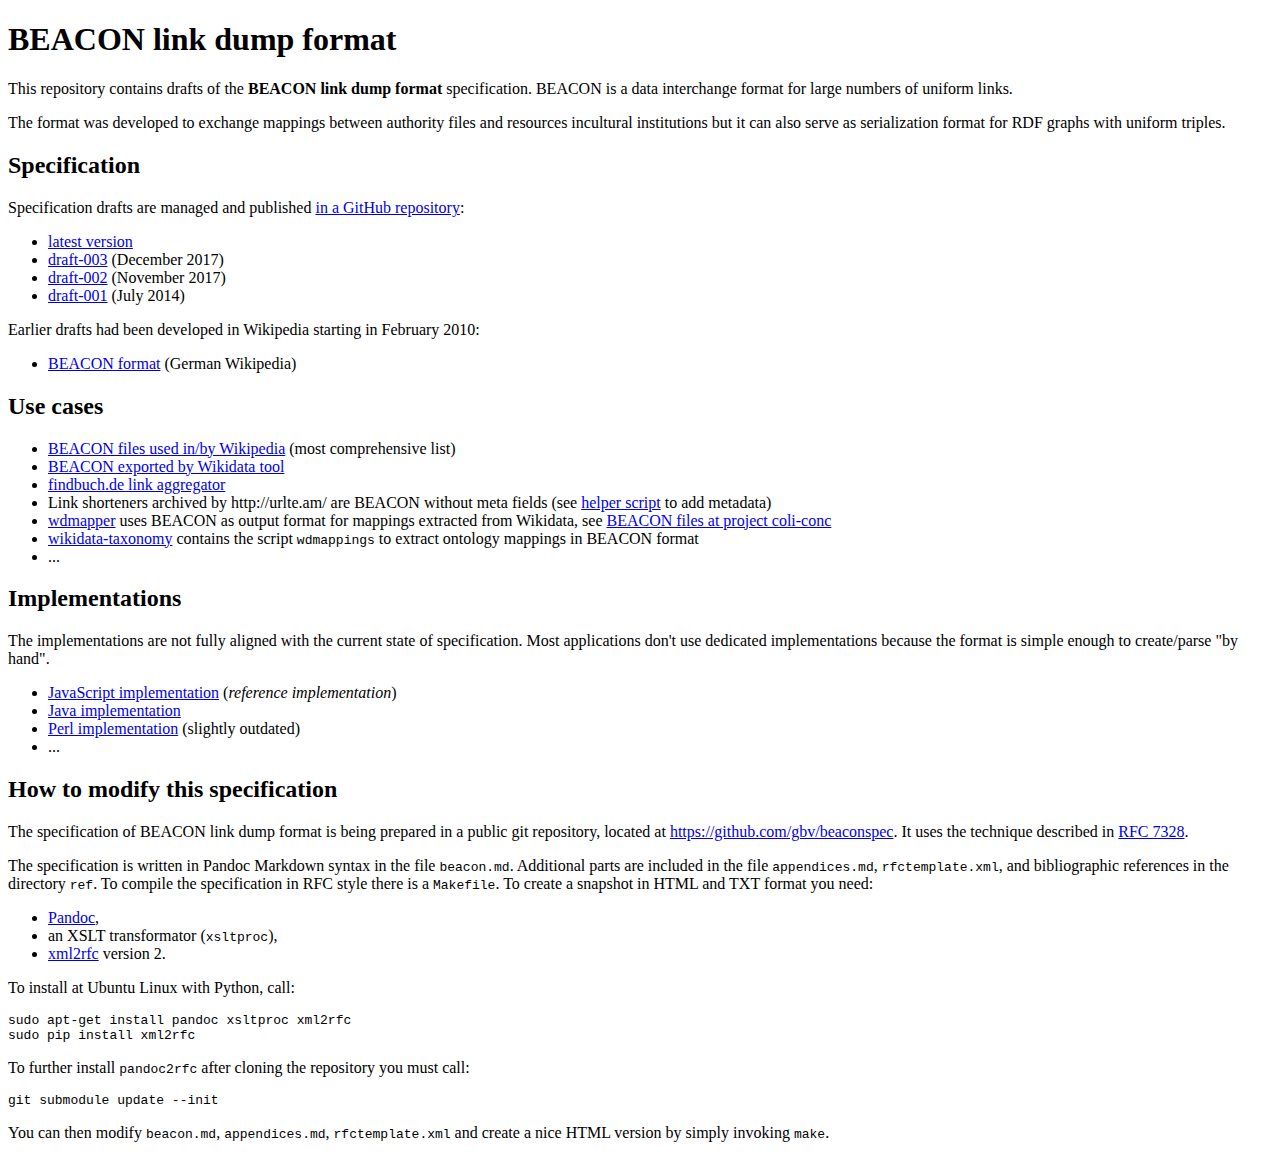
<file: index.html>
<!DOCTYPE html>
<html>
<head>
  <meta charset="utf-8">
  <meta name="generator" content="pandoc">
  <meta name="viewport" content="width=device-width, initial-scale=1.0, user-scalable=yes">
  <title></title>
  <style type="text/css">code{white-space: pre;}</style>
  <!--[if lt IE 9]>
    <script src="//cdnjs.cloudflare.com/ajax/libs/html5shiv/3.7.3/html5shiv-printshiv.min.js"></script>
  <![endif]-->
</head>
<body>
<h1 id="beacon-link-dump-format">BEACON link dump format</h1>
<p>This repository contains drafts of the <strong>BEACON link dump format</strong> specification. BEACON is a data interchange format for large numbers of uniform links.</p>
<p>The format was developed to exchange mappings between authority files and resources incultural institutions but it can also serve as serialization format for RDF graphs with uniform triples.</p>
<h2 id="specification">Specification</h2>
<p>Specification drafts are managed and published <a href="https://github.com/gbv/beaconspec">in a GitHub repository</a>:</p>
<ul>
<li><a href="https://gbv.github.io/beaconspec/beacon.html">latest version</a></li>
<li><a href="https://gbv.github.io/beaconspec/draft-voss-beacon-003.html">draft-003</a> (December 2017)</li>
<li><a href="https://gbv.github.io/beaconspec/draft-voss-beacon-002.html">draft-002</a> (November 2017)</li>
<li><a href="https://gbv.github.io/beaconspec/draft-voss-beacon-002.html">draft-001</a> (July 2014)</li>
</ul>
<p>Earlier drafts had been developed in Wikipedia starting in February 2010:</p>
<ul>
<li><a href="https://de.wikipedia.org/wiki/Wikipedia:BEACON/Format">BEACON format</a> (German Wikipedia)</li>
</ul>
<h2 id="use-cases">Use cases</h2>
<ul>
<li><a href="https://de.wikipedia.org/wiki/Wikipedia:BEACON">BEACON files used in/by Wikipedia</a> (most comprehensive list)</li>
<li><a href="https://tools.wmflabs.org/wikidata-todo/beacon.php">BEACON exported by Wikidata tool</a></li>
<li><a href="https://beacon.findbuch.de/">findbuch.de link aggregator</a></li>
<li>Link shorteners archived by http://urlte.am/ are BEACON without meta fields (see <a href="https://github.com/ArchiveTeam/urlteam-stuff/blob/master/tools/mkbeacon.pl">helper script</a> to add metadata)</li>
<li><a href="https://wdmapper.readthedocs.io/">wdmapper</a> uses BEACON as output format for mappings extracted from Wikidata, see <a href="http://coli-conc.gbv.de/concordances/wikidata/">BEACON files at project coli-conc</a></li>
<li><a href="https://www.npmjs.com/package/wikidata-taxonomy">wikidata-taxonomy</a> contains the script <code>wdmappings</code> to extract ontology mappings in BEACON format</li>
<li>...</li>
</ul>
<h2 id="implementations">Implementations</h2>
<p>The implementations are not fully aligned with the current state of specification. Most applications don't use dedicated implementations because the format is simple enough to create/parse &quot;by hand&quot;.</p>
<ul>
<li><a href="https://github.com/gbv/beacon-js">JavaScript implementation</a> (<em>reference implementation</em>)</li>
<li><a href="https://github.com/thunken/beacon">Java implementation</a></li>
<li><a href="https://metacpan.org/release/Data-Beacon">Perl implementation</a> (slightly outdated)</li>
<li>...</li>
</ul>
<h2 id="how-to-modify-this-specification">How to modify this specification</h2>
<p>The specification of BEACON link dump format is being prepared in a public git repository, located at <a href="https://github.com/gbv/beaconspec" class="uri">https://github.com/gbv/beaconspec</a>. It uses the technique described in <a href="https://tools.ietf.org/html/rfc7328.html">RFC 7328</a>.</p>
<p>The specification is written in Pandoc Markdown syntax in the file <code>beacon.md</code>. Additional parts are included in the file <code>appendices.md</code>, <code>rfctemplate.xml</code>, and bibliographic references in the directory <code>ref</code>. To compile the specification in RFC style there is a <code>Makefile</code>. To create a snapshot in HTML and TXT format you need:</p>
<ul>
<li><a href="http://johnmacfarlane.net/pandoc/">Pandoc</a>,</li>
<li>an XSLT transformator (<code>xsltproc</code>),</li>
<li><a href="http://xml.resource.org/">xml2rfc</a> version 2.</li>
</ul>
<p>To install at Ubuntu Linux with Python, call:</p>
<pre><code>sudo apt-get install pandoc xsltproc xml2rfc
sudo pip install xml2rfc</code></pre>
<p>To further install <code>pandoc2rfc</code> after cloning the repository you must call:</p>
<pre><code>git submodule update --init</code></pre>
<p>You can then modify <code>beacon.md</code>, <code>appendices.md</code>, <code>rfctemplate.xml</code> and create a nice HTML version by simply invoking <code>make</code>.</p>
</body>
</html>
</file>
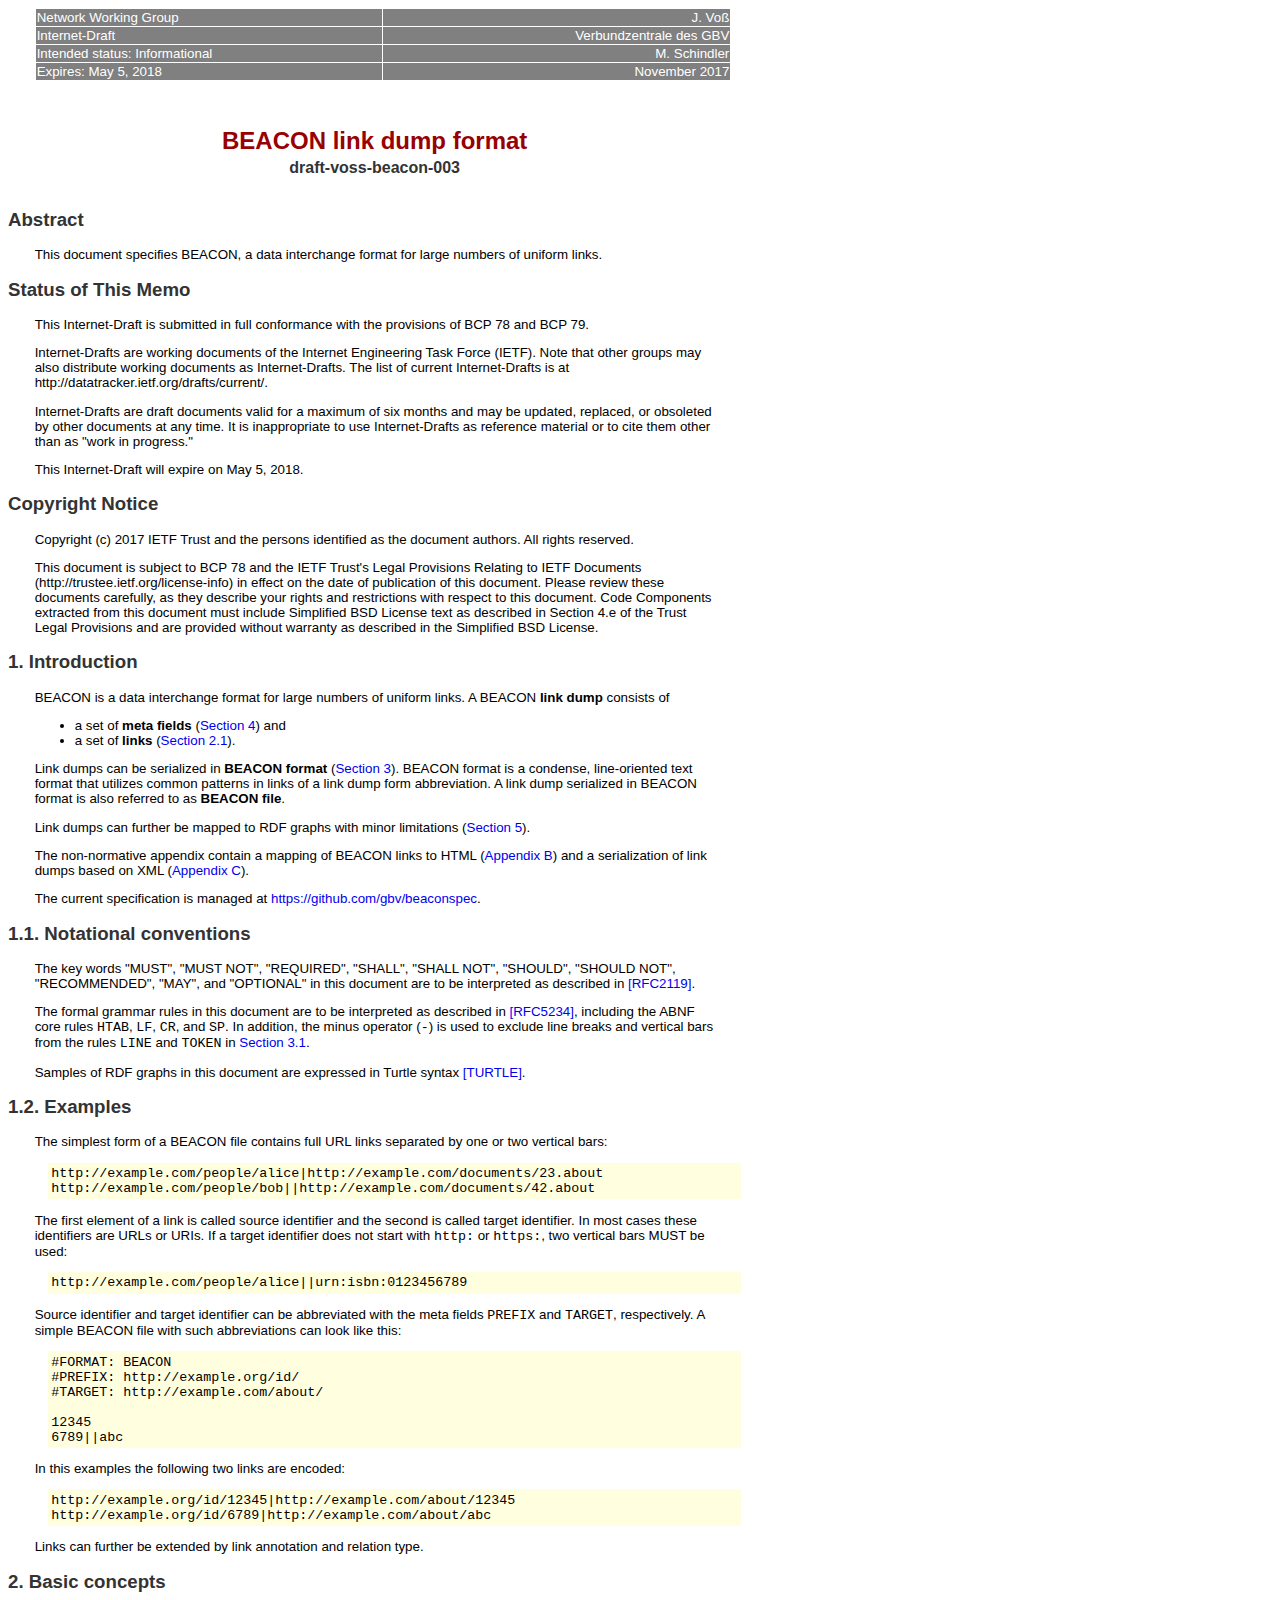
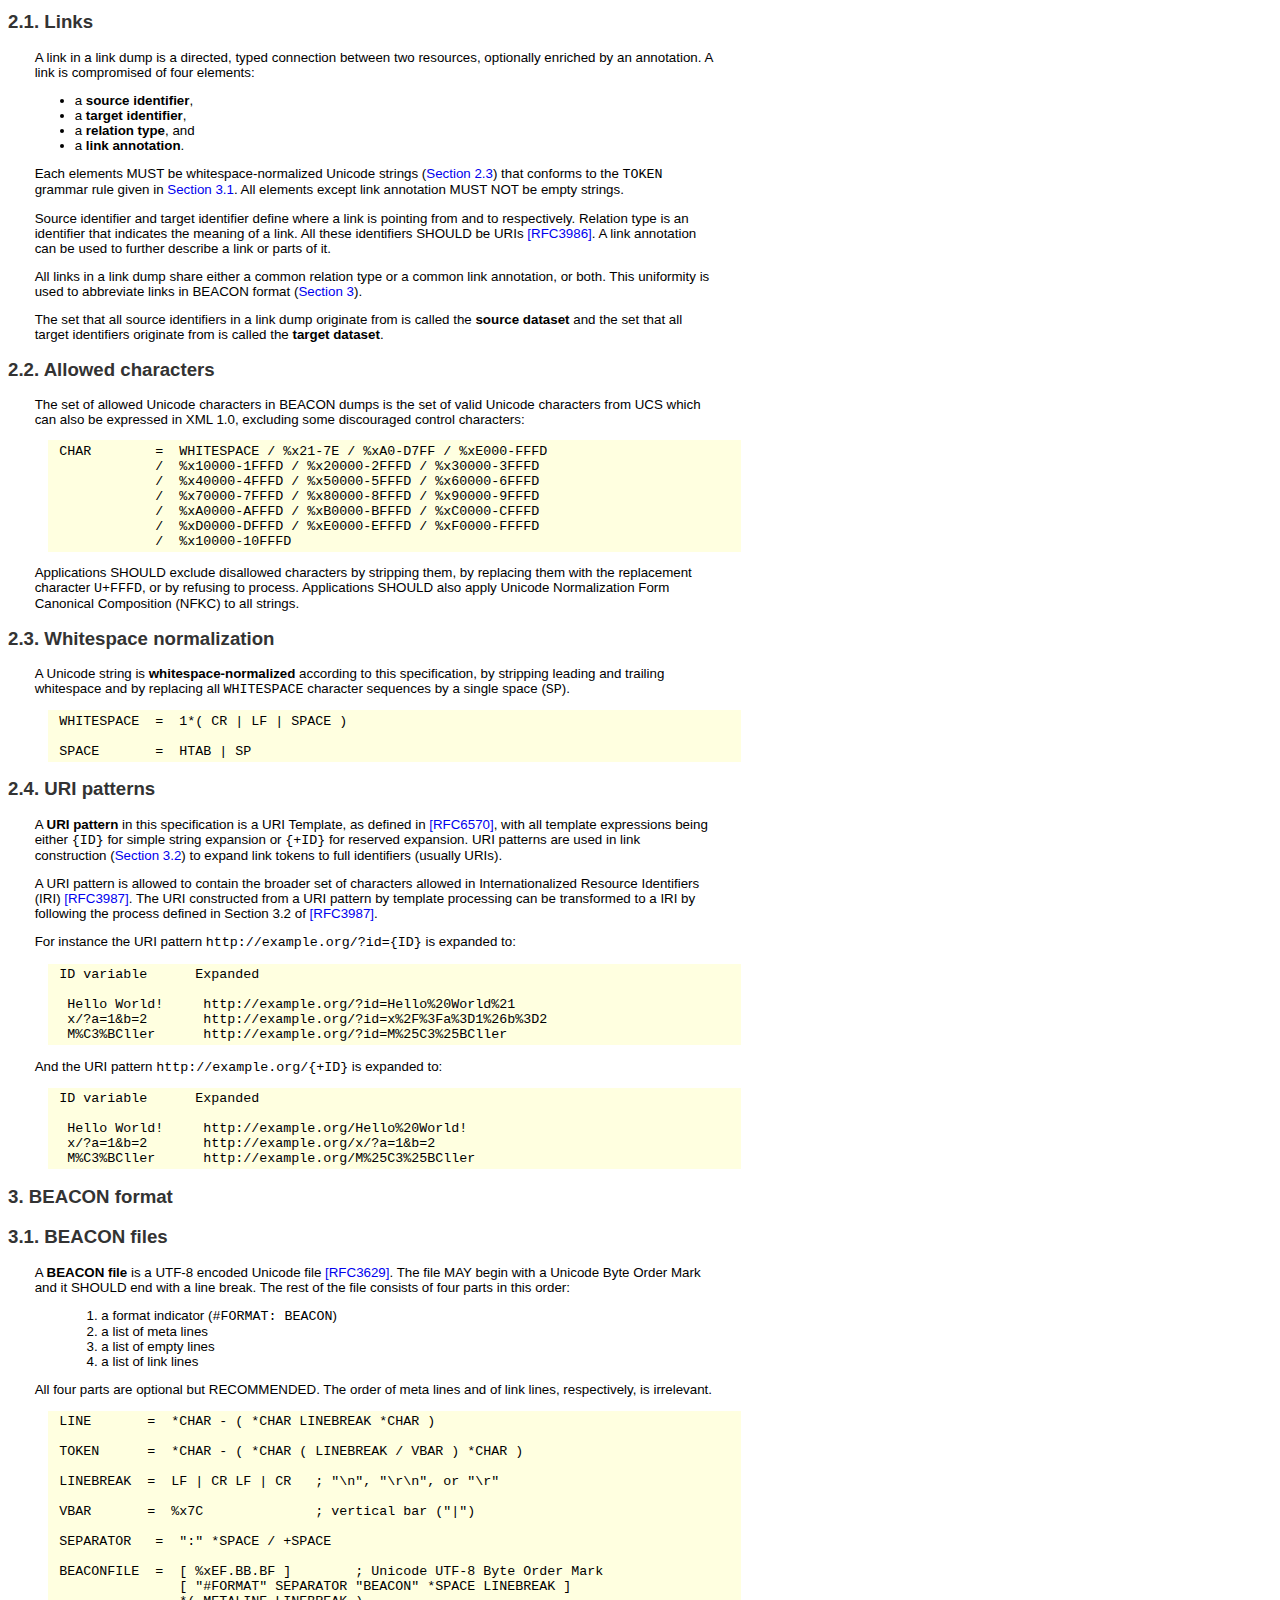
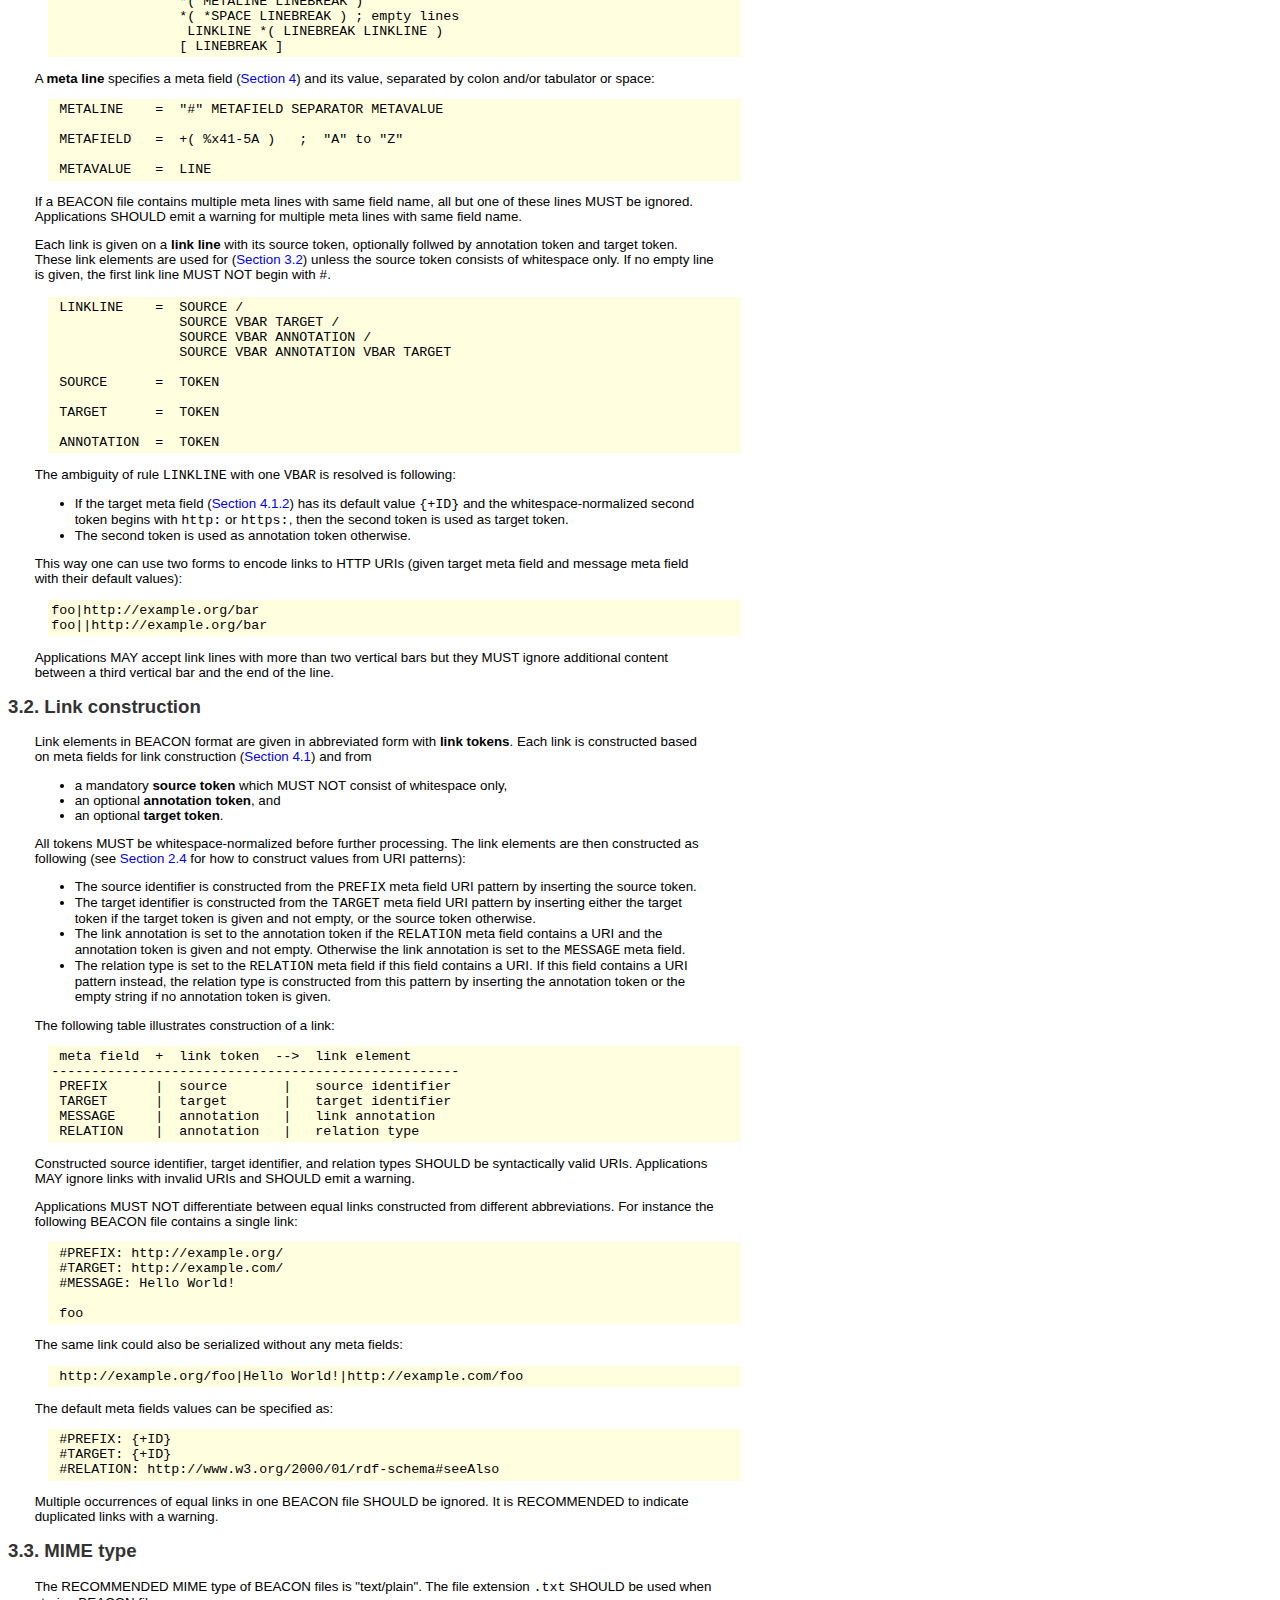
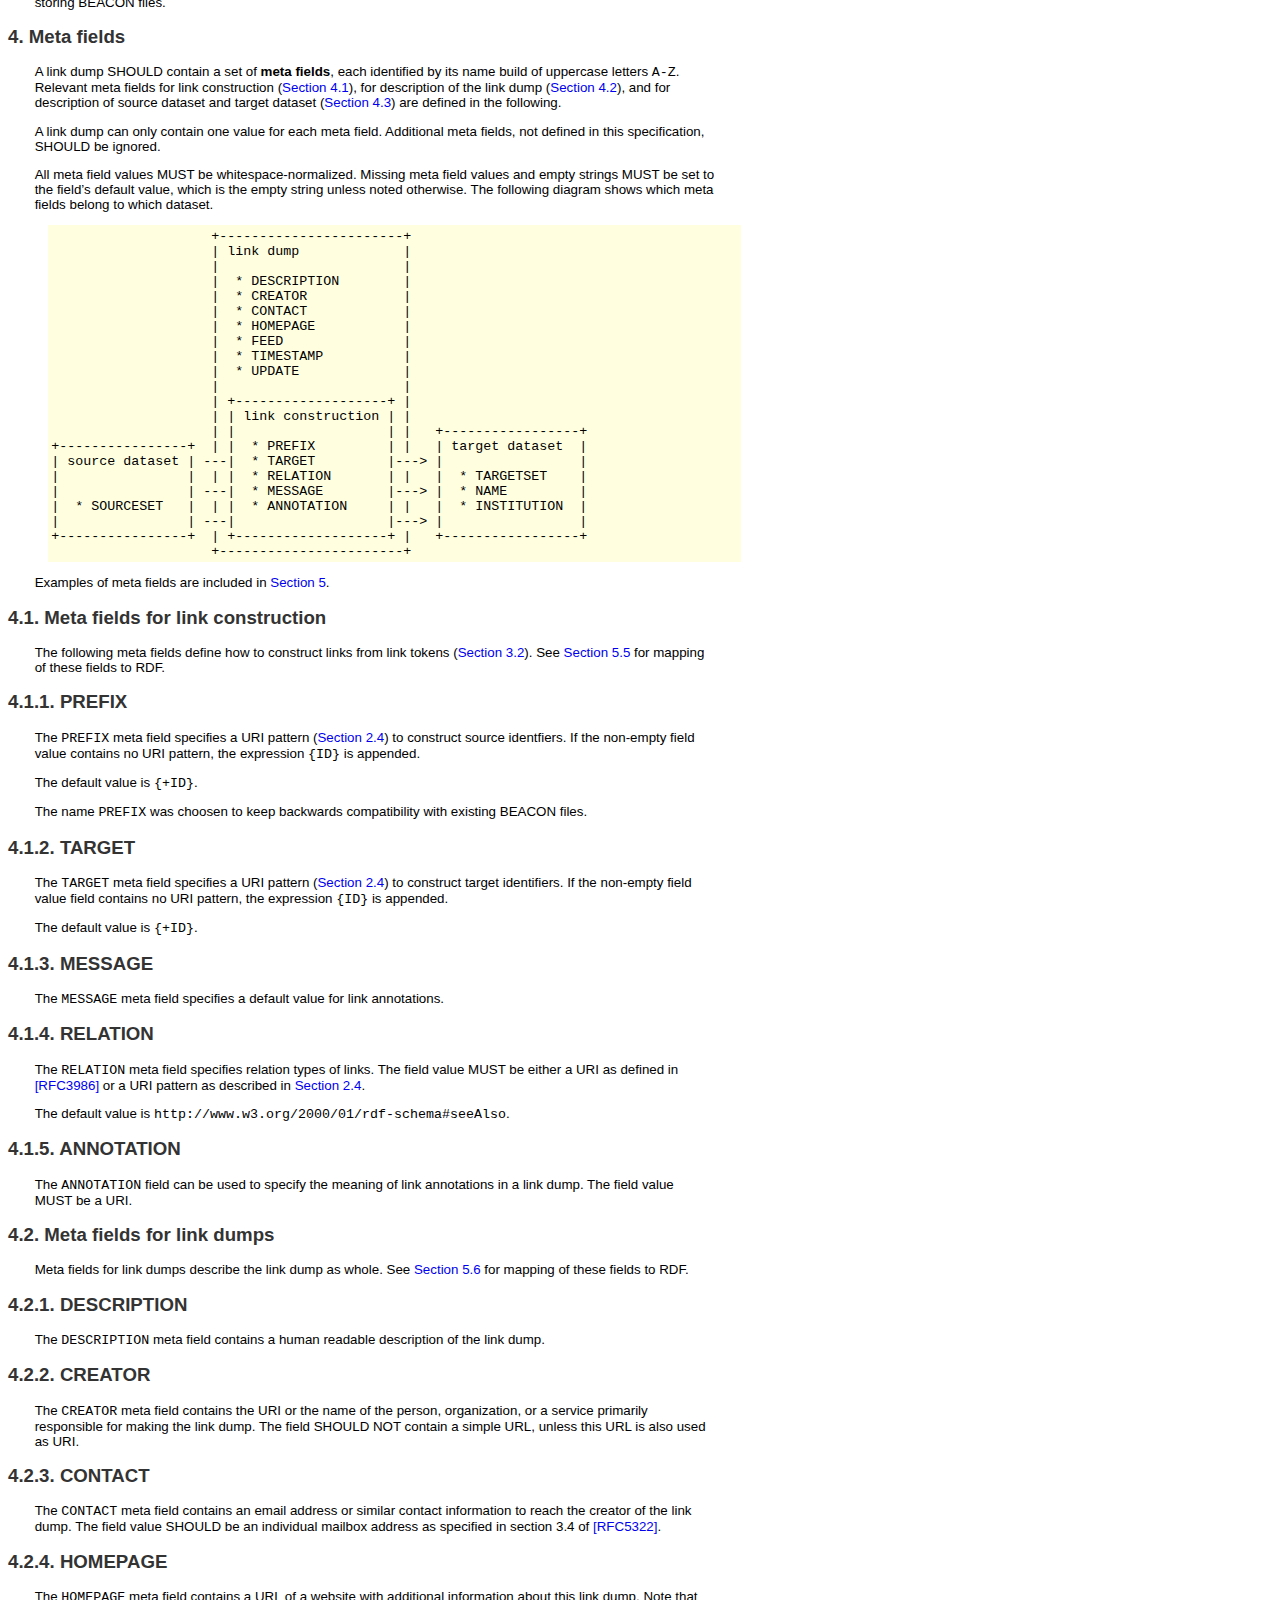
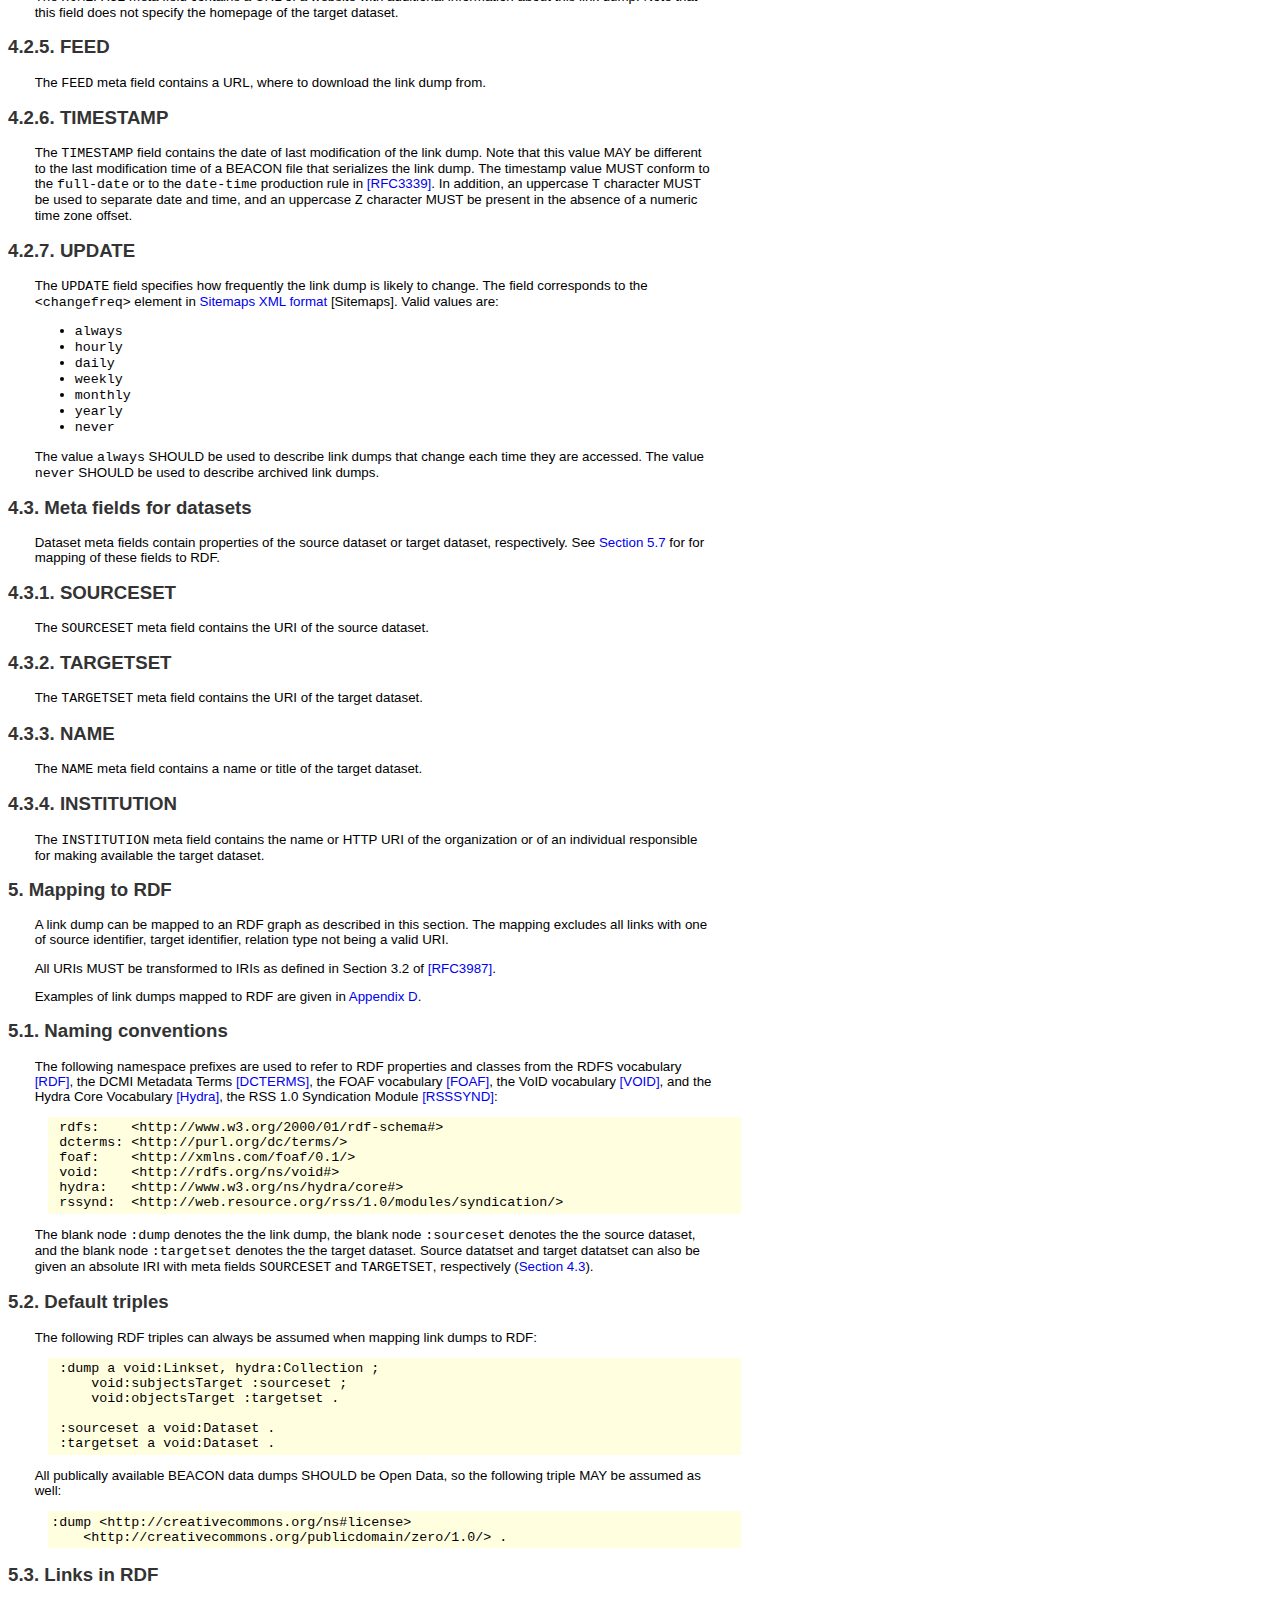
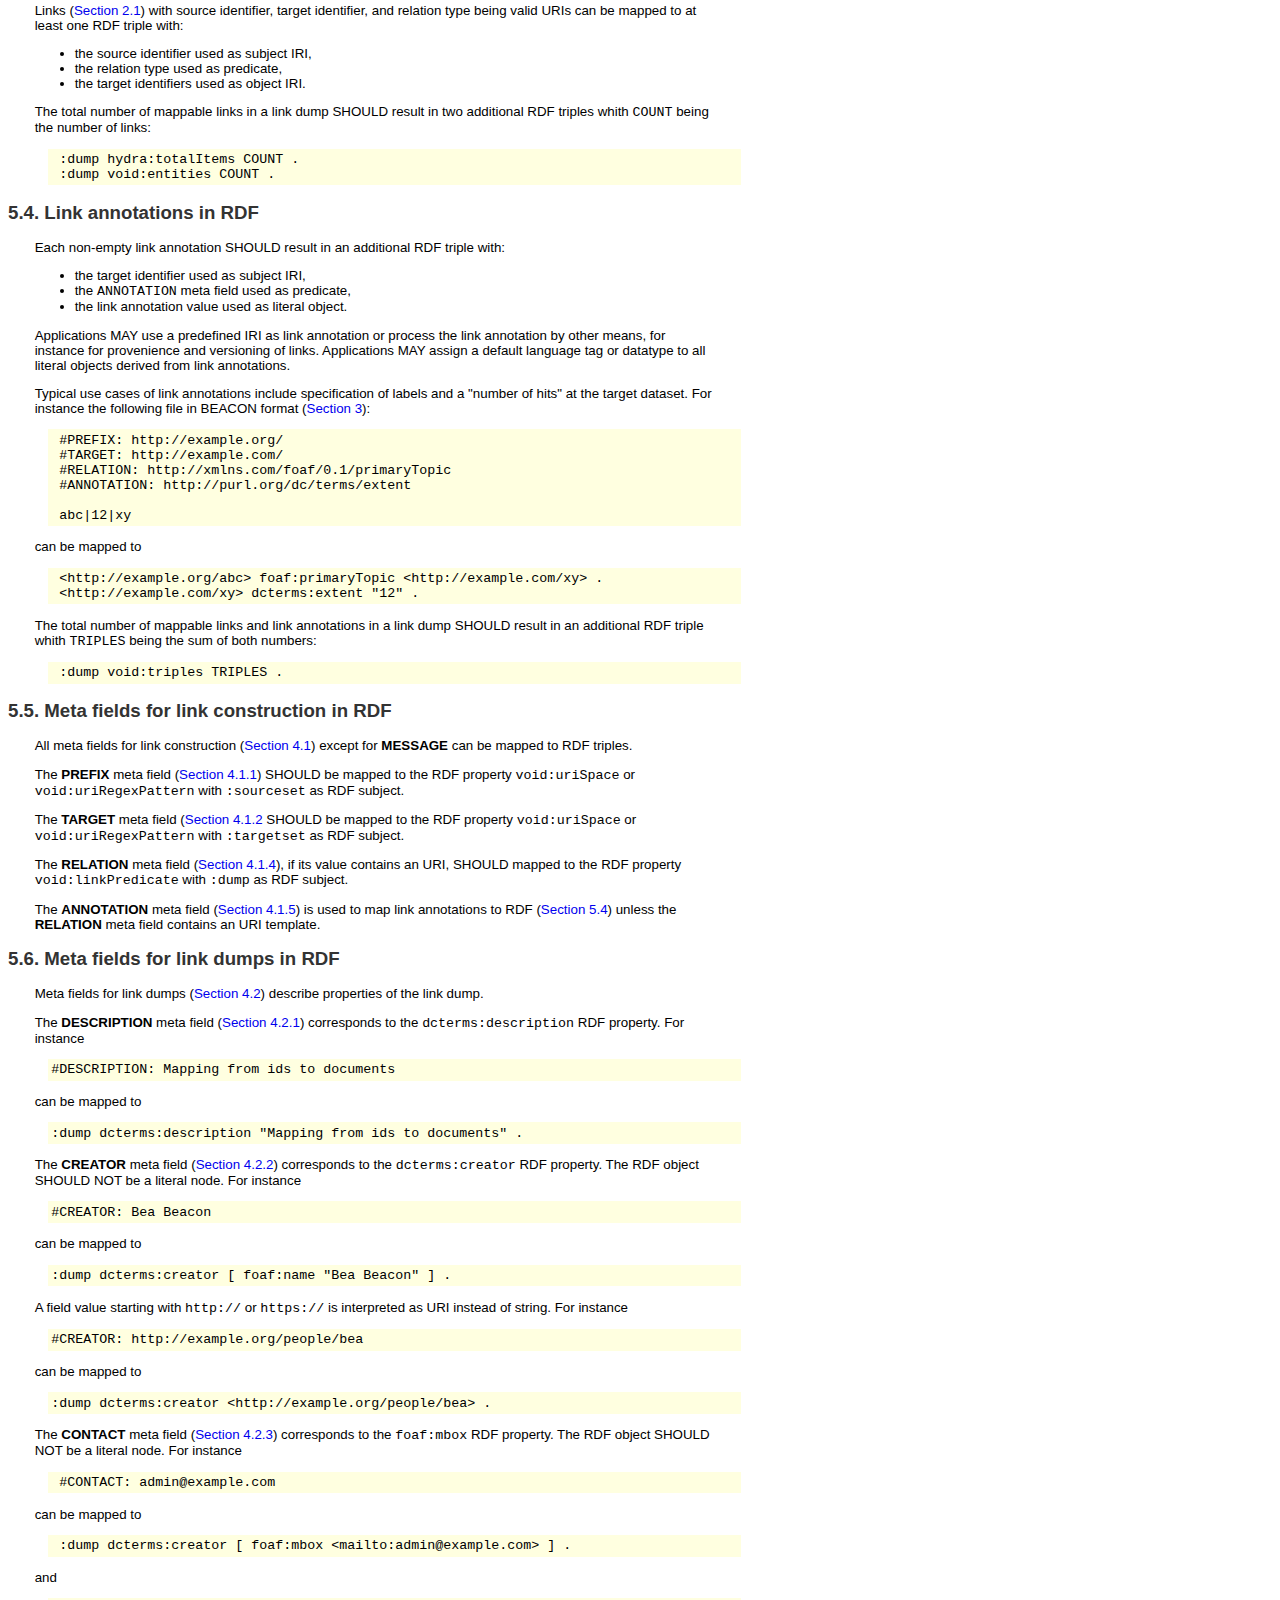
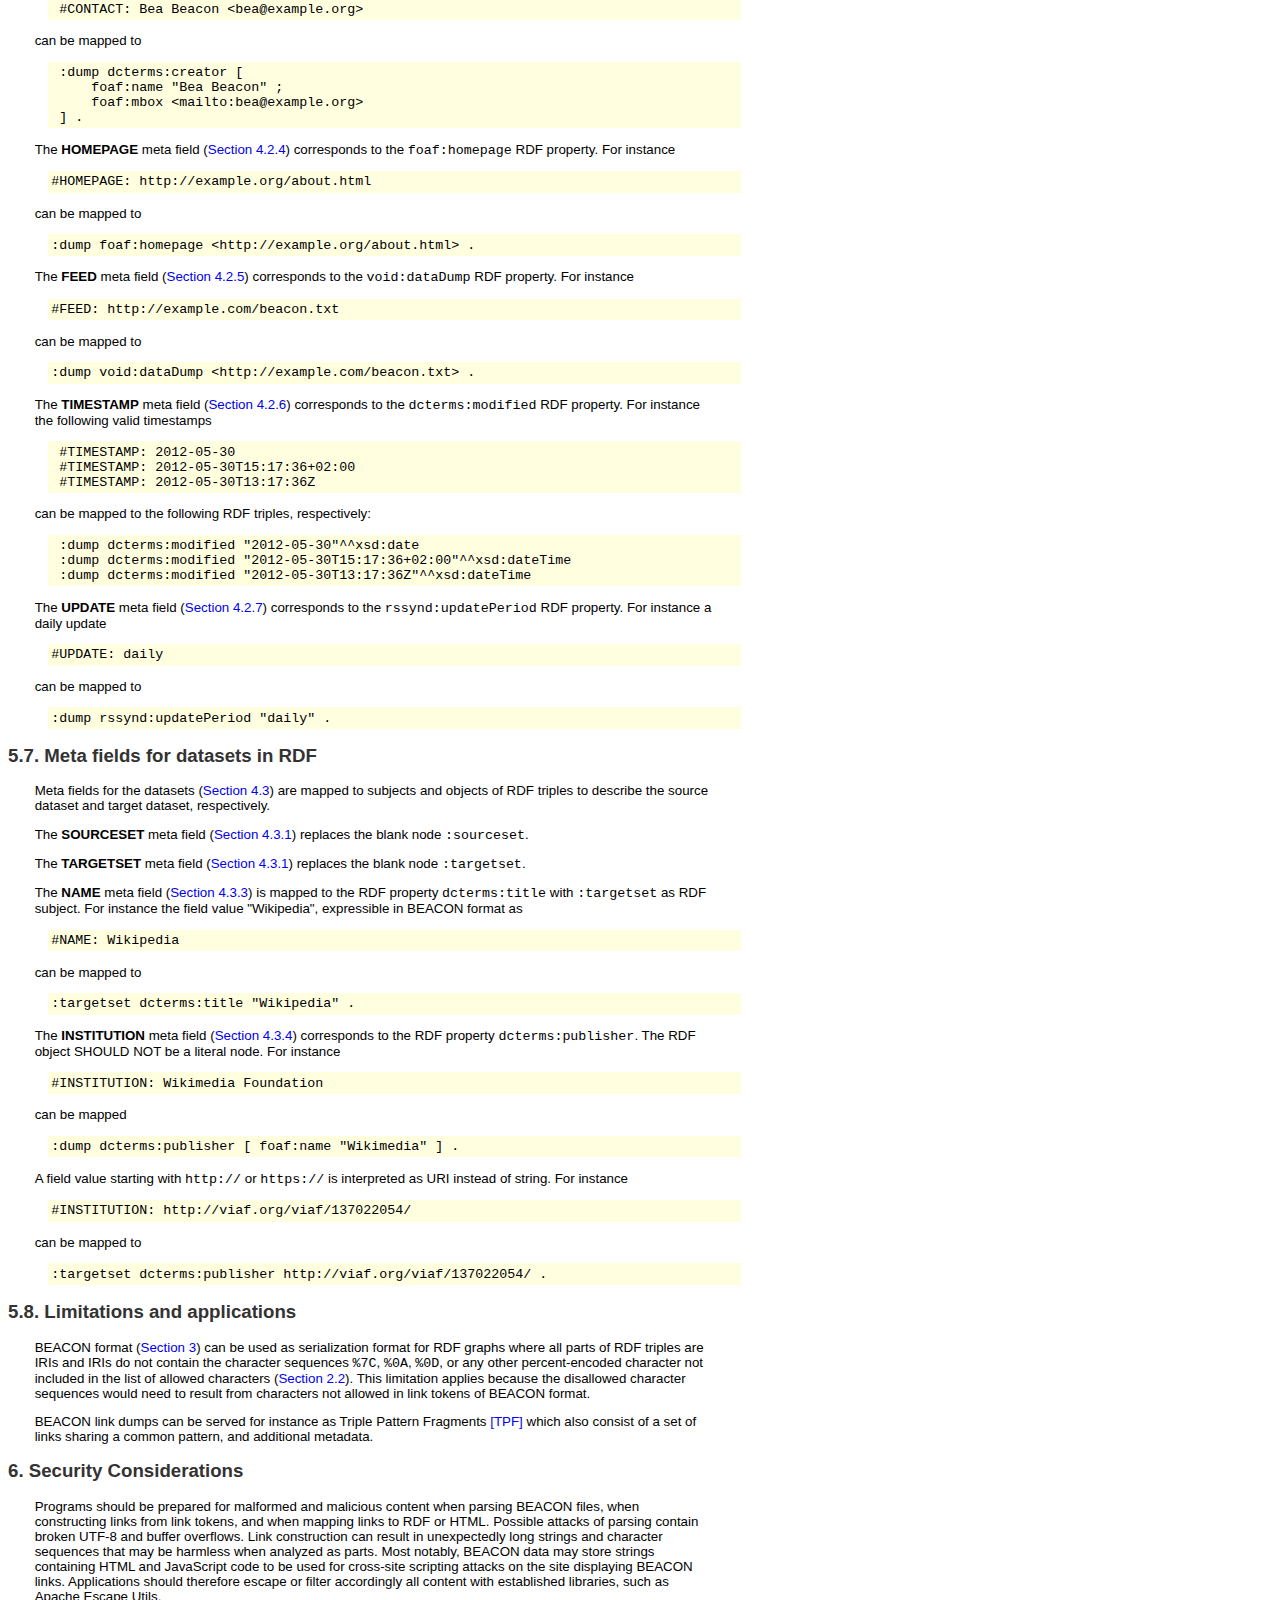
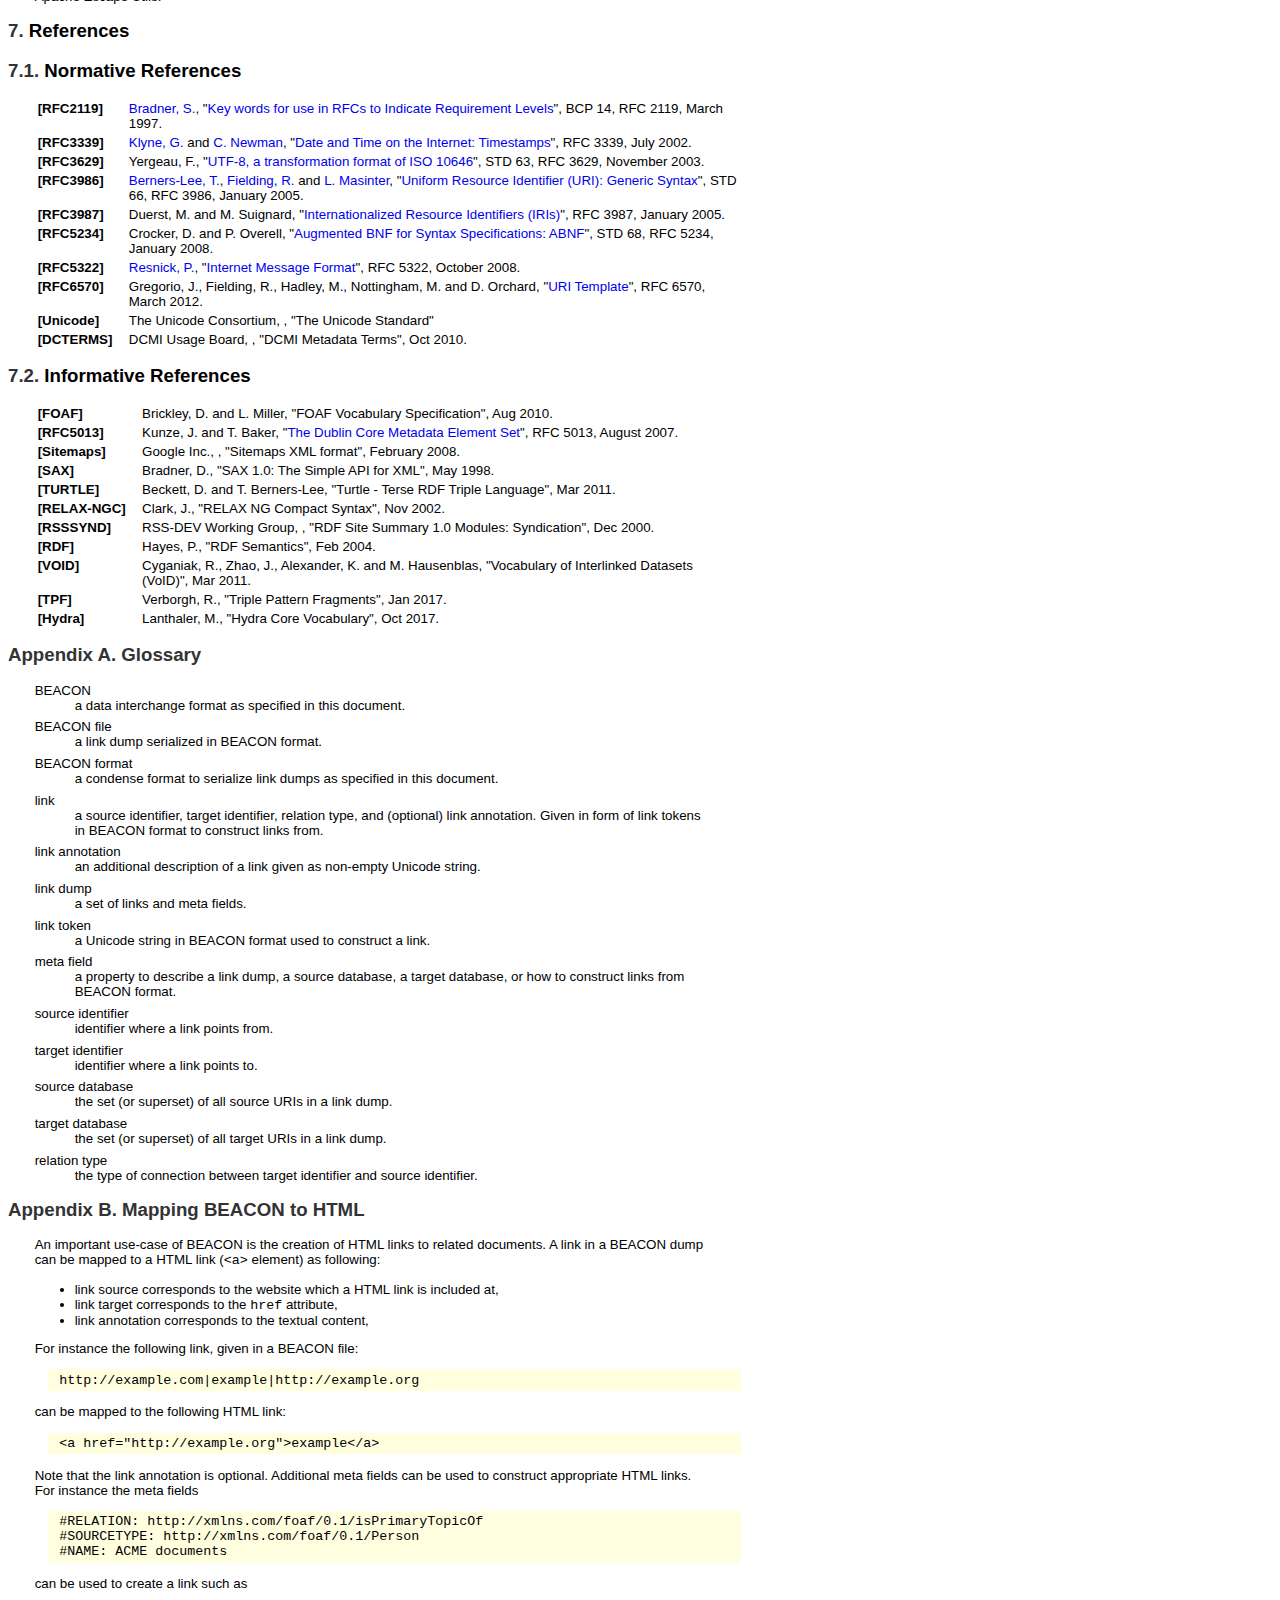
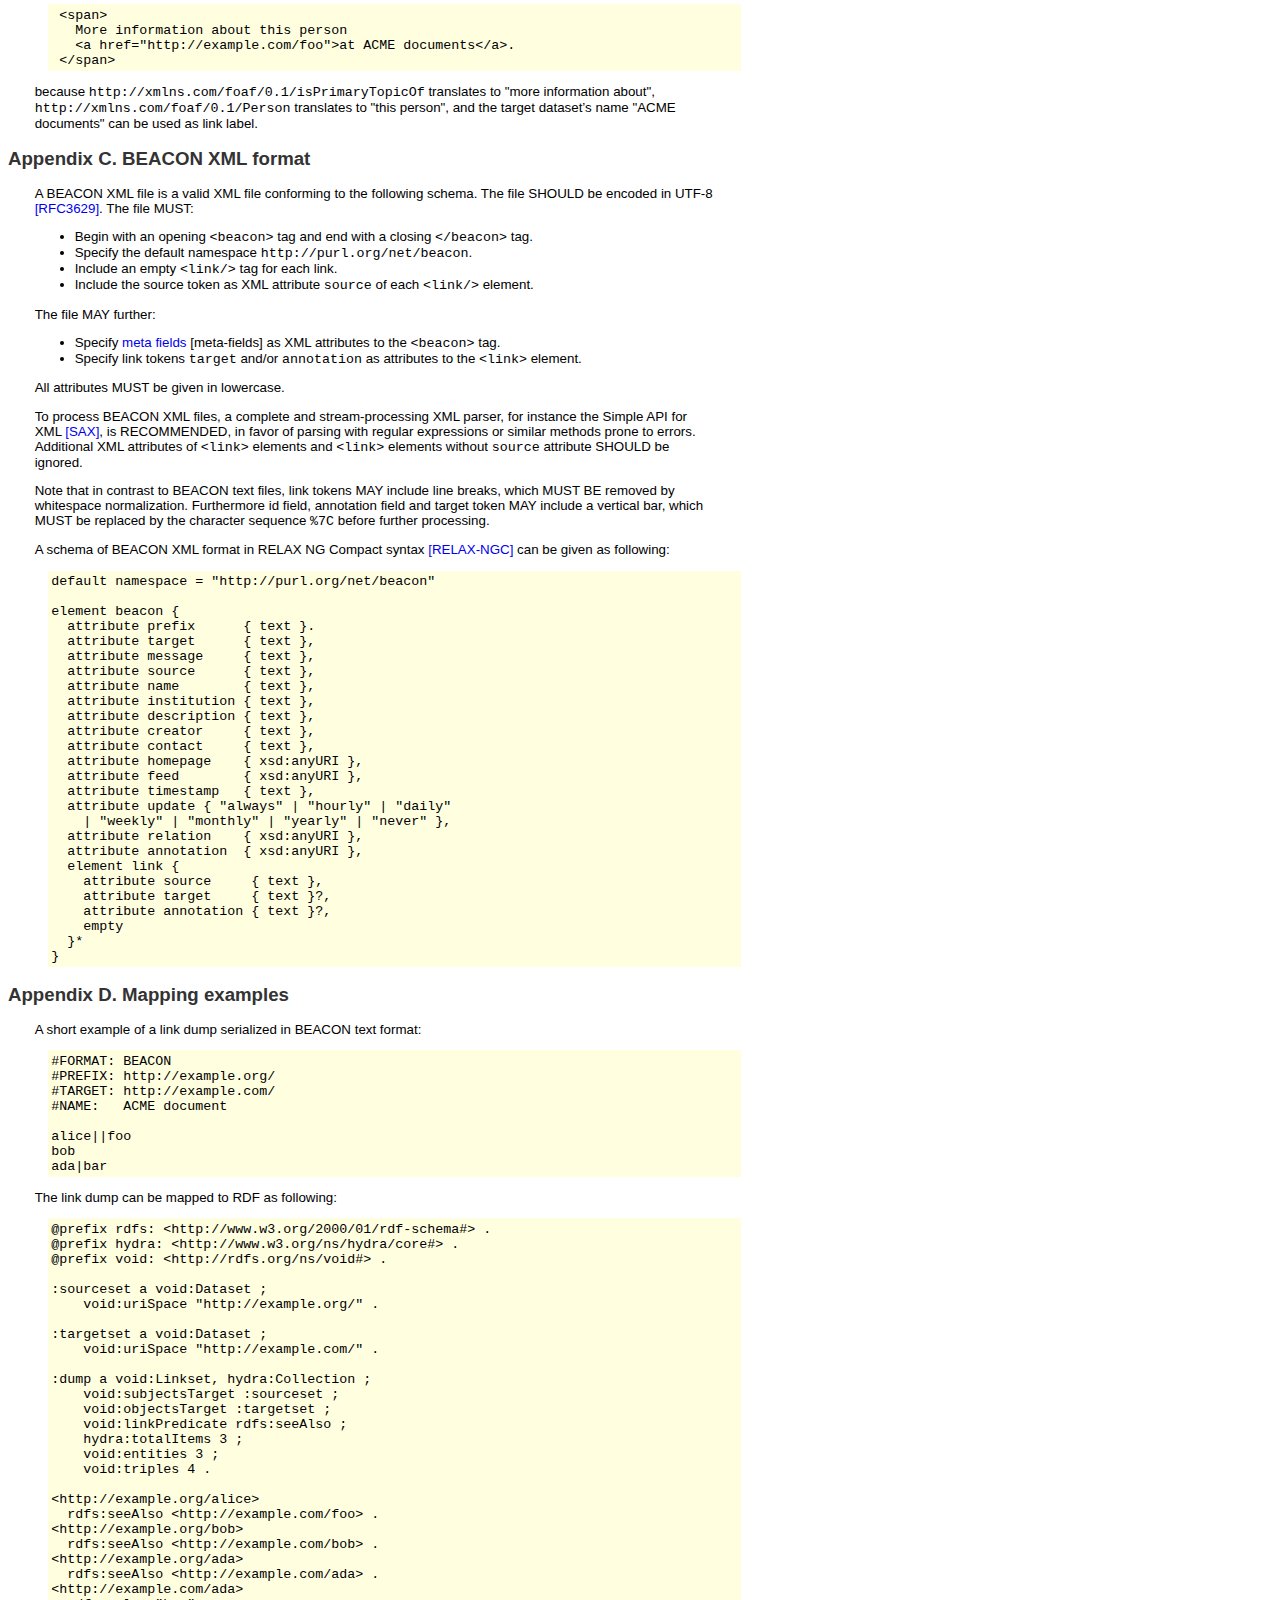
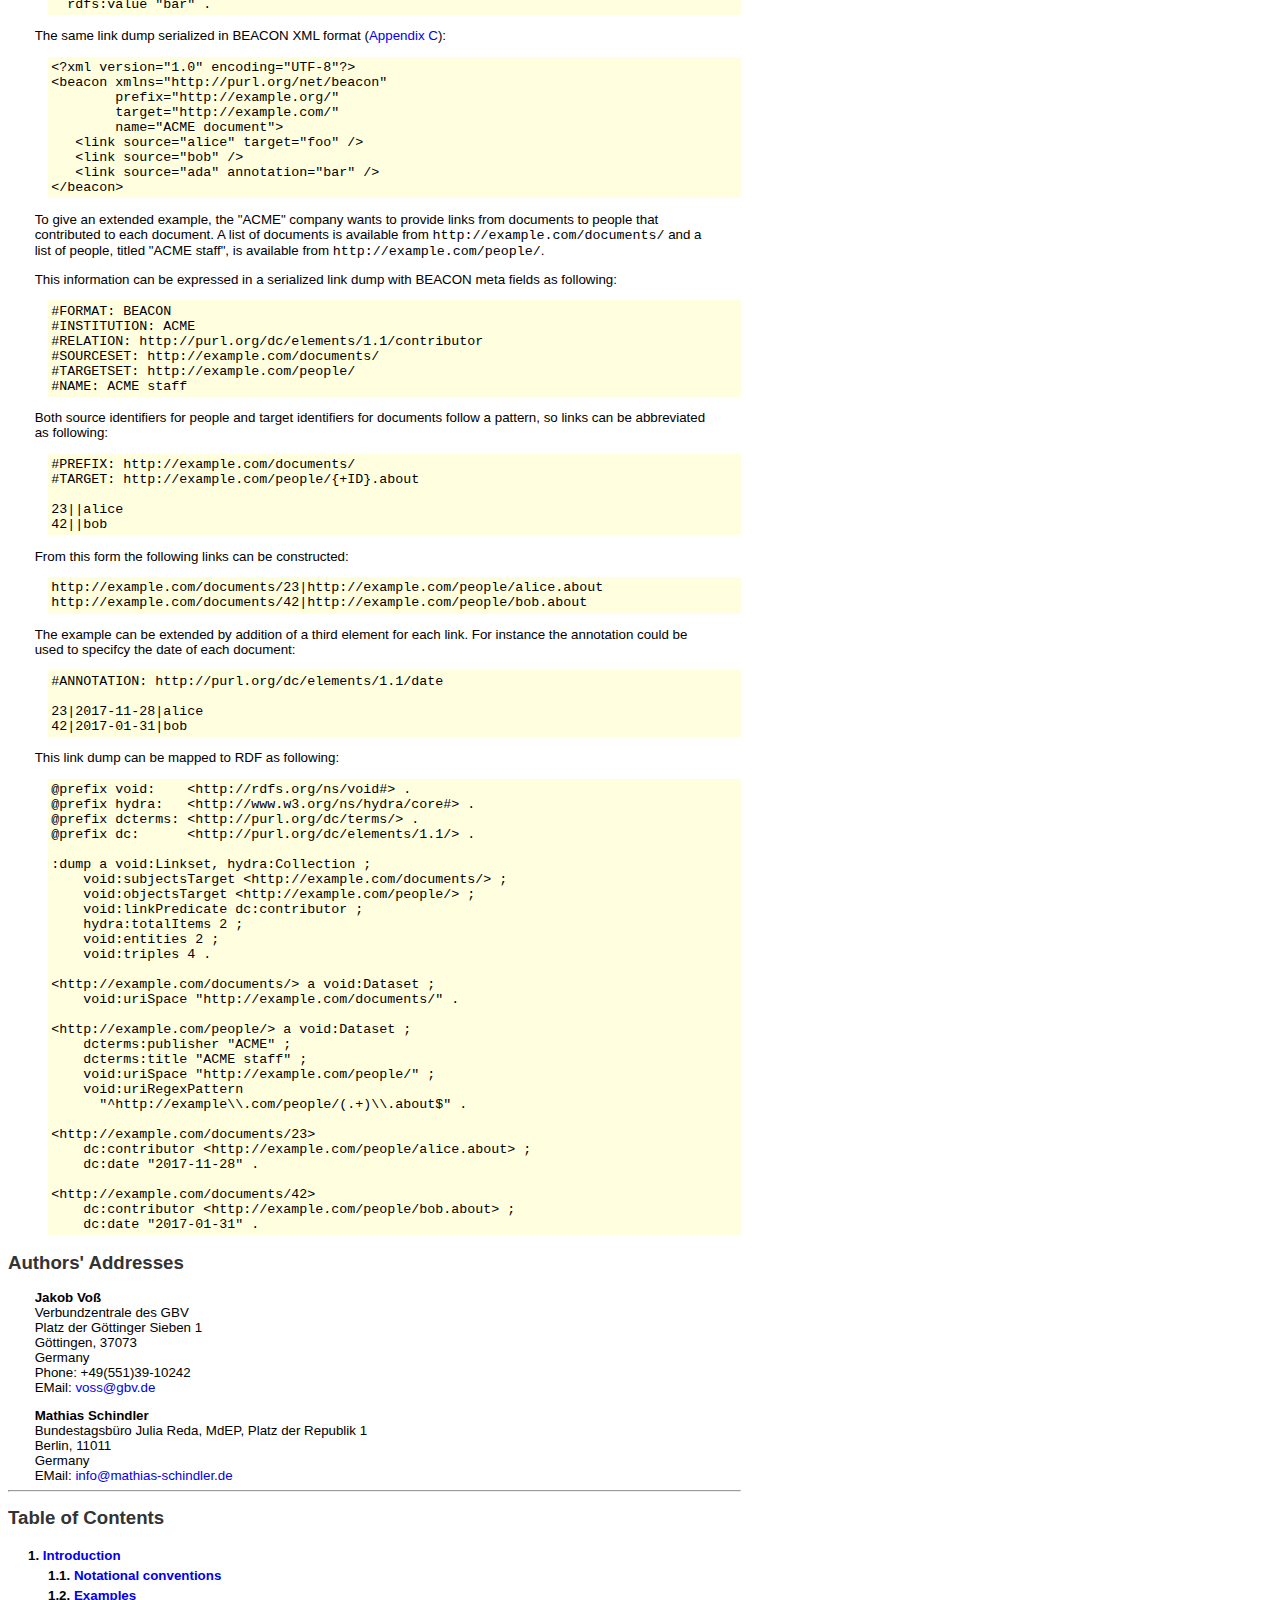
<file: beacon.html>
<!DOCTYPE html PUBLIC "-//W3C//DTD XHTML 1.0 Strict//EN" 
  "http://www.w3.org/TR/xhtml1/DTD/xhtml1-strict.dtd">

<html lang="en" xmlns="http://www.w3.org/1999/xhtml" xml:lang="en">
<head profile="http://www.w3.org/2006/03/hcard http://dublincore.org/documents/2008/08/04/dc-html/">
  <meta http-equiv="Content-Type" content="text/html; charset=us-ascii" />

  <title>BEACON link dump format</title>

  <style type="text/css" title="Xml2Rfc (sans serif)">
  /*<![CDATA[*/
	  a {
	  text-decoration: none;
	  }
      /* info code from SantaKlauss at http://www.madaboutstyle.com/tooltip2.html */
      a.info {
          /* This is the key. */
          position: relative;
          z-index: 24;
          text-decoration: none;
      }
      a.info:hover {
          z-index: 25;
          color: #FFF; background-color: #900;
      }
      a.info span { display: none; }
      a.info:hover span.info {
          /* The span will display just on :hover state. */
          display: block;
          position: absolute;
          font-size: smaller;
          top: 2em; left: -5em; width: 15em;
          padding: 2px; border: 1px solid #333;
          color: #900; background-color: #EEE;
          text-align: left;
      }
	  a.smpl {
	  color: black;
	  }
	  a:hover {
	  text-decoration: underline;
	  }
	  a:active {
	  text-decoration: underline;
	  }
	  address {
	  margin-top: 1em;
	  margin-left: 2em;
	  font-style: normal;
	  }
	  body {
	  color: black;
	  font-family: verdana, helvetica, arial, sans-serif;
	  font-size: 10pt;
	  max-width: 55em;
	  
	  }
	  cite {
	  font-style: normal;
	  }
	  dd {
	  margin-right: 2em;
	  }
	  dl {
	  margin-left: 2em;
	  }
	
	  ul.empty {
	  list-style-type: none;
	  }
	  ul.empty li {
	  margin-top: .5em;
	  }
	  dl p {
	  margin-left: 0em;
	  }
	  dt {
	  margin-top: .5em;
	  }
	  h1 {
	  font-size: 14pt;
	  line-height: 21pt;
	  page-break-after: avoid;
	  }
	  h1.np {
	  page-break-before: always;
	  }
	  h1 a {
	  color: #333333;
	  }
	  h2 {
	  font-size: 12pt;
	  line-height: 15pt;
	  page-break-after: avoid;
	  }
	  h3, h4, h5, h6 {
	  font-size: 10pt;
	  page-break-after: avoid;
	  }
	  h2 a, h3 a, h4 a, h5 a, h6 a {
	  color: black;
	  }
	  img {
	  margin-left: 3em;
	  }
	  li {
	  margin-left: 2em;
	  margin-right: 2em;
	  }
	  ol {
	  margin-left: 2em;
	  margin-right: 2em;
	  }
	  ol p {
	  margin-left: 0em;
	  }
	  p {
	  margin-left: 2em;
	  margin-right: 2em;
	  }
	  pre {
	  margin-left: 3em;
	  background-color: lightyellow;
	  padding: .25em;
	  }
	  pre.text2 {
	  border-style: dotted;
	  border-width: 1px;
	  background-color: #f0f0f0;
	  width: 69em;
	  }
	  pre.inline {
	  background-color: white;
	  padding: 0em;
	  }
	  pre.text {
	  border-style: dotted;
	  border-width: 1px;
	  background-color: #f8f8f8;
	  width: 69em;
	  }
	  pre.drawing {
	  border-style: solid;
	  border-width: 1px;
	  background-color: #f8f8f8;
	  padding: 2em;
	  }
	  table {
	  margin-left: 2em;
	  }
	  table.tt {
	  vertical-align: top;
	  }
	  table.full {
	  border-style: outset;
	  border-width: 1px;
	  }
	  table.headers {
	  border-style: outset;
	  border-width: 1px;
	  }
	  table.tt td {
	  vertical-align: top;
	  }
	  table.full td {
	  border-style: inset;
	  border-width: 1px;
	  }
	  table.tt th {
	  vertical-align: top;
	  }
	  table.full th {
	  border-style: inset;
	  border-width: 1px;
	  }
	  table.headers th {
	  border-style: none none inset none;
	  border-width: 1px;
	  }
	  table.left {
	  margin-right: auto;
	  }
	  table.right {
	  margin-left: auto;
	  }
	  table.center {
	  margin-left: auto;
	  margin-right: auto;
	  }
	  caption {
	  caption-side: bottom;
	  font-weight: bold;
	  font-size: 9pt;
	  margin-top: .5em;
	  }
	
	  table.header {
	  border-spacing: 1px;
	  width: 95%;
	  font-size: 10pt;
	  color: white;
	  }
	  td.top {
	  vertical-align: top;
	  }
	  td.topnowrap {
	  vertical-align: top;
	  white-space: nowrap; 
	  }
	  table.header td {
	  background-color: gray;
	  width: 50%;
	  }
	  table.header a {
	  color: white;
	  }
	  td.reference {
	  vertical-align: top;
	  white-space: nowrap;
	  padding-right: 1em;
	  }
	  thead {
	  display:table-header-group;
	  }
	  ul.toc, ul.toc ul {
	  list-style: none;
	  margin-left: 1.5em;
	  margin-right: 0em;
	  padding-left: 0em;
	  }
	  ul.toc li {
	  line-height: 150%;
	  font-weight: bold;
	  font-size: 10pt;
	  margin-left: 0em;
	  margin-right: 0em;
	  }
	  ul.toc li li {
	  line-height: normal;
	  font-weight: normal;
	  font-size: 9pt;
	  margin-left: 0em;
	  margin-right: 0em;
	  }
	  li.excluded {
	  font-size: 0pt;
	  }
	  ul p {
	  margin-left: 0em;
	  }
	
	  .comment {
	  background-color: yellow;
	  }
	  .center {
	  text-align: center;
	  }
	  .error {
	  color: red;
	  font-style: italic;
	  font-weight: bold;
	  }
	  .figure {
	  font-weight: bold;
	  text-align: center;
	  font-size: 9pt;
	  }
	  .filename {
	  color: #333333;
	  font-weight: bold;
	  font-size: 12pt;
	  line-height: 21pt;
	  text-align: center;
	  }
	  .fn {
	  font-weight: bold;
	  }
	  .hidden {
	  display: none;
	  }
	  .left {
	  text-align: left;
	  }
	  .right {
	  text-align: right;
	  }
	  .title {
	  color: #990000;
	  font-size: 18pt;
	  line-height: 18pt;
	  font-weight: bold;
	  text-align: center;
	  margin-top: 36pt;
	  }
	  .vcardline {
	  display: block;
	  }
	  .warning {
	  font-size: 14pt;
	  background-color: yellow;
	  }
	
	
	  @media print {
	  .noprint {
		display: none;
	  }
	
	  a {
		color: black;
		text-decoration: none;
	  }
	
	  table.header {
		width: 90%;
	  }
	
	  td.header {
		width: 50%;
		color: black;
		background-color: white;
		vertical-align: top;
		font-size: 12pt;
	  }
	
	  ul.toc a::after {
		content: leader('.') target-counter(attr(href), page);
	  }
	
	  ul.ind li li a {
		content: target-counter(attr(href), page);
	  }
	
	  .print2col {
		column-count: 2;
		-moz-column-count: 2;
		column-fill: auto;
	  }
	  }
	
	  @page {
	  @top-left {
		   content: "Internet-Draft"; 
	  } 
	  @top-right {
		   content: "December 2010"; 
	  } 
	  @top-center {
		   content: "Abbreviated Title";
	  } 
	  @bottom-left {
		   content: "Doe"; 
	  } 
	  @bottom-center {
		   content: "Expires June 2011"; 
	  } 
	  @bottom-right {
		   content: "[Page " counter(page) "]"; 
	  } 
	  }
	
	  @page:first { 
		@top-left {
		  content: normal;
		}
		@top-right {
		  content: normal;
		}
		@top-center {
		  content: normal;
		}
	  }
  /*]]>*/
  </style>

  <link href="#rfc.toc" rel="Contents"/>
<link href="#rfc.section.1" rel="Chapter" title="1 Introduction"/>
<link href="#rfc.section.1.1" rel="Chapter" title="1.1 Notational conventions"/>
<link href="#rfc.section.1.2" rel="Chapter" title="1.2 Examples"/>
<link href="#rfc.section.2" rel="Chapter" title="2 Basic concepts"/>
<link href="#rfc.section.2.1" rel="Chapter" title="2.1 Links"/>
<link href="#rfc.section.2.2" rel="Chapter" title="2.2 Allowed characters"/>
<link href="#rfc.section.2.3" rel="Chapter" title="2.3 Whitespace normalization"/>
<link href="#rfc.section.2.4" rel="Chapter" title="2.4 URI patterns"/>
<link href="#rfc.section.3" rel="Chapter" title="3 BEACON format"/>
<link href="#rfc.section.3.1" rel="Chapter" title="3.1 BEACON files"/>
<link href="#rfc.section.3.2" rel="Chapter" title="3.2 Link construction"/>
<link href="#rfc.section.3.3" rel="Chapter" title="3.3 MIME type"/>
<link href="#rfc.section.4" rel="Chapter" title="4 Meta fields"/>
<link href="#rfc.section.4.1" rel="Chapter" title="4.1 Meta fields for link construction"/>
<link href="#rfc.section.4.1.1" rel="Chapter" title="4.1.1 PREFIX"/>
<link href="#rfc.section.4.1.2" rel="Chapter" title="4.1.2 TARGET"/>
<link href="#rfc.section.4.1.3" rel="Chapter" title="4.1.3 MESSAGE"/>
<link href="#rfc.section.4.1.4" rel="Chapter" title="4.1.4 RELATION"/>
<link href="#rfc.section.4.1.5" rel="Chapter" title="4.1.5 ANNOTATION"/>
<link href="#rfc.section.4.2" rel="Chapter" title="4.2 Meta fields for link dumps"/>
<link href="#rfc.section.4.2.1" rel="Chapter" title="4.2.1 DESCRIPTION"/>
<link href="#rfc.section.4.2.2" rel="Chapter" title="4.2.2 CREATOR"/>
<link href="#rfc.section.4.2.3" rel="Chapter" title="4.2.3 CONTACT"/>
<link href="#rfc.section.4.2.4" rel="Chapter" title="4.2.4 HOMEPAGE"/>
<link href="#rfc.section.4.2.5" rel="Chapter" title="4.2.5 FEED"/>
<link href="#rfc.section.4.2.6" rel="Chapter" title="4.2.6 TIMESTAMP"/>
<link href="#rfc.section.4.2.7" rel="Chapter" title="4.2.7 UPDATE"/>
<link href="#rfc.section.4.3" rel="Chapter" title="4.3 Meta fields for datasets"/>
<link href="#rfc.section.4.3.1" rel="Chapter" title="4.3.1 SOURCESET"/>
<link href="#rfc.section.4.3.2" rel="Chapter" title="4.3.2 TARGETSET"/>
<link href="#rfc.section.4.3.3" rel="Chapter" title="4.3.3 NAME"/>
<link href="#rfc.section.4.3.4" rel="Chapter" title="4.3.4 INSTITUTION"/>
<link href="#rfc.section.5" rel="Chapter" title="5 Mapping to RDF"/>
<link href="#rfc.section.5.1" rel="Chapter" title="5.1 Naming conventions"/>
<link href="#rfc.section.5.2" rel="Chapter" title="5.2 Default triples"/>
<link href="#rfc.section.5.3" rel="Chapter" title="5.3 Links in RDF"/>
<link href="#rfc.section.5.4" rel="Chapter" title="5.4 Link annotations in RDF"/>
<link href="#rfc.section.5.5" rel="Chapter" title="5.5 Meta fields for link construction in RDF"/>
<link href="#rfc.section.5.6" rel="Chapter" title="5.6 Meta fields for link dumps in RDF"/>
<link href="#rfc.section.5.7" rel="Chapter" title="5.7 Meta fields for datasets in RDF"/>
<link href="#rfc.section.5.8" rel="Chapter" title="5.8 Limitations and applications"/>
<link href="#rfc.section.6" rel="Chapter" title="6 Security Considerations"/>
<link href="#rfc.references" rel="Chapter" title="7 References"/>
<link href="#rfc.references.1" rel="Chapter" title="7.1 Normative References"/>
<link href="#rfc.references.2" rel="Chapter" title="7.2 Informative References"/>
<link href="#rfc.appendix.A" rel="Chapter" title="A Glossary"/>
<link href="#rfc.appendix.B" rel="Chapter" title="B Mapping BEACON to HTML"/>
<link href="#rfc.appendix.C" rel="Chapter" title="C BEACON XML format"/>
<link href="#rfc.appendix.D" rel="Chapter" title="D Mapping examples"/>
<link href="#rfc.authors" rel="Chapter"/>


  <meta name="generator" content="xml2rfc version 2.5.1 - http://tools.ietf.org/tools/xml2rfc" />
  <link rel="schema.dct" href="http://purl.org/dc/terms/" />

  <meta name="dct.creator" content="Vo&#223;, J. and M. Schindler" />
  <meta name="dct.identifier" content="urn:ietf:id:draft-voss-beacon-003" />
  <meta name="dct.issued" scheme="ISO8601" content="2017-11" />
  <meta name="dct.abstract" content="This document specifies BEACON, a data interchange format for large numbers of uniform links." />
  <meta name="description" content="This document specifies BEACON, a data interchange format for large numbers of uniform links." />

</head>

<body>

  <table class="header">
    <tbody>
    
    	<tr>
  <td class="left">Network Working Group</td>
  <td class="right">J. Vo&#223;</td>
</tr>
<tr>
  <td class="left">Internet-Draft</td>
  <td class="right">Verbundzentrale des GBV</td>
</tr>
<tr>
  <td class="left">Intended status: Informational</td>
  <td class="right">M. Schindler</td>
</tr>
<tr>
  <td class="left">Expires: May 5, 2018</td>
  <td class="right">November 2017</td>
</tr>

    	
    </tbody>
  </table>

  <p class="title">BEACON link dump format<br />
  <span class="filename">draft-voss-beacon-003</span></p>
  
  <h1 id="rfc.abstract">
  <a href="#rfc.abstract">Abstract</a>
</h1>
<p>This document specifies BEACON, a data interchange format for large numbers of uniform links.</p>
<h1 id="rfc.status">
  <a href="#rfc.status">Status of This Memo</a>
</h1>
<p>This Internet-Draft is submitted in full conformance with the provisions of BCP 78 and BCP 79.</p>
<p>Internet-Drafts are working documents of the Internet Engineering Task Force (IETF).  Note that other groups may also distribute working documents as Internet-Drafts.  The list of current Internet-Drafts is at http://datatracker.ietf.org/drafts/current/.</p>
<p>Internet-Drafts are draft documents valid for a maximum of six months and may be updated, replaced, or obsoleted by other documents at any time.  It is inappropriate to use Internet-Drafts as reference material or to cite them other than as "work in progress."</p>
<p>This Internet-Draft will expire on May 5, 2018.</p>
<h1 id="rfc.copyrightnotice">
  <a href="#rfc.copyrightnotice">Copyright Notice</a>
</h1>
<p>Copyright (c) 2017 IETF Trust and the persons identified as the document authors.  All rights reserved.</p>
<p>This document is subject to BCP 78 and the IETF Trust's Legal Provisions Relating to IETF Documents (http://trustee.ietf.org/license-info) in effect on the date of publication of this document.  Please review these documents carefully, as they describe your rights and restrictions with respect to this document.  Code Components extracted from this document must include Simplified BSD License text as described in Section 4.e of the Trust Legal Provisions and are provided without warranty as described in the Simplified BSD License.</p>
<h1 id="rfc.section.1"><a href="#rfc.section.1">1.</a> <a href="#introduction" id="introduction">Introduction</a></h1>
<p id="rfc.section.1.p.1">BEACON is a data interchange format for large numbers of uniform links. A BEACON <strong>link dump</strong> consists of </p>
<p/>

<ul>
  <li>a set of <strong>meta fields</strong> (<a href="#meta-fields">Section 4</a>) and </li>
  <li>a set of <strong>links</strong> (<a href="#links">Section 2.1</a>).  </li>
</ul>
<p id="rfc.section.1.p.3">Link dumps can be serialized in <strong>BEACON format</strong> (<a href="#beacon-format">Section 3</a>). BEACON format is a condense, line-oriented text format that utilizes common patterns in links of a link dump form abbreviation. A link dump serialized in BEACON format is also referred to as <strong>BEACON file</strong>.  </p>
<p id="rfc.section.1.p.4">Link dumps can further be mapped to RDF graphs with minor limitations (<a href="#mapping-to-rdf">Section 5</a>).  </p>
<p id="rfc.section.1.p.5">The non-normative appendix contain a mapping of BEACON links to HTML (<a href="#mapping-beacon-to-html">Appendix B</a>) and a serialization of link dumps based on XML (<a href="#beacon-xml-format">Appendix C</a>).  </p>
<p id="rfc.section.1.p.6">The current specification is managed at <a href="https://github.com/gbv/beaconspec">https://github.com/gbv/beaconspec</a>.  </p>
<h1 id="rfc.section.1.1"><a href="#rfc.section.1.1">1.1.</a> <a href="#notational-conventions" id="notational-conventions">Notational conventions</a></h1>
<p id="rfc.section.1.1.p.1">The key words "MUST", "MUST NOT", "REQUIRED", "SHALL", "SHALL NOT", "SHOULD", "SHOULD NOT", "RECOMMENDED", "MAY", and "OPTIONAL" in this document are to be interpreted as described in <a href="#RFC2119">[RFC2119]</a>.  </p>
<p id="rfc.section.1.1.p.2">The formal grammar rules in this document are to be interpreted as described in <a href="#RFC5234">[RFC5234]</a>, including the ABNF core rules <samp>HTAB</samp>, <samp>LF</samp>, <samp>CR</samp>, and <samp>SP</samp>. In addition, the minus operator (<samp>-</samp>) is used to exclude line breaks and vertical bars from the rules <samp>LINE</samp> and <samp>TOKEN</samp> in <a href="#beacon-files">Section 3.1</a>.  </p>
<p id="rfc.section.1.1.p.3">Samples of RDF graphs in this document are expressed in Turtle syntax <a href="#TURTLE">[TURTLE]</a>.  </p>
<h1 id="rfc.section.1.2"><a href="#rfc.section.1.2">1.2.</a> <a href="#examples" id="examples">Examples</a></h1>
<p id="rfc.section.1.2.p.1">The simplest form of a BEACON file contains full URL links separated by one or two vertical bars: </p>
<pre>
http://example.com/people/alice|http://example.com/documents/23.about
http://example.com/people/bob||http://example.com/documents/42.about
</pre>
<p id="rfc.section.1.2.p.2">The first element of a link is called source identifier and the second is called target identifier. In most cases these identifiers are URLs or URIs. If a target identifier does not start with <samp>http:</samp> or <samp>https:</samp>, two vertical bars MUST be used: </p>
<pre>
http://example.com/people/alice||urn:isbn:0123456789
</pre>
<p id="rfc.section.1.2.p.3">Source identifier and target identifier can be abbreviated with the meta fields <samp>PREFIX</samp> and <samp>TARGET</samp>, respectively. A simple BEACON file with such abbreviations can look like this: </p>
<pre>
#FORMAT: BEACON
#PREFIX: http://example.org/id/
#TARGET: http://example.com/about/

12345
6789||abc
</pre>
<p id="rfc.section.1.2.p.4">In this examples the following two links are encoded: </p>
<pre>
http://example.org/id/12345|http://example.com/about/12345
http://example.org/id/6789|http://example.com/about/abc
</pre>
<p id="rfc.section.1.2.p.5">Links can further be extended by link annotation and relation type.  </p>
<h1 id="rfc.section.2"><a href="#rfc.section.2">2.</a> <a href="#basic-concepts" id="basic-concepts">Basic concepts</a></h1>
<h1 id="rfc.section.2.1"><a href="#rfc.section.2.1">2.1.</a> <a href="#links" id="links">Links</a></h1>
<p id="rfc.section.2.1.p.1">A link in a link dump is a directed, typed connection between two resources, optionally enriched by an annotation. A link is compromised of four elements: </p>
<p/>

<ul>
  <li>a <strong>source identifier</strong>, </li>
  <li>a <strong>target identifier</strong>, </li>
  <li>a <strong>relation type</strong>, and </li>
  <li>a <strong>link annotation</strong>.  </li>
</ul>
<p id="rfc.section.2.1.p.3">Each elements MUST be whitespace-normalized Unicode strings (<a href="#whitespace-normalization">Section 2.3</a>) that conforms to the <samp>TOKEN</samp> grammar rule given in <a href="#beacon-files">Section 3.1</a>. All elements except link annotation MUST NOT be empty strings.  </p>
<p id="rfc.section.2.1.p.4">Source identifier and target identifier define where a link is pointing from and to respectively. Relation type is an identifier that indicates the meaning of a link. All these identifiers SHOULD be URIs <a href="#RFC3986">[RFC3986]</a>. A link annotation can be used to further describe a link or parts of it.  </p>
<p id="rfc.section.2.1.p.5">All links in a link dump share either a common relation type or a common link annotation, or both. This uniformity is used to abbreviate links in BEACON format (<a href="#beacon-format">Section 3</a>).  </p>
<p id="rfc.section.2.1.p.6">The set that all source identifiers in a link dump originate from is called the <strong>source dataset</strong> and the set that all target identifiers originate from is called the <strong>target dataset</strong>.  </p>
<h1 id="rfc.section.2.2"><a href="#rfc.section.2.2">2.2.</a> <a href="#allowed-characters" id="allowed-characters">Allowed characters</a></h1>
<p id="rfc.section.2.2.p.1">The set of allowed Unicode characters in BEACON dumps is the set of valid Unicode characters from UCS which can also be expressed in XML 1.0, excluding some discouraged control characters: </p>
<pre>
 CHAR        =  WHITESPACE / %x21-7E / %xA0-D7FF / %xE000-FFFD
             /  %x10000-1FFFD / %x20000-2FFFD / %x30000-3FFFD
             /  %x40000-4FFFD / %x50000-5FFFD / %x60000-6FFFD
             /  %x70000-7FFFD / %x80000-8FFFD / %x90000-9FFFD
             /  %xA0000-AFFFD / %xB0000-BFFFD / %xC0000-CFFFD
             /  %xD0000-DFFFD / %xE0000-EFFFD / %xF0000-FFFFD
             /  %x10000-10FFFD
</pre>
<p id="rfc.section.2.2.p.2">Applications SHOULD exclude disallowed characters by stripping them, by replacing them with the replacement character <samp>U+FFFD</samp>, or by refusing to process. Applications SHOULD also apply Unicode Normalization Form Canonical Composition (NFKC) to all strings.  </p>
<h1 id="rfc.section.2.3"><a href="#rfc.section.2.3">2.3.</a> <a href="#whitespace-normalization" id="whitespace-normalization">Whitespace normalization</a></h1>
<p id="rfc.section.2.3.p.1">A Unicode string is <strong>whitespace-normalized</strong> according to this specification, by stripping leading and trailing whitespace and by replacing all <samp>WHITESPACE</samp> character sequences by a single space (<samp>SP</samp>).  </p>
<pre>
 WHITESPACE  =  1*( CR | LF | SPACE )

 SPACE       =  HTAB | SP
</pre>
<h1 id="rfc.section.2.4"><a href="#rfc.section.2.4">2.4.</a> <a href="#uri-patterns" id="uri-patterns">URI patterns</a></h1>
<p id="rfc.section.2.4.p.1">A <strong>URI pattern</strong> in this specification is a URI Template, as defined in <a href="#RFC6570">[RFC6570]</a>, with all template expressions being either <samp>{ID}</samp> for simple string expansion or <samp>{+ID}</samp> for reserved expansion. URI patterns are used in link construction (<a href="#link-construction">Section 3.2</a>) to expand link tokens to full identifiers (usually URIs).  </p>
<p id="rfc.section.2.4.p.2">A URI pattern is allowed to contain the broader set of characters allowed in Internationalized Resource Identifiers (IRI) <a href="#RFC3987">[RFC3987]</a>. The URI constructed from a URI pattern by template processing can be transformed to a IRI by following the process defined in Section 3.2 of <a href="#RFC3987">[RFC3987]</a>.  </p>
<p id="rfc.section.2.4.p.3">For instance the URI pattern <samp>http://example.org/?id={ID}</samp> is expanded to: </p>
<pre>
 ID variable      Expanded

  Hello World!     http://example.org/?id=Hello%20World%21
  x/?a=1&amp;b=2       http://example.org/?id=x%2F%3Fa%3D1%26b%3D2
  M%C3%BCller      http://example.org/?id=M%25C3%25BCller
</pre>
<p id="rfc.section.2.4.p.4">And the URI pattern <samp>http://example.org/{+ID}</samp> is expanded to: </p>
<pre>
 ID variable      Expanded

  Hello World!     http://example.org/Hello%20World!
  x/?a=1&amp;b=2       http://example.org/x/?a=1&amp;b=2
  M%C3%BCller      http://example.org/M%25C3%25BCller
</pre>
<h1 id="rfc.section.3"><a href="#rfc.section.3">3.</a> <a href="#beacon-format" id="beacon-format">BEACON format</a></h1>
<h1 id="rfc.section.3.1"><a href="#rfc.section.3.1">3.1.</a> <a href="#beacon-files" id="beacon-files">BEACON files</a></h1>
<p id="rfc.section.3.1.p.1">A <strong>BEACON file</strong> is a UTF-8 encoded Unicode file <a href="#RFC3629">[RFC3629]</a>. The file MAY begin with a Unicode Byte Order Mark and it SHOULD end with a line break. The rest of the file consists of four parts in this order: </p>
<p/>

<ol>
  <li>a format indicator (<samp>#FORMAT: BEACON</samp>) </li>
  <li>a list of meta lines </li>
  <li>a list of empty lines </li>
  <li>a list of link lines </li>
</ol>
<p id="rfc.section.3.1.p.3">All four parts are optional but RECOMMENDED. The order of meta lines and of link lines, respectively, is irrelevant.  </p>
<pre>
 LINE       =  *CHAR - ( *CHAR LINEBREAK *CHAR )

 TOKEN      =  *CHAR - ( *CHAR ( LINEBREAK / VBAR ) *CHAR )

 LINEBREAK  =  LF | CR LF | CR   ; "\n", "\r\n", or "\r"

 VBAR       =  %x7C              ; vertical bar ("|")

 SEPARATOR   =  ":" *SPACE / +SPACE

 BEACONFILE  =  [ %xEF.BB.BF ]        ; Unicode UTF-8 Byte Order Mark
                [ "#FORMAT" SEPARATOR "BEACON" *SPACE LINEBREAK ]
                *( METALINE LINEBREAK )
                *( *SPACE LINEBREAK ) ; empty lines
                 LINKLINE *( LINEBREAK LINKLINE )
                [ LINEBREAK ]
</pre>
<p id="rfc.section.3.1.p.4">A <strong>meta line</strong> specifies a meta field (<a href="#meta-fields">Section 4</a>) and its value, separated by colon and/or tabulator or space: </p>
<pre>
 METALINE    =  "#" METAFIELD SEPARATOR METAVALUE

 METAFIELD   =  +( %x41-5A )   ;  "A" to "Z"

 METAVALUE   =  LINE
</pre>
<p id="rfc.section.3.1.p.5">If a BEACON file contains multiple meta lines with same field name, all but one of these lines MUST be ignored. Applications SHOULD emit a warning for multiple meta lines with same field name.  </p>
<p id="rfc.section.3.1.p.6">Each link is given on a <strong>link line</strong> with its source token, optionally follwed by annotation token and target token. These link elements are used for (<a href="#link-construction">Section 3.2</a>) unless the source token consists of whitespace only. If no empty line is given, the first link line MUST NOT begin with <samp>#</samp>.  </p>
<pre>
 LINKLINE    =  SOURCE /
                SOURCE VBAR TARGET /
                SOURCE VBAR ANNOTATION /
                SOURCE VBAR ANNOTATION VBAR TARGET

 SOURCE      =  TOKEN

 TARGET      =  TOKEN

 ANNOTATION  =  TOKEN
</pre>
<p id="rfc.section.3.1.p.7">The ambiguity of rule <samp>LINKLINE</samp> with one <samp>VBAR</samp> is resolved is following: </p>
<p/>

<ul>
  <li>If the target meta field (<a href="#target">Section 4.1.2</a>) has its default value <samp>{+ID}</samp> and the whitespace-normalized second token begins with <samp>http:</samp> or <samp>https:</samp>, then the second token is used as target token.  </li>
  <li>The second token is used as annotation token otherwise.  </li>
</ul>
<p id="rfc.section.3.1.p.9">This way one can use two forms to encode links to HTTP URIs (given target meta field and message meta field with their default values): </p>
<pre>
foo|http://example.org/bar
foo||http://example.org/bar
</pre>
<p id="rfc.section.3.1.p.10">Applications MAY accept link lines with more than two vertical bars but they MUST ignore additional content between a third vertical bar and the end of the line.  </p>
<h1 id="rfc.section.3.2"><a href="#rfc.section.3.2">3.2.</a> <a href="#link-construction" id="link-construction">Link construction</a></h1>
<p id="rfc.section.3.2.p.1">Link elements in BEACON format are given in abbreviated form with <strong>link tokens</strong>. Each link is constructed based on meta fields for link construction (<a href="#meta-fields-for-link-construction">Section 4.1</a>) and from </p>
<p/>

<ul>
  <li>a mandatory <strong>source token</strong> which MUST NOT consist of whitespace only, </li>
  <li>an optional <strong>annotation token</strong>, and </li>
  <li>an optional <strong>target token</strong>.  </li>
</ul>
<p id="rfc.section.3.2.p.3">All tokens MUST be whitespace-normalized before further processing. The link elements are then constructed as following (see <a href="#uri-patterns">Section 2.4</a> for how to construct values from URI patterns): </p>
<p/>

<ul>
  <li>The source identifier is constructed from the <samp>PREFIX</samp> meta field URI pattern by inserting the source token.  </li>
  <li>The target identifier is constructed from the <samp>TARGET</samp> meta field URI pattern by inserting either the target token if the target token is given and not empty, or the source token otherwise.  </li>
  <li>The link annotation is set to the annotation token if the <samp>RELATION</samp> meta field contains a URI and the annotation token is given and not empty. Otherwise the link annotation is set to the <samp>MESSAGE</samp> meta field.  </li>
  <li>The relation type is set to the <samp>RELATION</samp> meta field if this field contains a URI. If this field contains a URI pattern instead, the relation type is constructed from this pattern by inserting the annotation token or the empty string if no annotation token is given.  </li>
</ul>
<p id="rfc.section.3.2.p.5">The following table illustrates construction of a link: </p>
<pre>
 meta field  +  link token  --&gt;  link element
---------------------------------------------------
 PREFIX      |  source       |   source identifier
 TARGET      |  target       |   target identifier
 MESSAGE     |  annotation   |   link annotation
 RELATION    |  annotation   |   relation type
</pre>
<p id="rfc.section.3.2.p.6">Constructed source identifier, target identifier, and relation types SHOULD be syntactically valid URIs. Applications MAY ignore links with invalid URIs and SHOULD emit a warning.  </p>
<p id="rfc.section.3.2.p.7">Applications MUST NOT differentiate between equal links constructed from different abbreviations. For instance the following BEACON file contains a single link: </p>
<pre>
 #PREFIX: http://example.org/
 #TARGET: http://example.com/
 #MESSAGE: Hello World!

 foo
</pre>
<p id="rfc.section.3.2.p.8">The same link could also be serialized without any meta fields: </p>
<pre>
 http://example.org/foo|Hello World!|http://example.com/foo
</pre>
<p id="rfc.section.3.2.p.9">The default meta fields values can be specified as: </p>
<pre>
 #PREFIX: {+ID}
 #TARGET: {+ID}
 #RELATION: http://www.w3.org/2000/01/rdf-schema#seeAlso
</pre>
<p id="rfc.section.3.2.p.10">Multiple occurrences of equal links in one BEACON file SHOULD be ignored. It is RECOMMENDED to indicate duplicated links with a warning.  </p>
<h1 id="rfc.section.3.3"><a href="#rfc.section.3.3">3.3.</a> <a href="#mime-type" id="mime-type">MIME type</a></h1>
<p id="rfc.section.3.3.p.1">The RECOMMENDED MIME type of BEACON files is "text/plain". The file extension <samp>.txt</samp> SHOULD be used when storing BEACON files.  </p>
<h1 id="rfc.section.4"><a href="#rfc.section.4">4.</a> <a href="#meta-fields" id="meta-fields">Meta fields</a></h1>
<p id="rfc.section.4.p.1">A link dump SHOULD contain a set of <strong>meta fields</strong>, each identified by its name build of uppercase letters <samp>A-Z</samp>. Relevant meta fields for link construction (<a href="#meta-fields-for-link-construction">Section 4.1</a>), for description of the link dump (<a href="#meta-fields-for-link-dumps">Section 4.2</a>), and for description of source dataset and target dataset (<a href="#meta-fields-for-datasets">Section 4.3</a>) are defined in the following.  </p>
<p id="rfc.section.4.p.2">A link dump can only contain one value for each meta field.  Additional meta fields, not defined in this specification, SHOULD be ignored.  </p>
<p id="rfc.section.4.p.3">All meta field values MUST be whitespace-normalized. Missing meta field values and empty strings MUST be set to the field&#8217;s default value, which is the empty string unless noted otherwise. The following diagram shows which meta fields belong to which dataset.  </p>
<pre>
                    +-----------------------+
                    | link dump             |
                    |                       |
                    |  * DESCRIPTION        |
                    |  * CREATOR            |
                    |  * CONTACT            |
                    |  * HOMEPAGE           |
                    |  * FEED               |
                    |  * TIMESTAMP          |
                    |  * UPDATE             |
                    |                       |
                    | +-------------------+ |
                    | | link construction | |
                    | |                   | |   +-----------------+
+----------------+  | |  * PREFIX         | |   | target dataset  |
| source dataset | ---|  * TARGET         |---&gt; |                 |
|                |  | |  * RELATION       | |   |  * TARGETSET    |
|                | ---|  * MESSAGE        |---&gt; |  * NAME         |
|  * SOURCESET   |  | |  * ANNOTATION     | |   |  * INSTITUTION  |
|                | ---|                   |---&gt; |                 |
+----------------+  | +-------------------+ |   +-----------------+
                    +-----------------------+
</pre>
<p id="rfc.section.4.p.4">Examples of meta fields are included in <a href="#mapping-to-rdf">Section 5</a>.  </p>
<h1 id="rfc.section.4.1"><a href="#rfc.section.4.1">4.1.</a> <a href="#meta-fields-for-link-construction" id="meta-fields-for-link-construction">Meta fields for link construction</a></h1>
<p id="rfc.section.4.1.p.1">The following meta fields define how to construct links from link tokens (<a href="#link-construction">Section 3.2</a>). See <a href="#meta-fields-for-link-construction-in-rdf">Section 5.5</a> for mapping of these fields to RDF.  </p>
<h1 id="rfc.section.4.1.1"><a href="#rfc.section.4.1.1">4.1.1.</a> <a href="#prefix" id="prefix">PREFIX</a></h1>
<p id="rfc.section.4.1.1.p.1">The <samp>PREFIX</samp> meta field specifies a URI pattern (<a href="#uri-patterns">Section 2.4</a>) to construct source identfiers. If the non-empty field value contains no URI pattern, the expression <samp>{ID}</samp> is appended.  </p>
<p id="rfc.section.4.1.1.p.2">The default value is <samp>{+ID}</samp>.  </p>
<p id="rfc.section.4.1.1.p.3">The name <samp>PREFIX</samp> was choosen to keep backwards compatibility with existing BEACON files.  </p>
<h1 id="rfc.section.4.1.2"><a href="#rfc.section.4.1.2">4.1.2.</a> <a href="#target" id="target">TARGET</a></h1>
<p id="rfc.section.4.1.2.p.1">The <samp>TARGET</samp> meta field specifies a URI pattern (<a href="#uri-patterns">Section 2.4</a>) to construct target identifiers. If the non-empty field value field contains no URI pattern, the expression <samp>{ID}</samp> is appended.  </p>
<p id="rfc.section.4.1.2.p.2">The default value is <samp>{+ID}</samp>.  </p>
<h1 id="rfc.section.4.1.3"><a href="#rfc.section.4.1.3">4.1.3.</a> <a href="#message" id="message">MESSAGE</a></h1>
<p id="rfc.section.4.1.3.p.1">The <samp>MESSAGE</samp> meta field specifies a default value for link annotations.  </p>
<h1 id="rfc.section.4.1.4"><a href="#rfc.section.4.1.4">4.1.4.</a> <a href="#relation" id="relation">RELATION</a></h1>
<p id="rfc.section.4.1.4.p.1">The <samp>RELATION</samp> meta field specifies relation types of links. The field value MUST be either a URI as defined in <a href="#RFC3986">[RFC3986]</a> or a URI pattern as described in <a href="#uri-patterns">Section 2.4</a>.  </p>
<p id="rfc.section.4.1.4.p.2">The default value is <samp>http://www.w3.org/2000/01/rdf-schema#seeAlso</samp>.  </p>
<h1 id="rfc.section.4.1.5"><a href="#rfc.section.4.1.5">4.1.5.</a> <a href="#annotation" id="annotation">ANNOTATION</a></h1>
<p id="rfc.section.4.1.5.p.1">The <samp>ANNOTATION</samp> field can be used to specify the meaning of link annotations in a link dump. The field value MUST be a URI.  </p>
<h1 id="rfc.section.4.2"><a href="#rfc.section.4.2">4.2.</a> <a href="#meta-fields-for-link-dumps" id="meta-fields-for-link-dumps">Meta fields for link dumps</a></h1>
<p id="rfc.section.4.2.p.1">Meta fields for link dumps describe the link dump as whole. See <a href="#meta-fields-for-link-dumps-in-rdf">Section 5.6</a> for mapping of these fields to RDF.  </p>
<h1 id="rfc.section.4.2.1"><a href="#rfc.section.4.2.1">4.2.1.</a> <a href="#description" id="description">DESCRIPTION</a></h1>
<p id="rfc.section.4.2.1.p.1">The <samp>DESCRIPTION</samp> meta field contains a human readable description of the link dump.  </p>
<h1 id="rfc.section.4.2.2"><a href="#rfc.section.4.2.2">4.2.2.</a> <a href="#creator" id="creator">CREATOR</a></h1>
<p id="rfc.section.4.2.2.p.1">The <samp>CREATOR</samp> meta field contains the URI or the name of the person, organization, or a service primarily responsible for making the link dump. The field SHOULD NOT contain a simple URL, unless this URL is also used as URI.  </p>
<h1 id="rfc.section.4.2.3"><a href="#rfc.section.4.2.3">4.2.3.</a> <a href="#contact" id="contact">CONTACT</a></h1>
<p id="rfc.section.4.2.3.p.1">The <samp>CONTACT</samp> meta field contains an email address or similar contact information to reach the creator of the link dump. The field value SHOULD be an individual mailbox address as specified in section 3.4 of <a href="#RFC5322">[RFC5322]</a>.  </p>
<h1 id="rfc.section.4.2.4"><a href="#rfc.section.4.2.4">4.2.4.</a> <a href="#homepage" id="homepage">HOMEPAGE</a></h1>
<p id="rfc.section.4.2.4.p.1">The <samp>HOMEPAGE</samp> meta field contains a URL of a website with additional information about this link dump. Note that this field does not specify the homepage of the target dataset.  </p>
<h1 id="rfc.section.4.2.5"><a href="#rfc.section.4.2.5">4.2.5.</a> <a href="#feed" id="feed">FEED</a></h1>
<p id="rfc.section.4.2.5.p.1">The <samp>FEED</samp> meta field contains a URL, where to download the link dump from.  </p>
<h1 id="rfc.section.4.2.6"><a href="#rfc.section.4.2.6">4.2.6.</a> <a href="#timestamp" id="timestamp">TIMESTAMP</a></h1>
<p id="rfc.section.4.2.6.p.1">The <samp>TIMESTAMP</samp> field contains the date of last modification of the link dump. Note that this value MAY be different to the last modification time of a BEACON file that serializes the link dump. The timestamp value MUST conform to the <samp>full-date</samp> or to the <samp>date-time</samp> production rule in <a href="#RFC3339">[RFC3339]</a>. In addition, an uppercase <samp>T</samp> character MUST be used to separate date and time, and an uppercase <samp>Z</samp> character MUST be present in the absence of a numeric time zone offset.  </p>
<h1 id="rfc.section.4.2.7"><a href="#rfc.section.4.2.7">4.2.7.</a> <a href="#update" id="update">UPDATE</a></h1>
<p id="rfc.section.4.2.7.p.1">The <samp>UPDATE</samp> field specifies how frequently the link dump is likely to change. The field corresponds to the <samp>&lt;changefreq&gt;</samp> element in <a href="#Sitemaps">Sitemaps XML format</a> <cite title="NONE">[Sitemaps]</cite>. Valid values are: </p>
<p/>

<ul>
  <li><samp>always</samp> </li>
  <li><samp>hourly</samp> </li>
  <li><samp>daily</samp> </li>
  <li><samp>weekly</samp> </li>
  <li><samp>monthly</samp> </li>
  <li><samp>yearly</samp> </li>
  <li><samp>never</samp> </li>
</ul>
<p id="rfc.section.4.2.7.p.3">The value <samp>always</samp> SHOULD be used to describe link dumps that change each time they are accessed. The value <samp>never</samp> SHOULD be used to describe archived link dumps.  </p>
<h1 id="rfc.section.4.3"><a href="#rfc.section.4.3">4.3.</a> <a href="#meta-fields-for-datasets" id="meta-fields-for-datasets">Meta fields for datasets</a></h1>
<p id="rfc.section.4.3.p.1">Dataset meta fields contain properties of the source dataset or target dataset, respectively. See <a href="#meta-fields-for-datasets-in-rdf">Section 5.7</a> for for mapping of these fields to RDF.  </p>
<h1 id="rfc.section.4.3.1"><a href="#rfc.section.4.3.1">4.3.1.</a> <a href="#sourceset" id="sourceset">SOURCESET</a></h1>
<p id="rfc.section.4.3.1.p.1">The <samp>SOURCESET</samp> meta field contains the URI of the source dataset.  </p>
<h1 id="rfc.section.4.3.2"><a href="#rfc.section.4.3.2">4.3.2.</a> <a href="#targetset" id="targetset">TARGETSET</a></h1>
<p id="rfc.section.4.3.2.p.1">The <samp>TARGETSET</samp> meta field contains the URI of the target dataset.  </p>
<h1 id="rfc.section.4.3.3"><a href="#rfc.section.4.3.3">4.3.3.</a> <a href="#name" id="name">NAME</a></h1>
<p id="rfc.section.4.3.3.p.1">The <samp>NAME</samp> meta field contains a name or title of the target dataset.  </p>
<h1 id="rfc.section.4.3.4"><a href="#rfc.section.4.3.4">4.3.4.</a> <a href="#institution" id="institution">INSTITUTION</a></h1>
<p id="rfc.section.4.3.4.p.1">The <samp>INSTITUTION</samp> meta field contains the name or HTTP URI of the organization or of an individual responsible for making available the target dataset.  </p>
<h1 id="rfc.section.5"><a href="#rfc.section.5">5.</a> <a href="#mapping-to-rdf" id="mapping-to-rdf">Mapping to RDF</a></h1>
<p id="rfc.section.5.p.1">A link dump can be mapped to an RDF graph as described in this section. The mapping excludes all links with one of source identifier, target identifier, relation type not being a valid URI.  </p>
<p id="rfc.section.5.p.2">All URIs MUST be transformed to IRIs as defined in Section 3.2 of <a href="#RFC3987">[RFC3987]</a>.  </p>
<p id="rfc.section.5.p.3">Examples of link dumps mapped to RDF are given in <a href="#mapping-examples">Appendix D</a>.  </p>
<h1 id="rfc.section.5.1"><a href="#rfc.section.5.1">5.1.</a> <a href="#naming-conventions" id="naming-conventions">Naming conventions</a></h1>
<p id="rfc.section.5.1.p.1">The following namespace prefixes are used to refer to RDF properties and classes from the RDFS vocabulary <a href="#RDF">[RDF]</a>, the DCMI Metadata Terms <a href="#DCTERMS">[DCTERMS]</a>, the FOAF vocabulary <a href="#FOAF">[FOAF]</a>, the VoID vocabulary <a href="#VOID">[VOID]</a>, and the Hydra Core Vocabulary <a href="#Hydra">[Hydra]</a>, the RSS 1.0 Syndication Module <a href="#RSSSYND">[RSSSYND]</a>: </p>
<pre>
 rdfs:    &lt;http://www.w3.org/2000/01/rdf-schema#&gt;
 dcterms: &lt;http://purl.org/dc/terms/&gt;
 foaf:    &lt;http://xmlns.com/foaf/0.1/&gt;
 void:    &lt;http://rdfs.org/ns/void#&gt;
 hydra:   &lt;http://www.w3.org/ns/hydra/core#&gt;
 rssynd:  &lt;http://web.resource.org/rss/1.0/modules/syndication/&gt;
</pre>
<p id="rfc.section.5.1.p.2">The blank node <samp>:dump</samp> denotes the the link dump, the blank node <samp>:sourceset</samp> denotes the the source dataset, and the blank node <samp>:targetset</samp> denotes the the target dataset. Source datatset and target datatset can also be given an absolute IRI with meta fields <samp>SOURCESET</samp> and <samp>TARGETSET</samp>, respectively (<a href="#meta-fields-for-datasets">Section 4.3</a>).  </p>
<h1 id="rfc.section.5.2"><a href="#rfc.section.5.2">5.2.</a> <a href="#default-triples" id="default-triples">Default triples</a></h1>
<p id="rfc.section.5.2.p.1">The following RDF triples can always be assumed when mapping link dumps to RDF: </p>
<pre>
 :dump a void:Linkset, hydra:Collection ;
     void:subjectsTarget :sourceset ;
     void:objectsTarget :targetset .

 :sourceset a void:Dataset .
 :targetset a void:Dataset .
</pre>
<p id="rfc.section.5.2.p.2">All publically available BEACON data dumps SHOULD be Open Data, so the following triple MAY be assumed as well: </p>
<pre>
:dump &lt;http://creativecommons.org/ns#license&gt;
    &lt;http://creativecommons.org/publicdomain/zero/1.0/&gt; .
</pre>
<h1 id="rfc.section.5.3"><a href="#rfc.section.5.3">5.3.</a> <a href="#links-in-rdf" id="links-in-rdf">Links in RDF</a></h1>
<p id="rfc.section.5.3.p.1">Links (<a href="#links">Section 2.1</a>) with source identifier, target identifier, and relation type being valid URIs can be mapped to at least one RDF triple with: </p>
<p/>

<ul>
  <li>the source identifier used as subject IRI, </li>
  <li>the relation type used as predicate, </li>
  <li>the target identifiers used as object IRI.  </li>
</ul>
<p id="rfc.section.5.3.p.3">The total number of mappable links in a link dump SHOULD result in two additional RDF triples whith <samp>COUNT</samp> being the number of links: </p>
<pre>
 :dump hydra:totalItems COUNT .
 :dump void:entities COUNT .
</pre>
<h1 id="rfc.section.5.4"><a href="#rfc.section.5.4">5.4.</a> <a href="#link-annotations-in-rdf" id="link-annotations-in-rdf">Link annotations in RDF</a></h1>
<p id="rfc.section.5.4.p.1">Each non-empty link annotation SHOULD result in an additional RDF triple with: </p>
<p/>

<ul>
  <li>the target identifier used as subject IRI, </li>
  <li>the <samp>ANNOTATION</samp> meta field used as predicate, </li>
  <li>the link annotation value used as literal object.  </li>
</ul>
<p id="rfc.section.5.4.p.3">Applications MAY use a predefined IRI as link annotation or process the link annotation by other means, for instance for provenience and versioning of links. Applications MAY assign a default language tag or datatype to all literal objects derived from link annotations.  </p>
<p id="rfc.section.5.4.p.4">Typical use cases of link annotations include specification of labels and a "number of hits" at the target dataset. For instance the following file in BEACON format (<a href="#beacon-format">Section 3</a>): </p>
<pre>
 #PREFIX: http://example.org/
 #TARGET: http://example.com/
 #RELATION: http://xmlns.com/foaf/0.1/primaryTopic
 #ANNOTATION: http://purl.org/dc/terms/extent

 abc|12|xy
</pre>
<p id="rfc.section.5.4.p.5">can be mapped to </p>
<pre>
 &lt;http://example.org/abc&gt; foaf:primaryTopic &lt;http://example.com/xy&gt; .
 &lt;http://example.com/xy&gt; dcterms:extent "12" .
</pre>
<p id="rfc.section.5.4.p.6">The total number of mappable links and link annotations in a link dump SHOULD result in an additional RDF triple whith <samp>TRIPLES</samp> being the sum of both numbers: </p>
<pre>
 :dump void:triples TRIPLES .
</pre>
<h1 id="rfc.section.5.5"><a href="#rfc.section.5.5">5.5.</a> <a href="#meta-fields-for-link-construction-in-rdf" id="meta-fields-for-link-construction-in-rdf">Meta fields for link construction in RDF</a></h1>
<p id="rfc.section.5.5.p.1">All meta fields for link construction (<a href="#meta-fields-for-link-construction">Section 4.1</a>) except for <strong>MESSAGE</strong> can be mapped to RDF triples.  </p>
<p id="rfc.section.5.5.p.2">The <strong>PREFIX</strong> meta field (<a href="#prefix">Section 4.1.1</a>) SHOULD be mapped to the RDF property <samp>void:uriSpace</samp> or <samp>void:uriRegexPattern</samp> with <samp>:sourceset</samp> as RDF subject.  </p>
<p id="rfc.section.5.5.p.3">The <strong>TARGET</strong> meta field (<a href="#target">Section 4.1.2</a> SHOULD be mapped to the RDF property <samp>void:uriSpace</samp> or <samp>void:uriRegexPattern</samp> with <samp>:targetset</samp> as RDF subject.  </p>
<p id="rfc.section.5.5.p.4">The <strong>RELATION</strong> meta field (<a href="#relation">Section 4.1.4</a>), if its value contains an URI, SHOULD mapped to the RDF property <samp>void:linkPredicate</samp> with <samp>:dump</samp> as RDF subject.  </p>
<p id="rfc.section.5.5.p.5">The <strong>ANNOTATION</strong> meta field (<a href="#annotation">Section 4.1.5</a>) is used to map link annotations to RDF (<a href="#link-annotations-in-rdf">Section 5.4</a>) unless the <strong>RELATION</strong> meta field contains an URI template.  </p>
<h1 id="rfc.section.5.6"><a href="#rfc.section.5.6">5.6.</a> <a href="#meta-fields-for-link-dumps-in-rdf" id="meta-fields-for-link-dumps-in-rdf">Meta fields for link dumps in RDF</a></h1>
<p id="rfc.section.5.6.p.1">Meta fields for link dumps (<a href="#meta-fields-for-link-dumps">Section 4.2</a>) describe properties of the link dump.  </p>
<p id="rfc.section.5.6.p.2">The <strong>DESCRIPTION</strong> meta field (<a href="#description">Section 4.2.1</a>) corresponds to the <samp>dcterms:description</samp> RDF property. For instance </p>
<pre>
#DESCRIPTION: Mapping from ids to documents
</pre>
<p id="rfc.section.5.6.p.3">can be mapped to </p>
<pre>
:dump dcterms:description "Mapping from ids to documents" .
</pre>
<p id="rfc.section.5.6.p.4">The <strong>CREATOR</strong> meta field (<a href="#creator">Section 4.2.2</a>) corresponds to the <samp>dcterms:creator</samp> RDF property. The RDF object SHOULD NOT be a literal node. For instance </p>
<pre>
#CREATOR: Bea Beacon
</pre>
<p id="rfc.section.5.6.p.5">can be mapped to </p>
<pre>
:dump dcterms:creator [ foaf:name "Bea Beacon" ] .
</pre>
<p id="rfc.section.5.6.p.6">A field value starting with <samp>http://</samp> or <samp>https://</samp> is interpreted as URI instead of string. For instance </p>
<pre>
#CREATOR: http://example.org/people/bea
</pre>
<p id="rfc.section.5.6.p.7">can be mapped to </p>
<pre>
:dump dcterms:creator &lt;http://example.org/people/bea&gt; .
</pre>
<p id="rfc.section.5.6.p.8">The <strong>CONTACT</strong> meta field (<a href="#contact">Section 4.2.3</a>) corresponds to the <samp>foaf:mbox</samp> RDF property. The RDF object SHOULD NOT be a literal node. For instance </p>
<pre>
 #CONTACT: admin@example.com
</pre>
<p id="rfc.section.5.6.p.9">can be mapped to </p>
<pre>
 :dump dcterms:creator [ foaf:mbox &lt;mailto:admin@example.com&gt; ] .
</pre>
<p id="rfc.section.5.6.p.10">and </p>
<pre>
 #CONTACT: Bea Beacon &lt;bea@example.org&gt;
</pre>
<p id="rfc.section.5.6.p.11">can be mapped to </p>
<pre>
 :dump dcterms:creator [
     foaf:name "Bea Beacon" ;
     foaf:mbox &lt;mailto:bea@example.org&gt;
 ] .
</pre>
<p id="rfc.section.5.6.p.12">The <strong>HOMEPAGE</strong> meta field (<a href="#homepage">Section 4.2.4</a>) corresponds to the <samp>foaf:homepage</samp> RDF property. For instance </p>
<pre>
#HOMEPAGE: http://example.org/about.html
</pre>
<p id="rfc.section.5.6.p.13">can be mapped to </p>
<pre>
:dump foaf:homepage &lt;http://example.org/about.html&gt; .
</pre>
<p id="rfc.section.5.6.p.14">The <strong>FEED</strong> meta field (<a href="#feed">Section 4.2.5</a>) corresponds to the <samp>void:dataDump</samp> RDF property. For instance </p>
<pre>
#FEED: http://example.com/beacon.txt
</pre>
<p id="rfc.section.5.6.p.15">can be mapped to </p>
<pre>
:dump void:dataDump &lt;http://example.com/beacon.txt&gt; .
</pre>
<p id="rfc.section.5.6.p.16">The <strong>TIMESTAMP</strong> meta field (<a href="#timestamp">Section 4.2.6</a>) corresponds to the <samp>dcterms:modified</samp> RDF property. For instance the following valid timestamps </p>
<pre>
 #TIMESTAMP: 2012-05-30
 #TIMESTAMP: 2012-05-30T15:17:36+02:00
 #TIMESTAMP: 2012-05-30T13:17:36Z
</pre>
<p id="rfc.section.5.6.p.17">can be mapped to the following RDF triples, respectively: </p>
<pre>
 :dump dcterms:modified "2012-05-30"^^xsd:date
 :dump dcterms:modified "2012-05-30T15:17:36+02:00"^^xsd:dateTime
 :dump dcterms:modified "2012-05-30T13:17:36Z"^^xsd:dateTime
</pre>
<p id="rfc.section.5.6.p.18">The <strong>UPDATE</strong> meta field (<a href="#update">Section 4.2.7</a>) corresponds to the <samp>rssynd:updatePeriod</samp> RDF property. For instance a daily update </p>
<pre>
#UPDATE: daily
</pre>
<p id="rfc.section.5.6.p.19">can be mapped to </p>
<pre>
:dump rssynd:updatePeriod "daily" .
</pre>
<h1 id="rfc.section.5.7"><a href="#rfc.section.5.7">5.7.</a> <a href="#meta-fields-for-datasets-in-rdf" id="meta-fields-for-datasets-in-rdf">Meta fields for datasets in RDF</a></h1>
<p id="rfc.section.5.7.p.1">Meta fields for the datasets (<a href="#meta-fields-for-datasets">Section 4.3</a>) are mapped to subjects and objects of RDF triples to describe the source dataset and target dataset, respectively.  </p>
<p id="rfc.section.5.7.p.2">The <strong>SOURCESET</strong> meta field (<a href="#sourceset">Section 4.3.1</a>) replaces the blank node <samp>:sourceset</samp>.  </p>
<p id="rfc.section.5.7.p.3">The <strong>TARGETSET</strong> meta field (<a href="#sourceset">Section 4.3.1</a>) replaces the blank node <samp>:targetset</samp>.  </p>
<p id="rfc.section.5.7.p.4">The <strong>NAME</strong> meta field (<a href="#name">Section 4.3.3</a>) is mapped to the RDF property <samp>dcterms:title</samp> with <samp>:targetset</samp> as RDF subject. For instance the field value "Wikipedia", expressible in BEACON format as </p>
<pre>
#NAME: Wikipedia
</pre>
<p id="rfc.section.5.7.p.5">can be mapped to </p>
<pre>
:targetset dcterms:title "Wikipedia" .
</pre>
<p id="rfc.section.5.7.p.6">The <strong>INSTITUTION</strong> meta field (<a href="#institution">Section 4.3.4</a>) corresponds to the RDF property <samp>dcterms:publisher</samp>. The RDF object SHOULD NOT be a literal node. For instance </p>
<pre>
#INSTITUTION: Wikimedia Foundation
</pre>
<p id="rfc.section.5.7.p.7">can be mapped </p>
<pre>
:dump dcterms:publisher [ foaf:name "Wikimedia" ] .
</pre>
<p id="rfc.section.5.7.p.8">A field value starting with <samp>http://</samp> or <samp>https://</samp> is interpreted as URI instead of string. For instance </p>
<pre>
#INSTITUTION: http://viaf.org/viaf/137022054/
</pre>
<p id="rfc.section.5.7.p.9">can be mapped to </p>
<pre>
:targetset dcterms:publisher http://viaf.org/viaf/137022054/ .
</pre>
<h1 id="rfc.section.5.8"><a href="#rfc.section.5.8">5.8.</a> <a href="#limitations-and-applications" id="limitations-and-applications">Limitations and applications</a></h1>
<p id="rfc.section.5.8.p.1">BEACON format (<a href="#beacon-format">Section 3</a>) can be used as serialization format for RDF graphs where all parts of RDF triples are IRIs and IRIs do not contain the character sequences <samp>%7C</samp>, <samp>%0A</samp>, <samp>%0D</samp>, or any other percent-encoded character not included in the list of allowed characters (<a href="#allowed-characters">Section 2.2</a>). This limitation applies because the disallowed character sequences would need to result from characters not allowed in link tokens of BEACON format.  </p>
<p id="rfc.section.5.8.p.2">BEACON link dumps can be served for instance as Triple Pattern Fragments <a href="#TPF">[TPF]</a> which also consist of a set of links sharing a common pattern, and additional metadata.  </p>
<h1 id="rfc.section.6"><a href="#rfc.section.6">6.</a> <a href="#security-considerations" id="security-considerations">Security Considerations</a></h1>
<p id="rfc.section.6.p.1">Programs should be prepared for malformed and malicious content when parsing BEACON files, when constructing links from link tokens, and when mapping links to RDF or HTML. Possible attacks of parsing contain broken UTF-8 and buffer overflows. Link construction can result in unexpectedly long strings and character sequences that may be harmless when analyzed as parts. Most notably, BEACON data may store strings containing HTML and JavaScript code to be used for cross-site scripting attacks on the site displaying BEACON links.  Applications should therefore escape or filter accordingly all content with established libraries, such as Apache Escape Utils.  </p>
<h1 id="rfc.references"><a href="#rfc.references">7.</a> References</h1>
<h1 id="rfc.references.1"><a href="#rfc.references.1">7.1.</a> Normative References</h1>
<table>
  <tbody>
    <tr>
      <td class="reference">
        <b id="RFC2119">[RFC2119]</b>
      </td>
      <td class="top"><a href="mailto:sob@harvard.edu" title="Harvard University">Bradner, S.</a>, "<a href="http://tools.ietf.org/html/rfc2119">Key words for use in RFCs to Indicate Requirement Levels</a>", BCP 14, RFC 2119, March 1997.</td>
    </tr>
    <tr>
      <td class="reference">
        <b id="RFC3339">[RFC3339]</b>
      </td>
      <td class="top"><a href="mailto:GK@ACM.ORG" title="Clearswift Corporation">Klyne, G.</a> and <a href="mailto:chris.newman@sun.com" title="Sun Microsystems">C. Newman</a>, "<a href="http://tools.ietf.org/html/rfc3339">Date and Time on the Internet: Timestamps</a>", RFC 3339, July 2002.</td>
    </tr>
    <tr>
      <td class="reference">
        <b id="RFC3629">[RFC3629]</b>
      </td>
      <td class="top"><a>Yergeau, F.</a>, "<a href="http://tools.ietf.org/html/rfc3629">UTF-8, a transformation format of ISO 10646</a>", STD 63, RFC 3629, November 2003.</td>
    </tr>
    <tr>
      <td class="reference">
        <b id="RFC3986">[RFC3986]</b>
      </td>
      <td class="top"><a href="mailto:timbl@w3.org" title="World Wide Web Consortium">Berners-Lee, T.</a>, <a href="mailto:fielding@gbiv.com" title="Day Software">Fielding, R.</a> and <a href="mailto:LMM@acm.org" title="Adobe Systems Incorporated">L. Masinter</a>, "<a href="http://tools.ietf.org/html/rfc3986">Uniform Resource Identifier (URI): Generic Syntax</a>", STD 66, RFC 3986, January 2005.</td>
    </tr>
    <tr>
      <td class="reference">
        <b id="RFC3987">[RFC3987]</b>
      </td>
      <td class="top"><a>Duerst, M.</a> and <a>M. Suignard</a>, "<a href="http://tools.ietf.org/html/rfc3987">Internationalized Resource Identifiers (IRIs)</a>", RFC 3987, January 2005.</td>
    </tr>
    <tr>
      <td class="reference">
        <b id="RFC5234">[RFC5234]</b>
      </td>
      <td class="top"><a>Crocker, D.</a> and <a>P. Overell</a>, "<a href="http://tools.ietf.org/html/rfc5234">Augmented BNF for Syntax Specifications: ABNF</a>", STD 68, RFC 5234, January 2008.</td>
    </tr>
    <tr>
      <td class="reference">
        <b id="RFC5322">[RFC5322]</b>
      </td>
      <td class="top"><a href="mailto:presnick@qualcomm.com" title="Qualcomm Incorporated">Resnick, P.</a>, "<a href="http://tools.ietf.org/html/rfc5322">Internet Message Format</a>", RFC 5322, October 2008.</td>
    </tr>
    <tr>
      <td class="reference">
        <b id="RFC6570">[RFC6570]</b>
      </td>
      <td class="top"><a>Gregorio, J.</a>, <a>Fielding, R.</a>, <a>Hadley, M.</a>, <a>Nottingham, M.</a> and <a>D. Orchard</a>, "<a href="http://tools.ietf.org/html/rfc6570">URI Template</a>", RFC 6570, March 2012.</td>
    </tr>
    <tr>
      <td class="reference">
        <b id="Unicode">[Unicode]</b>
      </td>
      <td class="top"><a>The Unicode Consortium, </a>, "<a>The Unicode Standard</a>"</td>
    </tr>
    <tr>
      <td class="reference">
        <b id="DCTERMS">[DCTERMS]</b>
      </td>
      <td class="top"><a>DCMI Usage Board, </a>, "<a>DCMI Metadata Terms</a>", Oct 2010.</td>
    </tr>
  </tbody>
</table>
<h1 id="rfc.references.2"><a href="#rfc.references.2">7.2.</a> Informative References</h1>
<table>
  <tbody>
    <tr>
      <td class="reference">
        <b id="FOAF">[FOAF]</b>
      </td>
      <td class="top"><a>Brickley, D.</a> and <a>L. Miller</a>, "<a>FOAF Vocabulary Specification</a>", Aug 2010.</td>
    </tr>
    <tr>
      <td class="reference">
        <b id="RFC5013">[RFC5013]</b>
      </td>
      <td class="top"><a>Kunze, J.</a> and <a>T. Baker</a>, "<a href="http://tools.ietf.org/html/rfc5013">The Dublin Core Metadata Element Set</a>", RFC 5013, August 2007.</td>
    </tr>
    <tr>
      <td class="reference">
        <b id="Sitemaps">[Sitemaps]</b>
      </td>
      <td class="top"><a>Google Inc., </a>, "<a>Sitemaps XML format</a>", February 2008.</td>
    </tr>
    <tr>
      <td class="reference">
        <b id="SAX">[SAX]</b>
      </td>
      <td class="top"><a>Bradner, D.</a>, "<a>SAX 1.0: The Simple API for XML</a>", May 1998.</td>
    </tr>
    <tr>
      <td class="reference">
        <b id="TURTLE">[TURTLE]</b>
      </td>
      <td class="top"><a>Beckett, D.</a> and <a>T. Berners-Lee</a>, "<a>Turtle - Terse RDF Triple Language</a>", Mar 2011.</td>
    </tr>
    <tr>
      <td class="reference">
        <b id="RELAX-NGC">[RELAX-NGC]</b>
      </td>
      <td class="top"><a>Clark, J.</a>, "<a>RELAX NG Compact Syntax</a>", Nov 2002.</td>
    </tr>
    <tr>
      <td class="reference">
        <b id="RSSSYND">[RSSSYND]</b>
      </td>
      <td class="top"><a>RSS-DEV Working Group, </a>, "<a>RDF Site Summary 1.0 Modules: Syndication</a>", Dec 2000.</td>
    </tr>
    <tr>
      <td class="reference">
        <b id="RDF">[RDF]</b>
      </td>
      <td class="top"><a>Hayes, P.</a>, "<a>RDF Semantics</a>", Feb 2004.</td>
    </tr>
    <tr>
      <td class="reference">
        <b id="VOID">[VOID]</b>
      </td>
      <td class="top"><a>Cyganiak, R.</a>, <a>Zhao, J.</a>, <a>Alexander, K.</a> and <a>M. Hausenblas</a>, "<a>Vocabulary of Interlinked Datasets (VoID)</a>", Mar 2011.</td>
    </tr>
    <tr>
      <td class="reference">
        <b id="TPF">[TPF]</b>
      </td>
      <td class="top"><a>Verborgh, R.</a>, "<a>Triple Pattern Fragments</a>", Jan 2017.</td>
    </tr>
    <tr>
      <td class="reference">
        <b id="Hydra">[Hydra]</b>
      </td>
      <td class="top"><a>Lanthaler, M.</a>, "<a>Hydra Core Vocabulary</a>", Oct 2017.</td>
    </tr>
  </tbody>
</table>
<h1 id="rfc.appendix.A"><a href="#rfc.appendix.A">Appendix A.</a> <a href="#glossary" id="glossary">Glossary</a></h1>
<p/>

<dl>
  <dt>BEACON</dt>
  <dd style="margin-left: 8">a data interchange format as specified in this document.  </dd>
  <dt>BEACON file</dt>
  <dd style="margin-left: 8">a link dump serialized in BEACON format.  </dd>
  <dt>BEACON format</dt>
  <dd style="margin-left: 8">a condense format to serialize link dumps as specified in this document.  </dd>
  <dt>link</dt>
  <dd style="margin-left: 8">a source identifier, target identifier, relation type, and (optional) link annotation. Given in form of link tokens in BEACON format to construct links from.  </dd>
  <dt>link annotation</dt>
  <dd style="margin-left: 8">an additional description of a link given as non-empty Unicode string.  </dd>
  <dt>link dump</dt>
  <dd style="margin-left: 8">a set of links and meta fields.  </dd>
  <dt>link token</dt>
  <dd style="margin-left: 8">a Unicode string in BEACON format used to construct a link.  </dd>
  <dt>meta field</dt>
  <dd style="margin-left: 8">a property to describe a link dump, a source database, a target database, or how to construct links from BEACON format.  </dd>
  <dt>source identifier</dt>
  <dd style="margin-left: 8">identifier where a link points from.  </dd>
  <dt>target identifier</dt>
  <dd style="margin-left: 8">identifier where a link points to.  </dd>
  <dt>source database</dt>
  <dd style="margin-left: 8">the set (or superset) of all source URIs in a link dump.  </dd>
  <dt>target database</dt>
  <dd style="margin-left: 8">the set (or superset) of all target URIs in a link dump.  </dd>
  <dt>relation type</dt>
  <dd style="margin-left: 8">the type of connection between target identifier and source identifier.  </dd>
</dl>
<h1 id="rfc.appendix.B"><a href="#rfc.appendix.B">Appendix B.</a> <a href="#mapping-beacon-to-html" id="mapping-beacon-to-html">Mapping BEACON to HTML</a></h1>
<p id="rfc.section.B.p.1">An important use-case of BEACON is the creation of HTML links to related documents. A link in a BEACON dump can be mapped to a HTML link (<samp>&lt;a&gt;</samp> element) as following: </p>
<p/>

<ul>
  <li>link source corresponds to the website which a HTML link is included at, </li>
  <li>link target corresponds to the <samp>href</samp> attribute, </li>
  <li>link annotation corresponds to the textual content, </li>
</ul>
<p id="rfc.section.B.p.3">For instance the following link, given in a BEACON file: </p>
<pre>
 http://example.com|example|http://example.org
</pre>
<p id="rfc.section.B.p.4">can be mapped to the following HTML link: </p>
<pre>
 &lt;a href="http://example.org"&gt;example&lt;/a&gt;
</pre>
<p id="rfc.section.B.p.5">Note that the link annotation is optional. Additional meta fields can be used to construct appropriate HTML links. For instance the meta fields </p>
<pre>
 #RELATION: http://xmlns.com/foaf/0.1/isPrimaryTopicOf
 #SOURCETYPE: http://xmlns.com/foaf/0.1/Person
 #NAME: ACME documents
</pre>
<p id="rfc.section.B.p.6">can be used to create a link such as </p>
<pre>
 &lt;span&gt;
   More information about this person
   &lt;a href="http://example.com/foo"&gt;at ACME documents&lt;/a&gt;.
 &lt;/span&gt;
</pre>
<p id="rfc.section.B.p.7">because <samp>http://xmlns.com/foaf/0.1/isPrimaryTopicOf</samp> translates to "more information about", <samp>http://xmlns.com/foaf/0.1/Person</samp> translates to "this person", and the target dataset&#8217;s name "ACME documents" can be used as link label.  </p>
<h1 id="rfc.appendix.C"><a href="#rfc.appendix.C">Appendix C.</a> <a href="#beacon-xml-format" id="beacon-xml-format">BEACON XML format</a></h1>
<p id="rfc.section.C.p.1">A BEACON XML file is a valid XML file conforming to the following schema. The file SHOULD be encoded in UTF-8 <a href="#RFC3629">[RFC3629]</a>. The file MUST: </p>
<p/>

<ul>
  <li>Begin with an opening <samp>&lt;beacon&gt;</samp> tag and end with a closing <samp>&lt;/beacon&gt;</samp> tag.  </li>
  <li>Specify the default namespace <samp>http://purl.org/net/beacon</samp>.  </li>
  <li>Include an empty <samp>&lt;link/&gt;</samp> tag for each link.  </li>
  <li>Include the source token as XML attribute <samp>source</samp> of each <samp>&lt;link/&gt;</samp> element.  </li>
</ul>
<p id="rfc.section.C.p.3">The file MAY further: </p>
<p/>

<ul>
  <li>Specify <a href="#meta-fields">meta fields</a> <cite title="NONE">[meta-fields]</cite> as XML attributes to the <samp>&lt;beacon&gt;</samp> tag.  </li>
  <li>Specify link tokens <samp>target</samp> and/or <samp>annotation</samp> as attributes to the <samp>&lt;link&gt;</samp> element.  </li>
</ul>
<p id="rfc.section.C.p.5">All attributes MUST be given in lowercase.  </p>
<p id="rfc.section.C.p.6">To process BEACON XML files, a complete and stream-processing XML parser, for instance the Simple API for XML <a href="#SAX">[SAX]</a>, is RECOMMENDED, in favor of parsing with regular expressions or similar methods prone to errors.  Additional XML attributes of <samp>&lt;link&gt;</samp> elements and <samp>&lt;link&gt;</samp> elements without <samp>source</samp> attribute SHOULD be ignored.  </p>
<p id="rfc.section.C.p.7">Note that in contrast to BEACON text files, link tokens MAY include line breaks, which MUST BE removed by whitespace normalization.  Furthermore id field, annotation field and target token MAY include a vertical bar, which MUST be replaced by the character sequence <samp>%7C</samp> before further processing.  </p>
<p id="rfc.section.C.p.8">A schema of BEACON XML format in RELAX NG Compact syntax <a href="#RELAX-NGC">[RELAX-NGC]</a> can be given as following: </p>
<pre>
default namespace = "http://purl.org/net/beacon"

element beacon {
  attribute prefix      { text }.
  attribute target      { text },
  attribute message     { text },
  attribute source      { text },
  attribute name        { text },
  attribute institution { text },
  attribute description { text },
  attribute creator     { text },
  attribute contact     { text },
  attribute homepage    { xsd:anyURI },
  attribute feed        { xsd:anyURI },
  attribute timestamp   { text },
  attribute update { "always" | "hourly" | "daily"
    | "weekly" | "monthly" | "yearly" | "never" },
  attribute relation    { xsd:anyURI },
  attribute annotation  { xsd:anyURI },
  element link {
    attribute source     { text },
    attribute target     { text }?,
    attribute annotation { text }?,
    empty
  }*
}
</pre>
<h1 id="rfc.appendix.D"><a href="#rfc.appendix.D">Appendix D.</a> <a href="#mapping-examples" id="mapping-examples">Mapping examples</a></h1>
<p id="rfc.section.D.p.1">A short example of a link dump serialized in BEACON text format: </p>
<pre>
#FORMAT: BEACON
#PREFIX: http://example.org/
#TARGET: http://example.com/
#NAME:   ACME document

alice||foo
bob
ada|bar
</pre>
<p id="rfc.section.D.p.2">The link dump can be mapped to RDF as following: </p>
<pre>
@prefix rdfs: &lt;http://www.w3.org/2000/01/rdf-schema#&gt; .
@prefix hydra: &lt;http://www.w3.org/ns/hydra/core#&gt; .
@prefix void: &lt;http://rdfs.org/ns/void#&gt; .

:sourceset a void:Dataset ;
    void:uriSpace "http://example.org/" .

:targetset a void:Dataset ;
    void:uriSpace "http://example.com/" .

:dump a void:Linkset, hydra:Collection ;
    void:subjectsTarget :sourceset ;
    void:objectsTarget :targetset ;
    void:linkPredicate rdfs:seeAlso ;
    hydra:totalItems 3 ;
    void:entities 3 ;
    void:triples 4 .

&lt;http://example.org/alice&gt;
  rdfs:seeAlso &lt;http://example.com/foo&gt; .
&lt;http://example.org/bob&gt;
  rdfs:seeAlso &lt;http://example.com/bob&gt; .
&lt;http://example.org/ada&gt;
  rdfs:seeAlso &lt;http://example.com/ada&gt; .
&lt;http://example.com/ada&gt;
  rdfs:value "bar" .
</pre>
<p id="rfc.section.D.p.3">The same link dump serialized in BEACON XML format (<a href="#beacon-xml-format">Appendix C</a>): </p>
<pre>
&lt;?xml version="1.0" encoding="UTF-8"?&gt;
&lt;beacon xmlns="http://purl.org/net/beacon"
        prefix="http://example.org/"
        target="http://example.com/"
        name="ACME document"&gt;
   &lt;link source="alice" target="foo" /&gt;
   &lt;link source="bob" /&gt;
   &lt;link source="ada" annotation="bar" /&gt;
&lt;/beacon&gt;
</pre>
<p id="rfc.section.D.p.4">To give an extended example, the "ACME" company wants to provide links from documents to people that contributed to each document. A list of documents is available from <samp>http://example.com/documents/</samp> and a list of people, titled "ACME staff", is available from <samp>http://example.com/people/</samp>.  </p>
<p id="rfc.section.D.p.5">This information can be expressed in a serialized link dump with BEACON meta fields as following: </p>
<pre>
#FORMAT: BEACON
#INSTITUTION: ACME
#RELATION: http://purl.org/dc/elements/1.1/contributor
#SOURCESET: http://example.com/documents/
#TARGETSET: http://example.com/people/
#NAME: ACME staff
</pre>
<p id="rfc.section.D.p.6">Both source identifiers for people and target identifiers for documents follow a pattern, so links can be abbreviated as following: </p>
<pre>
#PREFIX: http://example.com/documents/
#TARGET: http://example.com/people/{+ID}.about

23||alice
42||bob
</pre>
<p id="rfc.section.D.p.7">From this form the following links can be constructed: </p>
<pre>
http://example.com/documents/23|http://example.com/people/alice.about
http://example.com/documents/42|http://example.com/people/bob.about
</pre>
<p id="rfc.section.D.p.8">The example can be extended by addition of a third element for each link. For instance the annotation could be used to specifcy the date of each document: </p>
<pre>
#ANNOTATION: http://purl.org/dc/elements/1.1/date

23|2017-11-28|alice
42|2017-01-31|bob
</pre>
<p id="rfc.section.D.p.9">This link dump can be mapped to RDF as following: </p>
<pre>
@prefix void:    &lt;http://rdfs.org/ns/void#&gt; .
@prefix hydra:   &lt;http://www.w3.org/ns/hydra/core#&gt; .
@prefix dcterms: &lt;http://purl.org/dc/terms/&gt; .
@prefix dc:      &lt;http://purl.org/dc/elements/1.1/&gt; .

:dump a void:Linkset, hydra:Collection ;
    void:subjectsTarget &lt;http://example.com/documents/&gt; ;
    void:objectsTarget &lt;http://example.com/people/&gt; ;
    void:linkPredicate dc:contributor ;
    hydra:totalItems 2 ;
    void:entities 2 ;
    void:triples 4 .

&lt;http://example.com/documents/&gt; a void:Dataset ;
    void:uriSpace "http://example.com/documents/" .

&lt;http://example.com/people/&gt; a void:Dataset ;
    dcterms:publisher "ACME" ;
    dcterms:title "ACME staff" ;
    void:uriSpace "http://example.com/people/" ;
    void:uriRegexPattern
      "^http://example\\.com/people/(.+)\\.about$" .

&lt;http://example.com/documents/23&gt;
    dc:contributor &lt;http://example.com/people/alice.about&gt; ;
    dc:date "2017-11-28" .

&lt;http://example.com/documents/42&gt;
    dc:contributor &lt;http://example.com/people/bob.about&gt; ;
    dc:date "2017-01-31" .
</pre>
<h1 id="rfc.authors">
  <a href="#rfc.authors">Authors' Addresses</a>
</h1>
<div class="avoidbreak">
  <address class="vcard">
	<span class="vcardline">
	  <span class="fn">Jakob Vo&#223;</span> 
	  <span class="n hidden">
		<span class="family-name">Vo&#223;</span>
	  </span>
	</span>
	<span class="org vcardline">Verbundzentrale des GBV</span>
	<span class="adr">
	  <span class="vcardline">Platz der G&#246;ttinger Sieben 1</span>

	  <span class="vcardline">
		<span class="locality">G&#246;ttingen</span>,  
		<span class="region"></span>
		<span class="code">37073</span>
	  </span>
	  <span class="country-name vcardline">Germany</span>
	</span>
	<span class="vcardline">Phone: +49(551)39-10242</span>

<span class="vcardline">EMail: <a href="mailto:voss@gbv.de">voss@gbv.de</a></span>

  </address>
</div><div class="avoidbreak">
  <address class="vcard">
	<span class="vcardline">
	  <span class="fn">Mathias Schindler</span> 
	  <span class="n hidden">
		<span class="family-name">Schindler</span>
	  </span>
	</span>
	<span class="org vcardline"></span>
	<span class="adr">
	  <span class="vcardline">Bundestagsb&#252;ro Julia Reda, MdEP, Platz der Republik 1</span>

	  <span class="vcardline">
		<span class="locality">Berlin</span>,  
		<span class="region"></span>
		<span class="code">11011</span>
	  </span>
	  <span class="country-name vcardline">Germany</span>
	</span>
	<span class="vcardline">EMail: <a href="mailto:info@mathias-schindler.de">info@mathias-schindler.de</a></span>

  </address>
</div>
  
  <hr class="noprint" />
  <h1 class="np" id="rfc.toc"><a href="#rfc.toc">Table of Contents</a></h1>
  <ul class="toc">

  	<li>1.   <a href="#rfc.section.1">Introduction</a></li>
<ul><li>1.1.   <a href="#rfc.section.1.1">Notational conventions</a></li>
<li>1.2.   <a href="#rfc.section.1.2">Examples</a></li>
</ul><li>2.   <a href="#rfc.section.2">Basic concepts</a></li>
<ul><li>2.1.   <a href="#rfc.section.2.1">Links</a></li>
<li>2.2.   <a href="#rfc.section.2.2">Allowed characters</a></li>
<li>2.3.   <a href="#rfc.section.2.3">Whitespace normalization</a></li>
<li>2.4.   <a href="#rfc.section.2.4">URI patterns</a></li>
</ul><li>3.   <a href="#rfc.section.3">BEACON format</a></li>
<ul><li>3.1.   <a href="#rfc.section.3.1">BEACON files</a></li>
<li>3.2.   <a href="#rfc.section.3.2">Link construction</a></li>
<li>3.3.   <a href="#rfc.section.3.3">MIME type</a></li>
</ul><li>4.   <a href="#rfc.section.4">Meta fields</a></li>
<ul><li>4.1.   <a href="#rfc.section.4.1">Meta fields for link construction</a></li>
<ul><li>4.1.1.   <a href="#rfc.section.4.1.1">PREFIX</a></li>
<li>4.1.2.   <a href="#rfc.section.4.1.2">TARGET</a></li>
<li>4.1.3.   <a href="#rfc.section.4.1.3">MESSAGE</a></li>
<li>4.1.4.   <a href="#rfc.section.4.1.4">RELATION</a></li>
<li>4.1.5.   <a href="#rfc.section.4.1.5">ANNOTATION</a></li>
</ul><li>4.2.   <a href="#rfc.section.4.2">Meta fields for link dumps</a></li>
<ul><li>4.2.1.   <a href="#rfc.section.4.2.1">DESCRIPTION</a></li>
<li>4.2.2.   <a href="#rfc.section.4.2.2">CREATOR</a></li>
<li>4.2.3.   <a href="#rfc.section.4.2.3">CONTACT</a></li>
<li>4.2.4.   <a href="#rfc.section.4.2.4">HOMEPAGE</a></li>
<li>4.2.5.   <a href="#rfc.section.4.2.5">FEED</a></li>
<li>4.2.6.   <a href="#rfc.section.4.2.6">TIMESTAMP</a></li>
<li>4.2.7.   <a href="#rfc.section.4.2.7">UPDATE</a></li>
</ul><li>4.3.   <a href="#rfc.section.4.3">Meta fields for datasets</a></li>
<ul><li>4.3.1.   <a href="#rfc.section.4.3.1">SOURCESET</a></li>
<li>4.3.2.   <a href="#rfc.section.4.3.2">TARGETSET</a></li>
<li>4.3.3.   <a href="#rfc.section.4.3.3">NAME</a></li>
<li>4.3.4.   <a href="#rfc.section.4.3.4">INSTITUTION</a></li>
</ul></ul><li>5.   <a href="#rfc.section.5">Mapping to RDF</a></li>
<ul><li>5.1.   <a href="#rfc.section.5.1">Naming conventions</a></li>
<li>5.2.   <a href="#rfc.section.5.2">Default triples</a></li>
<li>5.3.   <a href="#rfc.section.5.3">Links in RDF</a></li>
<li>5.4.   <a href="#rfc.section.5.4">Link annotations in RDF</a></li>
<li>5.5.   <a href="#rfc.section.5.5">Meta fields for link construction in RDF</a></li>
<li>5.6.   <a href="#rfc.section.5.6">Meta fields for link dumps in RDF</a></li>
<li>5.7.   <a href="#rfc.section.5.7">Meta fields for datasets in RDF</a></li>
<li>5.8.   <a href="#rfc.section.5.8">Limitations and applications</a></li>
</ul><li>6.   <a href="#rfc.section.6">Security Considerations</a></li>
<li>7.   <a href="#rfc.references">References</a></li>
<ul><li>7.1.   <a href="#rfc.references.1">Normative References</a></li>
<li>7.2.   <a href="#rfc.references.2">Informative References</a></li>
</ul><li>Appendix A.   <a href="#rfc.appendix.A">Glossary</a></li>
<li>Appendix B.   <a href="#rfc.appendix.B">Mapping BEACON to HTML</a></li>
<li>Appendix C.   <a href="#rfc.appendix.C">BEACON XML format</a></li>
<li>Appendix D.   <a href="#rfc.appendix.D">Mapping examples</a></li>
<li><a href="#rfc.authors">Authors' Addresses</a></li>


  </ul>

  

</body>
</html>
</file>
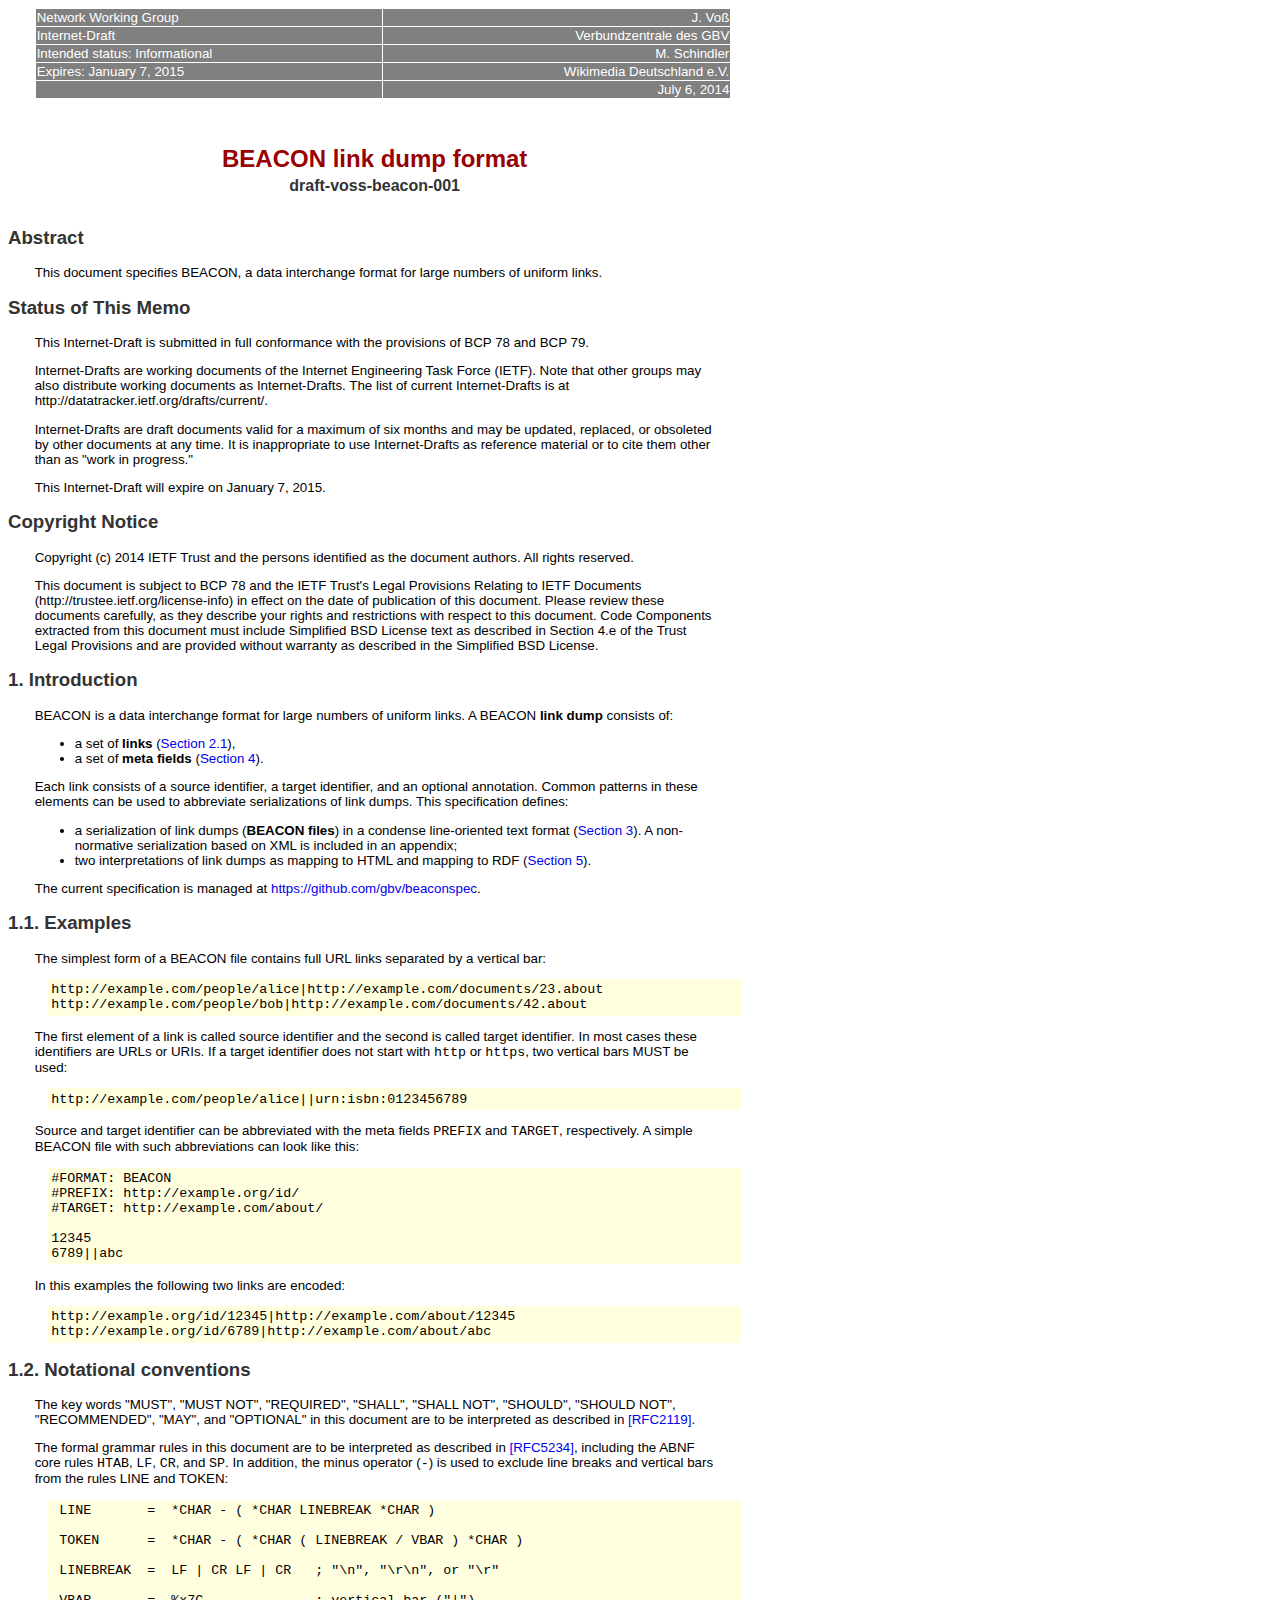
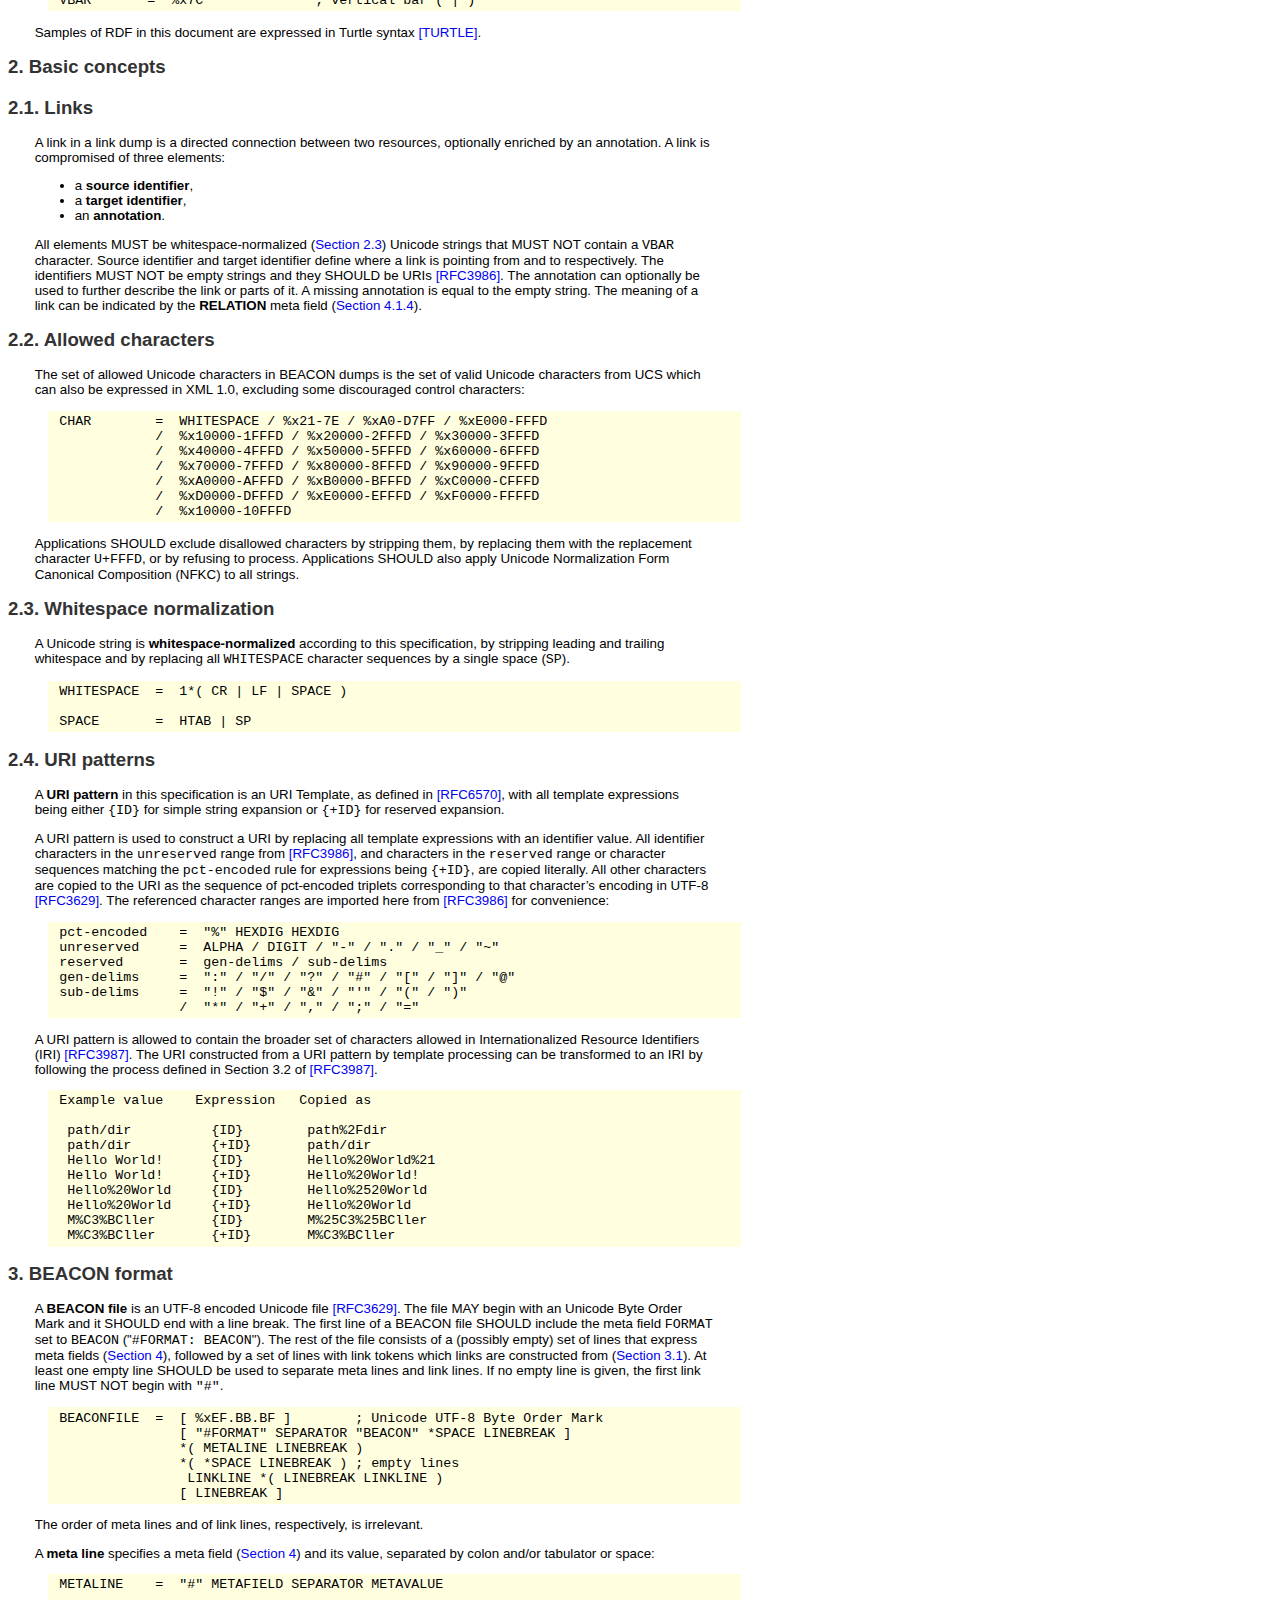
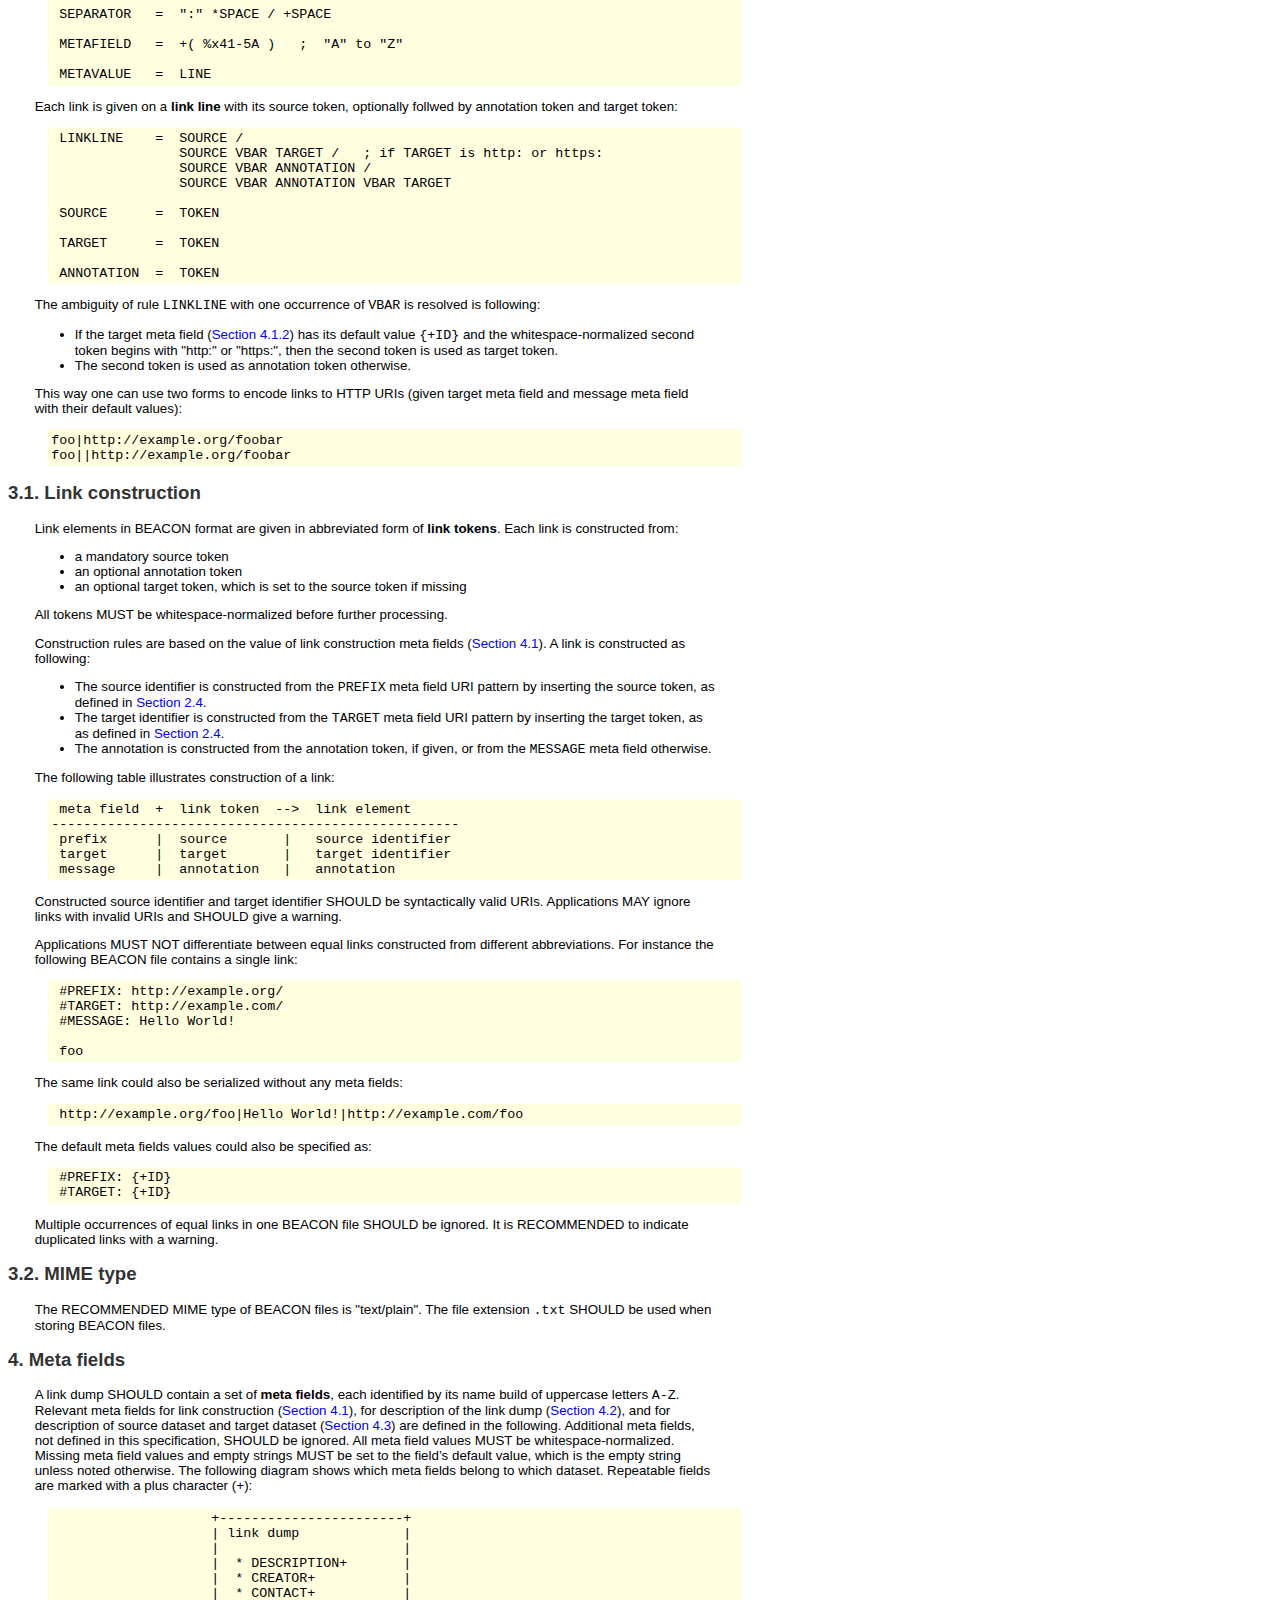
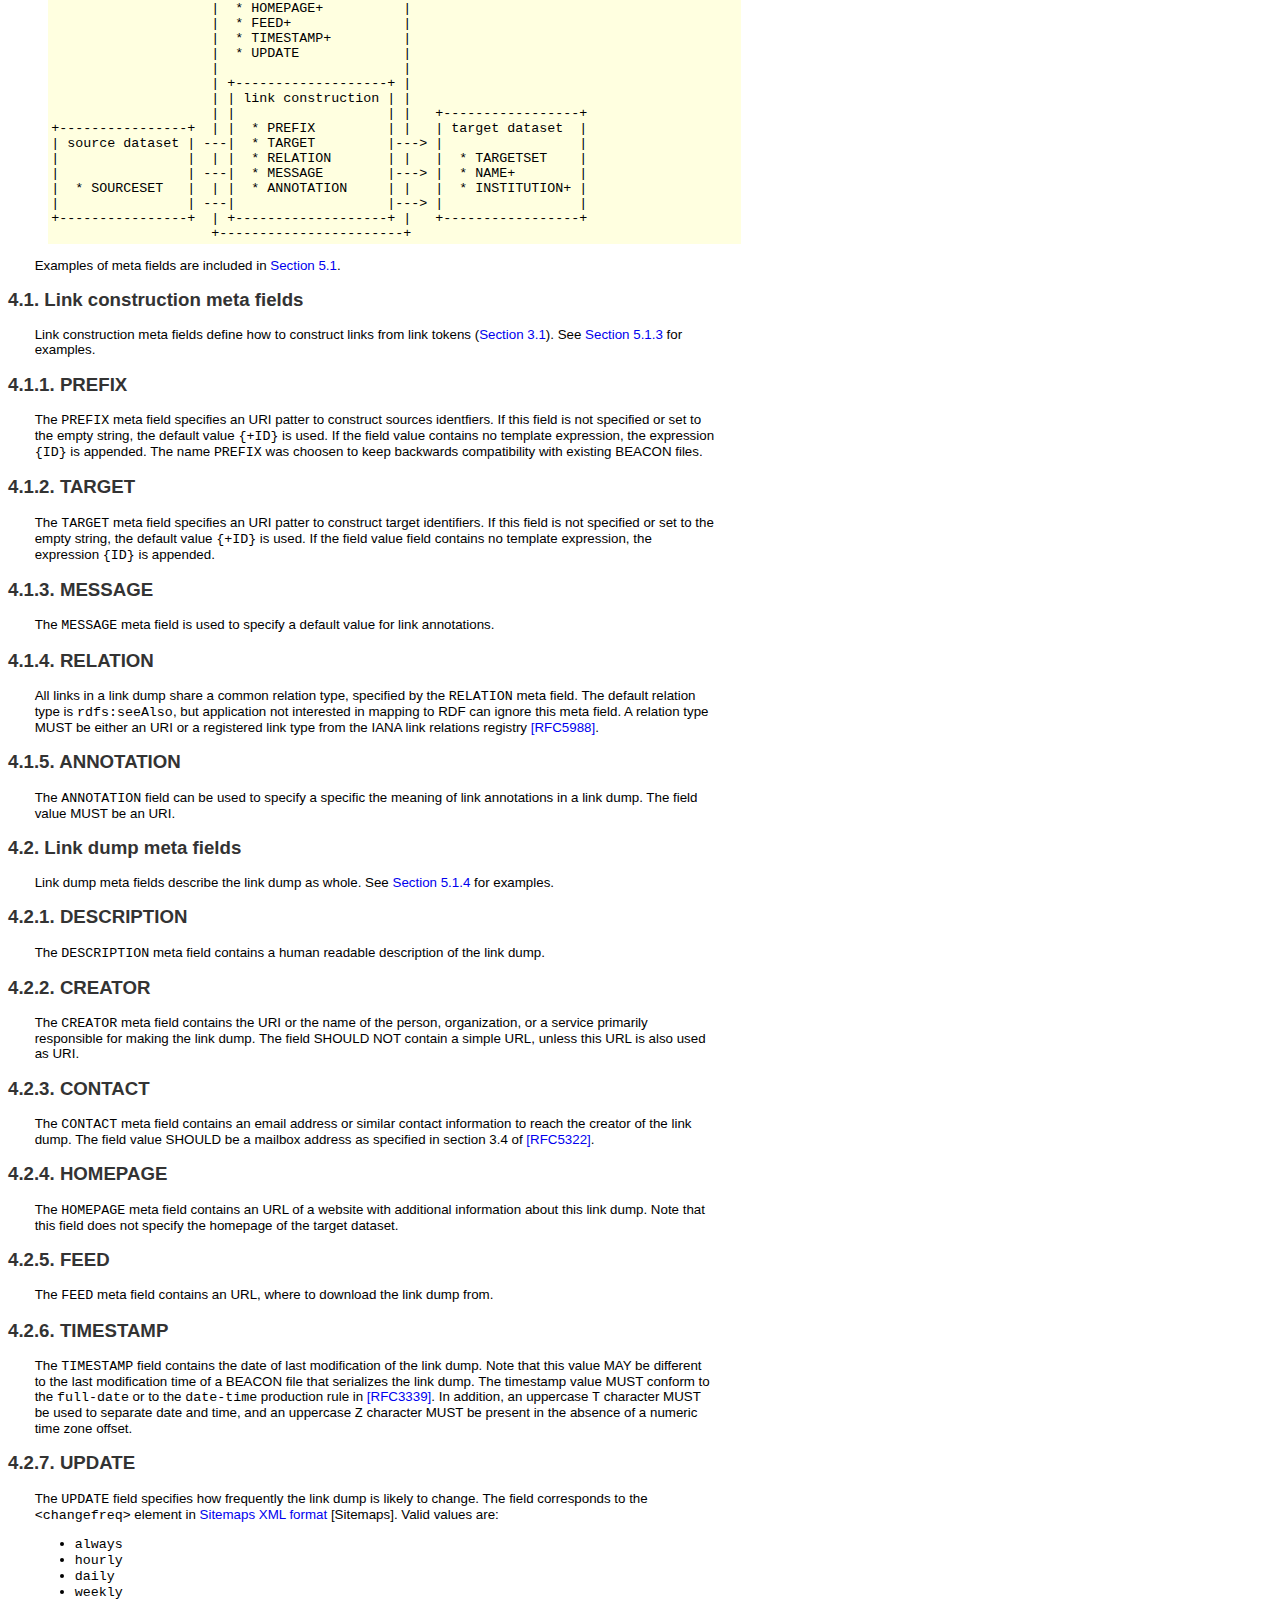
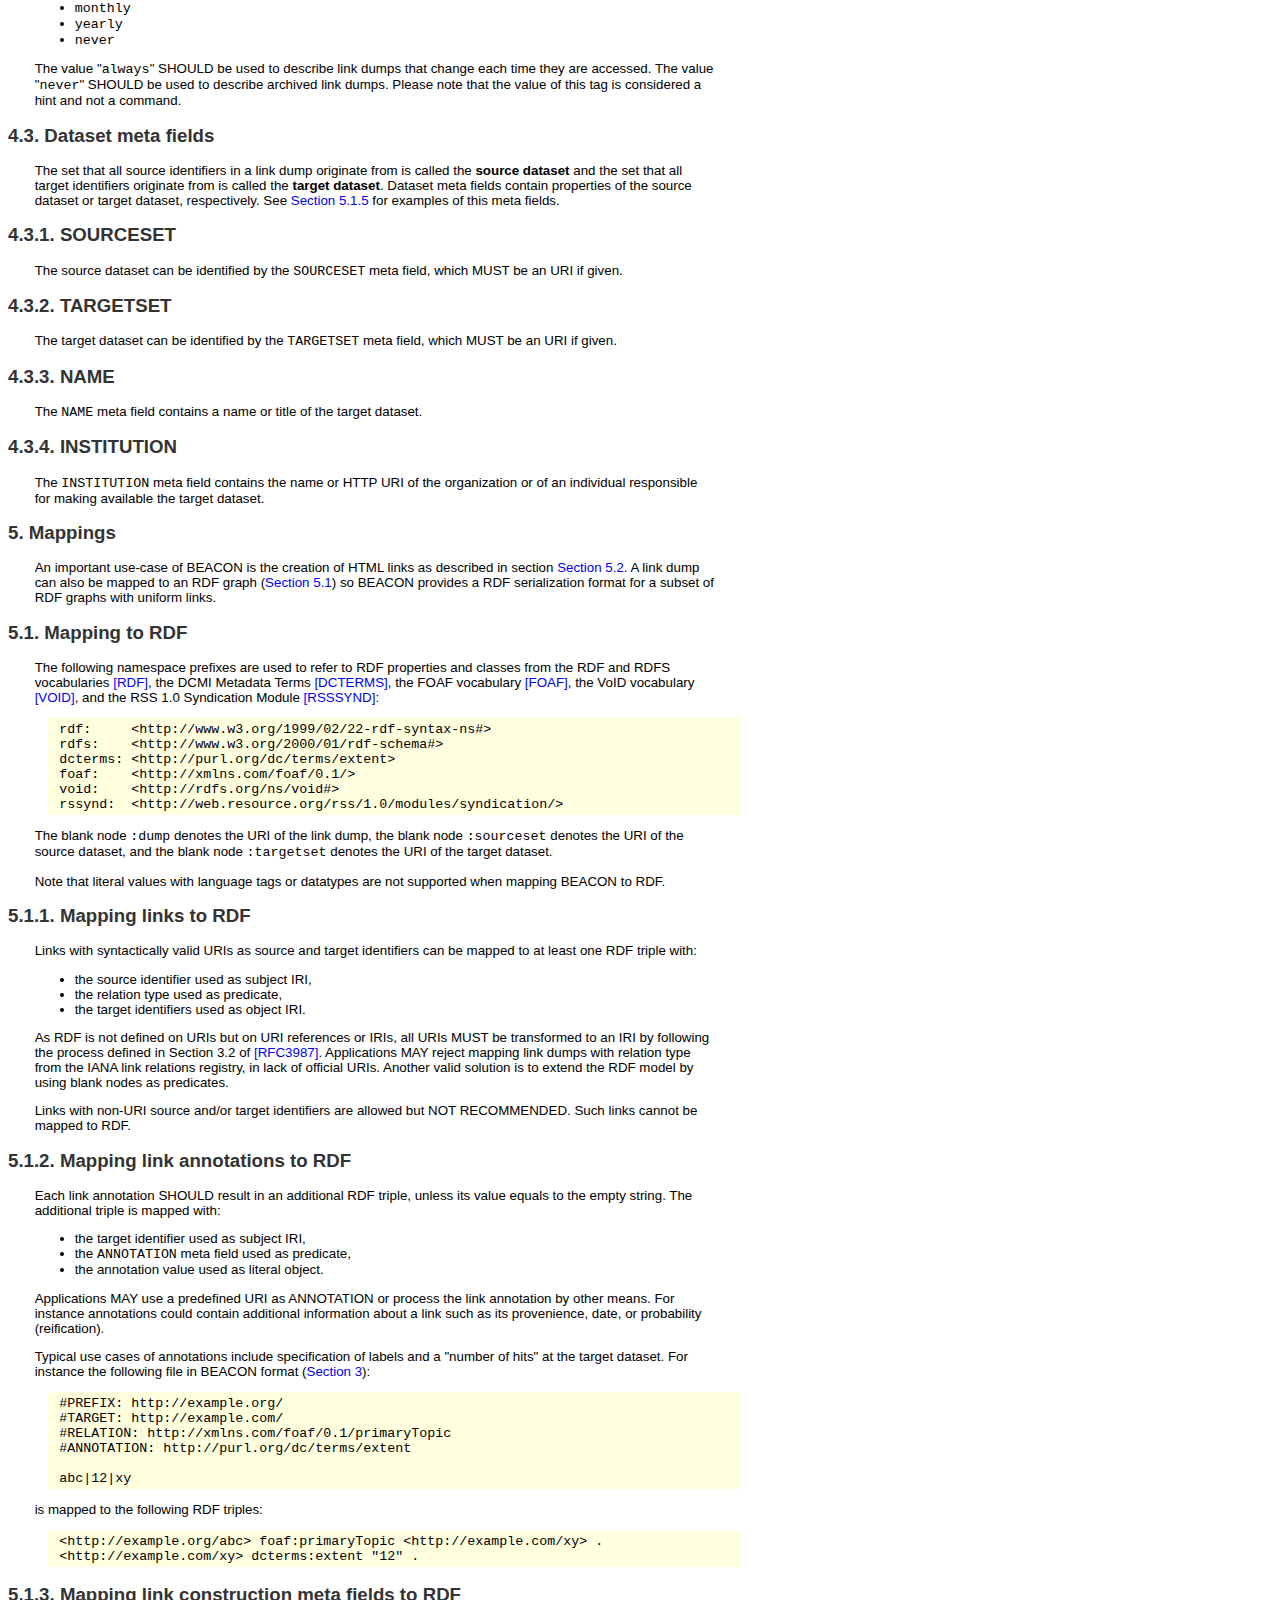
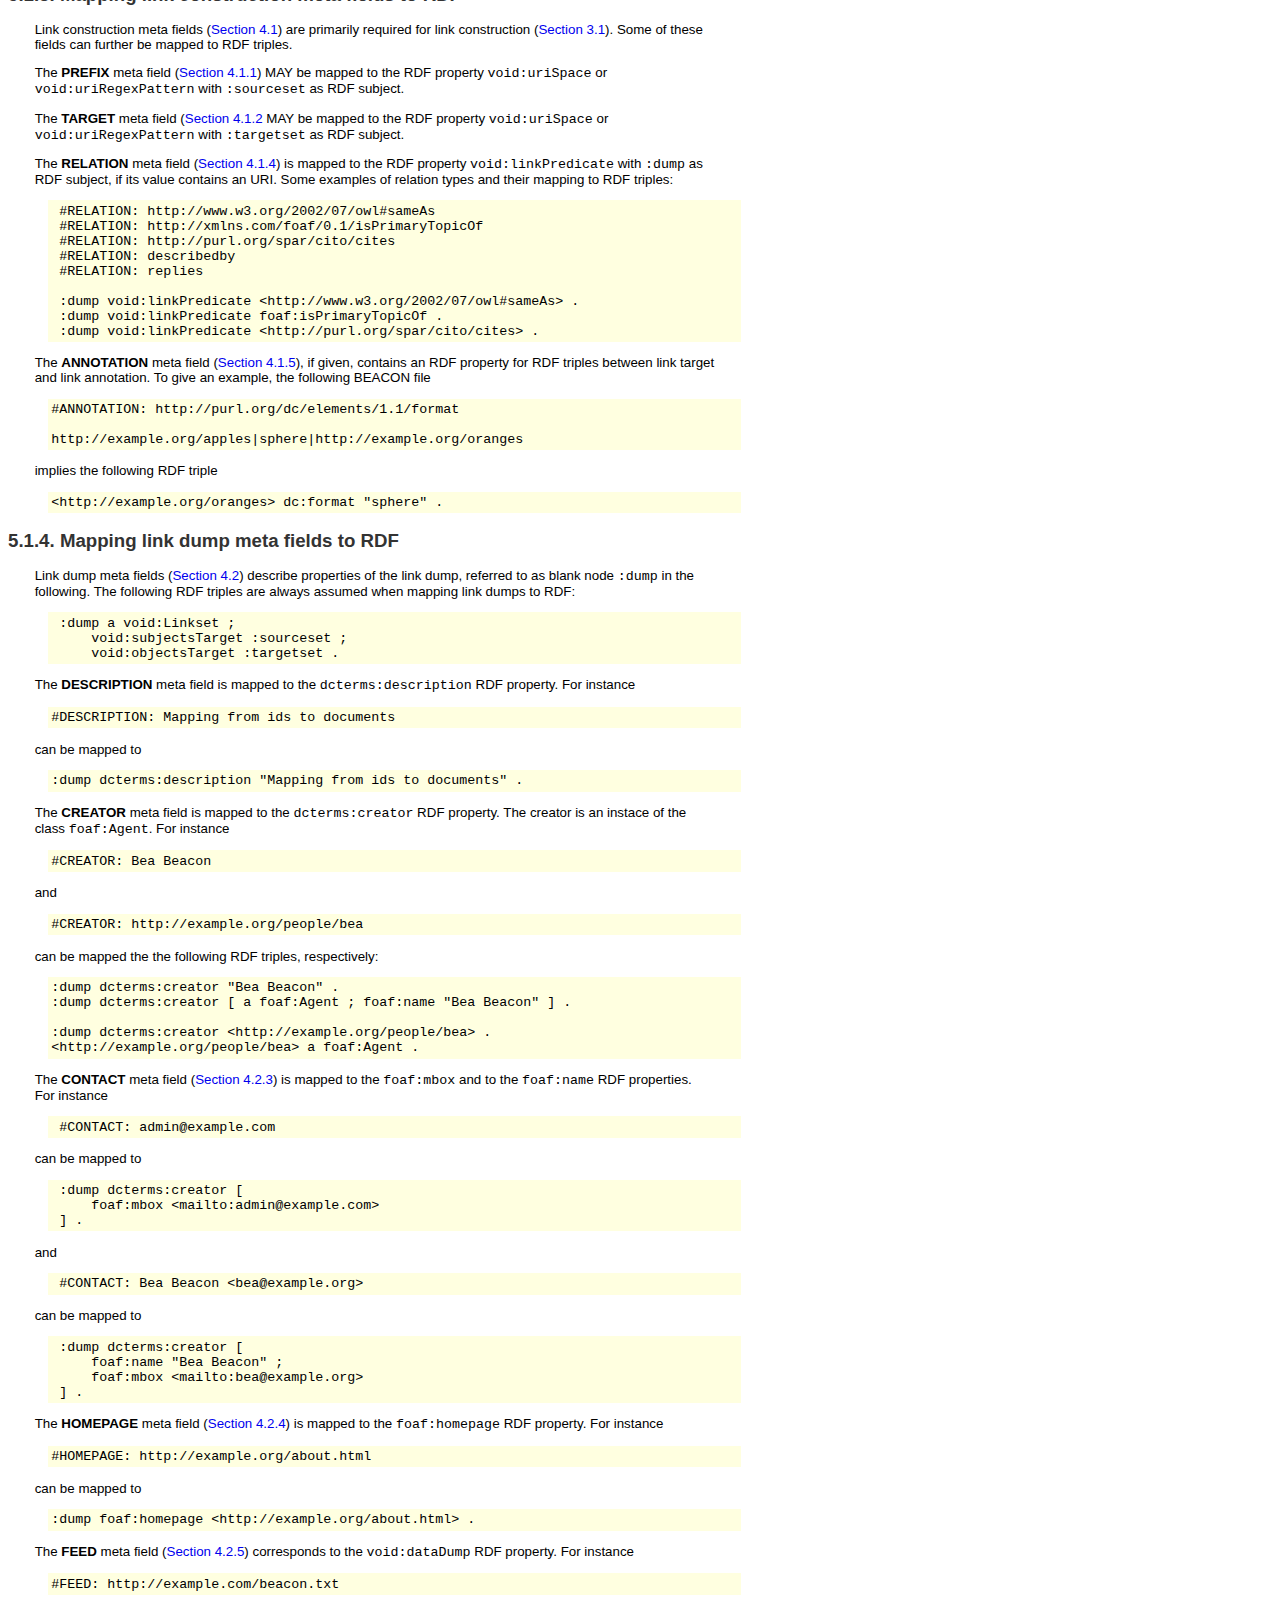
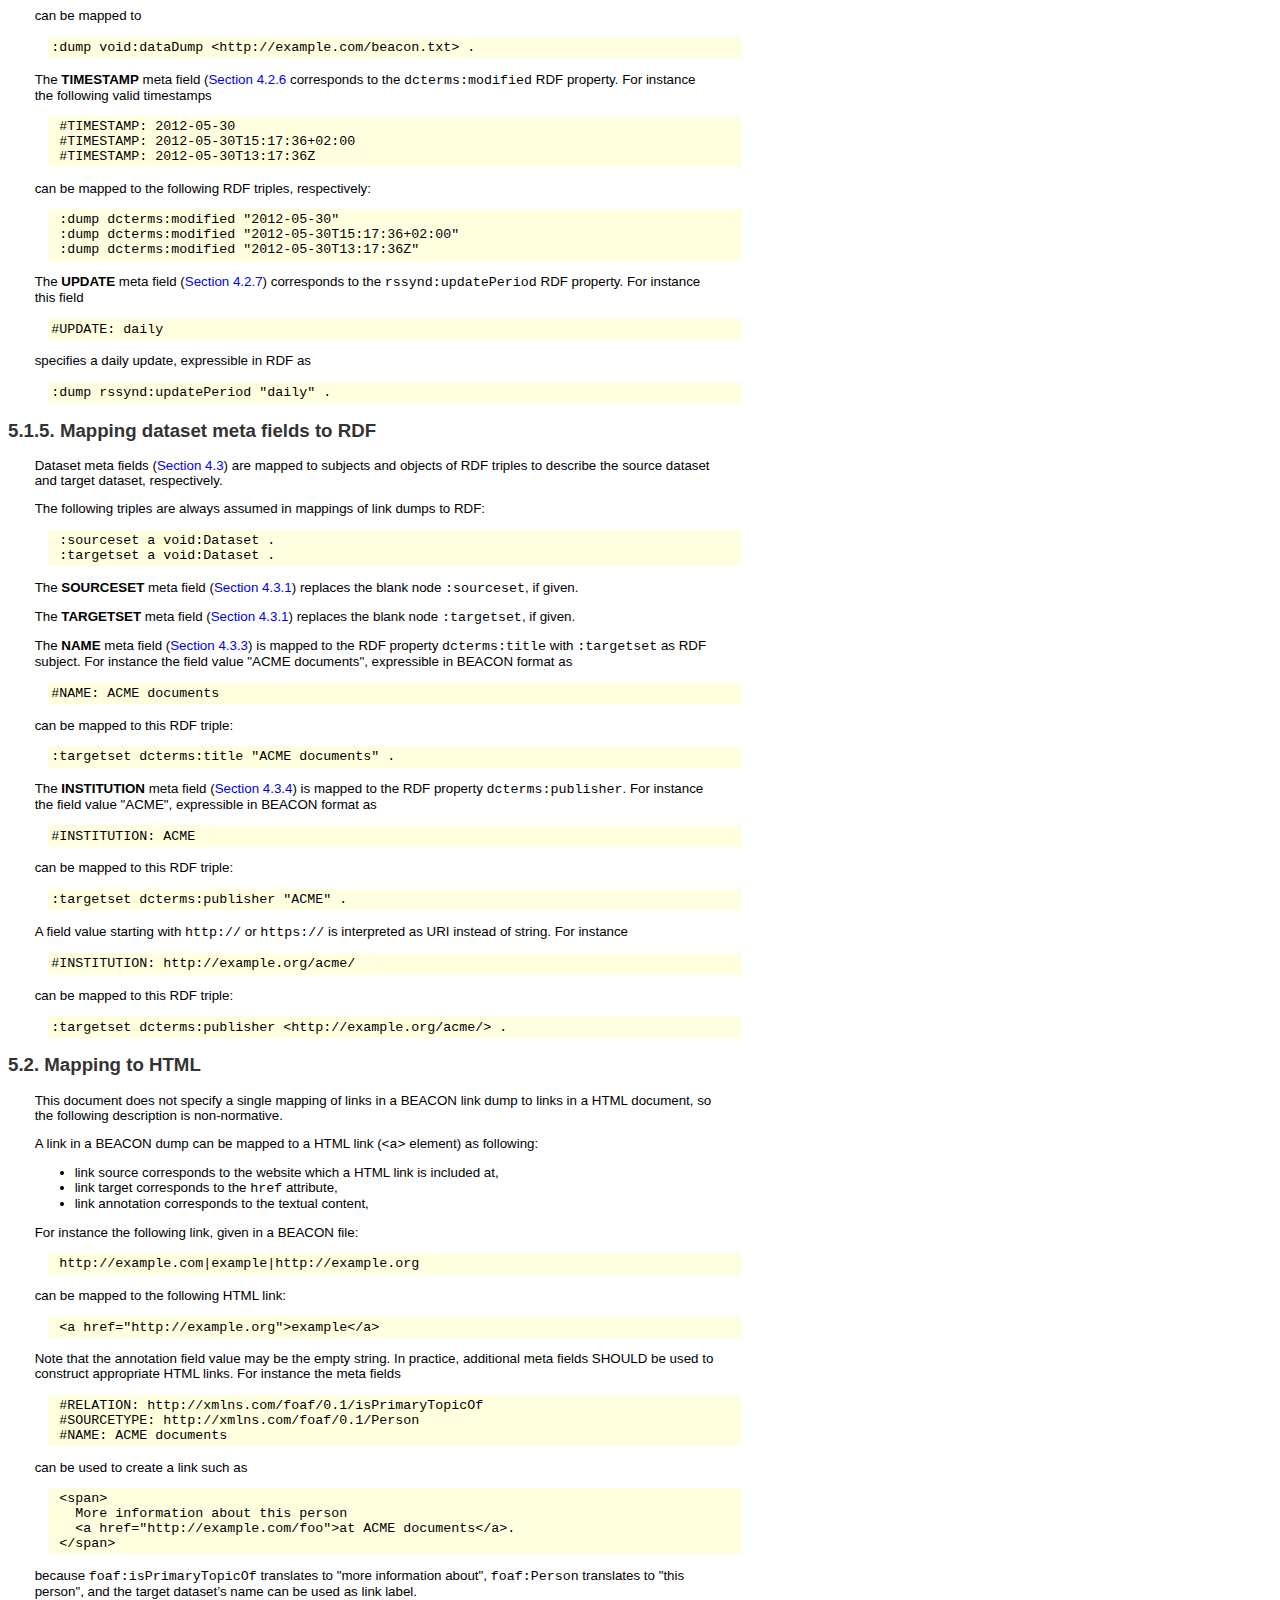
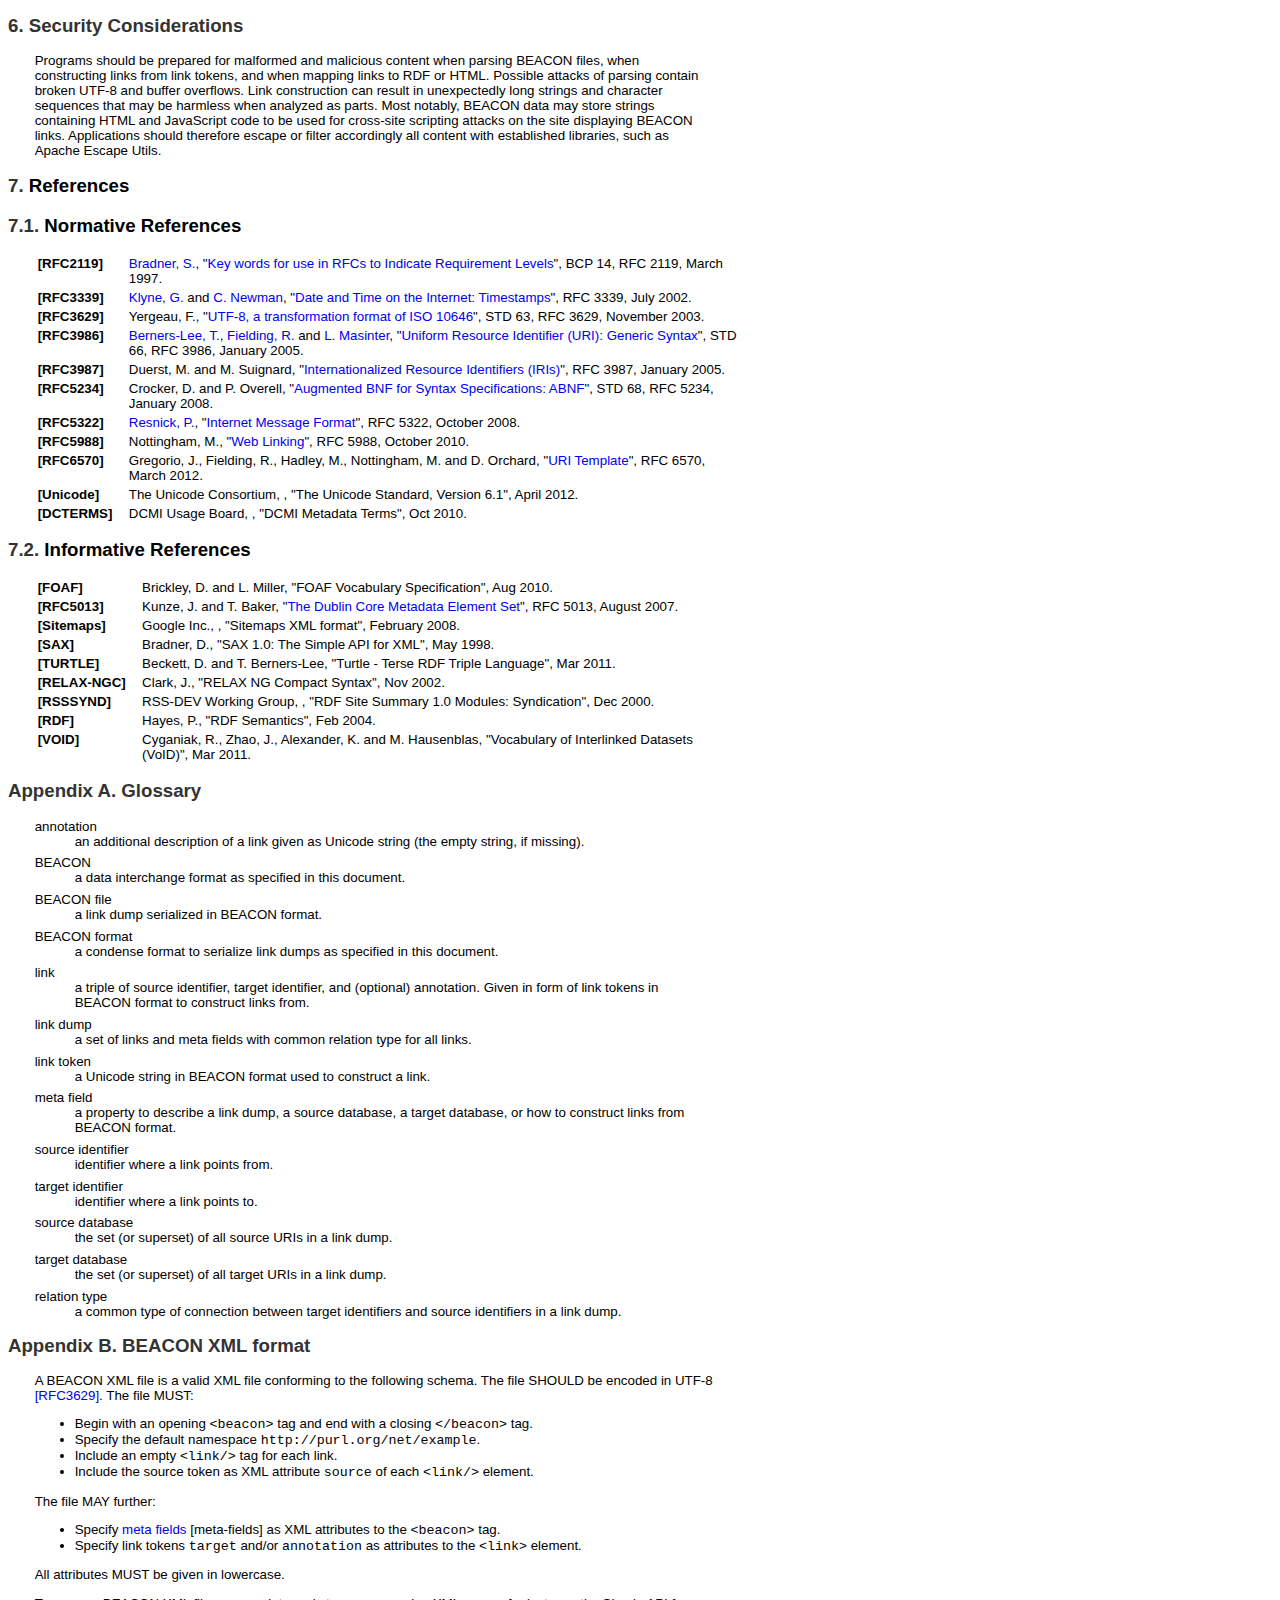
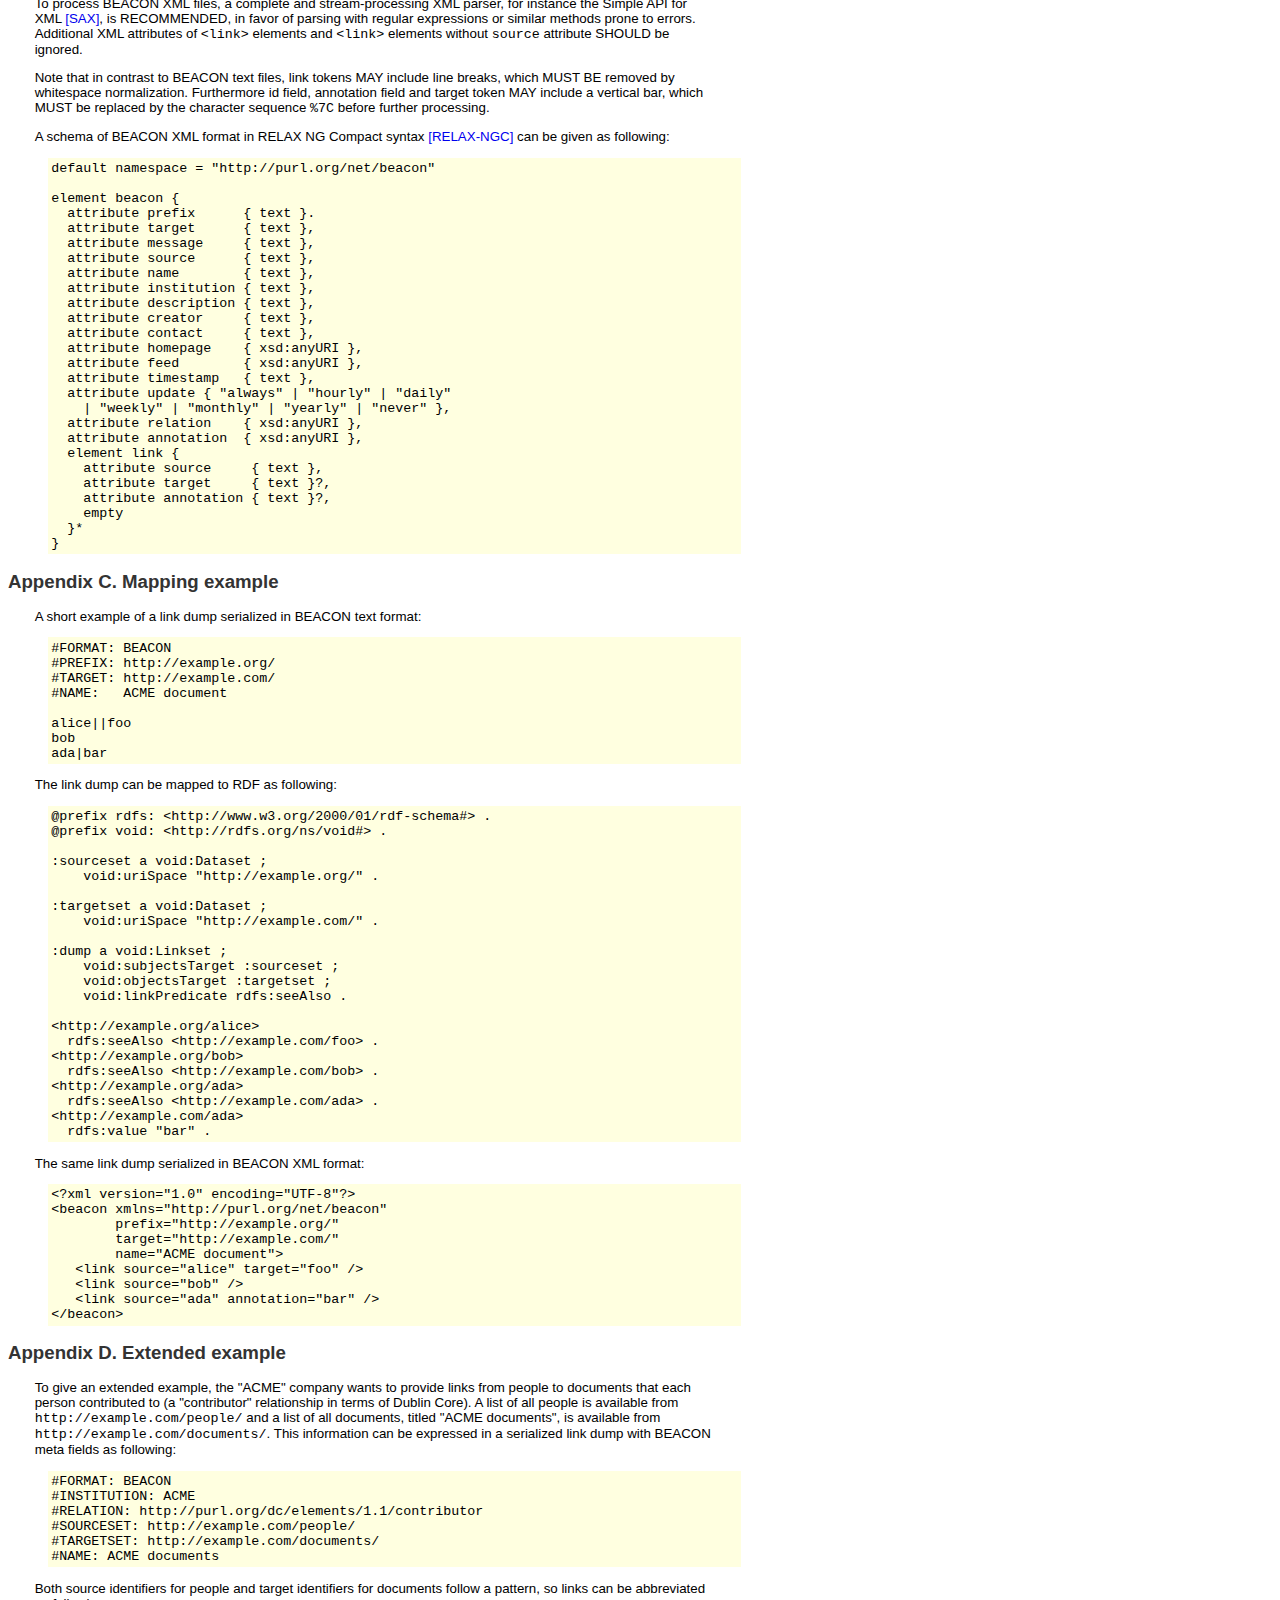
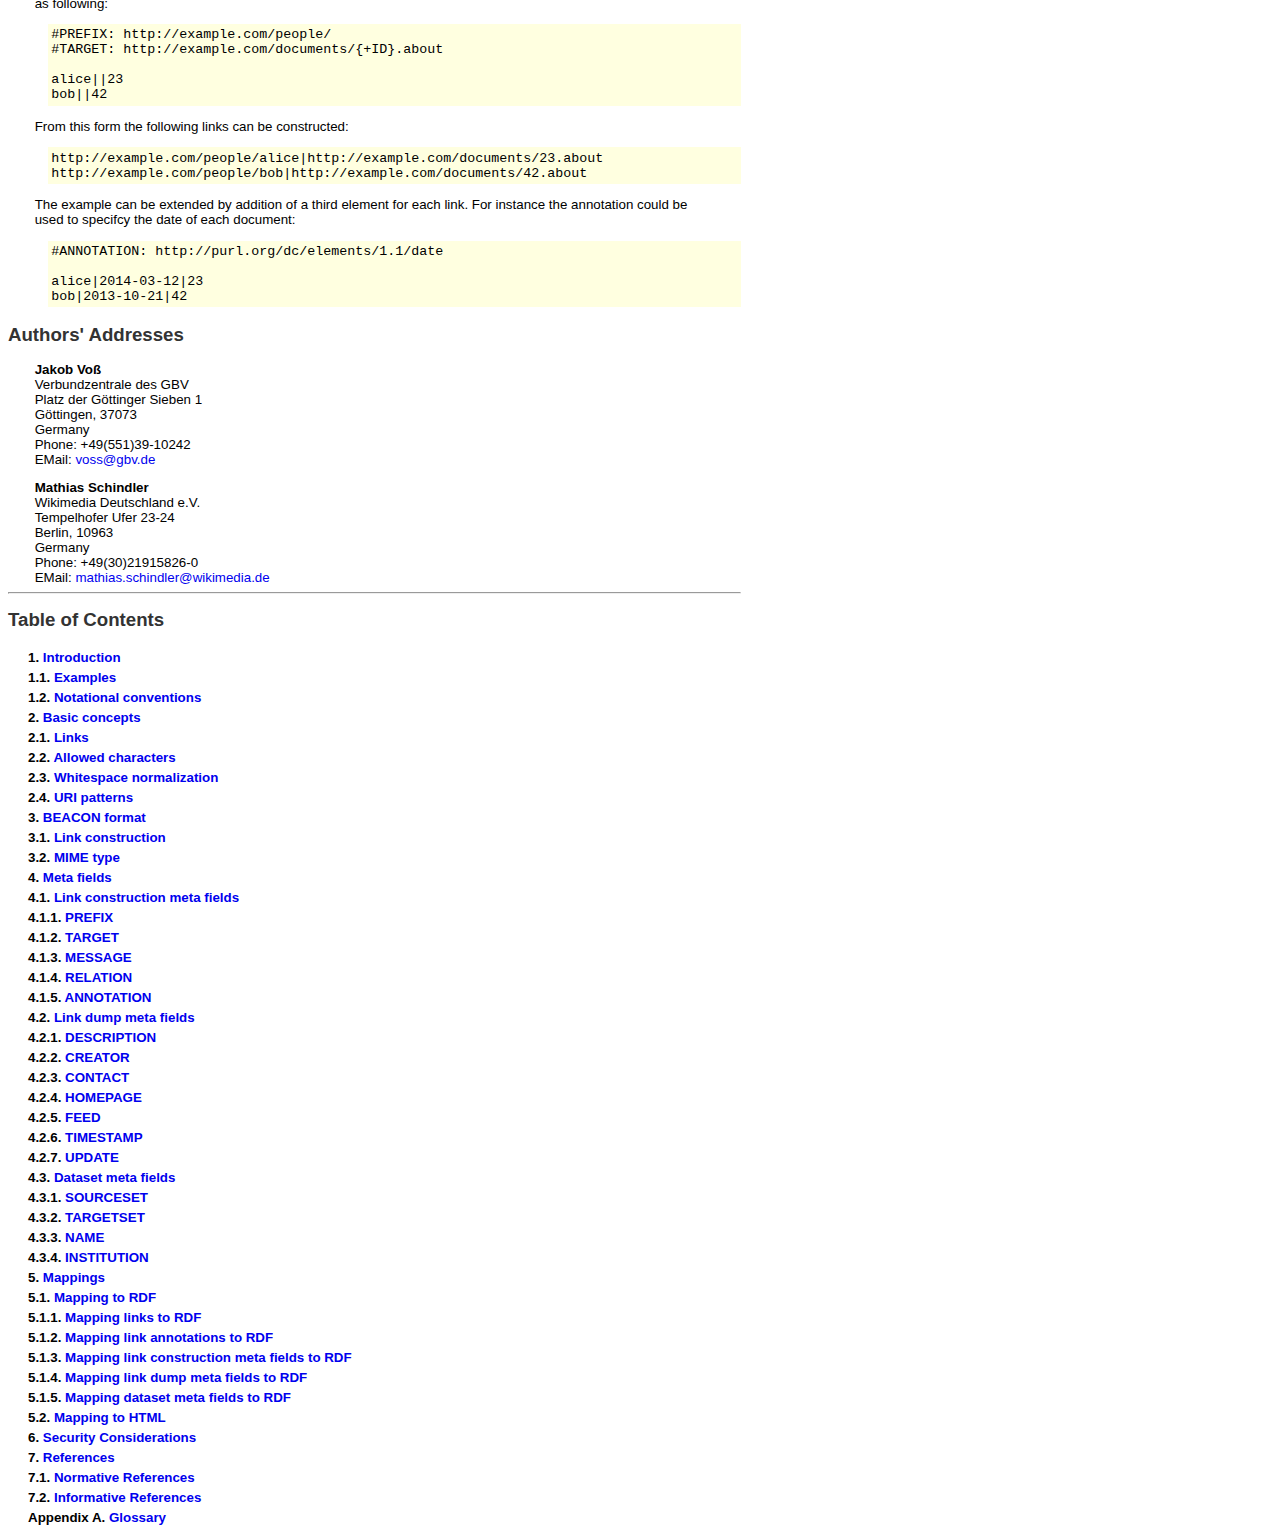
<file: draft-voss-beacon-001.html>
<!DOCTYPE html PUBLIC "-//W3C//DTD XHTML 1.0 Strict//EN" 
  "http://www.w3.org/TR/xhtml1/DTD/xhtml1-strict.dtd">

<html lang="en" xmlns="http://www.w3.org/1999/xhtml" xml:lang="en">
<head profile="http://www.w3.org/2006/03/hcard http://dublincore.org/documents/2008/08/04/dc-html/">
  <meta http-equiv="Content-Type" content="text/html; charset=us-ascii" />

  <title>BEACON link dump format</title>

  <style type="text/css" title="Xml2Rfc (sans serif)">
  /*<![CDATA[*/
	  a {
	  text-decoration: none;
	  }
      /* info code from SantaKlauss at http://www.madaboutstyle.com/tooltip2.html */
      a.info {
          /* This is the key. */
          position: relative;
          z-index: 24;
          text-decoration: none;
      }
      a.info:hover {
          z-index: 25;
          color: #FFF; background-color: #900;
      }
      a.info span { display: none; }
      a.info:hover span.info {
          /* The span will display just on :hover state. */
          display: block;
          position: absolute;
          font-size: smaller;
          top: 2em; left: -5em; width: 15em;
          padding: 2px; border: 1px solid #333;
          color: #900; background-color: #EEE;
          text-align: left;
      }
	  a.smpl {
	  color: black;
	  }
	  a:hover {
	  text-decoration: underline;
	  }
	  a:active {
	  text-decoration: underline;
	  }
	  address {
	  margin-top: 1em;
	  margin-left: 2em;
	  font-style: normal;
	  }
	  body {
	  color: black;
	  font-family: verdana, helvetica, arial, sans-serif;
	  font-size: 10pt;
	  max-width: 55em;
	  
	  }
	  cite {
	  font-style: normal;
	  }
	  dd {
	  margin-right: 2em;
	  }
	  dl {
	  margin-left: 2em;
	  }
	
	  ul.empty {
	  list-style-type: none;
	  }
	  ul.empty li {
	  margin-top: .5em;
	  }
	  dl p {
	  margin-left: 0em;
	  }
	  dt {
	  margin-top: .5em;
	  }
	  h1 {
	  font-size: 14pt;
	  line-height: 21pt;
	  page-break-after: avoid;
	  }
	  h1.np {
	  page-break-before: always;
	  }
	  h1 a {
	  color: #333333;
	  }
	  h2 {
	  font-size: 12pt;
	  line-height: 15pt;
	  page-break-after: avoid;
	  }
	  h3, h4, h5, h6 {
	  font-size: 10pt;
	  page-break-after: avoid;
	  }
	  h2 a, h3 a, h4 a, h5 a, h6 a {
	  color: black;
	  }
	  img {
	  margin-left: 3em;
	  }
	  li {
	  margin-left: 2em;
	  margin-right: 2em;
	  }
	  ol {
	  margin-left: 2em;
	  margin-right: 2em;
	  }
	  ol p {
	  margin-left: 0em;
	  }
	  p {
	  margin-left: 2em;
	  margin-right: 2em;
	  }
	  pre {
	  margin-left: 3em;
	  background-color: lightyellow;
	  padding: .25em;
	  }
	  pre.text2 {
	  border-style: dotted;
	  border-width: 1px;
	  background-color: #f0f0f0;
	  width: 69em;
	  }
	  pre.inline {
	  background-color: white;
	  padding: 0em;
	  }
	  pre.text {
	  border-style: dotted;
	  border-width: 1px;
	  background-color: #f8f8f8;
	  width: 69em;
	  }
	  pre.drawing {
	  border-style: solid;
	  border-width: 1px;
	  background-color: #f8f8f8;
	  padding: 2em;
	  }
	  table {
	  margin-left: 2em;
	  }
	  table.tt {
	  vertical-align: top;
	  }
	  table.full {
	  border-style: outset;
	  border-width: 1px;
	  }
	  table.headers {
	  border-style: outset;
	  border-width: 1px;
	  }
	  table.tt td {
	  vertical-align: top;
	  }
	  table.full td {
	  border-style: inset;
	  border-width: 1px;
	  }
	  table.tt th {
	  vertical-align: top;
	  }
	  table.full th {
	  border-style: inset;
	  border-width: 1px;
	  }
	  table.headers th {
	  border-style: none none inset none;
	  border-width: 1px;
	  }
	  table.left {
	  margin-right: auto;
	  }
	  table.right {
	  margin-left: auto;
	  }
	  table.center {
	  margin-left: auto;
	  margin-right: auto;
	  }
	  caption {
	  caption-side: bottom;
	  font-weight: bold;
	  font-size: 9pt;
	  margin-top: .5em;
	  }
	
	  table.header {
	  border-spacing: 1px;
	  width: 95%;
	  font-size: 10pt;
	  color: white;
	  }
	  td.top {
	  vertical-align: top;
	  }
	  td.topnowrap {
	  vertical-align: top;
	  white-space: nowrap; 
	  }
	  table.header td {
	  background-color: gray;
	  width: 50%;
	  }
	  table.header a {
	  color: white;
	  }
	  td.reference {
	  vertical-align: top;
	  white-space: nowrap;
	  padding-right: 1em;
	  }
	  thead {
	  display:table-header-group;
	  }
	  ul.toc, ul.toc ul {
	  list-style: none;
	  margin-left: 1.5em;
	  margin-right: 0em;
	  padding-left: 0em;
	  }
	  ul.toc li {
	  line-height: 150%;
	  font-weight: bold;
	  font-size: 10pt;
	  margin-left: 0em;
	  margin-right: 0em;
	  }
	  ul.toc li li {
	  line-height: normal;
	  font-weight: normal;
	  font-size: 9pt;
	  margin-left: 0em;
	  margin-right: 0em;
	  }
	  li.excluded {
	  font-size: 0pt;
	  }
	  ul p {
	  margin-left: 0em;
	  }
	
	  .comment {
	  background-color: yellow;
	  }
	  .center {
	  text-align: center;
	  }
	  .error {
	  color: red;
	  font-style: italic;
	  font-weight: bold;
	  }
	  .figure {
	  font-weight: bold;
	  text-align: center;
	  font-size: 9pt;
	  }
	  .filename {
	  color: #333333;
	  font-weight: bold;
	  font-size: 12pt;
	  line-height: 21pt;
	  text-align: center;
	  }
	  .fn {
	  font-weight: bold;
	  }
	  .hidden {
	  display: none;
	  }
	  .left {
	  text-align: left;
	  }
	  .right {
	  text-align: right;
	  }
	  .title {
	  color: #990000;
	  font-size: 18pt;
	  line-height: 18pt;
	  font-weight: bold;
	  text-align: center;
	  margin-top: 36pt;
	  }
	  .vcardline {
	  display: block;
	  }
	  .warning {
	  font-size: 14pt;
	  background-color: yellow;
	  }
	
	
	  @media print {
	  .noprint {
		display: none;
	  }
	
	  a {
		color: black;
		text-decoration: none;
	  }
	
	  table.header {
		width: 90%;
	  }
	
	  td.header {
		width: 50%;
		color: black;
		background-color: white;
		vertical-align: top;
		font-size: 12pt;
	  }
	
	  ul.toc a::after {
		content: leader('.') target-counter(attr(href), page);
	  }
	
	  ul.ind li li a {
		content: target-counter(attr(href), page);
	  }
	
	  .print2col {
		column-count: 2;
		-moz-column-count: 2;
		column-fill: auto;
	  }
	  }
	
	  @page {
	  @top-left {
		   content: "Internet-Draft"; 
	  } 
	  @top-right {
		   content: "December 2010"; 
	  } 
	  @top-center {
		   content: "Abbreviated Title";
	  } 
	  @bottom-left {
		   content: "Doe"; 
	  } 
	  @bottom-center {
		   content: "Expires June 2011"; 
	  } 
	  @bottom-right {
		   content: "[Page " counter(page) "]"; 
	  } 
	  }
	
	  @page:first { 
		@top-left {
		  content: normal;
		}
		@top-right {
		  content: normal;
		}
		@top-center {
		  content: normal;
		}
	  }
  /*]]>*/
  </style>

  <link href="#rfc.toc" rel="Contents"/>
<link href="#rfc.section.1" rel="Chapter" title="1 Introduction"/>
<link href="#rfc.section.1.1" rel="Chapter" title="1.1 Examples"/>
<link href="#rfc.section.1.2" rel="Chapter" title="1.2 Notational conventions"/>
<link href="#rfc.section.2" rel="Chapter" title="2 Basic concepts"/>
<link href="#rfc.section.2.1" rel="Chapter" title="2.1 Links"/>
<link href="#rfc.section.2.2" rel="Chapter" title="2.2 Allowed characters"/>
<link href="#rfc.section.2.3" rel="Chapter" title="2.3 Whitespace normalization"/>
<link href="#rfc.section.2.4" rel="Chapter" title="2.4 URI patterns"/>
<link href="#rfc.section.3" rel="Chapter" title="3 BEACON format"/>
<link href="#rfc.section.3.1" rel="Chapter" title="3.1 Link construction"/>
<link href="#rfc.section.3.2" rel="Chapter" title="3.2 MIME type"/>
<link href="#rfc.section.4" rel="Chapter" title="4 Meta fields"/>
<link href="#rfc.section.4.1" rel="Chapter" title="4.1 Link construction meta fields"/>
<link href="#rfc.section.4.1.1" rel="Chapter" title="4.1.1 PREFIX"/>
<link href="#rfc.section.4.1.2" rel="Chapter" title="4.1.2 TARGET"/>
<link href="#rfc.section.4.1.3" rel="Chapter" title="4.1.3 MESSAGE"/>
<link href="#rfc.section.4.1.4" rel="Chapter" title="4.1.4 RELATION"/>
<link href="#rfc.section.4.1.5" rel="Chapter" title="4.1.5 ANNOTATION"/>
<link href="#rfc.section.4.2" rel="Chapter" title="4.2 Link dump meta fields"/>
<link href="#rfc.section.4.2.1" rel="Chapter" title="4.2.1 DESCRIPTION"/>
<link href="#rfc.section.4.2.2" rel="Chapter" title="4.2.2 CREATOR"/>
<link href="#rfc.section.4.2.3" rel="Chapter" title="4.2.3 CONTACT"/>
<link href="#rfc.section.4.2.4" rel="Chapter" title="4.2.4 HOMEPAGE"/>
<link href="#rfc.section.4.2.5" rel="Chapter" title="4.2.5 FEED"/>
<link href="#rfc.section.4.2.6" rel="Chapter" title="4.2.6 TIMESTAMP"/>
<link href="#rfc.section.4.2.7" rel="Chapter" title="4.2.7 UPDATE"/>
<link href="#rfc.section.4.3" rel="Chapter" title="4.3 Dataset meta fields"/>
<link href="#rfc.section.4.3.1" rel="Chapter" title="4.3.1 SOURCESET"/>
<link href="#rfc.section.4.3.2" rel="Chapter" title="4.3.2 TARGETSET"/>
<link href="#rfc.section.4.3.3" rel="Chapter" title="4.3.3 NAME"/>
<link href="#rfc.section.4.3.4" rel="Chapter" title="4.3.4 INSTITUTION"/>
<link href="#rfc.section.5" rel="Chapter" title="5 Mappings"/>
<link href="#rfc.section.5.1" rel="Chapter" title="5.1 Mapping to RDF"/>
<link href="#rfc.section.5.1.1" rel="Chapter" title="5.1.1 Mapping links to RDF"/>
<link href="#rfc.section.5.1.2" rel="Chapter" title="5.1.2 Mapping link annotations to RDF"/>
<link href="#rfc.section.5.1.3" rel="Chapter" title="5.1.3 Mapping link construction meta fields to RDF"/>
<link href="#rfc.section.5.1.4" rel="Chapter" title="5.1.4 Mapping link dump meta fields to RDF"/>
<link href="#rfc.section.5.1.5" rel="Chapter" title="5.1.5 Mapping dataset meta fields to RDF"/>
<link href="#rfc.section.5.2" rel="Chapter" title="5.2 Mapping to HTML"/>
<link href="#rfc.section.6" rel="Chapter" title="6 Security Considerations"/>
<link href="#rfc.references" rel="Chapter" title="7 References"/>
<link href="#rfc.references.1" rel="Chapter" title="7.1 Normative References"/>
<link href="#rfc.references.2" rel="Chapter" title="7.2 Informative References"/>
<link href="#rfc.appendix.A" rel="Chapter" title="A Glossary"/>
<link href="#rfc.appendix.B" rel="Chapter" title="B BEACON XML format"/>
<link href="#rfc.appendix.C" rel="Chapter" title="C Mapping example"/>
<link href="#rfc.appendix.D" rel="Chapter" title="D Extended example"/>
<link href="#rfc.authors" rel="Chapter"/>


  <meta name="generator" content="xml2rfc version 2.4.5 - http://tools.ietf.org/tools/xml2rfc" />
  <link rel="schema.dct" href="http://purl.org/dc/terms/" />

  <meta name="dct.creator" content="Vo&#223;, J. and M. Schindler" />
  <meta name="dct.identifier" content="urn:ietf:id:draft-voss-beacon-001" />
  <meta name="dct.issued" scheme="ISO8601" content="2014-7-6" />
  <meta name="dct.abstract" content="This document specifies BEACON, a data interchange format for large numbers of uniform links." />
  <meta name="description" content="This document specifies BEACON, a data interchange format for large numbers of uniform links." />

</head>

<body>

  <table class="header">
    <tbody>
    
    	<tr>
  <td class="left">Network Working Group</td>
  <td class="right">J. Vo&#223;</td>
</tr>
<tr>
  <td class="left">Internet-Draft</td>
  <td class="right">Verbundzentrale des GBV</td>
</tr>
<tr>
  <td class="left">Intended status: Informational</td>
  <td class="right">M. Schindler</td>
</tr>
<tr>
  <td class="left">Expires: January 7, 2015</td>
  <td class="right">Wikimedia Deutschland e.V.</td>
</tr>
<tr>
  <td class="left"></td>
  <td class="right">July 6, 2014</td>
</tr>

    	
    </tbody>
  </table>

  <p class="title">BEACON link dump format<br />
  <span class="filename">draft-voss-beacon-001</span></p>
  
  <h1 id="rfc.abstract">
  <a href="#rfc.abstract">Abstract</a>
</h1>
<p>This document specifies BEACON, a data interchange format for large numbers of uniform links.</p>
<h1 id="rfc.status">
  <a href="#rfc.status">Status of This Memo</a>
</h1>
<p>This Internet-Draft is submitted in full conformance with the provisions of BCP 78 and BCP 79.</p>
<p>Internet-Drafts are working documents of the Internet Engineering Task Force (IETF).  Note that other groups may also distribute working documents as Internet-Drafts.  The list of current Internet-Drafts is at http://datatracker.ietf.org/drafts/current/.</p>
<p>Internet-Drafts are draft documents valid for a maximum of six months and may be updated, replaced, or obsoleted by other documents at any time.  It is inappropriate to use Internet-Drafts as reference material or to cite them other than as "work in progress."</p>
<p>This Internet-Draft will expire on January 7, 2015.</p>
<h1 id="rfc.copyrightnotice">
  <a href="#rfc.copyrightnotice">Copyright Notice</a>
</h1>
<p>Copyright (c) 2014 IETF Trust and the persons identified as the document authors.  All rights reserved.</p>
<p>This document is subject to BCP 78 and the IETF Trust's Legal Provisions Relating to IETF Documents (http://trustee.ietf.org/license-info) in effect on the date of publication of this document.  Please review these documents carefully, as they describe your rights and restrictions with respect to this document.  Code Components extracted from this document must include Simplified BSD License text as described in Section 4.e of the Trust Legal Provisions and are provided without warranty as described in the Simplified BSD License.</p>
<h1 id="rfc.section.1"><a href="#rfc.section.1">1.</a> <a href="#introduction" id="introduction">Introduction</a></h1>
<p id="rfc.section.1.p.1">BEACON is a data interchange format for large numbers of uniform links. A BEACON <strong>link dump</strong> consists of: </p>
<p/>

<ul>
  <li>a set of <strong>links</strong> (<a href="#links">Section 2.1</a>), </li>
  <li>a set of <strong>meta fields</strong> (<a href="#meta-fields">Section 4</a>).  </li>
</ul>
<p id="rfc.section.1.p.3">Each link consists of a source identifier, a target identifier, and an optional annotation. Common patterns in these elements can be used to abbreviate serializations of link dumps. This specification defines: </p>
<p/>

<ul>
  <li>a serialization of link dumps (<strong>BEACON files</strong>) in a condense line-oriented text format (<a href="#beacon-format">Section 3</a>). A non-normative serialization based on XML is included in an appendix; </li>
  <li>two interpretations of link dumps as mapping to HTML and mapping to RDF (<a href="#mappings">Section 5</a>).  </li>
</ul>
<p id="rfc.section.1.p.5">The current specification is managed at <a href="https://github.com/gbv/beaconspec">https://github.com/gbv/beaconspec</a>.  </p>
<h1 id="rfc.section.1.1"><a href="#rfc.section.1.1">1.1.</a> <a href="#examples" id="examples">Examples</a></h1>
<p id="rfc.section.1.1.p.1">The simplest form of a BEACON file contains full URL links separated by a vertical bar: </p>
<pre>
http://example.com/people/alice|http://example.com/documents/23.about
http://example.com/people/bob|http://example.com/documents/42.about
</pre>
<p id="rfc.section.1.1.p.2">The first element of a link is called source identifier and the second is called target identifier. In most cases these identifiers are URLs or URIs. If a target identifier does not start with <samp>http</samp> or <samp>https</samp>, two vertical bars MUST be used: </p>
<pre>
http://example.com/people/alice||urn:isbn:0123456789
</pre>
<p id="rfc.section.1.1.p.3">Source and target identifier can be abbreviated with the meta fields <samp>PREFIX</samp> and <samp>TARGET</samp>, respectively. A simple BEACON file with such abbreviations can look like this: </p>
<pre>
#FORMAT: BEACON
#PREFIX: http://example.org/id/
#TARGET: http://example.com/about/

12345
6789||abc
</pre>
<p id="rfc.section.1.1.p.4">In this examples the following two links are encoded: </p>
<pre>
http://example.org/id/12345|http://example.com/about/12345
http://example.org/id/6789|http://example.com/about/abc
</pre>
<h1 id="rfc.section.1.2"><a href="#rfc.section.1.2">1.2.</a> <a href="#notational-conventions" id="notational-conventions">Notational conventions</a></h1>
<p id="rfc.section.1.2.p.1">The key words "MUST", "MUST NOT", "REQUIRED", "SHALL", "SHALL NOT", "SHOULD", "SHOULD NOT", "RECOMMENDED", "MAY", and "OPTIONAL" in this document are to be interpreted as described in <a href="#RFC2119">[RFC2119]</a>.  </p>
<p id="rfc.section.1.2.p.2">The formal grammar rules in this document are to be interpreted as described in <a href="#RFC5234">[RFC5234]</a>, including the ABNF core rules <samp>HTAB</samp>, <samp>LF</samp>, <samp>CR</samp>, and <samp>SP</samp>. In addition, the minus operator (<samp>-</samp>) is used to exclude line breaks and vertical bars from the rules LINE and TOKEN: </p>
<pre>
 LINE       =  *CHAR - ( *CHAR LINEBREAK *CHAR )

 TOKEN      =  *CHAR - ( *CHAR ( LINEBREAK / VBAR ) *CHAR )

 LINEBREAK  =  LF | CR LF | CR   ; "\n", "\r\n", or "\r"

 VBAR       =  %x7C              ; vertical bar ("|")
</pre>
<p id="rfc.section.1.2.p.3">Samples of RDF in this document are expressed in Turtle syntax <a href="#TURTLE">[TURTLE]</a>.  </p>
<h1 id="rfc.section.2"><a href="#rfc.section.2">2.</a> <a href="#basic-concepts" id="basic-concepts">Basic concepts</a></h1>
<h1 id="rfc.section.2.1"><a href="#rfc.section.2.1">2.1.</a> <a href="#links" id="links">Links</a></h1>
<p id="rfc.section.2.1.p.1">A link in a link dump is a directed connection between two resources, optionally enriched by an annotation. A link is compromised of three elements: </p>
<p/>

<ul>
  <li>a <strong>source identifier</strong>, </li>
  <li>a <strong>target identifier</strong>, </li>
  <li>an <strong>annotation</strong>.  </li>
</ul>
<p id="rfc.section.2.1.p.3">All elements MUST be whitespace-normalized (<a href="#whitespace-normalization">Section 2.3</a>) Unicode strings that MUST NOT contain a <samp>VBAR</samp> character. Source identifier and target identifier define where a link is pointing from and to respectively. The identifiers MUST NOT be empty strings and they SHOULD be URIs <a href="#RFC3986">[RFC3986]</a>.  The annotation can optionally be used to further describe the link or parts of it. A missing annotation is equal to the empty string.  The meaning of a link can be indicated by the <strong>RELATION</strong> meta field (<a href="#relation">Section 4.1.4</a>).  </p>
<h1 id="rfc.section.2.2"><a href="#rfc.section.2.2">2.2.</a> <a href="#allowed-characters" id="allowed-characters">Allowed characters</a></h1>
<p id="rfc.section.2.2.p.1">The set of allowed Unicode characters in BEACON dumps is the set of valid Unicode characters from UCS which can also be expressed in XML 1.0, excluding some discouraged control characters: </p>
<pre>
 CHAR        =  WHITESPACE / %x21-7E / %xA0-D7FF / %xE000-FFFD
             /  %x10000-1FFFD / %x20000-2FFFD / %x30000-3FFFD
             /  %x40000-4FFFD / %x50000-5FFFD / %x60000-6FFFD
             /  %x70000-7FFFD / %x80000-8FFFD / %x90000-9FFFD
             /  %xA0000-AFFFD / %xB0000-BFFFD / %xC0000-CFFFD
             /  %xD0000-DFFFD / %xE0000-EFFFD / %xF0000-FFFFD
             /  %x10000-10FFFD
</pre>
<p id="rfc.section.2.2.p.2">Applications SHOULD exclude disallowed characters by stripping them, by replacing them with the replacement character <samp>U+FFFD</samp>, or by refusing to process. Applications SHOULD also apply Unicode Normalization Form Canonical Composition (NFKC) to all strings.  </p>
<h1 id="rfc.section.2.3"><a href="#rfc.section.2.3">2.3.</a> <a href="#whitespace-normalization" id="whitespace-normalization">Whitespace normalization</a></h1>
<p id="rfc.section.2.3.p.1">A Unicode string is <strong>whitespace-normalized</strong> according to this specification, by stripping leading and trailing whitespace and by replacing all <samp>WHITESPACE</samp> character sequences by a single space (<samp>SP</samp>).  </p>
<pre>
 WHITESPACE  =  1*( CR | LF | SPACE )

 SPACE       =  HTAB | SP
</pre>
<h1 id="rfc.section.2.4"><a href="#rfc.section.2.4">2.4.</a> <a href="#uri-patterns" id="uri-patterns">URI patterns</a></h1>
<p id="rfc.section.2.4.p.1">A <strong>URI pattern</strong> in this specification is an URI Template, as defined in <a href="#RFC6570">[RFC6570]</a>, with all template expressions being either <samp>{ID}</samp> for simple string expansion or <samp>{+ID}</samp> for reserved expansion.  </p>
<p id="rfc.section.2.4.p.2">A URI pattern is used to construct a URI by replacing all template expressions with an identifier value. All identifier characters in the <samp>unreserved</samp> range from <a href="#RFC3986">[RFC3986]</a>, and characters in the <samp>reserved</samp> range or character sequences matching the <samp>pct-encoded</samp> rule for expressions being <samp>{+ID}</samp>, are copied literally. All other characters are copied to the URI as the sequence of pct-encoded triplets corresponding to that character&#8217;s encoding in UTF-8 <a href="#RFC3629">[RFC3629]</a>. The referenced character ranges are imported here from <a href="#RFC3986">[RFC3986]</a> for convenience: </p>
<pre>
 pct-encoded    =  "%" HEXDIG HEXDIG
 unreserved     =  ALPHA / DIGIT / "-" / "." / "_" / "~"
 reserved       =  gen-delims / sub-delims
 gen-delims     =  ":" / "/" / "?" / "#" / "[" / "]" / "@"
 sub-delims     =  "!" / "$" / "&amp;" / "'" / "(" / ")"
                /  "*" / "+" / "," / ";" / "="
</pre>
<p id="rfc.section.2.4.p.3">A URI pattern is allowed to contain the broader set of characters allowed in Internationalized Resource Identifiers (IRI) <a href="#RFC3987">[RFC3987]</a>. The URI constructed from a URI pattern by template processing can be transformed to an IRI by following the process defined in Section 3.2 of <a href="#RFC3987">[RFC3987]</a>.  </p>
<pre>
 Example value    Expression   Copied as

  path/dir          {ID}        path%2Fdir
  path/dir          {+ID}       path/dir
  Hello World!      {ID}        Hello%20World%21
  Hello World!      {+ID}       Hello%20World!
  Hello%20World     {ID}        Hello%2520World
  Hello%20World     {+ID}       Hello%20World
  M%C3%BCller       {ID}        M%25C3%25BCller
  M%C3%BCller       {+ID}       M%C3%BCller
</pre>
<h1 id="rfc.section.3"><a href="#rfc.section.3">3.</a> <a href="#beacon-format" id="beacon-format">BEACON format</a></h1>
<p id="rfc.section.3.p.1">A <strong>BEACON file</strong> is an UTF-8 encoded Unicode file <a href="#RFC3629">[RFC3629]</a>. The file MAY begin with an Unicode Byte Order Mark and it SHOULD end with a line break.  The first line of a BEACON file SHOULD include the meta field <samp>FORMAT</samp> set to <samp>BEACON</samp> ("<samp>#FORMAT: BEACON</samp>"). The rest of the file consists of a (possibly empty) set of lines that express meta fields (<a href="#meta-fields">Section 4</a>), followed by a set of lines with link tokens which links are constructed from (<a href="#link-construction">Section 3.1</a>). At least one empty line SHOULD be used to separate meta lines and link lines. If no empty line is given, the first link line MUST NOT begin with <samp>"#"</samp>.  </p>
<pre>
 BEACONFILE  =  [ %xEF.BB.BF ]        ; Unicode UTF-8 Byte Order Mark
                [ "#FORMAT" SEPARATOR "BEACON" *SPACE LINEBREAK ]
                *( METALINE LINEBREAK )
                *( *SPACE LINEBREAK ) ; empty lines
                 LINKLINE *( LINEBREAK LINKLINE )
                [ LINEBREAK ]
</pre>
<p id="rfc.section.3.p.2">The order of meta lines and of link lines, respectively, is irrelevant.  </p>
<p id="rfc.section.3.p.3">A <strong>meta line</strong> specifies a meta field (<a href="#meta-fields">Section 4</a>) and its value, separated by colon and/or tabulator or space: </p>
<pre>
 METALINE    =  "#" METAFIELD SEPARATOR METAVALUE

 SEPARATOR   =  ":" *SPACE / +SPACE

 METAFIELD   =  +( %x41-5A )   ;  "A" to "Z"

 METAVALUE   =  LINE
</pre>
<p id="rfc.section.3.p.4">Each link is given on a <strong>link line</strong> with its source token, optionally follwed by annotation token and target token: </p>
<pre>
 LINKLINE    =  SOURCE /
                SOURCE VBAR TARGET /   ; if TARGET is http: or https:
                SOURCE VBAR ANNOTATION /
                SOURCE VBAR ANNOTATION VBAR TARGET

 SOURCE      =  TOKEN

 TARGET      =  TOKEN

 ANNOTATION  =  TOKEN
</pre>
<p id="rfc.section.3.p.5">The ambiguity of rule <samp>LINKLINE</samp> with one occurrence of <samp>VBAR</samp> is resolved is following: </p>
<p/>

<ul>
  <li>If the target meta field (<a href="#target">Section 4.1.2</a>) has its default value <samp>{+ID}</samp> and the whitespace-normalized second token begins with "http:" or "https:", then the second token is used as target token.  </li>
  <li>The second token is used as annotation token otherwise.  </li>
</ul>
<p id="rfc.section.3.p.7">This way one can use two forms to encode links to HTTP URIs (given target meta field and message meta field with their default values): </p>
<pre>
foo|http://example.org/foobar
foo||http://example.org/foobar
</pre>
<h1 id="rfc.section.3.1"><a href="#rfc.section.3.1">3.1.</a> <a href="#link-construction" id="link-construction">Link construction</a></h1>
<p id="rfc.section.3.1.p.1">Link elements in BEACON format are given in abbreviated form of <strong>link tokens</strong>. Each link is constructed from: </p>
<p/>

<ul>
  <li>a mandatory source token </li>
  <li>an optional annotation token </li>
  <li>an optional target token, which is set to the source token if missing </li>
</ul>
<p id="rfc.section.3.1.p.3">All tokens MUST be whitespace-normalized before further processing.  </p>
<p id="rfc.section.3.1.p.4">Construction rules are based on the value of link construction meta fields (<a href="#link-construction-meta-fields">Section 4.1</a>). A link is constructed as following: </p>
<p/>

<ul>
  <li>The source identifier is constructed from the <samp>PREFIX</samp> meta field URI pattern by inserting the source token, as defined in <a href="#uri-patterns">Section 2.4</a>.  </li>
  <li>The target identifier is constructed from the <samp>TARGET</samp> meta field URI pattern by inserting the target token, as as defined in <a href="#uri-patterns">Section 2.4</a>.  </li>
  <li>The annotation is constructed from the annotation token, if given, or from the <samp>MESSAGE</samp> meta field otherwise.  </li>
</ul>
<p id="rfc.section.3.1.p.6">The following table illustrates construction of a link: </p>
<pre>
 meta field  +  link token  --&gt;  link element
---------------------------------------------------
 prefix      |  source       |   source identifier
 target      |  target       |   target identifier
 message     |  annotation   |   annotation
</pre>
<p id="rfc.section.3.1.p.7">Constructed source identifier and target identifier SHOULD be syntactically valid URIs. Applications MAY ignore links with invalid URIs and SHOULD give a warning.  </p>
<p id="rfc.section.3.1.p.8">Applications MUST NOT differentiate between equal links constructed from different abbreviations. For instance the following BEACON file contains a single link: </p>
<pre>
 #PREFIX: http://example.org/
 #TARGET: http://example.com/
 #MESSAGE: Hello World!

 foo
</pre>
<p id="rfc.section.3.1.p.9">The same link could also be serialized without any meta fields: </p>
<pre>
 http://example.org/foo|Hello World!|http://example.com/foo
</pre>
<p id="rfc.section.3.1.p.10">The default meta fields values could also be specified as: </p>
<pre>
 #PREFIX: {+ID}
 #TARGET: {+ID}
</pre>
<p id="rfc.section.3.1.p.11">Multiple occurrences of equal links in one BEACON file SHOULD be ignored. It is RECOMMENDED to indicate duplicated links with a warning.  </p>
<h1 id="rfc.section.3.2"><a href="#rfc.section.3.2">3.2.</a> <a href="#mime-type" id="mime-type">MIME type</a></h1>
<p id="rfc.section.3.2.p.1">The RECOMMENDED MIME type of BEACON files is "text/plain". The file extension <samp>.txt</samp> SHOULD be used when storing BEACON files.  </p>
<h1 id="rfc.section.4"><a href="#rfc.section.4">4.</a> <a href="#meta-fields" id="meta-fields">Meta fields</a></h1>
<p id="rfc.section.4.p.1">A link dump SHOULD contain a set of <strong>meta fields</strong>, each identified by its name build of uppercase letters <samp>A-Z</samp>. Relevant meta fields for link construction (<a href="#link-construction-meta-fields">Section 4.1</a>), for description of the link dump (<a href="#link-dump-meta-fields">Section 4.2</a>), and for description of source dataset and target dataset (<a href="#dataset-meta-fields">Section 4.3</a>) are defined in the following. Additional meta fields, not defined in this specification, SHOULD be ignored. All meta field values MUST be whitespace-normalized. Missing meta field values and empty strings MUST be set to the field&#8217;s default value, which is the empty string unless noted otherwise. The following diagram shows which meta fields belong to which dataset. Repeatable fields are marked with a plus character (<samp>+</samp>): </p>
<pre>
                    +-----------------------+
                    | link dump             |
                    |                       |
                    |  * DESCRIPTION+       |
                    |  * CREATOR+           |
                    |  * CONTACT+           |
                    |  * HOMEPAGE+          |
                    |  * FEED+              |
                    |  * TIMESTAMP+         |
                    |  * UPDATE             |
                    |                       |
                    | +-------------------+ |
                    | | link construction | |
                    | |                   | |   +-----------------+
+----------------+  | |  * PREFIX         | |   | target dataset  |
| source dataset | ---|  * TARGET         |---&gt; |                 |
|                |  | |  * RELATION       | |   |  * TARGETSET    |
|                | ---|  * MESSAGE        |---&gt; |  * NAME+        |
|  * SOURCESET   |  | |  * ANNOTATION     | |   |  * INSTITUTION+ |
|                | ---|                   |---&gt; |                 |
+----------------+  | +-------------------+ |   +-----------------+
                    +-----------------------+
</pre>
<p id="rfc.section.4.p.2">Examples of meta fields are included in <a href="#mapping-to-rdf">Section 5.1</a>.  </p>
<h1 id="rfc.section.4.1"><a href="#rfc.section.4.1">4.1.</a> <a href="#link-construction-meta-fields" id="link-construction-meta-fields">Link construction meta fields</a></h1>
<p id="rfc.section.4.1.p.1">Link construction meta fields define how to construct links from link tokens (<a href="#link-construction">Section 3.1</a>). See <a href="#mapping-link-construction-meta-fields-to-rdf">Section 5.1.3</a> for examples.  </p>
<h1 id="rfc.section.4.1.1"><a href="#rfc.section.4.1.1">4.1.1.</a> <a href="#prefix" id="prefix">PREFIX</a></h1>
<p id="rfc.section.4.1.1.p.1">The <samp>PREFIX</samp> meta field specifies an URI patter to construct sources identfiers. If this field is not specified or set to the empty string, the default value <samp>{+ID}</samp> is used. If the field value contains no template expression, the expression <samp>{ID}</samp> is appended. The name <samp>PREFIX</samp> was choosen to keep backwards compatibility with existing BEACON files.  </p>
<h1 id="rfc.section.4.1.2"><a href="#rfc.section.4.1.2">4.1.2.</a> <a href="#target" id="target">TARGET</a></h1>
<p id="rfc.section.4.1.2.p.1">The <samp>TARGET</samp> meta field specifies an URI patter to construct target identifiers. If this field is not specified or set to the empty string, the default value <samp>{+ID}</samp> is used. If the field value field contains no template expression, the expression <samp>{ID}</samp> is appended.  </p>
<h1 id="rfc.section.4.1.3"><a href="#rfc.section.4.1.3">4.1.3.</a> <a href="#message" id="message">MESSAGE</a></h1>
<p id="rfc.section.4.1.3.p.1">The <samp>MESSAGE</samp> meta field is used to specify a default value for link annotations.  </p>
<h1 id="rfc.section.4.1.4"><a href="#rfc.section.4.1.4">4.1.4.</a> <a href="#relation" id="relation">RELATION</a></h1>
<p id="rfc.section.4.1.4.p.1">All links in a link dump share a common relation type, specified by the <samp>RELATION</samp> meta field. The default relation type is <samp>rdfs:seeAlso</samp>, but application not interested in mapping to RDF can ignore this meta field. A relation type MUST be either an URI or a registered link type from the IANA link relations registry <a href="#RFC5988">[RFC5988]</a>.  </p>
<h1 id="rfc.section.4.1.5"><a href="#rfc.section.4.1.5">4.1.5.</a> <a href="#annotation" id="annotation">ANNOTATION</a></h1>
<p id="rfc.section.4.1.5.p.1">The <samp>ANNOTATION</samp> field can be used to specify a specific the meaning of link annotations in a link dump. The field value MUST be an URI.  </p>
<h1 id="rfc.section.4.2"><a href="#rfc.section.4.2">4.2.</a> <a href="#link-dump-meta-fields" id="link-dump-meta-fields">Link dump meta fields</a></h1>
<p id="rfc.section.4.2.p.1">Link dump meta fields describe the link dump as whole. See <a href="#mapping-link-dump-meta-fields-to-rdf">Section 5.1.4</a> for examples.  </p>
<h1 id="rfc.section.4.2.1"><a href="#rfc.section.4.2.1">4.2.1.</a> <a href="#description" id="description">DESCRIPTION</a></h1>
<p id="rfc.section.4.2.1.p.1">The <samp>DESCRIPTION</samp> meta field contains a human readable description of the link dump.  </p>
<h1 id="rfc.section.4.2.2"><a href="#rfc.section.4.2.2">4.2.2.</a> <a href="#creator" id="creator">CREATOR</a></h1>
<p id="rfc.section.4.2.2.p.1">The <samp>CREATOR</samp> meta field contains the URI or the name of the person, organization, or a service primarily responsible for making the link dump. The field SHOULD NOT contain a simple URL, unless this URL is also used as URI.  </p>
<h1 id="rfc.section.4.2.3"><a href="#rfc.section.4.2.3">4.2.3.</a> <a href="#contact" id="contact">CONTACT</a></h1>
<p id="rfc.section.4.2.3.p.1">The <samp>CONTACT</samp> meta field contains an email address or similar contact information to reach the creator of the link dump. The field value SHOULD be a mailbox address as specified in section 3.4 of <a href="#RFC5322">[RFC5322]</a>.  </p>
<h1 id="rfc.section.4.2.4"><a href="#rfc.section.4.2.4">4.2.4.</a> <a href="#homepage" id="homepage">HOMEPAGE</a></h1>
<p id="rfc.section.4.2.4.p.1">The <samp>HOMEPAGE</samp> meta field contains an URL of a website with additional information about this link dump. Note that this field does not specify the homepage of the target dataset.  </p>
<h1 id="rfc.section.4.2.5"><a href="#rfc.section.4.2.5">4.2.5.</a> <a href="#feed" id="feed">FEED</a></h1>
<p id="rfc.section.4.2.5.p.1">The <samp>FEED</samp> meta field contains an URL, where to download the link dump from.  </p>
<h1 id="rfc.section.4.2.6"><a href="#rfc.section.4.2.6">4.2.6.</a> <a href="#timestamp" id="timestamp">TIMESTAMP</a></h1>
<p id="rfc.section.4.2.6.p.1">The <samp>TIMESTAMP</samp> field contains the date of last modification of the link dump. Note that this value MAY be different to the last modification time of a BEACON file that serializes the link dump. The timestamp value MUST conform to the <samp>full-date</samp> or to the <samp>date-time</samp> production rule in <a href="#RFC3339">[RFC3339]</a>. In addition, an uppercase <samp>T</samp> character MUST be used to separate date and time, and an uppercase <samp>Z</samp> character MUST be present in the absence of a numeric time zone offset.  </p>
<h1 id="rfc.section.4.2.7"><a href="#rfc.section.4.2.7">4.2.7.</a> <a href="#update" id="update">UPDATE</a></h1>
<p id="rfc.section.4.2.7.p.1">The <samp>UPDATE</samp> field specifies how frequently the link dump is likely to change. The field corresponds to the <samp>&lt;changefreq&gt;</samp> element in <a href="#Sitemaps">Sitemaps XML format</a> <cite title="NONE">[Sitemaps]</cite>. Valid values are: </p>
<p/>

<ul>
  <li><samp>always</samp> </li>
  <li><samp>hourly</samp> </li>
  <li><samp>daily</samp> </li>
  <li><samp>weekly</samp> </li>
  <li><samp>monthly</samp> </li>
  <li><samp>yearly</samp> </li>
  <li><samp>never</samp> </li>
</ul>
<p id="rfc.section.4.2.7.p.3">The value "<samp>always</samp>" SHOULD be used to describe link dumps that change each time they are accessed.  The value "<samp>never</samp>" SHOULD be used to describe archived link dumps. Please note that the value of this tag is considered a hint and not a command.  </p>
<h1 id="rfc.section.4.3"><a href="#rfc.section.4.3">4.3.</a> <a href="#dataset-meta-fields" id="dataset-meta-fields">Dataset meta fields</a></h1>
<p id="rfc.section.4.3.p.1">The set that all source identifiers in a link dump originate from is called the <strong>source dataset</strong> and the set that all target identifiers originate from is called the <strong>target dataset</strong>. Dataset meta fields contain properties of the source dataset or target dataset, respectively. See <a href="#mapping-dataset-meta-fields-to-rdf">Section 5.1.5</a> for examples of this meta fields.  </p>
<h1 id="rfc.section.4.3.1"><a href="#rfc.section.4.3.1">4.3.1.</a> <a href="#sourceset" id="sourceset">SOURCESET</a></h1>
<p id="rfc.section.4.3.1.p.1">The source dataset can be identified by the <samp>SOURCESET</samp> meta field, which MUST be an URI if given.  </p>
<h1 id="rfc.section.4.3.2"><a href="#rfc.section.4.3.2">4.3.2.</a> <a href="#targetset" id="targetset">TARGETSET</a></h1>
<p id="rfc.section.4.3.2.p.1">The target dataset can be identified by the <samp>TARGETSET</samp> meta field, which MUST be an URI if given.  </p>
<h1 id="rfc.section.4.3.3"><a href="#rfc.section.4.3.3">4.3.3.</a> <a href="#name" id="name">NAME</a></h1>
<p id="rfc.section.4.3.3.p.1">The <samp>NAME</samp> meta field contains a name or title of the target dataset.  </p>
<h1 id="rfc.section.4.3.4"><a href="#rfc.section.4.3.4">4.3.4.</a> <a href="#institution" id="institution">INSTITUTION</a></h1>
<p id="rfc.section.4.3.4.p.1">The <samp>INSTITUTION</samp> meta field contains the name or HTTP URI of the organization or of an individual responsible for making available the target dataset.  </p>
<h1 id="rfc.section.5"><a href="#rfc.section.5">5.</a> <a href="#mappings" id="mappings">Mappings</a></h1>
<p id="rfc.section.5.p.1">An important use-case of BEACON is the creation of HTML links as described in section <a href="#mapping-to-html">Section 5.2</a>. A link dump can also be mapped to an RDF graph (<a href="#mapping-to-rdf">Section 5.1</a>) so BEACON provides a RDF serialization format for a subset of RDF graphs with uniform links.  </p>
<h1 id="rfc.section.5.1"><a href="#rfc.section.5.1">5.1.</a> <a href="#mapping-to-rdf" id="mapping-to-rdf">Mapping to RDF</a></h1>
<p id="rfc.section.5.1.p.1">The following namespace prefixes are used to refer to RDF properties and classes from the RDF and RDFS vocabularies <a href="#RDF">[RDF]</a>, the DCMI Metadata Terms <a href="#DCTERMS">[DCTERMS]</a>, the FOAF vocabulary <a href="#FOAF">[FOAF]</a>, the VoID vocabulary <a href="#VOID">[VOID]</a>, and the RSS 1.0 Syndication Module <a href="#RSSSYND">[RSSSYND]</a>: </p>
<pre>
 rdf:     &lt;http://www.w3.org/1999/02/22-rdf-syntax-ns#&gt;
 rdfs:    &lt;http://www.w3.org/2000/01/rdf-schema#&gt;
 dcterms: &lt;http://purl.org/dc/terms/extent&gt;
 foaf:    &lt;http://xmlns.com/foaf/0.1/&gt;
 void:    &lt;http://rdfs.org/ns/void#&gt;
 rssynd:  &lt;http://web.resource.org/rss/1.0/modules/syndication/&gt;
</pre>
<p id="rfc.section.5.1.p.2">The blank node <samp>:dump</samp> denotes the URI of the link dump, the blank node <samp>:sourceset</samp> denotes the URI of the source dataset, and the blank node <samp>:targetset</samp> denotes the URI of the target dataset.  </p>
<p id="rfc.section.5.1.p.3">Note that literal values with language tags or datatypes are not supported when mapping BEACON to RDF.  </p>
<h1 id="rfc.section.5.1.1"><a href="#rfc.section.5.1.1">5.1.1.</a> <a href="#mapping-links-to-rdf" id="mapping-links-to-rdf">Mapping links to RDF</a></h1>
<p id="rfc.section.5.1.1.p.1">Links with syntactically valid URIs as source and target identifiers can be mapped to at least one RDF triple with: </p>
<p/>

<ul>
  <li>the source identifier used as subject IRI, </li>
  <li>the relation type used as predicate, </li>
  <li>the target identifiers used as object IRI.  </li>
</ul>
<p id="rfc.section.5.1.1.p.3">As RDF is not defined on URIs but on URI references or IRIs, all URIs MUST be transformed to an IRI by following the process defined in Section 3.2 of <a href="#RFC3987">[RFC3987]</a>.  Applications MAY reject mapping link dumps with relation type from the IANA link relations registry, in lack of official URIs.  Another valid solution is to extend the RDF model by using blank nodes as predicates.  </p>
<p id="rfc.section.5.1.1.p.4">Links with non-URI source and/or target identifiers are allowed but NOT RECOMMENDED. Such links cannot be mapped to RDF.  </p>
<h1 id="rfc.section.5.1.2"><a href="#rfc.section.5.1.2">5.1.2.</a> <a href="#mapping-link-annotations-to-rdf" id="mapping-link-annotations-to-rdf">Mapping link annotations to RDF</a></h1>
<p id="rfc.section.5.1.2.p.1">Each link annotation SHOULD result in an additional RDF triple, unless its value equals to the empty string. The additional triple is mapped with: </p>
<p/>

<ul>
  <li>the target identifier used as subject IRI, </li>
  <li>the <samp>ANNOTATION</samp> meta field used as predicate, </li>
  <li>the annotation value used as literal object.  </li>
</ul>
<p id="rfc.section.5.1.2.p.3">Applications MAY use a predefined URI as ANNOTATION or process the link annotation by other means. For instance annotations could contain additional information about a link such as its provenience, date, or probability (reification).  </p>
<p id="rfc.section.5.1.2.p.4">Typical use cases of annotations include specification of labels and a "number of hits" at the target dataset. For instance the following file in BEACON format (<a href="#beacon-format">Section 3</a>): </p>
<pre>
 #PREFIX: http://example.org/
 #TARGET: http://example.com/ 
 #RELATION: http://xmlns.com/foaf/0.1/primaryTopic
 #ANNOTATION: http://purl.org/dc/terms/extent

 abc|12|xy
</pre>
<p id="rfc.section.5.1.2.p.5">is mapped to the following RDF triples: </p>
<pre>
 &lt;http://example.org/abc&gt; foaf:primaryTopic &lt;http://example.com/xy&gt; .
 &lt;http://example.com/xy&gt; dcterms:extent "12" .
</pre>
<h1 id="rfc.section.5.1.3"><a href="#rfc.section.5.1.3">5.1.3.</a> <a href="#mapping-link-construction-meta-fields-to-rdf" id="mapping-link-construction-meta-fields-to-rdf">Mapping link construction meta fields to RDF</a></h1>
<p id="rfc.section.5.1.3.p.1">Link construction meta fields (<a href="#link-construction-meta-fields">Section 4.1</a>) are primarily required for link construction (<a href="#link-construction">Section 3.1</a>). Some of these fields can further be mapped to RDF triples.  </p>
<p id="rfc.section.5.1.3.p.2">The <strong>PREFIX</strong> meta field (<a href="#prefix">Section 4.1.1</a>) MAY be mapped to the RDF property <samp>void:uriSpace</samp> or <samp>void:uriRegexPattern</samp> with <samp>:sourceset</samp> as RDF subject.  </p>
<p id="rfc.section.5.1.3.p.3">The <strong>TARGET</strong> meta field (<a href="#target">Section 4.1.2</a> MAY be mapped to the RDF property <samp>void:uriSpace</samp> or <samp>void:uriRegexPattern</samp> with <samp>:targetset</samp> as RDF subject.  </p>
<p id="rfc.section.5.1.3.p.4">The <strong>RELATION</strong> meta field (<a href="#relation">Section 4.1.4</a>) is mapped to the RDF property <samp>void:linkPredicate</samp> with <samp>:dump</samp> as RDF subject, if its value contains an URI. Some examples of relation types and their mapping to RDF triples: </p>
<pre>
 #RELATION: http://www.w3.org/2002/07/owl#sameAs
 #RELATION: http://xmlns.com/foaf/0.1/isPrimaryTopicOf
 #RELATION: http://purl.org/spar/cito/cites
 #RELATION: describedby
 #RELATION: replies

 :dump void:linkPredicate &lt;http://www.w3.org/2002/07/owl#sameAs&gt; .
 :dump void:linkPredicate foaf:isPrimaryTopicOf .
 :dump void:linkPredicate &lt;http://purl.org/spar/cito/cites&gt; .
</pre>
<p id="rfc.section.5.1.3.p.5">The <strong>ANNOTATION</strong> meta field (<a href="#annotation">Section 4.1.5</a>), if given, contains an RDF property for RDF triples between link target and link annotation. To give an example, the following BEACON file </p>
<pre>
#ANNOTATION: http://purl.org/dc/elements/1.1/format

http://example.org/apples|sphere|http://example.org/oranges
</pre>
<p id="rfc.section.5.1.3.p.6">implies the following RDF triple </p>
<pre>
&lt;http://example.org/oranges&gt; dc:format "sphere" .
</pre>
<h1 id="rfc.section.5.1.4"><a href="#rfc.section.5.1.4">5.1.4.</a> <a href="#mapping-link-dump-meta-fields-to-rdf" id="mapping-link-dump-meta-fields-to-rdf">Mapping link dump meta fields to RDF</a></h1>
<p id="rfc.section.5.1.4.p.1">Link dump meta fields (<a href="#link-dump-meta-fields">Section 4.2</a>) describe properties of the link dump, referred to as blank node <samp>:dump</samp> in the following. The following RDF triples are always assumed when mapping link dumps to RDF: </p>
<pre>
 :dump a void:Linkset ; 
     void:subjectsTarget :sourceset ;
     void:objectsTarget :targetset .
</pre>
<p id="rfc.section.5.1.4.p.2">The <strong>DESCRIPTION</strong> meta field is mapped to the <samp>dcterms:description</samp> RDF property. For instance </p>
<pre>
#DESCRIPTION: Mapping from ids to documents
</pre>
<p id="rfc.section.5.1.4.p.3">can be mapped to </p>
<pre>
:dump dcterms:description "Mapping from ids to documents" .
</pre>
<p id="rfc.section.5.1.4.p.4">The <strong>CREATOR</strong> meta field is mapped to the <samp>dcterms:creator</samp> RDF property.  The creator is an instace of the class <samp>foaf:Agent</samp>. For instance </p>
<pre>
#CREATOR: Bea Beacon
</pre>
<p id="rfc.section.5.1.4.p.5">and </p>
<pre>
#CREATOR: http://example.org/people/bea
</pre>
<p id="rfc.section.5.1.4.p.6">can be mapped the the following RDF triples, respectively: </p>
<pre>
:dump dcterms:creator "Bea Beacon" .
:dump dcterms:creator [ a foaf:Agent ; foaf:name "Bea Beacon" ] .

:dump dcterms:creator &lt;http://example.org/people/bea&gt; .
&lt;http://example.org/people/bea&gt; a foaf:Agent .
</pre>
<p id="rfc.section.5.1.4.p.7">The <strong>CONTACT</strong> meta field (<a href="#contact">Section 4.2.3</a>) is mapped to the <samp>foaf:mbox</samp> and to the <samp>foaf:name</samp> RDF properties. For instance </p>
<pre>
 #CONTACT: admin@example.com
</pre>
<p id="rfc.section.5.1.4.p.8">can be mapped to </p>
<pre>
 :dump dcterms:creator [
     foaf:mbox &lt;mailto:admin@example.com&gt;
 ] .
</pre>
<p id="rfc.section.5.1.4.p.9">and </p>
<pre>
 #CONTACT: Bea Beacon &lt;bea@example.org&gt;
</pre>
<p id="rfc.section.5.1.4.p.10">can be mapped to </p>
<pre>
 :dump dcterms:creator [
     foaf:name "Bea Beacon" ;
     foaf:mbox &lt;mailto:bea@example.org&gt;
 ] .
</pre>
<p id="rfc.section.5.1.4.p.11">The <strong>HOMEPAGE</strong> meta field (<a href="#homepage">Section 4.2.4</a>) is mapped to the <samp>foaf:homepage</samp> RDF property. For instance </p>
<pre>
#HOMEPAGE: http://example.org/about.html
</pre>
<p id="rfc.section.5.1.4.p.12">can be mapped to </p>
<pre>
:dump foaf:homepage &lt;http://example.org/about.html&gt; .
</pre>
<p id="rfc.section.5.1.4.p.13">The <strong>FEED</strong> meta field (<a href="#feed">Section 4.2.5</a>) corresponds to the <samp>void:dataDump</samp> RDF property. For instance </p>
<pre>
#FEED: http://example.com/beacon.txt
</pre>
<p id="rfc.section.5.1.4.p.14">can be mapped to </p>
<pre>
:dump void:dataDump &lt;http://example.com/beacon.txt&gt; .
</pre>
<p id="rfc.section.5.1.4.p.15">The <strong>TIMESTAMP</strong> meta field (<a href="#timestamp">Section 4.2.6</a> corresponds to the <samp>dcterms:modified</samp> RDF property. For instance the following valid timestamps </p>
<pre>
 #TIMESTAMP: 2012-05-30
 #TIMESTAMP: 2012-05-30T15:17:36+02:00
 #TIMESTAMP: 2012-05-30T13:17:36Z
</pre>
<p id="rfc.section.5.1.4.p.16">can be mapped to the following RDF triples, respectively: </p>
<pre>
 :dump dcterms:modified "2012-05-30"
 :dump dcterms:modified "2012-05-30T15:17:36+02:00"
 :dump dcterms:modified "2012-05-30T13:17:36Z"
</pre>
<p id="rfc.section.5.1.4.p.17">The <strong>UPDATE</strong> meta field (<a href="#update">Section 4.2.7</a>) corresponds to the <samp>rssynd:updatePeriod</samp> RDF property. For instance this field </p>
<pre>
#UPDATE: daily
</pre>
<p id="rfc.section.5.1.4.p.18">specifies a daily update, expressible in RDF as </p>
<pre>
:dump rssynd:updatePeriod "daily" .
</pre>
<h1 id="rfc.section.5.1.5"><a href="#rfc.section.5.1.5">5.1.5.</a> <a href="#mapping-dataset-meta-fields-to-rdf" id="mapping-dataset-meta-fields-to-rdf">Mapping dataset meta fields to RDF</a></h1>
<p id="rfc.section.5.1.5.p.1">Dataset meta fields (<a href="#dataset-meta-fields">Section 4.3</a>) are mapped to subjects and objects of RDF triples to describe the source dataset and target dataset, respectively.  </p>
<p id="rfc.section.5.1.5.p.2">The following triples are always assumed in mappings of link dumps to RDF: </p>
<pre>
 :sourceset a void:Dataset .
 :targetset a void:Dataset .
</pre>
<p id="rfc.section.5.1.5.p.3">The <strong>SOURCESET</strong> meta field (<a href="#sourceset">Section 4.3.1</a>) replaces the blank node <samp>:sourceset</samp>, if given.  </p>
<p id="rfc.section.5.1.5.p.4">The <strong>TARGETSET</strong> meta field (<a href="#sourceset">Section 4.3.1</a>) replaces the blank node <samp>:targetset</samp>, if given.  </p>
<p id="rfc.section.5.1.5.p.5">The <strong>NAME</strong> meta field (<a href="#name">Section 4.3.3</a>) is mapped to the RDF property <samp>dcterms:title</samp> with <samp>:targetset</samp> as RDF subject. For instance the field value "ACME documents", expressible in BEACON format as </p>
<pre>
#NAME: ACME documents
</pre>
<p id="rfc.section.5.1.5.p.6">can be mapped to this RDF triple: </p>
<pre>
:targetset dcterms:title "ACME documents" .
</pre>
<p id="rfc.section.5.1.5.p.7">The <strong>INSTITUTION</strong> meta field (<a href="#institution">Section 4.3.4</a>) is mapped to the RDF property <samp>dcterms:publisher</samp>. For instance the field value "ACME", expressible in BEACON format as </p>
<pre>
#INSTITUTION: ACME
</pre>
<p id="rfc.section.5.1.5.p.8">can be mapped to this RDF triple: </p>
<pre>
:targetset dcterms:publisher "ACME" .
</pre>
<p id="rfc.section.5.1.5.p.9">A field value starting with <samp>http://</samp> or <samp>https://</samp> is interpreted as URI instead of string. For instance </p>
<pre>
#INSTITUTION: http://example.org/acme/
</pre>
<p id="rfc.section.5.1.5.p.10">can be mapped to this RDF triple: </p>
<pre>
:targetset dcterms:publisher &lt;http://example.org/acme/&gt; .
</pre>
<h1 id="rfc.section.5.2"><a href="#rfc.section.5.2">5.2.</a> <a href="#mapping-to-html" id="mapping-to-html">Mapping to HTML</a></h1>
<p id="rfc.section.5.2.p.1">This document does not specify a single mapping of links in a BEACON link dump to links in a HTML document, so the following description is non-normative.  </p>
<p id="rfc.section.5.2.p.2">A link in a BEACON dump can be mapped to a HTML link (<samp>&lt;a&gt;</samp> element) as following: </p>
<p/>

<ul>
  <li>link source corresponds to the website which a HTML link is included at, </li>
  <li>link target corresponds to the <samp>href</samp> attribute, </li>
  <li>link annotation corresponds to the textual content, </li>
</ul>
<p id="rfc.section.5.2.p.4">For instance the following link, given in a BEACON file: </p>
<pre>
 http://example.com|example|http://example.org
</pre>
<p id="rfc.section.5.2.p.5">can be mapped to the following HTML link: </p>
<pre>
 &lt;a href="http://example.org"&gt;example&lt;/a&gt;
</pre>
<p id="rfc.section.5.2.p.6">Note that the annotation field value may be the empty string. In practice, additional meta fields SHOULD be used to construct appropriate HTML links. For instance the meta fields </p>
<pre>
 #RELATION: http://xmlns.com/foaf/0.1/isPrimaryTopicOf
 #SOURCETYPE: http://xmlns.com/foaf/0.1/Person 
 #NAME: ACME documents
</pre>
<p id="rfc.section.5.2.p.7">can be used to create a link such as </p>
<pre>
 &lt;span&gt;
   More information about this person
   &lt;a href="http://example.com/foo"&gt;at ACME documents&lt;/a&gt;.
 &lt;/span&gt;  
</pre>
<p id="rfc.section.5.2.p.8">because <samp>foaf:isPrimaryTopicOf</samp> translates to "more information about", <samp>foaf:Person</samp> translates to "this person", and the target dataset&#8217;s name can be used as link label.  </p>
<h1 id="rfc.section.6"><a href="#rfc.section.6">6.</a> <a href="#security-considerations" id="security-considerations">Security Considerations</a></h1>
<p id="rfc.section.6.p.1">Programs should be prepared for malformed and malicious content when parsing BEACON files, when constructing links from link tokens, and when mapping links to RDF or HTML. Possible attacks of parsing contain broken UTF-8 and buffer overflows. Link construction can result in unexpectedly long strings and character sequences that may be harmless when analyzed as parts. Most notably, BEACON data may store strings containing HTML and JavaScript code to be used for cross-site scripting attacks on the site displaying BEACON links.  Applications should therefore escape or filter accordingly all content with established libraries, such as Apache Escape Utils.  </p>
<h1 id="rfc.references"><a href="#rfc.references">7.</a> References</h1>
<h1 id="rfc.references.1"><a href="#rfc.references.1">7.1.</a> Normative References</h1>
<table>
  <tbody>
    <tr>
      <td class="reference">
        <b id="RFC2119">[RFC2119]</b>
      </td>
      <td class="top"><a href="mailto:sob@harvard.edu" title="Harvard University">Bradner, S.</a>, "<a href="http://tools.ietf.org/html/rfc2119">Key words for use in RFCs to Indicate Requirement Levels</a>", BCP 14, RFC 2119, March 1997.</td>
    </tr>
    <tr>
      <td class="reference">
        <b id="RFC3339">[RFC3339]</b>
      </td>
      <td class="top"><a href="mailto:GK@ACM.ORG" title="Clearswift Corporation">Klyne, G.</a> and <a href="mailto:chris.newman@sun.com" title="Sun Microsystems">C. Newman</a>, "<a href="http://tools.ietf.org/html/rfc3339">Date and Time on the Internet: Timestamps</a>", RFC 3339, July 2002.</td>
    </tr>
    <tr>
      <td class="reference">
        <b id="RFC3629">[RFC3629]</b>
      </td>
      <td class="top"><a>Yergeau, F.</a>, "<a href="http://tools.ietf.org/html/rfc3629">UTF-8, a transformation format of ISO 10646</a>", STD 63, RFC 3629, November 2003.</td>
    </tr>
    <tr>
      <td class="reference">
        <b id="RFC3986">[RFC3986]</b>
      </td>
      <td class="top"><a href="mailto:timbl@w3.org" title="World Wide Web Consortium">Berners-Lee, T.</a>, <a href="mailto:fielding@gbiv.com" title="Day Software">Fielding, R.</a> and <a href="mailto:LMM@acm.org" title="Adobe Systems Incorporated">L. Masinter</a>, "<a href="http://tools.ietf.org/html/rfc3986">Uniform Resource Identifier (URI): Generic Syntax</a>", STD 66, RFC 3986, January 2005.</td>
    </tr>
    <tr>
      <td class="reference">
        <b id="RFC3987">[RFC3987]</b>
      </td>
      <td class="top"><a>Duerst, M.</a> and <a>M. Suignard</a>, "<a href="http://tools.ietf.org/html/rfc3987">Internationalized Resource Identifiers (IRIs)</a>", RFC 3987, January 2005.</td>
    </tr>
    <tr>
      <td class="reference">
        <b id="RFC5234">[RFC5234]</b>
      </td>
      <td class="top"><a>Crocker, D.</a> and <a>P. Overell</a>, "<a href="http://tools.ietf.org/html/rfc5234">Augmented BNF for Syntax Specifications: ABNF</a>", STD 68, RFC 5234, January 2008.</td>
    </tr>
    <tr>
      <td class="reference">
        <b id="RFC5322">[RFC5322]</b>
      </td>
      <td class="top"><a href="mailto:presnick@qualcomm.com" title="Qualcomm Incorporated">Resnick, P.</a>, "<a href="http://tools.ietf.org/html/rfc5322">Internet Message Format</a>", RFC 5322, October 2008.</td>
    </tr>
    <tr>
      <td class="reference">
        <b id="RFC5988">[RFC5988]</b>
      </td>
      <td class="top"><a>Nottingham, M.</a>, "<a href="http://tools.ietf.org/html/rfc5988">Web Linking</a>", RFC 5988, October 2010.</td>
    </tr>
    <tr>
      <td class="reference">
        <b id="RFC6570">[RFC6570]</b>
      </td>
      <td class="top"><a>Gregorio, J.</a>, <a>Fielding, R.</a>, <a>Hadley, M.</a>, <a>Nottingham, M.</a> and <a>D. Orchard</a>, "<a href="http://tools.ietf.org/html/rfc6570">URI Template</a>", RFC 6570, March 2012.</td>
    </tr>
    <tr>
      <td class="reference">
        <b id="Unicode">[Unicode]</b>
      </td>
      <td class="top"><a>The Unicode Consortium, </a>, "<a>The Unicode Standard, Version 6.1</a>", April 2012.</td>
    </tr>
    <tr>
      <td class="reference">
        <b id="DCTERMS">[DCTERMS]</b>
      </td>
      <td class="top"><a>DCMI Usage Board, </a>, "<a>DCMI Metadata Terms</a>", Oct 2010.</td>
    </tr>
  </tbody>
</table>
<h1 id="rfc.references.2"><a href="#rfc.references.2">7.2.</a> Informative References</h1>
<table>
  <tbody>
    <tr>
      <td class="reference">
        <b id="FOAF">[FOAF]</b>
      </td>
      <td class="top"><a>Brickley, D.</a> and <a>L. Miller</a>, "<a>FOAF Vocabulary Specification</a>", Aug 2010.</td>
    </tr>
    <tr>
      <td class="reference">
        <b id="RFC5013">[RFC5013]</b>
      </td>
      <td class="top"><a>Kunze, J.</a> and <a>T. Baker</a>, "<a href="http://tools.ietf.org/html/rfc5013">The Dublin Core Metadata Element Set</a>", RFC 5013, August 2007.</td>
    </tr>
    <tr>
      <td class="reference">
        <b id="Sitemaps">[Sitemaps]</b>
      </td>
      <td class="top"><a>Google Inc., </a>, "<a>Sitemaps XML format</a>", February 2008.</td>
    </tr>
    <tr>
      <td class="reference">
        <b id="SAX">[SAX]</b>
      </td>
      <td class="top"><a>Bradner, D.</a>, "<a>SAX 1.0: The Simple API for XML</a>", May 1998.</td>
    </tr>
    <tr>
      <td class="reference">
        <b id="TURTLE">[TURTLE]</b>
      </td>
      <td class="top"><a>Beckett, D.</a> and <a>T. Berners-Lee</a>, "<a>Turtle - Terse RDF Triple Language</a>", Mar 2011.</td>
    </tr>
    <tr>
      <td class="reference">
        <b id="RELAX-NGC">[RELAX-NGC]</b>
      </td>
      <td class="top"><a>Clark, J.</a>, "<a>RELAX NG Compact Syntax</a>", Nov 2002.</td>
    </tr>
    <tr>
      <td class="reference">
        <b id="RSSSYND">[RSSSYND]</b>
      </td>
      <td class="top"><a>RSS-DEV Working Group, </a>, "<a>RDF Site Summary 1.0 Modules: Syndication</a>", Dec 2000.</td>
    </tr>
    <tr>
      <td class="reference">
        <b id="RDF">[RDF]</b>
      </td>
      <td class="top"><a>Hayes, P.</a>, "<a>RDF Semantics</a>", Feb 2004.</td>
    </tr>
    <tr>
      <td class="reference">
        <b id="VOID">[VOID]</b>
      </td>
      <td class="top"><a>Cyganiak, R.</a>, <a>Zhao, J.</a>, <a>Alexander, K.</a> and <a>M. Hausenblas</a>, "<a>Vocabulary of Interlinked Datasets (VoID)</a>", Mar 2011.</td>
    </tr>
  </tbody>
</table>
<h1 id="rfc.appendix.A"><a href="#rfc.appendix.A">Appendix A.</a> <a href="#glossary" id="glossary">Glossary</a></h1>
<p/>

<dl>
  <dt>annotation</dt>
  <dd style="margin-left: 8">an additional description of a link given as Unicode string (the empty string, if missing).  </dd>
  <dt>BEACON</dt>
  <dd style="margin-left: 8">a data interchange format as specified in this document.  </dd>
  <dt>BEACON file</dt>
  <dd style="margin-left: 8">a link dump serialized in BEACON format.  </dd>
  <dt>BEACON format</dt>
  <dd style="margin-left: 8">a condense format to serialize link dumps as specified in this document.  </dd>
  <dt>link</dt>
  <dd style="margin-left: 8">a triple of source identifier, target identifier, and (optional) annotation. Given in form of link tokens in BEACON format to construct links from.  </dd>
  <dt>link dump</dt>
  <dd style="margin-left: 8">a set of links and meta fields with common relation type for all links.  </dd>
  <dt>link token</dt>
  <dd style="margin-left: 8">a Unicode string in BEACON format used to construct a link.  </dd>
  <dt>meta field</dt>
  <dd style="margin-left: 8">a property to describe a link dump, a source database, a target database, or how to construct links from BEACON format.  </dd>
  <dt>source identifier</dt>
  <dd style="margin-left: 8">identifier where a link points from.  </dd>
  <dt>target identifier</dt>
  <dd style="margin-left: 8">identifier where a link points to.  </dd>
  <dt>source database</dt>
  <dd style="margin-left: 8">the set (or superset) of all source URIs in a link dump.  </dd>
  <dt>target database</dt>
  <dd style="margin-left: 8">the set (or superset) of all target URIs in a link dump.  </dd>
  <dt>relation type</dt>
  <dd style="margin-left: 8">a common type of connection between target identifiers and source identifiers in a link dump.  </dd>
</dl>
<h1 id="rfc.appendix.B"><a href="#rfc.appendix.B">Appendix B.</a> <a href="#beacon-xml-format" id="beacon-xml-format">BEACON XML format</a></h1>
<p id="rfc.section.B.p.1">A BEACON XML file is a valid XML file conforming to the following schema. The file SHOULD be encoded in UTF-8 <a href="#RFC3629">[RFC3629]</a>. The file MUST: </p>
<p/>

<ul>
  <li>Begin with an opening <samp>&lt;beacon&gt;</samp> tag and end with a closing <samp>&lt;/beacon&gt;</samp> tag.  </li>
  <li>Specify the default namespace <samp>http://purl.org/net/example</samp>.  </li>
  <li>Include an empty <samp>&lt;link/&gt;</samp> tag for each link.  </li>
  <li>Include the source token as XML attribute <samp>source</samp> of each <samp>&lt;link/&gt;</samp> element.  </li>
</ul>
<p id="rfc.section.B.p.3">The file MAY further: </p>
<p/>

<ul>
  <li>Specify <a href="#meta-fields">meta fields</a> <cite title="NONE">[meta-fields]</cite> as XML attributes to the <samp>&lt;beacon&gt;</samp> tag.  </li>
  <li>Specify link tokens <samp>target</samp> and/or <samp>annotation</samp> as attributes to the <samp>&lt;link&gt;</samp> element.  </li>
</ul>
<p id="rfc.section.B.p.5">All attributes MUST be given in lowercase.  </p>
<p id="rfc.section.B.p.6">To process BEACON XML files, a complete and stream-processing XML parser, for instance the Simple API for XML <a href="#SAX">[SAX]</a>, is RECOMMENDED, in favor of parsing with regular expressions or similar methods prone to errors.  Additional XML attributes of <samp>&lt;link&gt;</samp> elements and <samp>&lt;link&gt;</samp> elements without <samp>source</samp> attribute SHOULD be ignored.  </p>
<p id="rfc.section.B.p.7">Note that in contrast to BEACON text files, link tokens MAY include line breaks, which MUST BE removed by whitespace normalization.  Furthermore id field, annotation field and target token MAY include a vertical bar, which MUST be replaced by the character sequence <samp>%7C</samp> before further processing.  </p>
<p id="rfc.section.B.p.8">A schema of BEACON XML format in RELAX NG Compact syntax <a href="#RELAX-NGC">[RELAX-NGC]</a> can be given as following: </p>
<pre>
default namespace = "http://purl.org/net/beacon"

element beacon {
  attribute prefix      { text }.
  attribute target      { text },
  attribute message     { text },
  attribute source      { text },
  attribute name        { text },
  attribute institution { text },
  attribute description { text },
  attribute creator     { text },
  attribute contact     { text },
  attribute homepage    { xsd:anyURI },
  attribute feed        { xsd:anyURI },
  attribute timestamp   { text },
  attribute update { "always" | "hourly" | "daily" 
    | "weekly" | "monthly" | "yearly" | "never" },
  attribute relation    { xsd:anyURI },
  attribute annotation  { xsd:anyURI },
  element link {
    attribute source     { text },
    attribute target     { text }?,
    attribute annotation { text }?,
    empty
  }*
}
</pre>
<h1 id="rfc.appendix.C"><a href="#rfc.appendix.C">Appendix C.</a> <a href="#mapping-example" id="mapping-example">Mapping example</a></h1>
<p id="rfc.section.C.p.1">A short example of a link dump serialized in BEACON text format: </p>
<pre>
#FORMAT: BEACON
#PREFIX: http://example.org/
#TARGET: http://example.com/
#NAME:   ACME document

alice||foo
bob
ada|bar
</pre>
<p id="rfc.section.C.p.2">The link dump can be mapped to RDF as following: </p>
<pre>
@prefix rdfs: &lt;http://www.w3.org/2000/01/rdf-schema#&gt; .
@prefix void: &lt;http://rdfs.org/ns/void#&gt; .

:sourceset a void:Dataset ;
    void:uriSpace "http://example.org/" .

:targetset a void:Dataset ;
    void:uriSpace "http://example.com/" .

:dump a void:Linkset ;
    void:subjectsTarget :sourceset ;
    void:objectsTarget :targetset ;
    void:linkPredicate rdfs:seeAlso .

&lt;http://example.org/alice&gt; 
  rdfs:seeAlso &lt;http://example.com/foo&gt; . 
&lt;http://example.org/bob&gt; 
  rdfs:seeAlso &lt;http://example.com/bob&gt; . 
&lt;http://example.org/ada&gt; 
  rdfs:seeAlso &lt;http://example.com/ada&gt; . 
&lt;http://example.com/ada&gt; 
  rdfs:value "bar" .
</pre>
<p id="rfc.section.C.p.3">The same link dump serialized in BEACON XML format: </p>
<pre>
&lt;?xml version="1.0" encoding="UTF-8"?&gt;
&lt;beacon xmlns="http://purl.org/net/beacon" 
        prefix="http://example.org/"
        target="http://example.com/"
        name="ACME document"&gt;
   &lt;link source="alice" target="foo" /&gt;
   &lt;link source="bob" /&gt;
   &lt;link source="ada" annotation="bar" /&gt;
&lt;/beacon&gt;
</pre>
<h1 id="rfc.appendix.D"><a href="#rfc.appendix.D">Appendix D.</a> <a href="#extended-example" id="extended-example">Extended example</a></h1>
<p id="rfc.section.D.p.1">To give an extended example, the "ACME" company wants to provide links from people to documents that each person contributed to (a "contributor" relationship in terms of Dublin Core).  A list of all people is available from <samp>http://example.com/people/</samp> and a list of all documents, titled "ACME documents", is available from <samp>http://example.com/documents/</samp>. This information can be expressed in a serialized link dump with BEACON meta fields as following: </p>
<pre>
#FORMAT: BEACON
#INSTITUTION: ACME
#RELATION: http://purl.org/dc/elements/1.1/contributor
#SOURCESET: http://example.com/people/
#TARGETSET: http://example.com/documents/
#NAME: ACME documents
</pre>
<p id="rfc.section.D.p.2">Both source identifiers for people and target identifiers for documents follow a pattern, so links can be abbreviated as following: </p>
<pre>
#PREFIX: http://example.com/people/
#TARGET: http://example.com/documents/{+ID}.about

alice||23
bob||42
</pre>
<p id="rfc.section.D.p.3">From this form the following links can be constructed: </p>
<pre>
http://example.com/people/alice|http://example.com/documents/23.about
http://example.com/people/bob|http://example.com/documents/42.about
</pre>
<p id="rfc.section.D.p.4">The example can be extended by addition of a third element for each link. For instance the annotation could be used to specifcy the date of each document: </p>
<pre>
#ANNOTATION: http://purl.org/dc/elements/1.1/date

alice|2014-03-12|23
bob|2013-10-21|42
</pre>
<h1 id="rfc.authors">
  <a href="#rfc.authors">Authors' Addresses</a>
</h1>
<div class="avoidbreak">
  <address class="vcard">
	<span class="vcardline">
	  <span class="fn">Jakob Vo&#223;</span> 
	  <span class="n hidden">
		<span class="family-name">Vo&#223;</span>
	  </span>
	</span>
	<span class="org vcardline">Verbundzentrale des GBV</span>
	<span class="adr">
	  <span class="vcardline">Platz der G&#246;ttinger Sieben 1</span>

	  <span class="vcardline">
		<span class="locality">G&#246;ttingen</span>,  
		<span class="region"></span>
		<span class="code">37073</span>
	  </span>
	  <span class="country-name vcardline">Germany</span>
	</span>
	<span class="vcardline">Phone: +49(551)39-10242</span>

<span class="vcardline">EMail: <a href="mailto:voss@gbv.de">voss@gbv.de</a></span>

  </address>
</div><div class="avoidbreak">
  <address class="vcard">
	<span class="vcardline">
	  <span class="fn">Mathias Schindler</span> 
	  <span class="n hidden">
		<span class="family-name">Schindler</span>
	  </span>
	</span>
	<span class="org vcardline">Wikimedia Deutschland e.V.</span>
	<span class="adr">
	  <span class="vcardline">Tempelhofer Ufer 23-24</span>

	  <span class="vcardline">
		<span class="locality">Berlin</span>,  
		<span class="region"></span>
		<span class="code">10963</span>
	  </span>
	  <span class="country-name vcardline">Germany</span>
	</span>
	<span class="vcardline">Phone: +49(30)21915826-0</span>

<span class="vcardline">EMail: <a href="mailto:mathias.schindler@wikimedia.de">mathias.schindler@wikimedia.de</a></span>

  </address>
</div>
  
  <hr class="noprint" />
  <h1 class="np" id="rfc.toc"><a href="#rfc.toc">Table of Contents</a></h1>
  <ul class="toc">

  	<li>1.   <a href="#rfc.section.1">Introduction</a></li>
<li>1.1.   <a href="#rfc.section.1.1">Examples</a></li>
<li>1.2.   <a href="#rfc.section.1.2">Notational conventions</a></li>
<li>2.   <a href="#rfc.section.2">Basic concepts</a></li>
<li>2.1.   <a href="#rfc.section.2.1">Links</a></li>
<li>2.2.   <a href="#rfc.section.2.2">Allowed characters</a></li>
<li>2.3.   <a href="#rfc.section.2.3">Whitespace normalization</a></li>
<li>2.4.   <a href="#rfc.section.2.4">URI patterns</a></li>
<li>3.   <a href="#rfc.section.3">BEACON format</a></li>
<li>3.1.   <a href="#rfc.section.3.1">Link construction</a></li>
<li>3.2.   <a href="#rfc.section.3.2">MIME type</a></li>
<li>4.   <a href="#rfc.section.4">Meta fields</a></li>
<li>4.1.   <a href="#rfc.section.4.1">Link construction meta fields</a></li>
<li>4.1.1.   <a href="#rfc.section.4.1.1">PREFIX</a></li>
<li>4.1.2.   <a href="#rfc.section.4.1.2">TARGET</a></li>
<li>4.1.3.   <a href="#rfc.section.4.1.3">MESSAGE</a></li>
<li>4.1.4.   <a href="#rfc.section.4.1.4">RELATION</a></li>
<li>4.1.5.   <a href="#rfc.section.4.1.5">ANNOTATION</a></li>
<li>4.2.   <a href="#rfc.section.4.2">Link dump meta fields</a></li>
<li>4.2.1.   <a href="#rfc.section.4.2.1">DESCRIPTION</a></li>
<li>4.2.2.   <a href="#rfc.section.4.2.2">CREATOR</a></li>
<li>4.2.3.   <a href="#rfc.section.4.2.3">CONTACT</a></li>
<li>4.2.4.   <a href="#rfc.section.4.2.4">HOMEPAGE</a></li>
<li>4.2.5.   <a href="#rfc.section.4.2.5">FEED</a></li>
<li>4.2.6.   <a href="#rfc.section.4.2.6">TIMESTAMP</a></li>
<li>4.2.7.   <a href="#rfc.section.4.2.7">UPDATE</a></li>
<li>4.3.   <a href="#rfc.section.4.3">Dataset meta fields</a></li>
<li>4.3.1.   <a href="#rfc.section.4.3.1">SOURCESET</a></li>
<li>4.3.2.   <a href="#rfc.section.4.3.2">TARGETSET</a></li>
<li>4.3.3.   <a href="#rfc.section.4.3.3">NAME</a></li>
<li>4.3.4.   <a href="#rfc.section.4.3.4">INSTITUTION</a></li>
<li>5.   <a href="#rfc.section.5">Mappings</a></li>
<li>5.1.   <a href="#rfc.section.5.1">Mapping to RDF</a></li>
<li>5.1.1.   <a href="#rfc.section.5.1.1">Mapping links to RDF</a></li>
<li>5.1.2.   <a href="#rfc.section.5.1.2">Mapping link annotations to RDF</a></li>
<li>5.1.3.   <a href="#rfc.section.5.1.3">Mapping link construction meta fields to RDF</a></li>
<li>5.1.4.   <a href="#rfc.section.5.1.4">Mapping link dump meta fields to RDF</a></li>
<li>5.1.5.   <a href="#rfc.section.5.1.5">Mapping dataset meta fields to RDF</a></li>
<li>5.2.   <a href="#rfc.section.5.2">Mapping to HTML</a></li>
<li>6.   <a href="#rfc.section.6">Security Considerations</a></li>
<li>7.   <a href="#rfc.references">References</a></li>
<li>7.1.   <a href="#rfc.references.1">Normative References</a></li>
<li>7.2.   <a href="#rfc.references.2">Informative References</a></li>
<li>Appendix A.   <a href="#rfc.appendix.A">Glossary</a></li>
<li>Appendix B.   <a href="#rfc.appendix.B">BEACON XML format</a></li>
<li>Appendix C.   <a href="#rfc.appendix.C">Mapping example</a></li>
<li>Appendix D.   <a href="#rfc.appendix.D">Extended example</a></li>
<li><a href="#rfc.authors">Authors' Addresses</a></li>


  </ul>

  

</body>
</html>
</file>
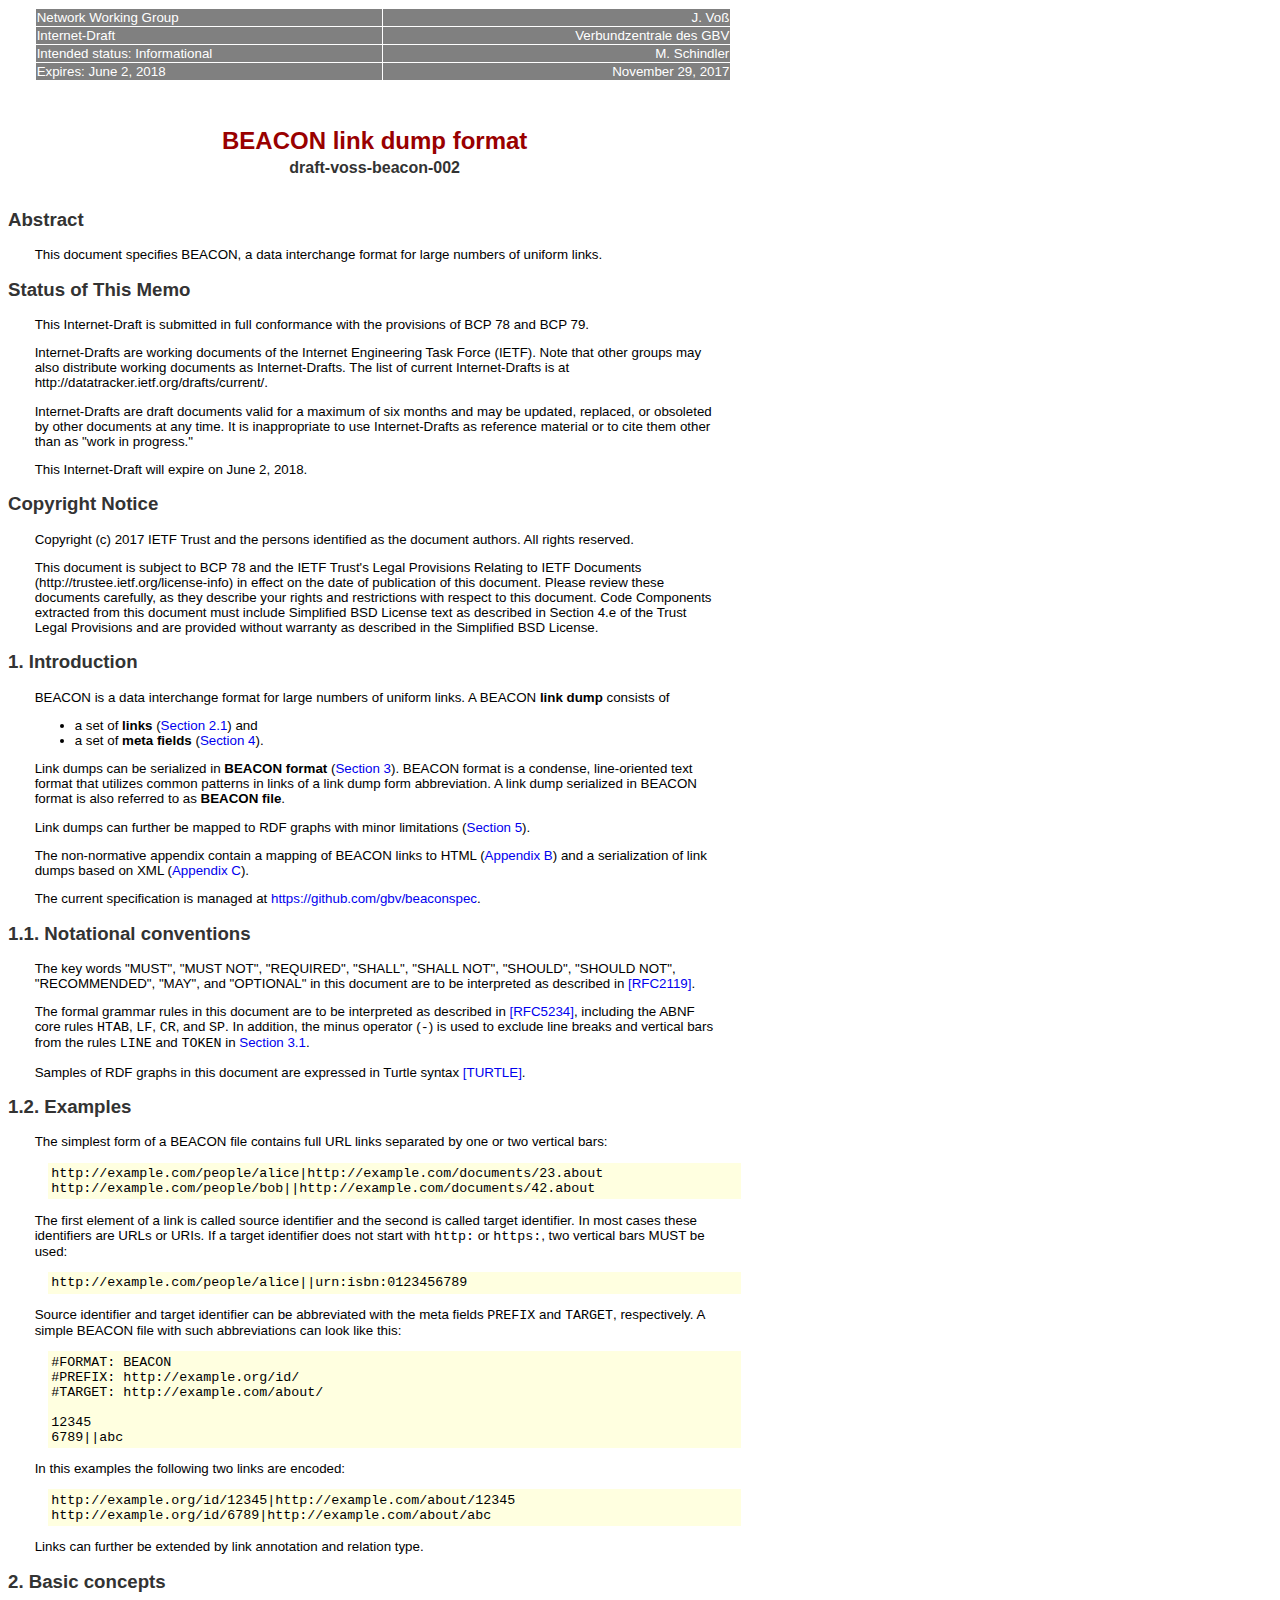
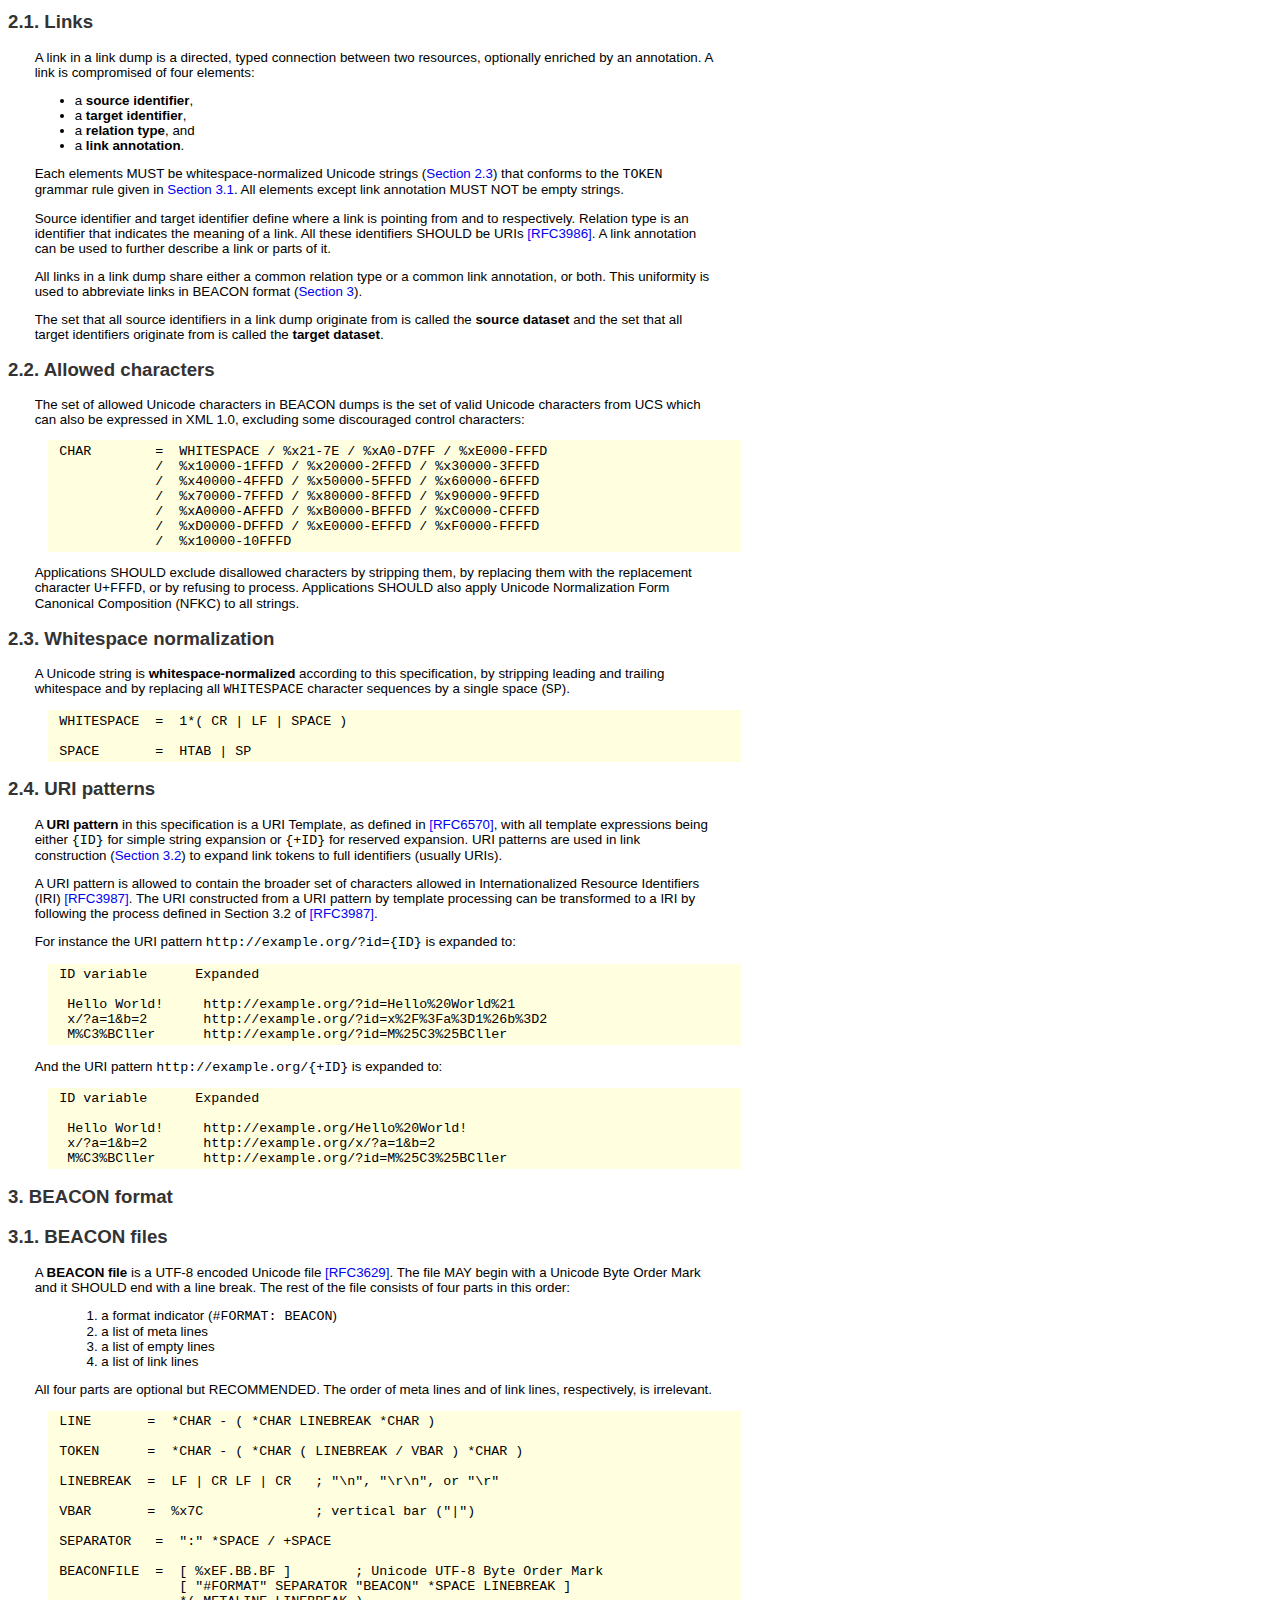
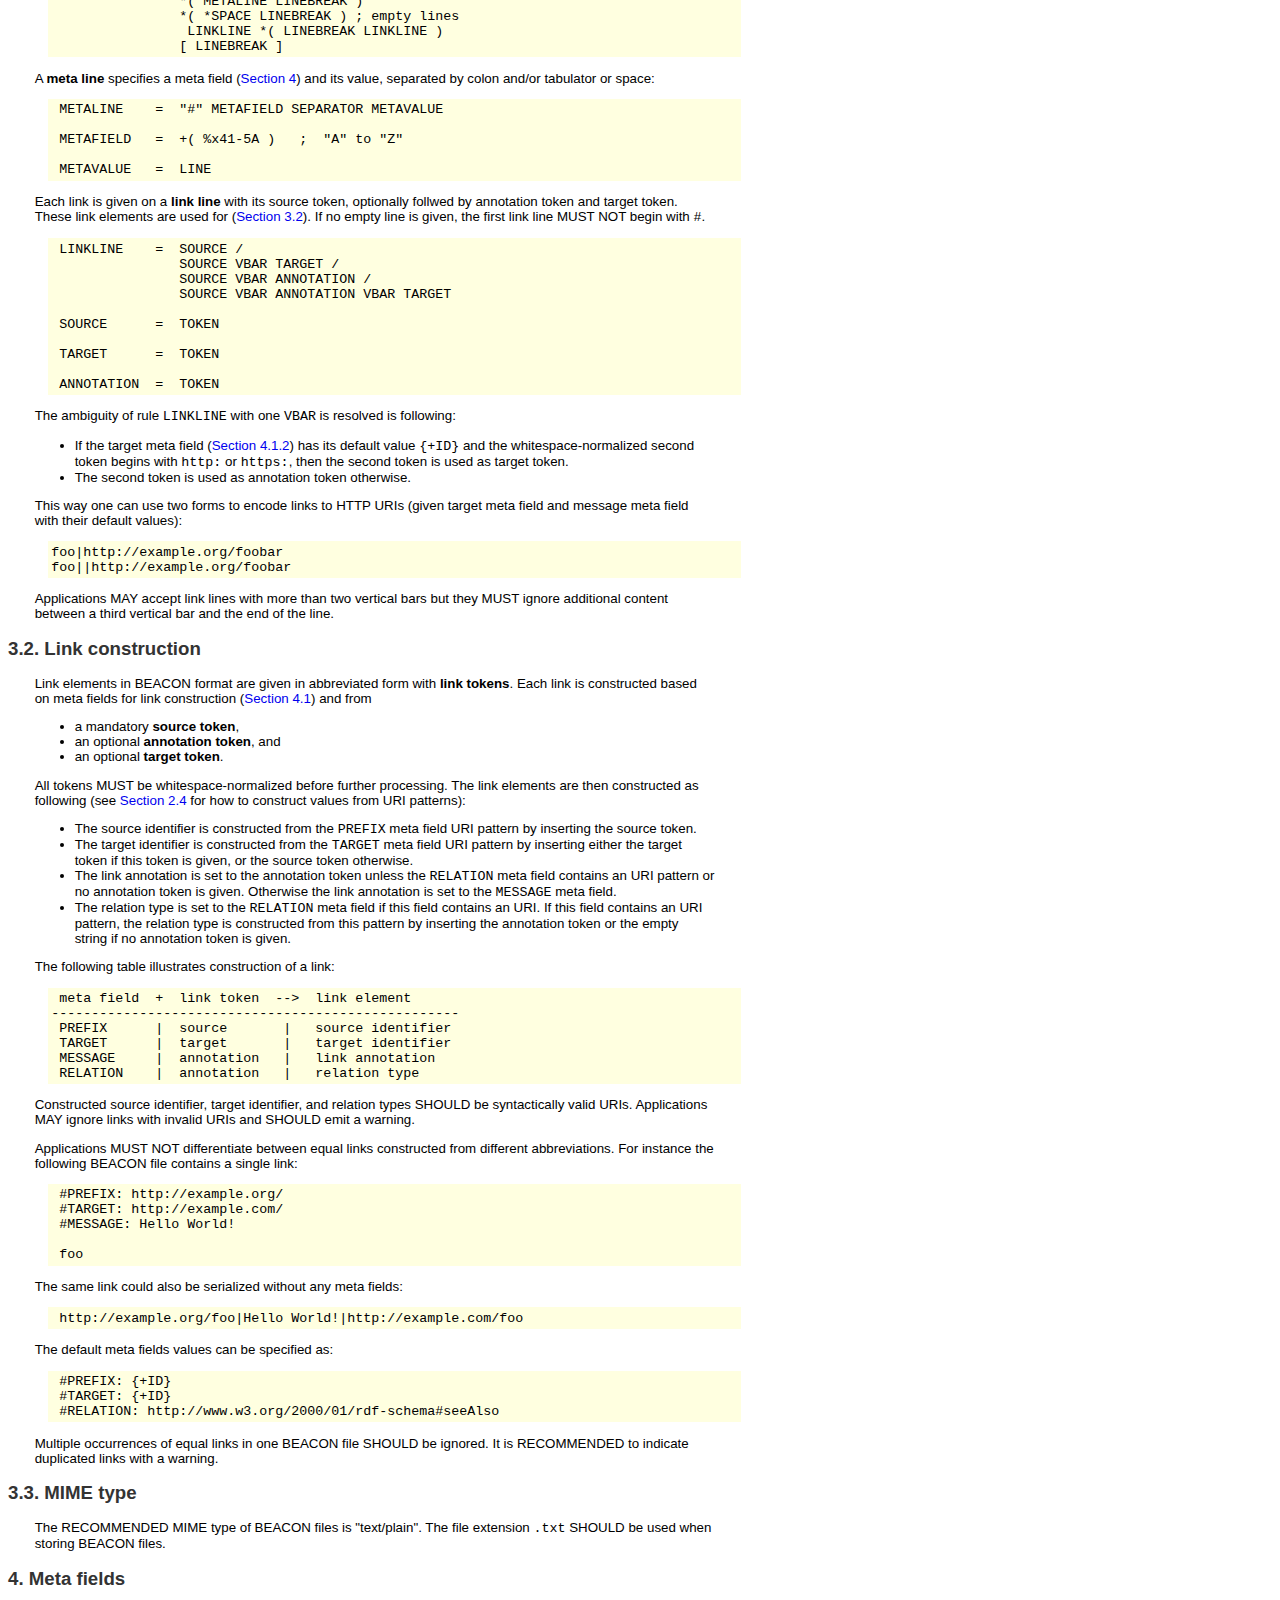
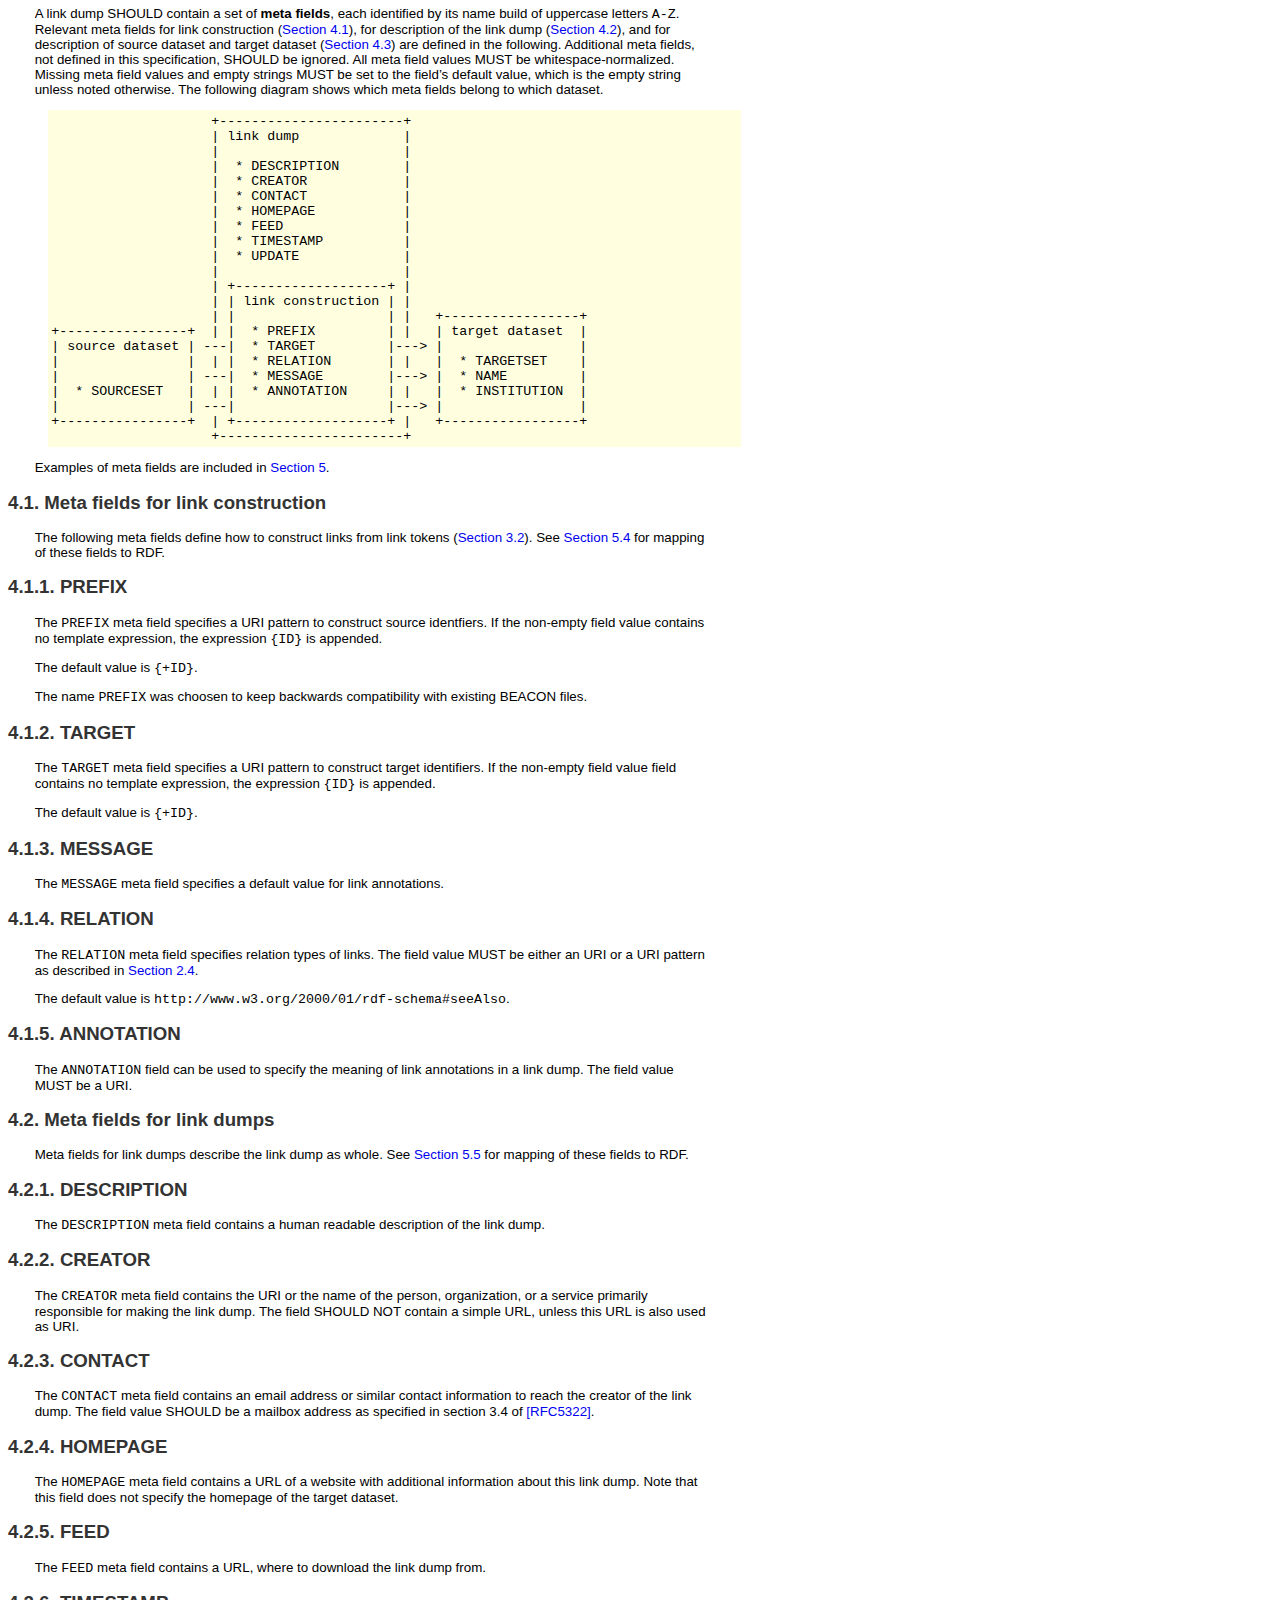
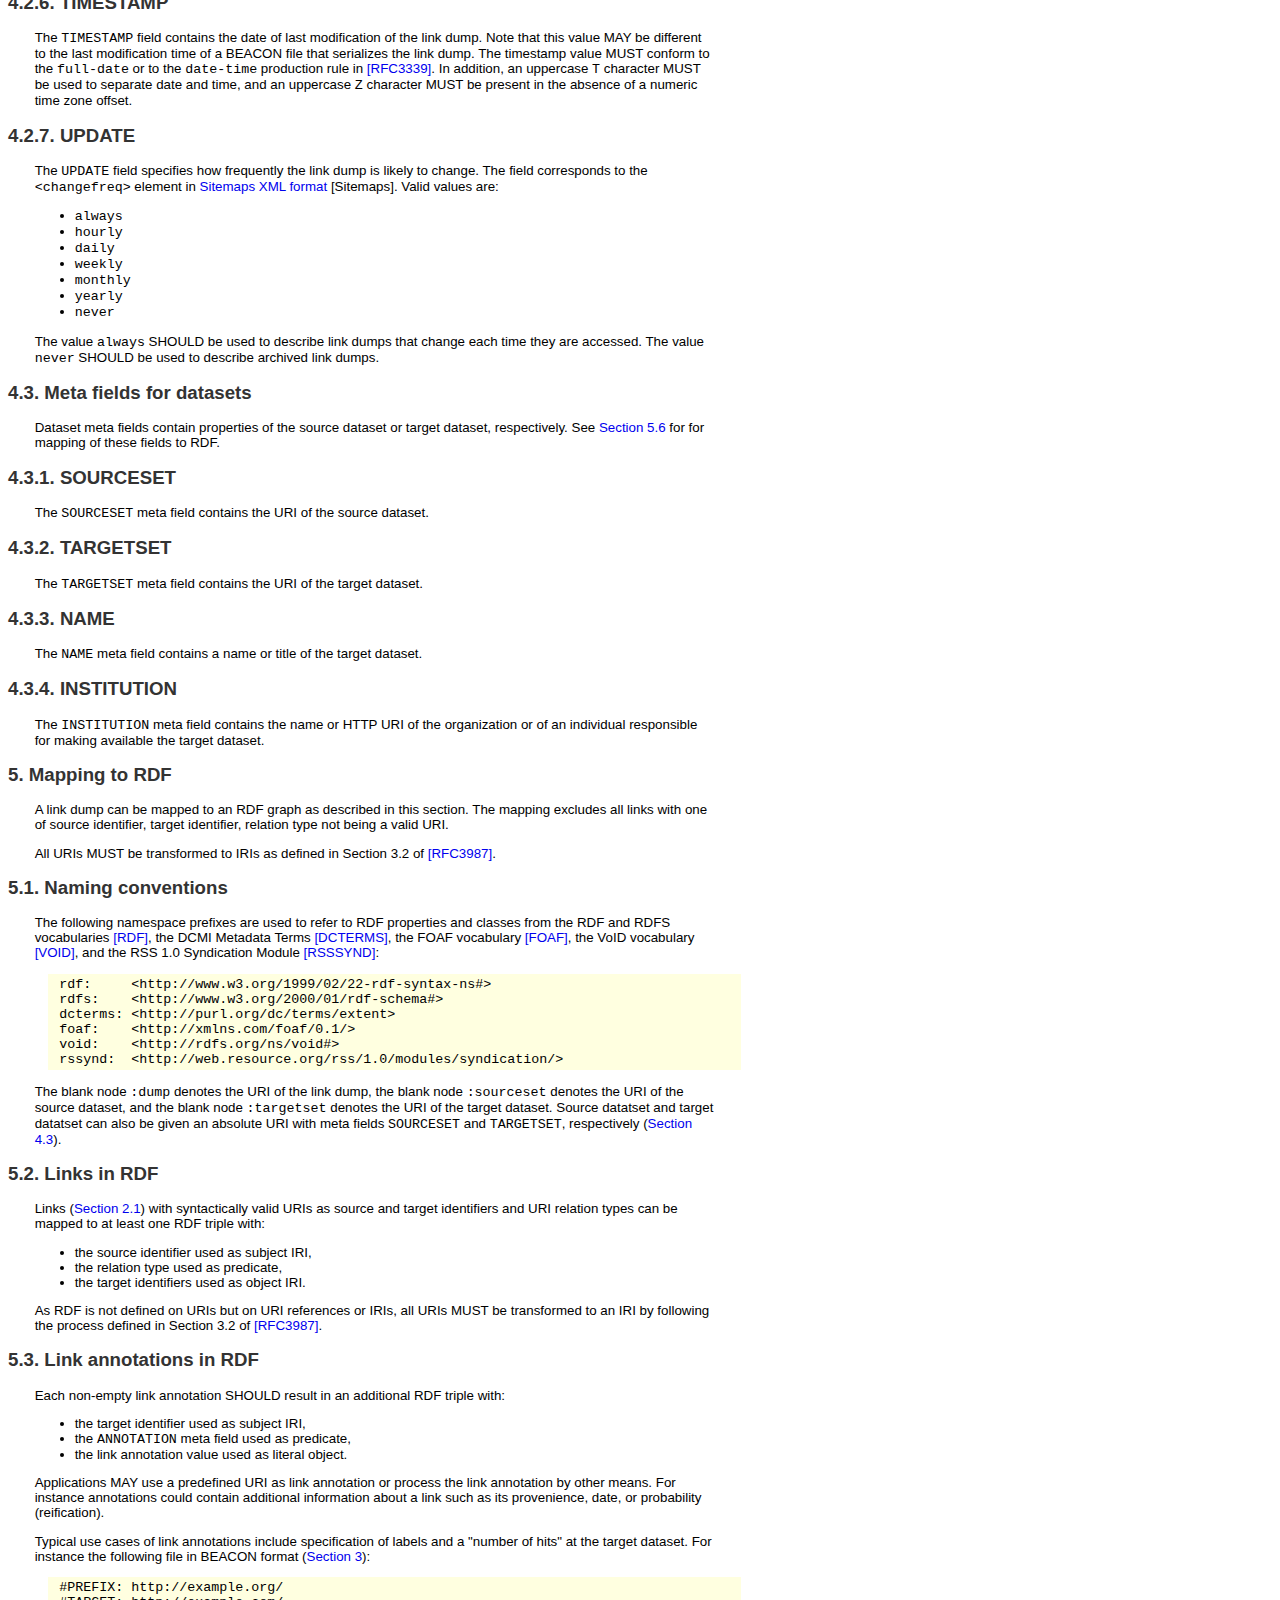
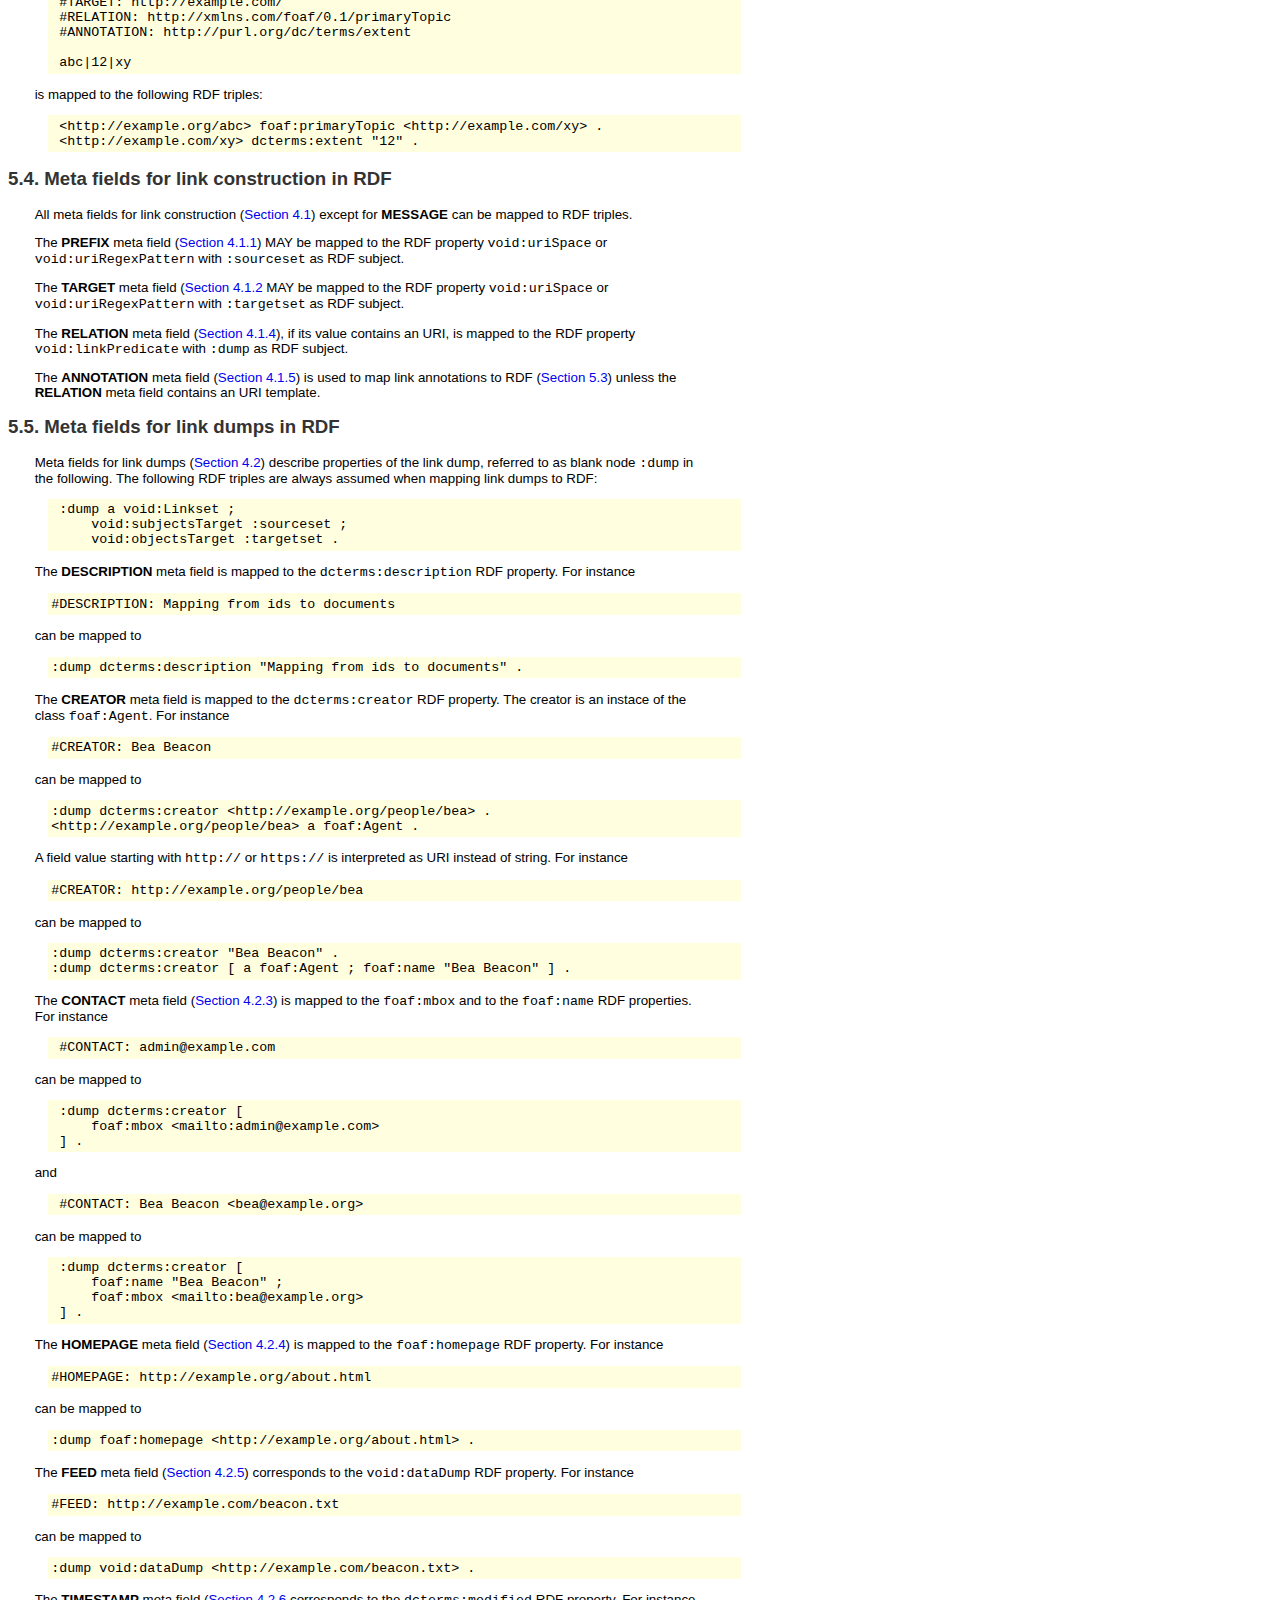
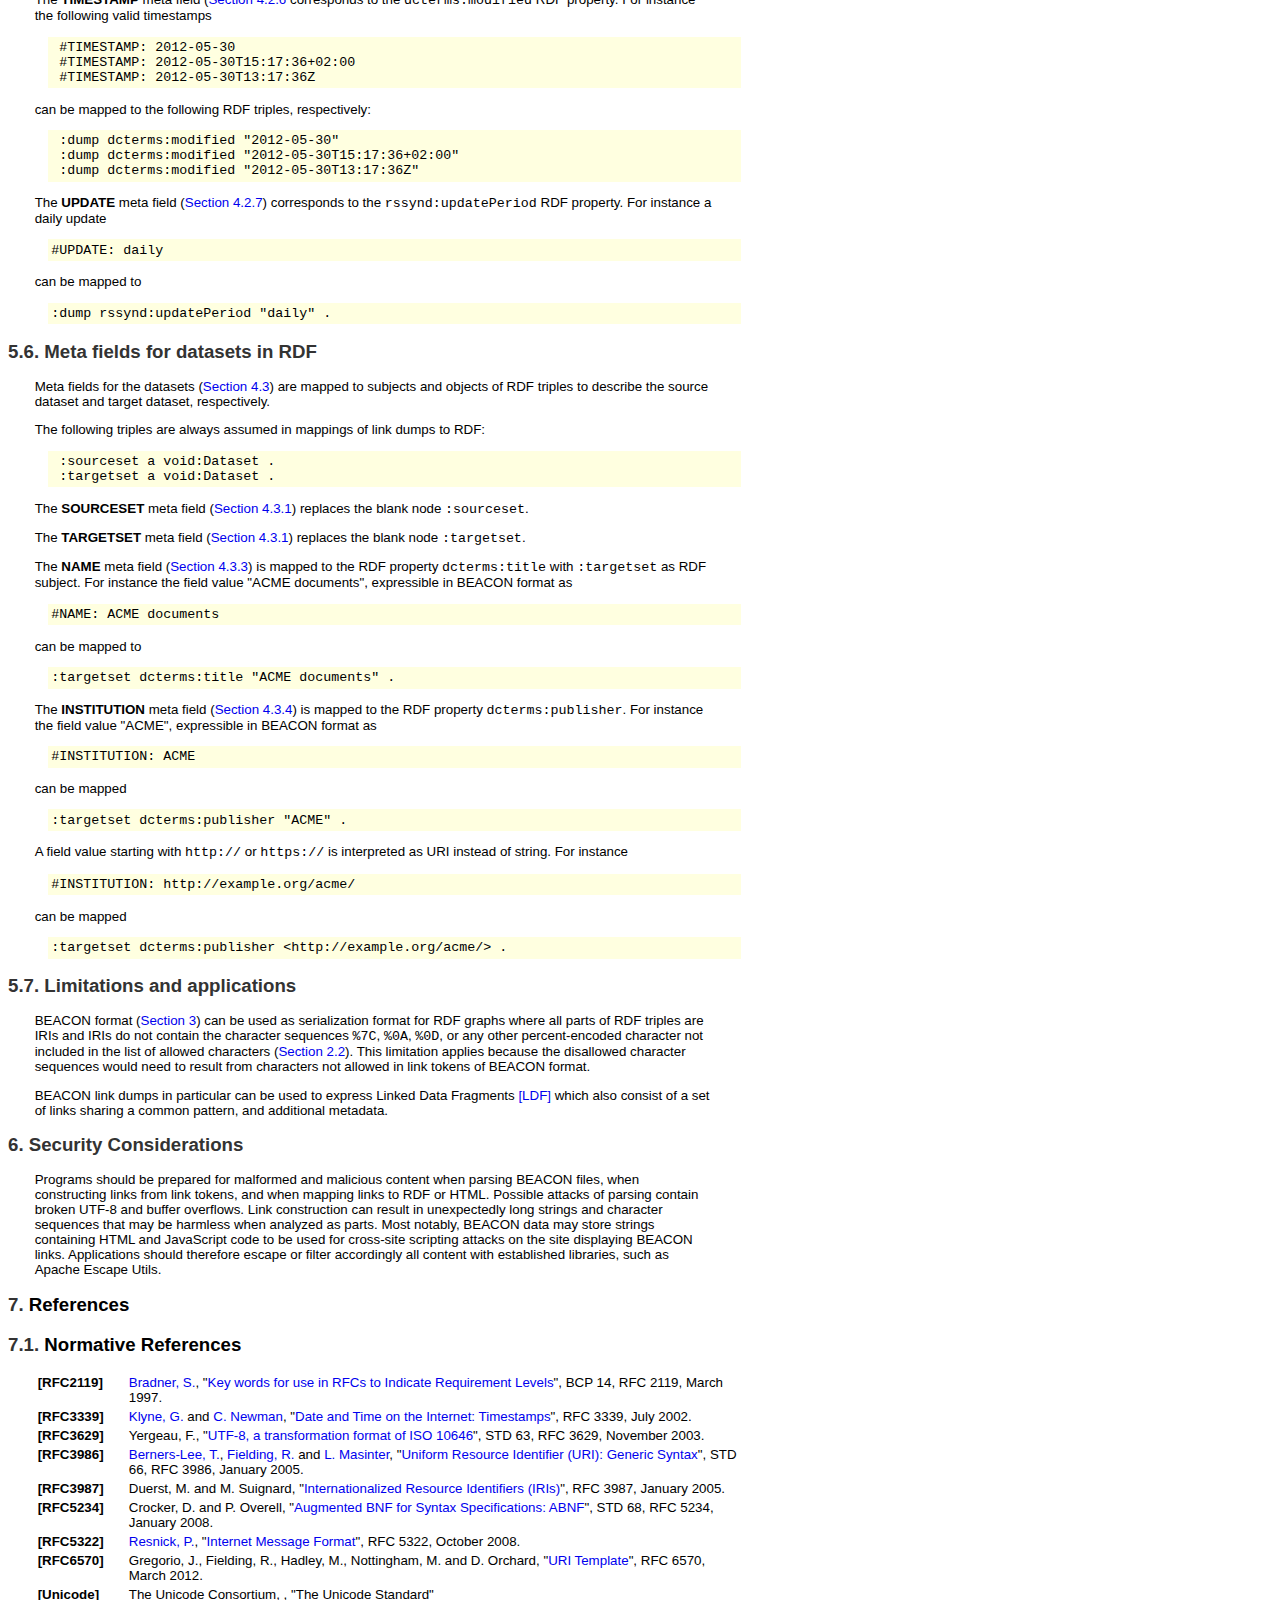
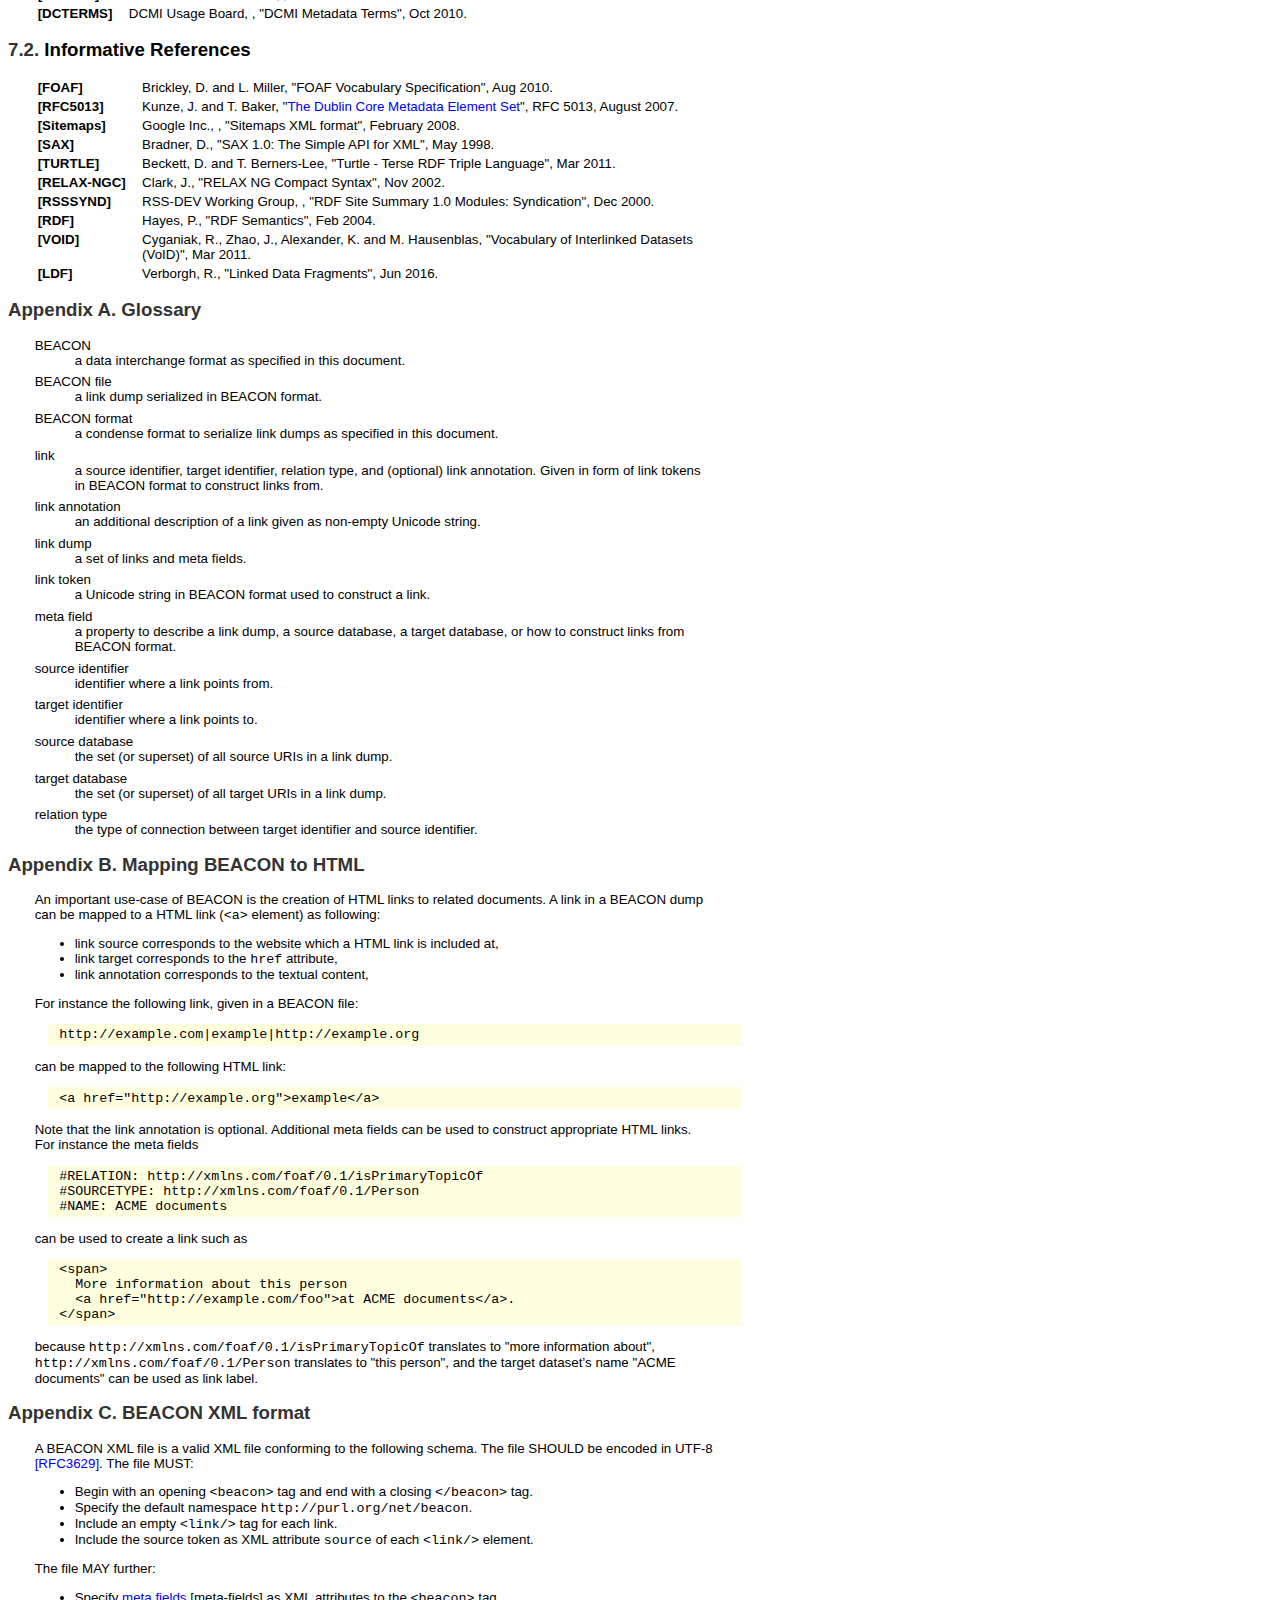
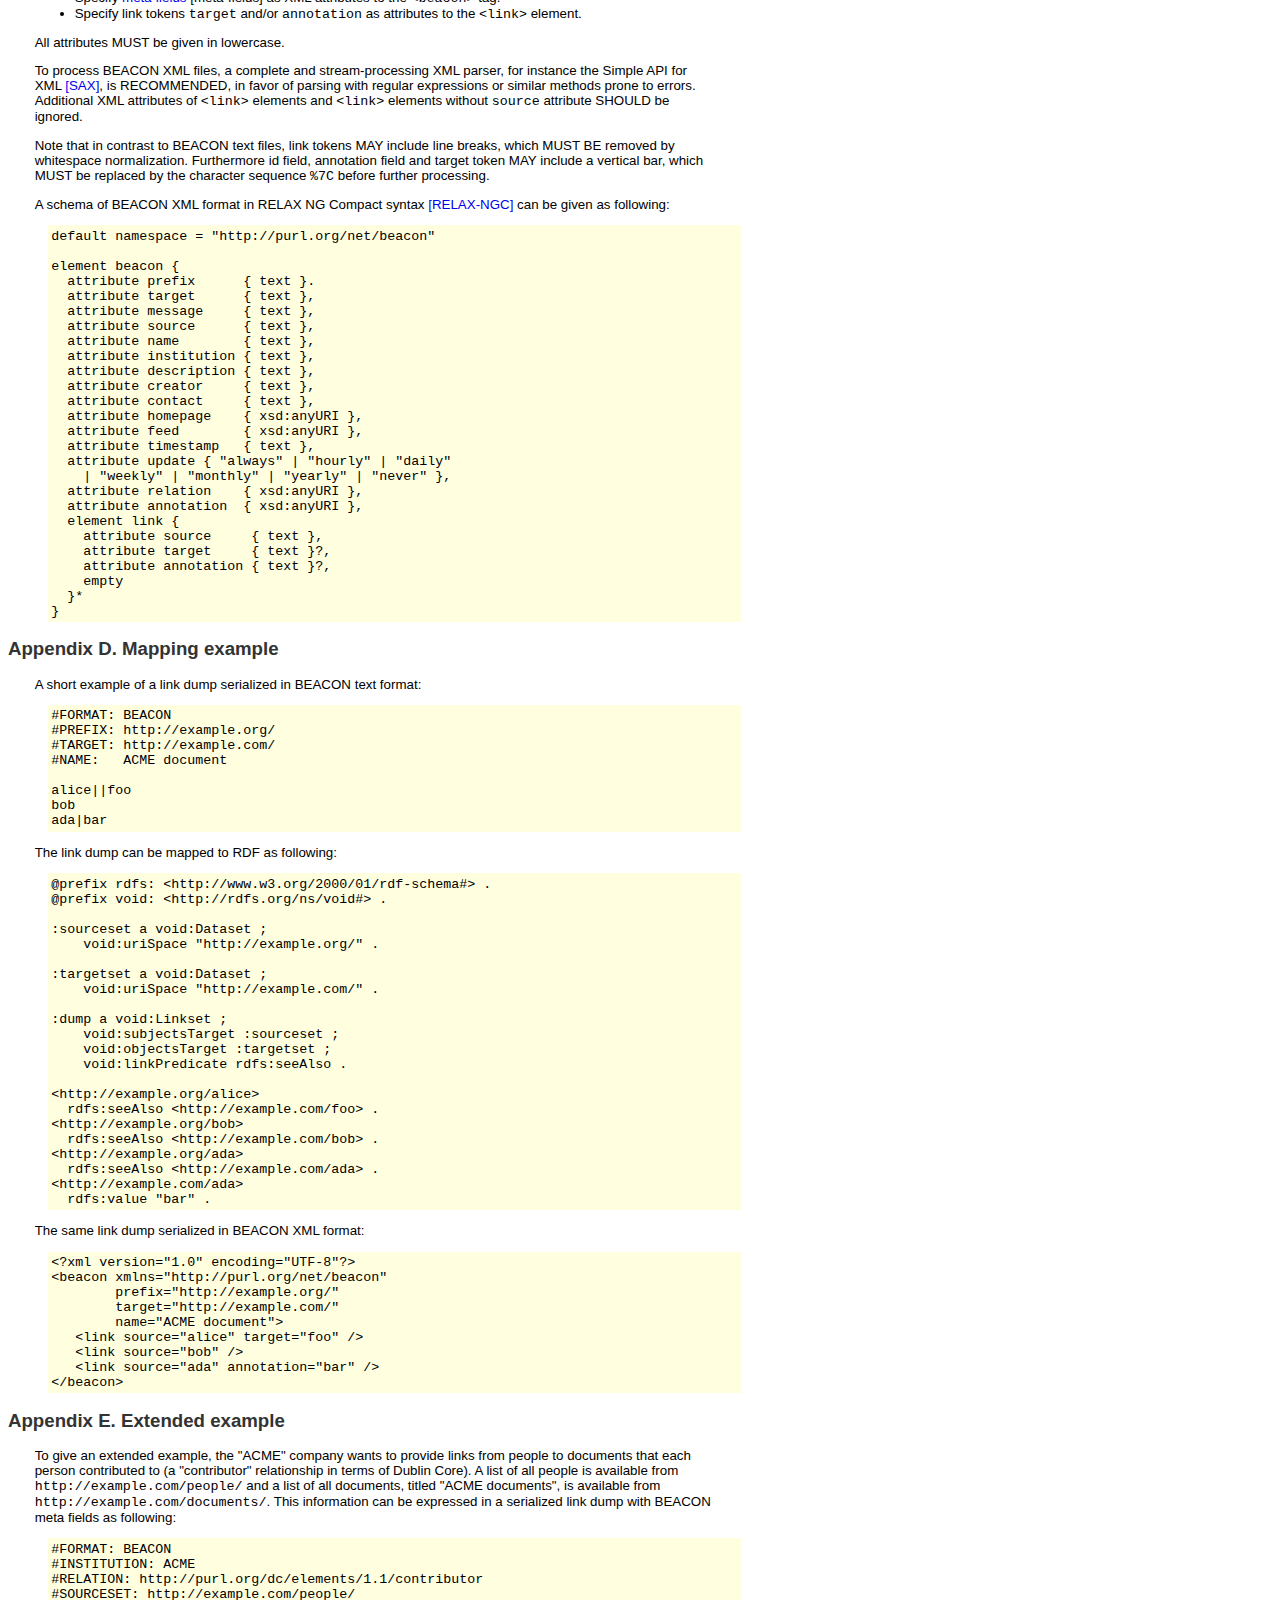
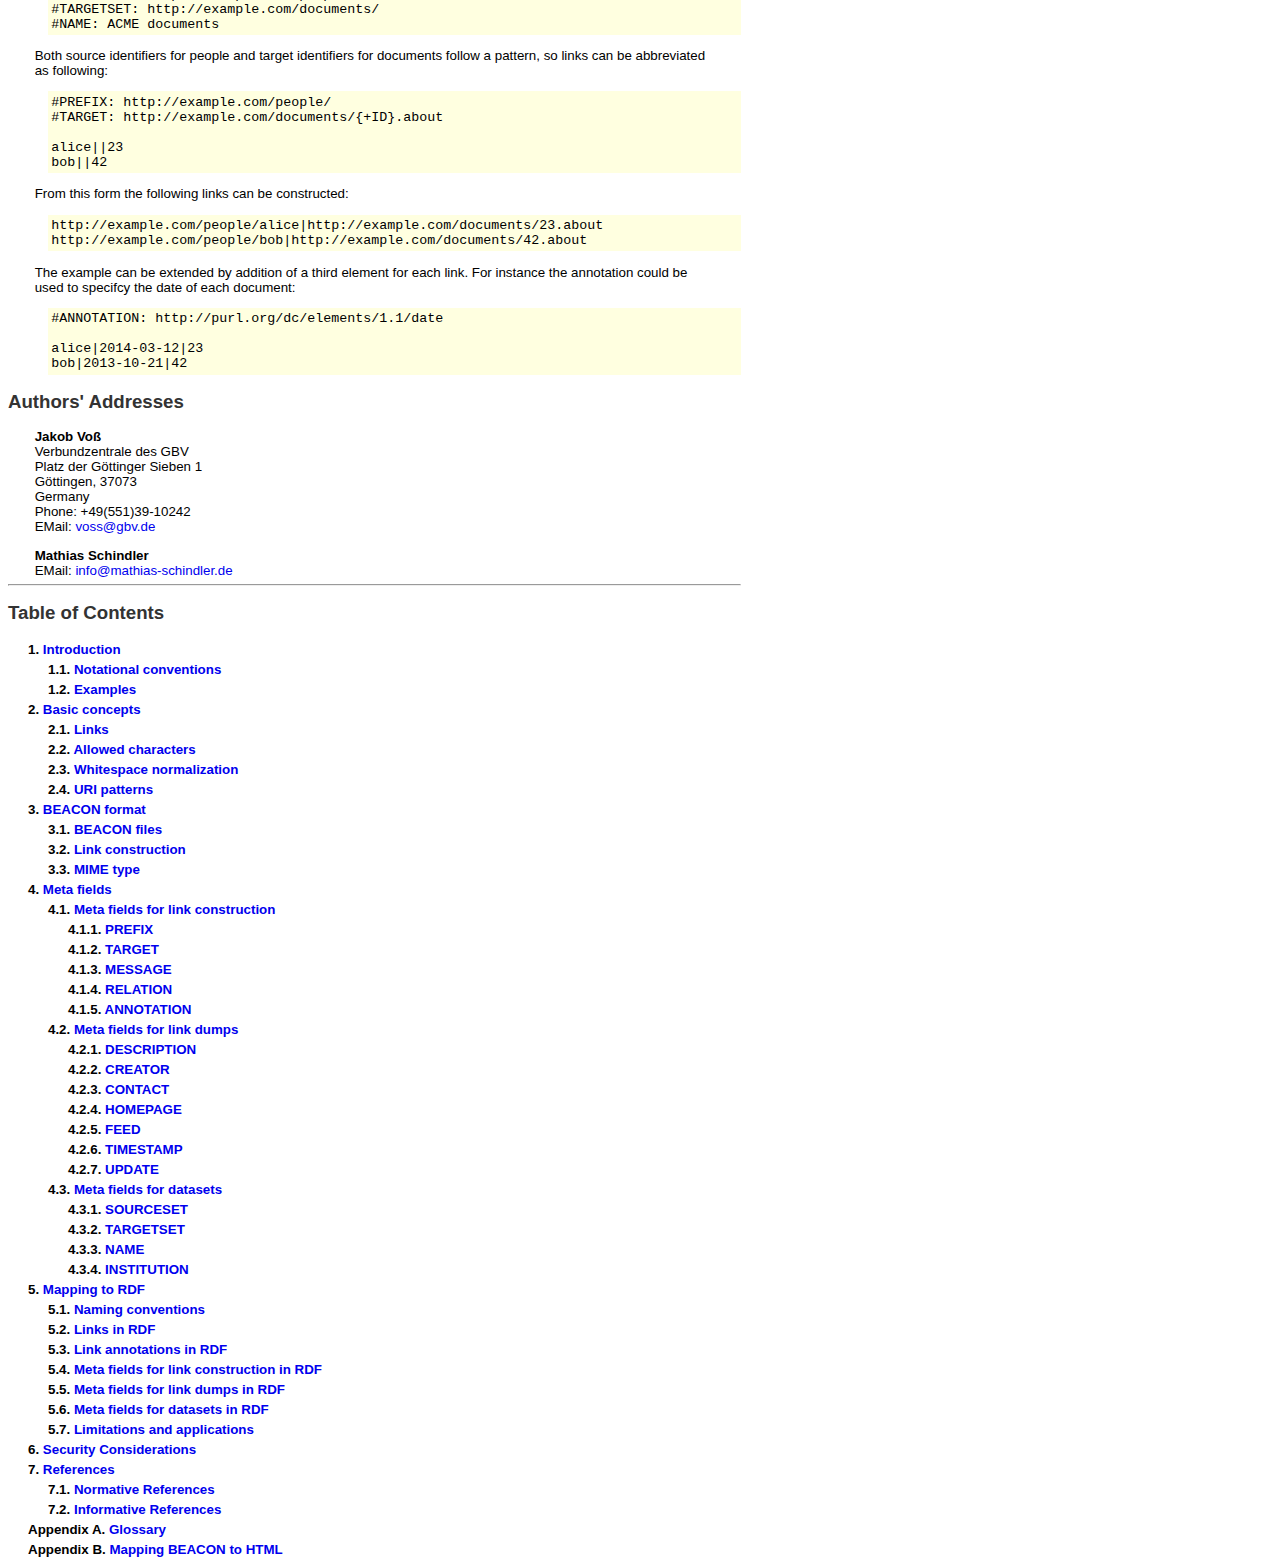
<file: draft-voss-beacon-002.html>
<!DOCTYPE html PUBLIC "-//W3C//DTD XHTML 1.0 Strict//EN" 
  "http://www.w3.org/TR/xhtml1/DTD/xhtml1-strict.dtd">

<html lang="en" xmlns="http://www.w3.org/1999/xhtml" xml:lang="en">
<head profile="http://www.w3.org/2006/03/hcard http://dublincore.org/documents/2008/08/04/dc-html/">
  <meta http-equiv="Content-Type" content="text/html; charset=us-ascii" />

  <title>BEACON link dump format</title>

  <style type="text/css" title="Xml2Rfc (sans serif)">
  /*<![CDATA[*/
	  a {
	  text-decoration: none;
	  }
      /* info code from SantaKlauss at http://www.madaboutstyle.com/tooltip2.html */
      a.info {
          /* This is the key. */
          position: relative;
          z-index: 24;
          text-decoration: none;
      }
      a.info:hover {
          z-index: 25;
          color: #FFF; background-color: #900;
      }
      a.info span { display: none; }
      a.info:hover span.info {
          /* The span will display just on :hover state. */
          display: block;
          position: absolute;
          font-size: smaller;
          top: 2em; left: -5em; width: 15em;
          padding: 2px; border: 1px solid #333;
          color: #900; background-color: #EEE;
          text-align: left;
      }
	  a.smpl {
	  color: black;
	  }
	  a:hover {
	  text-decoration: underline;
	  }
	  a:active {
	  text-decoration: underline;
	  }
	  address {
	  margin-top: 1em;
	  margin-left: 2em;
	  font-style: normal;
	  }
	  body {
	  color: black;
	  font-family: verdana, helvetica, arial, sans-serif;
	  font-size: 10pt;
	  max-width: 55em;
	  
	  }
	  cite {
	  font-style: normal;
	  }
	  dd {
	  margin-right: 2em;
	  }
	  dl {
	  margin-left: 2em;
	  }
	
	  ul.empty {
	  list-style-type: none;
	  }
	  ul.empty li {
	  margin-top: .5em;
	  }
	  dl p {
	  margin-left: 0em;
	  }
	  dt {
	  margin-top: .5em;
	  }
	  h1 {
	  font-size: 14pt;
	  line-height: 21pt;
	  page-break-after: avoid;
	  }
	  h1.np {
	  page-break-before: always;
	  }
	  h1 a {
	  color: #333333;
	  }
	  h2 {
	  font-size: 12pt;
	  line-height: 15pt;
	  page-break-after: avoid;
	  }
	  h3, h4, h5, h6 {
	  font-size: 10pt;
	  page-break-after: avoid;
	  }
	  h2 a, h3 a, h4 a, h5 a, h6 a {
	  color: black;
	  }
	  img {
	  margin-left: 3em;
	  }
	  li {
	  margin-left: 2em;
	  margin-right: 2em;
	  }
	  ol {
	  margin-left: 2em;
	  margin-right: 2em;
	  }
	  ol p {
	  margin-left: 0em;
	  }
	  p {
	  margin-left: 2em;
	  margin-right: 2em;
	  }
	  pre {
	  margin-left: 3em;
	  background-color: lightyellow;
	  padding: .25em;
	  }
	  pre.text2 {
	  border-style: dotted;
	  border-width: 1px;
	  background-color: #f0f0f0;
	  width: 69em;
	  }
	  pre.inline {
	  background-color: white;
	  padding: 0em;
	  }
	  pre.text {
	  border-style: dotted;
	  border-width: 1px;
	  background-color: #f8f8f8;
	  width: 69em;
	  }
	  pre.drawing {
	  border-style: solid;
	  border-width: 1px;
	  background-color: #f8f8f8;
	  padding: 2em;
	  }
	  table {
	  margin-left: 2em;
	  }
	  table.tt {
	  vertical-align: top;
	  }
	  table.full {
	  border-style: outset;
	  border-width: 1px;
	  }
	  table.headers {
	  border-style: outset;
	  border-width: 1px;
	  }
	  table.tt td {
	  vertical-align: top;
	  }
	  table.full td {
	  border-style: inset;
	  border-width: 1px;
	  }
	  table.tt th {
	  vertical-align: top;
	  }
	  table.full th {
	  border-style: inset;
	  border-width: 1px;
	  }
	  table.headers th {
	  border-style: none none inset none;
	  border-width: 1px;
	  }
	  table.left {
	  margin-right: auto;
	  }
	  table.right {
	  margin-left: auto;
	  }
	  table.center {
	  margin-left: auto;
	  margin-right: auto;
	  }
	  caption {
	  caption-side: bottom;
	  font-weight: bold;
	  font-size: 9pt;
	  margin-top: .5em;
	  }
	
	  table.header {
	  border-spacing: 1px;
	  width: 95%;
	  font-size: 10pt;
	  color: white;
	  }
	  td.top {
	  vertical-align: top;
	  }
	  td.topnowrap {
	  vertical-align: top;
	  white-space: nowrap; 
	  }
	  table.header td {
	  background-color: gray;
	  width: 50%;
	  }
	  table.header a {
	  color: white;
	  }
	  td.reference {
	  vertical-align: top;
	  white-space: nowrap;
	  padding-right: 1em;
	  }
	  thead {
	  display:table-header-group;
	  }
	  ul.toc, ul.toc ul {
	  list-style: none;
	  margin-left: 1.5em;
	  margin-right: 0em;
	  padding-left: 0em;
	  }
	  ul.toc li {
	  line-height: 150%;
	  font-weight: bold;
	  font-size: 10pt;
	  margin-left: 0em;
	  margin-right: 0em;
	  }
	  ul.toc li li {
	  line-height: normal;
	  font-weight: normal;
	  font-size: 9pt;
	  margin-left: 0em;
	  margin-right: 0em;
	  }
	  li.excluded {
	  font-size: 0pt;
	  }
	  ul p {
	  margin-left: 0em;
	  }
	
	  .comment {
	  background-color: yellow;
	  }
	  .center {
	  text-align: center;
	  }
	  .error {
	  color: red;
	  font-style: italic;
	  font-weight: bold;
	  }
	  .figure {
	  font-weight: bold;
	  text-align: center;
	  font-size: 9pt;
	  }
	  .filename {
	  color: #333333;
	  font-weight: bold;
	  font-size: 12pt;
	  line-height: 21pt;
	  text-align: center;
	  }
	  .fn {
	  font-weight: bold;
	  }
	  .hidden {
	  display: none;
	  }
	  .left {
	  text-align: left;
	  }
	  .right {
	  text-align: right;
	  }
	  .title {
	  color: #990000;
	  font-size: 18pt;
	  line-height: 18pt;
	  font-weight: bold;
	  text-align: center;
	  margin-top: 36pt;
	  }
	  .vcardline {
	  display: block;
	  }
	  .warning {
	  font-size: 14pt;
	  background-color: yellow;
	  }
	
	
	  @media print {
	  .noprint {
		display: none;
	  }
	
	  a {
		color: black;
		text-decoration: none;
	  }
	
	  table.header {
		width: 90%;
	  }
	
	  td.header {
		width: 50%;
		color: black;
		background-color: white;
		vertical-align: top;
		font-size: 12pt;
	  }
	
	  ul.toc a::after {
		content: leader('.') target-counter(attr(href), page);
	  }
	
	  ul.ind li li a {
		content: target-counter(attr(href), page);
	  }
	
	  .print2col {
		column-count: 2;
		-moz-column-count: 2;
		column-fill: auto;
	  }
	  }
	
	  @page {
	  @top-left {
		   content: "Internet-Draft"; 
	  } 
	  @top-right {
		   content: "December 2010"; 
	  } 
	  @top-center {
		   content: "Abbreviated Title";
	  } 
	  @bottom-left {
		   content: "Doe"; 
	  } 
	  @bottom-center {
		   content: "Expires June 2011"; 
	  } 
	  @bottom-right {
		   content: "[Page " counter(page) "]"; 
	  } 
	  }
	
	  @page:first { 
		@top-left {
		  content: normal;
		}
		@top-right {
		  content: normal;
		}
		@top-center {
		  content: normal;
		}
	  }
  /*]]>*/
  </style>

  <link href="#rfc.toc" rel="Contents"/>
<link href="#rfc.section.1" rel="Chapter" title="1 Introduction"/>
<link href="#rfc.section.1.1" rel="Chapter" title="1.1 Notational conventions"/>
<link href="#rfc.section.1.2" rel="Chapter" title="1.2 Examples"/>
<link href="#rfc.section.2" rel="Chapter" title="2 Basic concepts"/>
<link href="#rfc.section.2.1" rel="Chapter" title="2.1 Links"/>
<link href="#rfc.section.2.2" rel="Chapter" title="2.2 Allowed characters"/>
<link href="#rfc.section.2.3" rel="Chapter" title="2.3 Whitespace normalization"/>
<link href="#rfc.section.2.4" rel="Chapter" title="2.4 URI patterns"/>
<link href="#rfc.section.3" rel="Chapter" title="3 BEACON format"/>
<link href="#rfc.section.3.1" rel="Chapter" title="3.1 BEACON files"/>
<link href="#rfc.section.3.2" rel="Chapter" title="3.2 Link construction"/>
<link href="#rfc.section.3.3" rel="Chapter" title="3.3 MIME type"/>
<link href="#rfc.section.4" rel="Chapter" title="4 Meta fields"/>
<link href="#rfc.section.4.1" rel="Chapter" title="4.1 Meta fields for link construction"/>
<link href="#rfc.section.4.1.1" rel="Chapter" title="4.1.1 PREFIX"/>
<link href="#rfc.section.4.1.2" rel="Chapter" title="4.1.2 TARGET"/>
<link href="#rfc.section.4.1.3" rel="Chapter" title="4.1.3 MESSAGE"/>
<link href="#rfc.section.4.1.4" rel="Chapter" title="4.1.4 RELATION"/>
<link href="#rfc.section.4.1.5" rel="Chapter" title="4.1.5 ANNOTATION"/>
<link href="#rfc.section.4.2" rel="Chapter" title="4.2 Meta fields for link dumps"/>
<link href="#rfc.section.4.2.1" rel="Chapter" title="4.2.1 DESCRIPTION"/>
<link href="#rfc.section.4.2.2" rel="Chapter" title="4.2.2 CREATOR"/>
<link href="#rfc.section.4.2.3" rel="Chapter" title="4.2.3 CONTACT"/>
<link href="#rfc.section.4.2.4" rel="Chapter" title="4.2.4 HOMEPAGE"/>
<link href="#rfc.section.4.2.5" rel="Chapter" title="4.2.5 FEED"/>
<link href="#rfc.section.4.2.6" rel="Chapter" title="4.2.6 TIMESTAMP"/>
<link href="#rfc.section.4.2.7" rel="Chapter" title="4.2.7 UPDATE"/>
<link href="#rfc.section.4.3" rel="Chapter" title="4.3 Meta fields for datasets"/>
<link href="#rfc.section.4.3.1" rel="Chapter" title="4.3.1 SOURCESET"/>
<link href="#rfc.section.4.3.2" rel="Chapter" title="4.3.2 TARGETSET"/>
<link href="#rfc.section.4.3.3" rel="Chapter" title="4.3.3 NAME"/>
<link href="#rfc.section.4.3.4" rel="Chapter" title="4.3.4 INSTITUTION"/>
<link href="#rfc.section.5" rel="Chapter" title="5 Mapping to RDF"/>
<link href="#rfc.section.5.1" rel="Chapter" title="5.1 Naming conventions"/>
<link href="#rfc.section.5.2" rel="Chapter" title="5.2 Links in RDF"/>
<link href="#rfc.section.5.3" rel="Chapter" title="5.3 Link annotations in RDF"/>
<link href="#rfc.section.5.4" rel="Chapter" title="5.4 Meta fields for link construction in RDF"/>
<link href="#rfc.section.5.5" rel="Chapter" title="5.5 Meta fields for link dumps in RDF"/>
<link href="#rfc.section.5.6" rel="Chapter" title="5.6 Meta fields for datasets in RDF"/>
<link href="#rfc.section.5.7" rel="Chapter" title="5.7 Limitations and applications"/>
<link href="#rfc.section.6" rel="Chapter" title="6 Security Considerations"/>
<link href="#rfc.references" rel="Chapter" title="7 References"/>
<link href="#rfc.references.1" rel="Chapter" title="7.1 Normative References"/>
<link href="#rfc.references.2" rel="Chapter" title="7.2 Informative References"/>
<link href="#rfc.appendix.A" rel="Chapter" title="A Glossary"/>
<link href="#rfc.appendix.B" rel="Chapter" title="B Mapping BEACON to HTML"/>
<link href="#rfc.appendix.C" rel="Chapter" title="C BEACON XML format"/>
<link href="#rfc.appendix.D" rel="Chapter" title="D Mapping example"/>
<link href="#rfc.appendix.E" rel="Chapter" title="E Extended example"/>
<link href="#rfc.authors" rel="Chapter"/>


  <meta name="generator" content="xml2rfc version 2.5.1 - http://tools.ietf.org/tools/xml2rfc" />
  <link rel="schema.dct" href="http://purl.org/dc/terms/" />

  <meta name="dct.creator" content="Vo&#223;, J. and M. Schindler" />
  <meta name="dct.identifier" content="urn:ietf:id:draft-voss-beacon-002" />
  <meta name="dct.issued" scheme="ISO8601" content="2017-11-29" />
  <meta name="dct.abstract" content="This document specifies BEACON, a data interchange format for large numbers of uniform links." />
  <meta name="description" content="This document specifies BEACON, a data interchange format for large numbers of uniform links." />

</head>

<body>

  <table class="header">
    <tbody>
    
    	<tr>
  <td class="left">Network Working Group</td>
  <td class="right">J. Vo&#223;</td>
</tr>
<tr>
  <td class="left">Internet-Draft</td>
  <td class="right">Verbundzentrale des GBV</td>
</tr>
<tr>
  <td class="left">Intended status: Informational</td>
  <td class="right">M. Schindler</td>
</tr>
<tr>
  <td class="left">Expires: June 2, 2018</td>
  <td class="right">November 29, 2017</td>
</tr>

    	
    </tbody>
  </table>

  <p class="title">BEACON link dump format<br />
  <span class="filename">draft-voss-beacon-002</span></p>
  
  <h1 id="rfc.abstract">
  <a href="#rfc.abstract">Abstract</a>
</h1>
<p>This document specifies BEACON, a data interchange format for large numbers of uniform links.</p>
<h1 id="rfc.status">
  <a href="#rfc.status">Status of This Memo</a>
</h1>
<p>This Internet-Draft is submitted in full conformance with the provisions of BCP 78 and BCP 79.</p>
<p>Internet-Drafts are working documents of the Internet Engineering Task Force (IETF).  Note that other groups may also distribute working documents as Internet-Drafts.  The list of current Internet-Drafts is at http://datatracker.ietf.org/drafts/current/.</p>
<p>Internet-Drafts are draft documents valid for a maximum of six months and may be updated, replaced, or obsoleted by other documents at any time.  It is inappropriate to use Internet-Drafts as reference material or to cite them other than as "work in progress."</p>
<p>This Internet-Draft will expire on June 2, 2018.</p>
<h1 id="rfc.copyrightnotice">
  <a href="#rfc.copyrightnotice">Copyright Notice</a>
</h1>
<p>Copyright (c) 2017 IETF Trust and the persons identified as the document authors.  All rights reserved.</p>
<p>This document is subject to BCP 78 and the IETF Trust's Legal Provisions Relating to IETF Documents (http://trustee.ietf.org/license-info) in effect on the date of publication of this document.  Please review these documents carefully, as they describe your rights and restrictions with respect to this document.  Code Components extracted from this document must include Simplified BSD License text as described in Section 4.e of the Trust Legal Provisions and are provided without warranty as described in the Simplified BSD License.</p>
<h1 id="rfc.section.1"><a href="#rfc.section.1">1.</a> <a href="#introduction" id="introduction">Introduction</a></h1>
<p id="rfc.section.1.p.1">BEACON is a data interchange format for large numbers of uniform links. A BEACON <strong>link dump</strong> consists of </p>
<p/>

<ul>
  <li>a set of <strong>links</strong> (<a href="#links">Section 2.1</a>) and </li>
  <li>a set of <strong>meta fields</strong> (<a href="#meta-fields">Section 4</a>).  </li>
</ul>
<p id="rfc.section.1.p.3">Link dumps can be serialized in <strong>BEACON format</strong> (<a href="#beacon-format">Section 3</a>). BEACON format is a condense, line-oriented text format that utilizes common patterns in links of a link dump form abbreviation. A link dump serialized in BEACON format is also referred to as <strong>BEACON file</strong>.  </p>
<p id="rfc.section.1.p.4">Link dumps can further be mapped to RDF graphs with minor limitations (<a href="#mapping-to-rdf">Section 5</a>).  </p>
<p id="rfc.section.1.p.5">The non-normative appendix contain a mapping of BEACON links to HTML (<a href="#mapping-beacon-to-html">Appendix B</a>) and a serialization of link dumps based on XML (<a href="#beacon-xml-format">Appendix C</a>).  </p>
<p id="rfc.section.1.p.6">The current specification is managed at <a href="https://github.com/gbv/beaconspec">https://github.com/gbv/beaconspec</a>.  </p>
<h1 id="rfc.section.1.1"><a href="#rfc.section.1.1">1.1.</a> <a href="#notational-conventions" id="notational-conventions">Notational conventions</a></h1>
<p id="rfc.section.1.1.p.1">The key words "MUST", "MUST NOT", "REQUIRED", "SHALL", "SHALL NOT", "SHOULD", "SHOULD NOT", "RECOMMENDED", "MAY", and "OPTIONAL" in this document are to be interpreted as described in <a href="#RFC2119">[RFC2119]</a>.  </p>
<p id="rfc.section.1.1.p.2">The formal grammar rules in this document are to be interpreted as described in <a href="#RFC5234">[RFC5234]</a>, including the ABNF core rules <samp>HTAB</samp>, <samp>LF</samp>, <samp>CR</samp>, and <samp>SP</samp>. In addition, the minus operator (<samp>-</samp>) is used to exclude line breaks and vertical bars from the rules <samp>LINE</samp> and <samp>TOKEN</samp> in <a href="#beacon-files">Section 3.1</a>.  </p>
<p id="rfc.section.1.1.p.3">Samples of RDF graphs in this document are expressed in Turtle syntax <a href="#TURTLE">[TURTLE]</a>.  </p>
<h1 id="rfc.section.1.2"><a href="#rfc.section.1.2">1.2.</a> <a href="#examples" id="examples">Examples</a></h1>
<p id="rfc.section.1.2.p.1">The simplest form of a BEACON file contains full URL links separated by one or two vertical bars: </p>
<pre>
http://example.com/people/alice|http://example.com/documents/23.about
http://example.com/people/bob||http://example.com/documents/42.about
</pre>
<p id="rfc.section.1.2.p.2">The first element of a link is called source identifier and the second is called target identifier. In most cases these identifiers are URLs or URIs. If a target identifier does not start with <samp>http:</samp> or <samp>https:</samp>, two vertical bars MUST be used: </p>
<pre>
http://example.com/people/alice||urn:isbn:0123456789
</pre>
<p id="rfc.section.1.2.p.3">Source identifier and target identifier can be abbreviated with the meta fields <samp>PREFIX</samp> and <samp>TARGET</samp>, respectively. A simple BEACON file with such abbreviations can look like this: </p>
<pre>
#FORMAT: BEACON
#PREFIX: http://example.org/id/
#TARGET: http://example.com/about/

12345
6789||abc
</pre>
<p id="rfc.section.1.2.p.4">In this examples the following two links are encoded: </p>
<pre>
http://example.org/id/12345|http://example.com/about/12345
http://example.org/id/6789|http://example.com/about/abc
</pre>
<p id="rfc.section.1.2.p.5">Links can further be extended by link annotation and relation type.  </p>
<h1 id="rfc.section.2"><a href="#rfc.section.2">2.</a> <a href="#basic-concepts" id="basic-concepts">Basic concepts</a></h1>
<h1 id="rfc.section.2.1"><a href="#rfc.section.2.1">2.1.</a> <a href="#links" id="links">Links</a></h1>
<p id="rfc.section.2.1.p.1">A link in a link dump is a directed, typed connection between two resources, optionally enriched by an annotation. A link is compromised of four elements: </p>
<p/>

<ul>
  <li>a <strong>source identifier</strong>, </li>
  <li>a <strong>target identifier</strong>, </li>
  <li>a <strong>relation type</strong>, and </li>
  <li>a <strong>link annotation</strong>.  </li>
</ul>
<p id="rfc.section.2.1.p.3">Each elements MUST be whitespace-normalized Unicode strings (<a href="#whitespace-normalization">Section 2.3</a>) that conforms to the <samp>TOKEN</samp> grammar rule given in <a href="#beacon-files">Section 3.1</a>. All elements except link annotation MUST NOT be empty strings.  </p>
<p id="rfc.section.2.1.p.4">Source identifier and target identifier define where a link is pointing from and to respectively. Relation type is an identifier that indicates the meaning of a link. All these identifiers SHOULD be URIs <a href="#RFC3986">[RFC3986]</a>. A link annotation can be used to further describe a link or parts of it.  </p>
<p id="rfc.section.2.1.p.5">All links in a link dump share either a common relation type or a common link annotation, or both. This uniformity is used to abbreviate links in BEACON format (<a href="#beacon-format">Section 3</a>).  </p>
<p id="rfc.section.2.1.p.6">The set that all source identifiers in a link dump originate from is called the <strong>source dataset</strong> and the set that all target identifiers originate from is called the <strong>target dataset</strong>.  </p>
<h1 id="rfc.section.2.2"><a href="#rfc.section.2.2">2.2.</a> <a href="#allowed-characters" id="allowed-characters">Allowed characters</a></h1>
<p id="rfc.section.2.2.p.1">The set of allowed Unicode characters in BEACON dumps is the set of valid Unicode characters from UCS which can also be expressed in XML 1.0, excluding some discouraged control characters: </p>
<pre>
 CHAR        =  WHITESPACE / %x21-7E / %xA0-D7FF / %xE000-FFFD
             /  %x10000-1FFFD / %x20000-2FFFD / %x30000-3FFFD
             /  %x40000-4FFFD / %x50000-5FFFD / %x60000-6FFFD
             /  %x70000-7FFFD / %x80000-8FFFD / %x90000-9FFFD
             /  %xA0000-AFFFD / %xB0000-BFFFD / %xC0000-CFFFD
             /  %xD0000-DFFFD / %xE0000-EFFFD / %xF0000-FFFFD
             /  %x10000-10FFFD
</pre>
<p id="rfc.section.2.2.p.2">Applications SHOULD exclude disallowed characters by stripping them, by replacing them with the replacement character <samp>U+FFFD</samp>, or by refusing to process. Applications SHOULD also apply Unicode Normalization Form Canonical Composition (NFKC) to all strings.  </p>
<h1 id="rfc.section.2.3"><a href="#rfc.section.2.3">2.3.</a> <a href="#whitespace-normalization" id="whitespace-normalization">Whitespace normalization</a></h1>
<p id="rfc.section.2.3.p.1">A Unicode string is <strong>whitespace-normalized</strong> according to this specification, by stripping leading and trailing whitespace and by replacing all <samp>WHITESPACE</samp> character sequences by a single space (<samp>SP</samp>).  </p>
<pre>
 WHITESPACE  =  1*( CR | LF | SPACE )

 SPACE       =  HTAB | SP
</pre>
<h1 id="rfc.section.2.4"><a href="#rfc.section.2.4">2.4.</a> <a href="#uri-patterns" id="uri-patterns">URI patterns</a></h1>
<p id="rfc.section.2.4.p.1">A <strong>URI pattern</strong> in this specification is a URI Template, as defined in <a href="#RFC6570">[RFC6570]</a>, with all template expressions being either <samp>{ID}</samp> for simple string expansion or <samp>{+ID}</samp> for reserved expansion. URI patterns are used in link construction (<a href="#link-construction">Section 3.2</a>) to expand link tokens to full identifiers (usually URIs).  </p>
<p id="rfc.section.2.4.p.2">A URI pattern is allowed to contain the broader set of characters allowed in Internationalized Resource Identifiers (IRI) <a href="#RFC3987">[RFC3987]</a>. The URI constructed from a URI pattern by template processing can be transformed to a IRI by following the process defined in Section 3.2 of <a href="#RFC3987">[RFC3987]</a>.  </p>
<p id="rfc.section.2.4.p.3">For instance the URI pattern <samp>http://example.org/?id={ID}</samp> is expanded to: </p>
<pre>
 ID variable      Expanded

  Hello World!     http://example.org/?id=Hello%20World%21
  x/?a=1&amp;b=2       http://example.org/?id=x%2F%3Fa%3D1%26b%3D2
  M%C3%BCller      http://example.org/?id=M%25C3%25BCller
</pre>
<p id="rfc.section.2.4.p.4">And the URI pattern <samp>http://example.org/{+ID}</samp> is expanded to: </p>
<pre>
 ID variable      Expanded

  Hello World!     http://example.org/Hello%20World!
  x/?a=1&amp;b=2       http://example.org/x/?a=1&amp;b=2
  M%C3%BCller      http://example.org/?id=M%25C3%25BCller
</pre>
<h1 id="rfc.section.3"><a href="#rfc.section.3">3.</a> <a href="#beacon-format" id="beacon-format">BEACON format</a></h1>
<h1 id="rfc.section.3.1"><a href="#rfc.section.3.1">3.1.</a> <a href="#beacon-files" id="beacon-files">BEACON files</a></h1>
<p id="rfc.section.3.1.p.1">A <strong>BEACON file</strong> is a UTF-8 encoded Unicode file <a href="#RFC3629">[RFC3629]</a>. The file MAY begin with a Unicode Byte Order Mark and it SHOULD end with a line break. The rest of the file consists of four parts in this order: </p>
<p/>

<ol>
  <li>a format indicator (<samp>#FORMAT: BEACON</samp>) </li>
  <li>a list of meta lines </li>
  <li>a list of empty lines </li>
  <li>a list of link lines </li>
</ol>
<p id="rfc.section.3.1.p.3">All four parts are optional but RECOMMENDED. The order of meta lines and of link lines, respectively, is irrelevant.  </p>
<pre>
 LINE       =  *CHAR - ( *CHAR LINEBREAK *CHAR )

 TOKEN      =  *CHAR - ( *CHAR ( LINEBREAK / VBAR ) *CHAR )

 LINEBREAK  =  LF | CR LF | CR   ; "\n", "\r\n", or "\r"

 VBAR       =  %x7C              ; vertical bar ("|")

 SEPARATOR   =  ":" *SPACE / +SPACE

 BEACONFILE  =  [ %xEF.BB.BF ]        ; Unicode UTF-8 Byte Order Mark
                [ "#FORMAT" SEPARATOR "BEACON" *SPACE LINEBREAK ]
                *( METALINE LINEBREAK )
                *( *SPACE LINEBREAK ) ; empty lines
                 LINKLINE *( LINEBREAK LINKLINE )
                [ LINEBREAK ]
</pre>
<p id="rfc.section.3.1.p.4">A <strong>meta line</strong> specifies a meta field (<a href="#meta-fields">Section 4</a>) and its value, separated by colon and/or tabulator or space: </p>
<pre>
 METALINE    =  "#" METAFIELD SEPARATOR METAVALUE

 METAFIELD   =  +( %x41-5A )   ;  "A" to "Z"

 METAVALUE   =  LINE
</pre>
<p id="rfc.section.3.1.p.5">Each link is given on a <strong>link line</strong> with its source token, optionally follwed by annotation token and target token. These link elements are used for (<a href="#link-construction">Section 3.2</a>). If no empty line is given, the first link line MUST NOT begin with <samp>#</samp>.  </p>
<pre>
 LINKLINE    =  SOURCE /
                SOURCE VBAR TARGET /
                SOURCE VBAR ANNOTATION /
                SOURCE VBAR ANNOTATION VBAR TARGET

 SOURCE      =  TOKEN

 TARGET      =  TOKEN

 ANNOTATION  =  TOKEN
</pre>
<p id="rfc.section.3.1.p.6">The ambiguity of rule <samp>LINKLINE</samp> with one <samp>VBAR</samp> is resolved is following: </p>
<p/>

<ul>
  <li>If the target meta field (<a href="#target">Section 4.1.2</a>) has its default value <samp>{+ID}</samp> and the whitespace-normalized second token begins with <samp>http:</samp> or <samp>https:</samp>, then the second token is used as target token.  </li>
  <li>The second token is used as annotation token otherwise.  </li>
</ul>
<p id="rfc.section.3.1.p.8">This way one can use two forms to encode links to HTTP URIs (given target meta field and message meta field with their default values): </p>
<pre>
foo|http://example.org/foobar
foo||http://example.org/foobar
</pre>
<p id="rfc.section.3.1.p.9">Applications MAY accept link lines with more than two vertical bars but they MUST ignore additional content between a third vertical bar and the end of the line.  </p>
<h1 id="rfc.section.3.2"><a href="#rfc.section.3.2">3.2.</a> <a href="#link-construction" id="link-construction">Link construction</a></h1>
<p id="rfc.section.3.2.p.1">Link elements in BEACON format are given in abbreviated form with <strong>link tokens</strong>. Each link is constructed based on meta fields for link construction (<a href="#meta-fields-for-link-construction">Section 4.1</a>) and from </p>
<p/>

<ul>
  <li>a mandatory <strong>source token</strong>, </li>
  <li>an optional <strong>annotation token</strong>, and </li>
  <li>an optional <strong>target token</strong>.  </li>
</ul>
<p id="rfc.section.3.2.p.3">All tokens MUST be whitespace-normalized before further processing. The link elements are then constructed as following (see <a href="#uri-patterns">Section 2.4</a> for how to construct values from URI patterns): </p>
<p/>

<ul>
  <li>The source identifier is constructed from the <samp>PREFIX</samp> meta field URI pattern by inserting the source token.  </li>
  <li>The target identifier is constructed from the <samp>TARGET</samp> meta field URI pattern by inserting either the target token if this token is given, or the source token otherwise.  </li>
  <li>The link annotation is set to the annotation token unless the <samp>RELATION</samp> meta field contains an URI pattern or no annotation token is given. Otherwise the link annotation is set to the <samp>MESSAGE</samp> meta field.  </li>
  <li>The relation type is set to the <samp>RELATION</samp> meta field if this field contains an URI. If this field contains an URI pattern, the relation type is constructed from this pattern by inserting the annotation token or the empty string if no annotation token is given.  </li>
</ul>
<p id="rfc.section.3.2.p.5">The following table illustrates construction of a link: </p>
<pre>
 meta field  +  link token  --&gt;  link element
---------------------------------------------------
 PREFIX      |  source       |   source identifier
 TARGET      |  target       |   target identifier
 MESSAGE     |  annotation   |   link annotation
 RELATION    |  annotation   |   relation type
</pre>
<p id="rfc.section.3.2.p.6">Constructed source identifier, target identifier, and relation types SHOULD be syntactically valid URIs. Applications MAY ignore links with invalid URIs and SHOULD emit a warning.  </p>
<p id="rfc.section.3.2.p.7">Applications MUST NOT differentiate between equal links constructed from different abbreviations. For instance the following BEACON file contains a single link: </p>
<pre>
 #PREFIX: http://example.org/
 #TARGET: http://example.com/
 #MESSAGE: Hello World!

 foo
</pre>
<p id="rfc.section.3.2.p.8">The same link could also be serialized without any meta fields: </p>
<pre>
 http://example.org/foo|Hello World!|http://example.com/foo
</pre>
<p id="rfc.section.3.2.p.9">The default meta fields values can be specified as: </p>
<pre>
 #PREFIX: {+ID}
 #TARGET: {+ID}
 #RELATION: http://www.w3.org/2000/01/rdf-schema#seeAlso
</pre>
<p id="rfc.section.3.2.p.10">Multiple occurrences of equal links in one BEACON file SHOULD be ignored. It is RECOMMENDED to indicate duplicated links with a warning.  </p>
<h1 id="rfc.section.3.3"><a href="#rfc.section.3.3">3.3.</a> <a href="#mime-type" id="mime-type">MIME type</a></h1>
<p id="rfc.section.3.3.p.1">The RECOMMENDED MIME type of BEACON files is "text/plain". The file extension <samp>.txt</samp> SHOULD be used when storing BEACON files.  </p>
<h1 id="rfc.section.4"><a href="#rfc.section.4">4.</a> <a href="#meta-fields" id="meta-fields">Meta fields</a></h1>
<p id="rfc.section.4.p.1">A link dump SHOULD contain a set of <strong>meta fields</strong>, each identified by its name build of uppercase letters <samp>A-Z</samp>. Relevant meta fields for link construction (<a href="#meta-fields-for-link-construction">Section 4.1</a>), for description of the link dump (<a href="#meta-fields-for-link-dumps">Section 4.2</a>), and for description of source dataset and target dataset (<a href="#meta-fields-for-datasets">Section 4.3</a>) are defined in the following. Additional meta fields, not defined in this specification, SHOULD be ignored. All meta field values MUST be whitespace-normalized. Missing meta field values and empty strings MUST be set to the field&#8217;s default value, which is the empty string unless noted otherwise. The following diagram shows which meta fields belong to which dataset.  </p>
<pre>
                    +-----------------------+
                    | link dump             |
                    |                       |
                    |  * DESCRIPTION        |
                    |  * CREATOR            |
                    |  * CONTACT            |
                    |  * HOMEPAGE           |
                    |  * FEED               |
                    |  * TIMESTAMP          |
                    |  * UPDATE             |
                    |                       |
                    | +-------------------+ |
                    | | link construction | |
                    | |                   | |   +-----------------+
+----------------+  | |  * PREFIX         | |   | target dataset  |
| source dataset | ---|  * TARGET         |---&gt; |                 |
|                |  | |  * RELATION       | |   |  * TARGETSET    |
|                | ---|  * MESSAGE        |---&gt; |  * NAME         |
|  * SOURCESET   |  | |  * ANNOTATION     | |   |  * INSTITUTION  |
|                | ---|                   |---&gt; |                 |
+----------------+  | +-------------------+ |   +-----------------+
                    +-----------------------+
</pre>
<p id="rfc.section.4.p.2">Examples of meta fields are included in <a href="#mapping-to-rdf">Section 5</a>.  </p>
<h1 id="rfc.section.4.1"><a href="#rfc.section.4.1">4.1.</a> <a href="#meta-fields-for-link-construction" id="meta-fields-for-link-construction">Meta fields for link construction</a></h1>
<p id="rfc.section.4.1.p.1">The following meta fields define how to construct links from link tokens (<a href="#link-construction">Section 3.2</a>). See <a href="#meta-fields-for-link-construction-in-rdf">Section 5.4</a> for mapping of these fields to RDF.  </p>
<h1 id="rfc.section.4.1.1"><a href="#rfc.section.4.1.1">4.1.1.</a> <a href="#prefix" id="prefix">PREFIX</a></h1>
<p id="rfc.section.4.1.1.p.1">The <samp>PREFIX</samp> meta field specifies a URI pattern to construct source identfiers. If the non-empty field value contains no template expression, the expression <samp>{ID}</samp> is appended.  </p>
<p id="rfc.section.4.1.1.p.2">The default value is <samp>{+ID}</samp>.  </p>
<p id="rfc.section.4.1.1.p.3">The name <samp>PREFIX</samp> was choosen to keep backwards compatibility with existing BEACON files.  </p>
<h1 id="rfc.section.4.1.2"><a href="#rfc.section.4.1.2">4.1.2.</a> <a href="#target" id="target">TARGET</a></h1>
<p id="rfc.section.4.1.2.p.1">The <samp>TARGET</samp> meta field specifies a URI pattern to construct target identifiers. If the non-empty field value field contains no template expression, the expression <samp>{ID}</samp> is appended.  </p>
<p id="rfc.section.4.1.2.p.2">The default value is <samp>{+ID}</samp>.  </p>
<h1 id="rfc.section.4.1.3"><a href="#rfc.section.4.1.3">4.1.3.</a> <a href="#message" id="message">MESSAGE</a></h1>
<p id="rfc.section.4.1.3.p.1">The <samp>MESSAGE</samp> meta field specifies a default value for link annotations.  </p>
<h1 id="rfc.section.4.1.4"><a href="#rfc.section.4.1.4">4.1.4.</a> <a href="#relation" id="relation">RELATION</a></h1>
<p id="rfc.section.4.1.4.p.1">The <samp>RELATION</samp> meta field specifies relation types of links. The field value MUST be either an URI or a URI pattern as described in <a href="#uri-patterns">Section 2.4</a>.  </p>
<p id="rfc.section.4.1.4.p.2">The default value is <samp>http://www.w3.org/2000/01/rdf-schema#seeAlso</samp>.  </p>
<h1 id="rfc.section.4.1.5"><a href="#rfc.section.4.1.5">4.1.5.</a> <a href="#annotation" id="annotation">ANNOTATION</a></h1>
<p id="rfc.section.4.1.5.p.1">The <samp>ANNOTATION</samp> field can be used to specify the meaning of link annotations in a link dump. The field value MUST be a URI.  </p>
<h1 id="rfc.section.4.2"><a href="#rfc.section.4.2">4.2.</a> <a href="#meta-fields-for-link-dumps" id="meta-fields-for-link-dumps">Meta fields for link dumps</a></h1>
<p id="rfc.section.4.2.p.1">Meta fields for link dumps describe the link dump as whole. See <a href="#meta-fields-for-link-dumps-in-rdf">Section 5.5</a> for mapping of these fields to RDF.  </p>
<h1 id="rfc.section.4.2.1"><a href="#rfc.section.4.2.1">4.2.1.</a> <a href="#description" id="description">DESCRIPTION</a></h1>
<p id="rfc.section.4.2.1.p.1">The <samp>DESCRIPTION</samp> meta field contains a human readable description of the link dump.  </p>
<h1 id="rfc.section.4.2.2"><a href="#rfc.section.4.2.2">4.2.2.</a> <a href="#creator" id="creator">CREATOR</a></h1>
<p id="rfc.section.4.2.2.p.1">The <samp>CREATOR</samp> meta field contains the URI or the name of the person, organization, or a service primarily responsible for making the link dump. The field SHOULD NOT contain a simple URL, unless this URL is also used as URI.  </p>
<h1 id="rfc.section.4.2.3"><a href="#rfc.section.4.2.3">4.2.3.</a> <a href="#contact" id="contact">CONTACT</a></h1>
<p id="rfc.section.4.2.3.p.1">The <samp>CONTACT</samp> meta field contains an email address or similar contact information to reach the creator of the link dump. The field value SHOULD be a mailbox address as specified in section 3.4 of <a href="#RFC5322">[RFC5322]</a>.  </p>
<h1 id="rfc.section.4.2.4"><a href="#rfc.section.4.2.4">4.2.4.</a> <a href="#homepage" id="homepage">HOMEPAGE</a></h1>
<p id="rfc.section.4.2.4.p.1">The <samp>HOMEPAGE</samp> meta field contains a URL of a website with additional information about this link dump. Note that this field does not specify the homepage of the target dataset.  </p>
<h1 id="rfc.section.4.2.5"><a href="#rfc.section.4.2.5">4.2.5.</a> <a href="#feed" id="feed">FEED</a></h1>
<p id="rfc.section.4.2.5.p.1">The <samp>FEED</samp> meta field contains a URL, where to download the link dump from.  </p>
<h1 id="rfc.section.4.2.6"><a href="#rfc.section.4.2.6">4.2.6.</a> <a href="#timestamp" id="timestamp">TIMESTAMP</a></h1>
<p id="rfc.section.4.2.6.p.1">The <samp>TIMESTAMP</samp> field contains the date of last modification of the link dump. Note that this value MAY be different to the last modification time of a BEACON file that serializes the link dump. The timestamp value MUST conform to the <samp>full-date</samp> or to the <samp>date-time</samp> production rule in <a href="#RFC3339">[RFC3339]</a>. In addition, an uppercase <samp>T</samp> character MUST be used to separate date and time, and an uppercase <samp>Z</samp> character MUST be present in the absence of a numeric time zone offset.  </p>
<h1 id="rfc.section.4.2.7"><a href="#rfc.section.4.2.7">4.2.7.</a> <a href="#update" id="update">UPDATE</a></h1>
<p id="rfc.section.4.2.7.p.1">The <samp>UPDATE</samp> field specifies how frequently the link dump is likely to change. The field corresponds to the <samp>&lt;changefreq&gt;</samp> element in <a href="#Sitemaps">Sitemaps XML format</a> <cite title="NONE">[Sitemaps]</cite>. Valid values are: </p>
<p/>

<ul>
  <li><samp>always</samp> </li>
  <li><samp>hourly</samp> </li>
  <li><samp>daily</samp> </li>
  <li><samp>weekly</samp> </li>
  <li><samp>monthly</samp> </li>
  <li><samp>yearly</samp> </li>
  <li><samp>never</samp> </li>
</ul>
<p id="rfc.section.4.2.7.p.3">The value <samp>always</samp> SHOULD be used to describe link dumps that change each time they are accessed. The value <samp>never</samp> SHOULD be used to describe archived link dumps.  </p>
<h1 id="rfc.section.4.3"><a href="#rfc.section.4.3">4.3.</a> <a href="#meta-fields-for-datasets" id="meta-fields-for-datasets">Meta fields for datasets</a></h1>
<p id="rfc.section.4.3.p.1">Dataset meta fields contain properties of the source dataset or target dataset, respectively. See <a href="#meta-fields-for-datasets-in-rdf">Section 5.6</a> for for mapping of these fields to RDF.  </p>
<h1 id="rfc.section.4.3.1"><a href="#rfc.section.4.3.1">4.3.1.</a> <a href="#sourceset" id="sourceset">SOURCESET</a></h1>
<p id="rfc.section.4.3.1.p.1">The <samp>SOURCESET</samp> meta field contains the URI of the source dataset.  </p>
<h1 id="rfc.section.4.3.2"><a href="#rfc.section.4.3.2">4.3.2.</a> <a href="#targetset" id="targetset">TARGETSET</a></h1>
<p id="rfc.section.4.3.2.p.1">The <samp>TARGETSET</samp> meta field contains the URI of the target dataset.  </p>
<h1 id="rfc.section.4.3.3"><a href="#rfc.section.4.3.3">4.3.3.</a> <a href="#name" id="name">NAME</a></h1>
<p id="rfc.section.4.3.3.p.1">The <samp>NAME</samp> meta field contains a name or title of the target dataset.  </p>
<h1 id="rfc.section.4.3.4"><a href="#rfc.section.4.3.4">4.3.4.</a> <a href="#institution" id="institution">INSTITUTION</a></h1>
<p id="rfc.section.4.3.4.p.1">The <samp>INSTITUTION</samp> meta field contains the name or HTTP URI of the organization or of an individual responsible for making available the target dataset.  </p>
<h1 id="rfc.section.5"><a href="#rfc.section.5">5.</a> <a href="#mapping-to-rdf" id="mapping-to-rdf">Mapping to RDF</a></h1>
<p id="rfc.section.5.p.1">A link dump can be mapped to an RDF graph as described in this section. The mapping excludes all links with one of source identifier, target identifier, relation type not being a valid URI.  </p>
<p id="rfc.section.5.p.2">All URIs MUST be transformed to IRIs as defined in Section 3.2 of <a href="#RFC3987">[RFC3987]</a>.  </p>
<h1 id="rfc.section.5.1"><a href="#rfc.section.5.1">5.1.</a> <a href="#naming-conventions" id="naming-conventions">Naming conventions</a></h1>
<p id="rfc.section.5.1.p.1">The following namespace prefixes are used to refer to RDF properties and classes from the RDF and RDFS vocabularies <a href="#RDF">[RDF]</a>, the DCMI Metadata Terms <a href="#DCTERMS">[DCTERMS]</a>, the FOAF vocabulary <a href="#FOAF">[FOAF]</a>, the VoID vocabulary <a href="#VOID">[VOID]</a>, and the RSS 1.0 Syndication Module <a href="#RSSSYND">[RSSSYND]</a>: </p>
<pre>
 rdf:     &lt;http://www.w3.org/1999/02/22-rdf-syntax-ns#&gt;
 rdfs:    &lt;http://www.w3.org/2000/01/rdf-schema#&gt;
 dcterms: &lt;http://purl.org/dc/terms/extent&gt;
 foaf:    &lt;http://xmlns.com/foaf/0.1/&gt;
 void:    &lt;http://rdfs.org/ns/void#&gt;
 rssynd:  &lt;http://web.resource.org/rss/1.0/modules/syndication/&gt;
</pre>
<p id="rfc.section.5.1.p.2">The blank node <samp>:dump</samp> denotes the URI of the link dump, the blank node <samp>:sourceset</samp> denotes the URI of the source dataset, and the blank node <samp>:targetset</samp> denotes the URI of the target dataset. Source datatset and target datatset can also be given an absolute URI with meta fields <samp>SOURCESET</samp> and <samp>TARGETSET</samp>, respectively (<a href="#meta-fields-for-datasets">Section 4.3</a>).  </p>
<h1 id="rfc.section.5.2"><a href="#rfc.section.5.2">5.2.</a> <a href="#links-in-rdf" id="links-in-rdf">Links in RDF</a></h1>
<p id="rfc.section.5.2.p.1">Links (<a href="#links">Section 2.1</a>) with syntactically valid URIs as source and target identifiers and URI relation types can be mapped to at least one RDF triple with: </p>
<p/>

<ul>
  <li>the source identifier used as subject IRI, </li>
  <li>the relation type used as predicate, </li>
  <li>the target identifiers used as object IRI.  </li>
</ul>
<p id="rfc.section.5.2.p.3">As RDF is not defined on URIs but on URI references or IRIs, all URIs MUST be transformed to an IRI by following the process defined in Section 3.2 of <a href="#RFC3987">[RFC3987]</a>.  </p>
<h1 id="rfc.section.5.3"><a href="#rfc.section.5.3">5.3.</a> <a href="#link-annotations-in-rdf" id="link-annotations-in-rdf">Link annotations in RDF</a></h1>
<p id="rfc.section.5.3.p.1">Each non-empty link annotation SHOULD result in an additional RDF triple with: </p>
<p/>

<ul>
  <li>the target identifier used as subject IRI, </li>
  <li>the <samp>ANNOTATION</samp> meta field used as predicate, </li>
  <li>the link annotation value used as literal object.  </li>
</ul>
<p id="rfc.section.5.3.p.3">Applications MAY use a predefined URI as link annotation or process the link annotation by other means. For instance annotations could contain additional information about a link such as its provenience, date, or probability (reification).  </p>
<p id="rfc.section.5.3.p.4">Typical use cases of link annotations include specification of labels and a "number of hits" at the target dataset. For instance the following file in BEACON format (<a href="#beacon-format">Section 3</a>): </p>
<pre>
 #PREFIX: http://example.org/
 #TARGET: http://example.com/
 #RELATION: http://xmlns.com/foaf/0.1/primaryTopic
 #ANNOTATION: http://purl.org/dc/terms/extent

 abc|12|xy
</pre>
<p id="rfc.section.5.3.p.5">is mapped to the following RDF triples: </p>
<pre>
 &lt;http://example.org/abc&gt; foaf:primaryTopic &lt;http://example.com/xy&gt; .
 &lt;http://example.com/xy&gt; dcterms:extent "12" .
</pre>
<h1 id="rfc.section.5.4"><a href="#rfc.section.5.4">5.4.</a> <a href="#meta-fields-for-link-construction-in-rdf" id="meta-fields-for-link-construction-in-rdf">Meta fields for link construction in RDF</a></h1>
<p id="rfc.section.5.4.p.1">All meta fields for link construction (<a href="#meta-fields-for-link-construction">Section 4.1</a>) except for <strong>MESSAGE</strong> can be mapped to RDF triples.  </p>
<p id="rfc.section.5.4.p.2">The <strong>PREFIX</strong> meta field (<a href="#prefix">Section 4.1.1</a>) MAY be mapped to the RDF property <samp>void:uriSpace</samp> or <samp>void:uriRegexPattern</samp> with <samp>:sourceset</samp> as RDF subject.  </p>
<p id="rfc.section.5.4.p.3">The <strong>TARGET</strong> meta field (<a href="#target">Section 4.1.2</a> MAY be mapped to the RDF property <samp>void:uriSpace</samp> or <samp>void:uriRegexPattern</samp> with <samp>:targetset</samp> as RDF subject.  </p>
<p id="rfc.section.5.4.p.4">The <strong>RELATION</strong> meta field (<a href="#relation">Section 4.1.4</a>), if its value contains an URI, is mapped to the RDF property <samp>void:linkPredicate</samp> with <samp>:dump</samp> as RDF subject.  </p>
<p id="rfc.section.5.4.p.5">The <strong>ANNOTATION</strong> meta field (<a href="#annotation">Section 4.1.5</a>) is used to map link annotations to RDF (<a href="#link-annotations-in-rdf">Section 5.3</a>) unless the <strong>RELATION</strong> meta field contains an URI template.  </p>
<h1 id="rfc.section.5.5"><a href="#rfc.section.5.5">5.5.</a> <a href="#meta-fields-for-link-dumps-in-rdf" id="meta-fields-for-link-dumps-in-rdf">Meta fields for link dumps in RDF</a></h1>
<p id="rfc.section.5.5.p.1">Meta fields for link dumps (<a href="#meta-fields-for-link-dumps">Section 4.2</a>) describe properties of the link dump, referred to as blank node <samp>:dump</samp> in the following. The following RDF triples are always assumed when mapping link dumps to RDF: </p>
<pre>
 :dump a void:Linkset ;
     void:subjectsTarget :sourceset ;
     void:objectsTarget :targetset .
</pre>
<p id="rfc.section.5.5.p.2">The <strong>DESCRIPTION</strong> meta field is mapped to the <samp>dcterms:description</samp> RDF property.  For instance </p>
<pre>
#DESCRIPTION: Mapping from ids to documents
</pre>
<p id="rfc.section.5.5.p.3">can be mapped to </p>
<pre>
:dump dcterms:description "Mapping from ids to documents" .
</pre>
<p id="rfc.section.5.5.p.4">The <strong>CREATOR</strong> meta field is mapped to the <samp>dcterms:creator</samp> RDF property. The creator is an instace of the class <samp>foaf:Agent</samp>.  For instance </p>
<pre>
#CREATOR: Bea Beacon
</pre>
<p id="rfc.section.5.5.p.5">can be mapped to </p>
<pre>
:dump dcterms:creator &lt;http://example.org/people/bea&gt; .
&lt;http://example.org/people/bea&gt; a foaf:Agent .
</pre>
<p id="rfc.section.5.5.p.6">A field value starting with <samp>http://</samp> or <samp>https://</samp> is interpreted as URI instead of string. For instance </p>
<pre>
#CREATOR: http://example.org/people/bea
</pre>
<p id="rfc.section.5.5.p.7">can be mapped to </p>
<pre>
:dump dcterms:creator "Bea Beacon" .
:dump dcterms:creator [ a foaf:Agent ; foaf:name "Bea Beacon" ] .
</pre>
<p id="rfc.section.5.5.p.8">The <strong>CONTACT</strong> meta field (<a href="#contact">Section 4.2.3</a>) is mapped to the <samp>foaf:mbox</samp> and to the <samp>foaf:name</samp> RDF properties. For instance </p>
<pre>
 #CONTACT: admin@example.com
</pre>
<p id="rfc.section.5.5.p.9">can be mapped to </p>
<pre>
 :dump dcterms:creator [
     foaf:mbox &lt;mailto:admin@example.com&gt;
 ] .
</pre>
<p id="rfc.section.5.5.p.10">and </p>
<pre>
 #CONTACT: Bea Beacon &lt;bea@example.org&gt;
</pre>
<p id="rfc.section.5.5.p.11">can be mapped to </p>
<pre>
 :dump dcterms:creator [
     foaf:name "Bea Beacon" ;
     foaf:mbox &lt;mailto:bea@example.org&gt;
 ] .
</pre>
<p id="rfc.section.5.5.p.12">The <strong>HOMEPAGE</strong> meta field (<a href="#homepage">Section 4.2.4</a>) is mapped to the <samp>foaf:homepage</samp> RDF property. For instance </p>
<pre>
#HOMEPAGE: http://example.org/about.html
</pre>
<p id="rfc.section.5.5.p.13">can be mapped to </p>
<pre>
:dump foaf:homepage &lt;http://example.org/about.html&gt; .
</pre>
<p id="rfc.section.5.5.p.14">The <strong>FEED</strong> meta field (<a href="#feed">Section 4.2.5</a>) corresponds to the <samp>void:dataDump</samp> RDF property. For instance </p>
<pre>
#FEED: http://example.com/beacon.txt
</pre>
<p id="rfc.section.5.5.p.15">can be mapped to </p>
<pre>
:dump void:dataDump &lt;http://example.com/beacon.txt&gt; .
</pre>
<p id="rfc.section.5.5.p.16">The <strong>TIMESTAMP</strong> meta field (<a href="#timestamp">Section 4.2.6</a> corresponds to the <samp>dcterms:modified</samp> RDF property. For instance the following valid timestamps </p>
<pre>
 #TIMESTAMP: 2012-05-30
 #TIMESTAMP: 2012-05-30T15:17:36+02:00
 #TIMESTAMP: 2012-05-30T13:17:36Z
</pre>
<p id="rfc.section.5.5.p.17">can be mapped to the following RDF triples, respectively: </p>
<pre>
 :dump dcterms:modified "2012-05-30"
 :dump dcterms:modified "2012-05-30T15:17:36+02:00"
 :dump dcterms:modified "2012-05-30T13:17:36Z"
</pre>
<p id="rfc.section.5.5.p.18">The <strong>UPDATE</strong> meta field (<a href="#update">Section 4.2.7</a>) corresponds to the <samp>rssynd:updatePeriod</samp> RDF property. For instance a daily update </p>
<pre>
#UPDATE: daily
</pre>
<p id="rfc.section.5.5.p.19">can be mapped to </p>
<pre>
:dump rssynd:updatePeriod "daily" .
</pre>
<h1 id="rfc.section.5.6"><a href="#rfc.section.5.6">5.6.</a> <a href="#meta-fields-for-datasets-in-rdf" id="meta-fields-for-datasets-in-rdf">Meta fields for datasets in RDF</a></h1>
<p id="rfc.section.5.6.p.1">Meta fields for the datasets (<a href="#meta-fields-for-datasets">Section 4.3</a>) are mapped to subjects and objects of RDF triples to describe the source dataset and target dataset, respectively.  </p>
<p id="rfc.section.5.6.p.2">The following triples are always assumed in mappings of link dumps to RDF: </p>
<pre>
 :sourceset a void:Dataset .
 :targetset a void:Dataset .
</pre>
<p id="rfc.section.5.6.p.3">The <strong>SOURCESET</strong> meta field (<a href="#sourceset">Section 4.3.1</a>) replaces the blank node <samp>:sourceset</samp>.  </p>
<p id="rfc.section.5.6.p.4">The <strong>TARGETSET</strong> meta field (<a href="#sourceset">Section 4.3.1</a>) replaces the blank node <samp>:targetset</samp>.  </p>
<p id="rfc.section.5.6.p.5">The <strong>NAME</strong> meta field (<a href="#name">Section 4.3.3</a>) is mapped to the RDF property <samp>dcterms:title</samp> with <samp>:targetset</samp> as RDF subject. For instance the field value "ACME documents", expressible in BEACON format as </p>
<pre>
#NAME: ACME documents
</pre>
<p id="rfc.section.5.6.p.6">can be mapped to </p>
<pre>
:targetset dcterms:title "ACME documents" .
</pre>
<p id="rfc.section.5.6.p.7">The <strong>INSTITUTION</strong> meta field (<a href="#institution">Section 4.3.4</a>) is mapped to the RDF property <samp>dcterms:publisher</samp>. For instance the field value "ACME", expressible in BEACON format as </p>
<pre>
#INSTITUTION: ACME
</pre>
<p id="rfc.section.5.6.p.8">can be mapped </p>
<pre>
:targetset dcterms:publisher "ACME" .
</pre>
<p id="rfc.section.5.6.p.9">A field value starting with <samp>http://</samp> or <samp>https://</samp> is interpreted as URI instead of string. For instance </p>
<pre>
#INSTITUTION: http://example.org/acme/
</pre>
<p id="rfc.section.5.6.p.10">can be mapped </p>
<pre>
:targetset dcterms:publisher &lt;http://example.org/acme/&gt; .
</pre>
<h1 id="rfc.section.5.7"><a href="#rfc.section.5.7">5.7.</a> <a href="#limitations-and-applications" id="limitations-and-applications">Limitations and applications</a></h1>
<p id="rfc.section.5.7.p.1">BEACON format (<a href="#beacon-format">Section 3</a>) can be used as serialization format for RDF graphs where all parts of RDF triples are IRIs and IRIs do not contain the character sequences <samp>%7C</samp>, <samp>%0A</samp>, <samp>%0D</samp>, or any other percent-encoded character not included in the list of allowed characters (<a href="#allowed-characters">Section 2.2</a>). This limitation applies because the disallowed character sequences would need to result from characters not allowed in link tokens of BEACON format.  </p>
<p id="rfc.section.5.7.p.2">BEACON link dumps in particular can be used to express Linked Data Fragments <a href="#LDF">[LDF]</a> which also consist of a set of links sharing a common pattern, and additional metadata.  </p>
<h1 id="rfc.section.6"><a href="#rfc.section.6">6.</a> <a href="#security-considerations" id="security-considerations">Security Considerations</a></h1>
<p id="rfc.section.6.p.1">Programs should be prepared for malformed and malicious content when parsing BEACON files, when constructing links from link tokens, and when mapping links to RDF or HTML. Possible attacks of parsing contain broken UTF-8 and buffer overflows. Link construction can result in unexpectedly long strings and character sequences that may be harmless when analyzed as parts. Most notably, BEACON data may store strings containing HTML and JavaScript code to be used for cross-site scripting attacks on the site displaying BEACON links.  Applications should therefore escape or filter accordingly all content with established libraries, such as Apache Escape Utils.  </p>
<h1 id="rfc.references"><a href="#rfc.references">7.</a> References</h1>
<h1 id="rfc.references.1"><a href="#rfc.references.1">7.1.</a> Normative References</h1>
<table>
  <tbody>
    <tr>
      <td class="reference">
        <b id="RFC2119">[RFC2119]</b>
      </td>
      <td class="top"><a href="mailto:sob@harvard.edu" title="Harvard University">Bradner, S.</a>, "<a href="http://tools.ietf.org/html/rfc2119">Key words for use in RFCs to Indicate Requirement Levels</a>", BCP 14, RFC 2119, March 1997.</td>
    </tr>
    <tr>
      <td class="reference">
        <b id="RFC3339">[RFC3339]</b>
      </td>
      <td class="top"><a href="mailto:GK@ACM.ORG" title="Clearswift Corporation">Klyne, G.</a> and <a href="mailto:chris.newman@sun.com" title="Sun Microsystems">C. Newman</a>, "<a href="http://tools.ietf.org/html/rfc3339">Date and Time on the Internet: Timestamps</a>", RFC 3339, July 2002.</td>
    </tr>
    <tr>
      <td class="reference">
        <b id="RFC3629">[RFC3629]</b>
      </td>
      <td class="top"><a>Yergeau, F.</a>, "<a href="http://tools.ietf.org/html/rfc3629">UTF-8, a transformation format of ISO 10646</a>", STD 63, RFC 3629, November 2003.</td>
    </tr>
    <tr>
      <td class="reference">
        <b id="RFC3986">[RFC3986]</b>
      </td>
      <td class="top"><a href="mailto:timbl@w3.org" title="World Wide Web Consortium">Berners-Lee, T.</a>, <a href="mailto:fielding@gbiv.com" title="Day Software">Fielding, R.</a> and <a href="mailto:LMM@acm.org" title="Adobe Systems Incorporated">L. Masinter</a>, "<a href="http://tools.ietf.org/html/rfc3986">Uniform Resource Identifier (URI): Generic Syntax</a>", STD 66, RFC 3986, January 2005.</td>
    </tr>
    <tr>
      <td class="reference">
        <b id="RFC3987">[RFC3987]</b>
      </td>
      <td class="top"><a>Duerst, M.</a> and <a>M. Suignard</a>, "<a href="http://tools.ietf.org/html/rfc3987">Internationalized Resource Identifiers (IRIs)</a>", RFC 3987, January 2005.</td>
    </tr>
    <tr>
      <td class="reference">
        <b id="RFC5234">[RFC5234]</b>
      </td>
      <td class="top"><a>Crocker, D.</a> and <a>P. Overell</a>, "<a href="http://tools.ietf.org/html/rfc5234">Augmented BNF for Syntax Specifications: ABNF</a>", STD 68, RFC 5234, January 2008.</td>
    </tr>
    <tr>
      <td class="reference">
        <b id="RFC5322">[RFC5322]</b>
      </td>
      <td class="top"><a href="mailto:presnick@qualcomm.com" title="Qualcomm Incorporated">Resnick, P.</a>, "<a href="http://tools.ietf.org/html/rfc5322">Internet Message Format</a>", RFC 5322, October 2008.</td>
    </tr>
    <tr>
      <td class="reference">
        <b id="RFC6570">[RFC6570]</b>
      </td>
      <td class="top"><a>Gregorio, J.</a>, <a>Fielding, R.</a>, <a>Hadley, M.</a>, <a>Nottingham, M.</a> and <a>D. Orchard</a>, "<a href="http://tools.ietf.org/html/rfc6570">URI Template</a>", RFC 6570, March 2012.</td>
    </tr>
    <tr>
      <td class="reference">
        <b id="Unicode">[Unicode]</b>
      </td>
      <td class="top"><a>The Unicode Consortium, </a>, "<a>The Unicode Standard</a>"</td>
    </tr>
    <tr>
      <td class="reference">
        <b id="DCTERMS">[DCTERMS]</b>
      </td>
      <td class="top"><a>DCMI Usage Board, </a>, "<a>DCMI Metadata Terms</a>", Oct 2010.</td>
    </tr>
  </tbody>
</table>
<h1 id="rfc.references.2"><a href="#rfc.references.2">7.2.</a> Informative References</h1>
<table>
  <tbody>
    <tr>
      <td class="reference">
        <b id="FOAF">[FOAF]</b>
      </td>
      <td class="top"><a>Brickley, D.</a> and <a>L. Miller</a>, "<a>FOAF Vocabulary Specification</a>", Aug 2010.</td>
    </tr>
    <tr>
      <td class="reference">
        <b id="RFC5013">[RFC5013]</b>
      </td>
      <td class="top"><a>Kunze, J.</a> and <a>T. Baker</a>, "<a href="http://tools.ietf.org/html/rfc5013">The Dublin Core Metadata Element Set</a>", RFC 5013, August 2007.</td>
    </tr>
    <tr>
      <td class="reference">
        <b id="Sitemaps">[Sitemaps]</b>
      </td>
      <td class="top"><a>Google Inc., </a>, "<a>Sitemaps XML format</a>", February 2008.</td>
    </tr>
    <tr>
      <td class="reference">
        <b id="SAX">[SAX]</b>
      </td>
      <td class="top"><a>Bradner, D.</a>, "<a>SAX 1.0: The Simple API for XML</a>", May 1998.</td>
    </tr>
    <tr>
      <td class="reference">
        <b id="TURTLE">[TURTLE]</b>
      </td>
      <td class="top"><a>Beckett, D.</a> and <a>T. Berners-Lee</a>, "<a>Turtle - Terse RDF Triple Language</a>", Mar 2011.</td>
    </tr>
    <tr>
      <td class="reference">
        <b id="RELAX-NGC">[RELAX-NGC]</b>
      </td>
      <td class="top"><a>Clark, J.</a>, "<a>RELAX NG Compact Syntax</a>", Nov 2002.</td>
    </tr>
    <tr>
      <td class="reference">
        <b id="RSSSYND">[RSSSYND]</b>
      </td>
      <td class="top"><a>RSS-DEV Working Group, </a>, "<a>RDF Site Summary 1.0 Modules: Syndication</a>", Dec 2000.</td>
    </tr>
    <tr>
      <td class="reference">
        <b id="RDF">[RDF]</b>
      </td>
      <td class="top"><a>Hayes, P.</a>, "<a>RDF Semantics</a>", Feb 2004.</td>
    </tr>
    <tr>
      <td class="reference">
        <b id="VOID">[VOID]</b>
      </td>
      <td class="top"><a>Cyganiak, R.</a>, <a>Zhao, J.</a>, <a>Alexander, K.</a> and <a>M. Hausenblas</a>, "<a>Vocabulary of Interlinked Datasets (VoID)</a>", Mar 2011.</td>
    </tr>
    <tr>
      <td class="reference">
        <b id="LDF">[LDF]</b>
      </td>
      <td class="top"><a>Verborgh, R.</a>, "<a>Linked Data Fragments</a>", Jun 2016.</td>
    </tr>
  </tbody>
</table>
<h1 id="rfc.appendix.A"><a href="#rfc.appendix.A">Appendix A.</a> <a href="#glossary" id="glossary">Glossary</a></h1>
<p/>

<dl>
  <dt>BEACON</dt>
  <dd style="margin-left: 8">a data interchange format as specified in this document.  </dd>
  <dt>BEACON file</dt>
  <dd style="margin-left: 8">a link dump serialized in BEACON format.  </dd>
  <dt>BEACON format</dt>
  <dd style="margin-left: 8">a condense format to serialize link dumps as specified in this document.  </dd>
  <dt>link</dt>
  <dd style="margin-left: 8">a source identifier, target identifier, relation type, and (optional) link annotation. Given in form of link tokens in BEACON format to construct links from.  </dd>
  <dt>link annotation</dt>
  <dd style="margin-left: 8">an additional description of a link given as non-empty Unicode string.  </dd>
  <dt>link dump</dt>
  <dd style="margin-left: 8">a set of links and meta fields.  </dd>
  <dt>link token</dt>
  <dd style="margin-left: 8">a Unicode string in BEACON format used to construct a link.  </dd>
  <dt>meta field</dt>
  <dd style="margin-left: 8">a property to describe a link dump, a source database, a target database, or how to construct links from BEACON format.  </dd>
  <dt>source identifier</dt>
  <dd style="margin-left: 8">identifier where a link points from.  </dd>
  <dt>target identifier</dt>
  <dd style="margin-left: 8">identifier where a link points to.  </dd>
  <dt>source database</dt>
  <dd style="margin-left: 8">the set (or superset) of all source URIs in a link dump.  </dd>
  <dt>target database</dt>
  <dd style="margin-left: 8">the set (or superset) of all target URIs in a link dump.  </dd>
  <dt>relation type</dt>
  <dd style="margin-left: 8">the type of connection between target identifier and source identifier.  </dd>
</dl>
<h1 id="rfc.appendix.B"><a href="#rfc.appendix.B">Appendix B.</a> <a href="#mapping-beacon-to-html" id="mapping-beacon-to-html">Mapping BEACON to HTML</a></h1>
<p id="rfc.section.B.p.1">An important use-case of BEACON is the creation of HTML links to related documents. A link in a BEACON dump can be mapped to a HTML link (<samp>&lt;a&gt;</samp> element) as following: </p>
<p/>

<ul>
  <li>link source corresponds to the website which a HTML link is included at, </li>
  <li>link target corresponds to the <samp>href</samp> attribute, </li>
  <li>link annotation corresponds to the textual content, </li>
</ul>
<p id="rfc.section.B.p.3">For instance the following link, given in a BEACON file: </p>
<pre>
 http://example.com|example|http://example.org
</pre>
<p id="rfc.section.B.p.4">can be mapped to the following HTML link: </p>
<pre>
 &lt;a href="http://example.org"&gt;example&lt;/a&gt;
</pre>
<p id="rfc.section.B.p.5">Note that the link annotation is optional. Additional meta fields can be used to construct appropriate HTML links. For instance the meta fields </p>
<pre>
 #RELATION: http://xmlns.com/foaf/0.1/isPrimaryTopicOf
 #SOURCETYPE: http://xmlns.com/foaf/0.1/Person 
 #NAME: ACME documents
</pre>
<p id="rfc.section.B.p.6">can be used to create a link such as </p>
<pre>
 &lt;span&gt;
   More information about this person
   &lt;a href="http://example.com/foo"&gt;at ACME documents&lt;/a&gt;.
 &lt;/span&gt;  
</pre>
<p id="rfc.section.B.p.7">because <samp>http://xmlns.com/foaf/0.1/isPrimaryTopicOf</samp> translates to "more information about", <samp>http://xmlns.com/foaf/0.1/Person</samp> translates to "this person", and the target dataset&#8217;s name "ACME documents" can be used as link label.  </p>
<h1 id="rfc.appendix.C"><a href="#rfc.appendix.C">Appendix C.</a> <a href="#beacon-xml-format" id="beacon-xml-format">BEACON XML format</a></h1>
<p id="rfc.section.C.p.1">A BEACON XML file is a valid XML file conforming to the following schema. The file SHOULD be encoded in UTF-8 <a href="#RFC3629">[RFC3629]</a>. The file MUST: </p>
<p/>

<ul>
  <li>Begin with an opening <samp>&lt;beacon&gt;</samp> tag and end with a closing <samp>&lt;/beacon&gt;</samp> tag.  </li>
  <li>Specify the default namespace <samp>http://purl.org/net/beacon</samp>.  </li>
  <li>Include an empty <samp>&lt;link/&gt;</samp> tag for each link.  </li>
  <li>Include the source token as XML attribute <samp>source</samp> of each <samp>&lt;link/&gt;</samp> element.  </li>
</ul>
<p id="rfc.section.C.p.3">The file MAY further: </p>
<p/>

<ul>
  <li>Specify <a href="#meta-fields">meta fields</a> <cite title="NONE">[meta-fields]</cite> as XML attributes to the <samp>&lt;beacon&gt;</samp> tag.  </li>
  <li>Specify link tokens <samp>target</samp> and/or <samp>annotation</samp> as attributes to the <samp>&lt;link&gt;</samp> element.  </li>
</ul>
<p id="rfc.section.C.p.5">All attributes MUST be given in lowercase.  </p>
<p id="rfc.section.C.p.6">To process BEACON XML files, a complete and stream-processing XML parser, for instance the Simple API for XML <a href="#SAX">[SAX]</a>, is RECOMMENDED, in favor of parsing with regular expressions or similar methods prone to errors.  Additional XML attributes of <samp>&lt;link&gt;</samp> elements and <samp>&lt;link&gt;</samp> elements without <samp>source</samp> attribute SHOULD be ignored.  </p>
<p id="rfc.section.C.p.7">Note that in contrast to BEACON text files, link tokens MAY include line breaks, which MUST BE removed by whitespace normalization.  Furthermore id field, annotation field and target token MAY include a vertical bar, which MUST be replaced by the character sequence <samp>%7C</samp> before further processing.  </p>
<p id="rfc.section.C.p.8">A schema of BEACON XML format in RELAX NG Compact syntax <a href="#RELAX-NGC">[RELAX-NGC]</a> can be given as following: </p>
<pre>
default namespace = "http://purl.org/net/beacon"

element beacon {
  attribute prefix      { text }.
  attribute target      { text },
  attribute message     { text },
  attribute source      { text },
  attribute name        { text },
  attribute institution { text },
  attribute description { text },
  attribute creator     { text },
  attribute contact     { text },
  attribute homepage    { xsd:anyURI },
  attribute feed        { xsd:anyURI },
  attribute timestamp   { text },
  attribute update { "always" | "hourly" | "daily" 
    | "weekly" | "monthly" | "yearly" | "never" },
  attribute relation    { xsd:anyURI },
  attribute annotation  { xsd:anyURI },
  element link {
    attribute source     { text },
    attribute target     { text }?,
    attribute annotation { text }?,
    empty
  }*
}
</pre>
<h1 id="rfc.appendix.D"><a href="#rfc.appendix.D">Appendix D.</a> <a href="#mapping-example" id="mapping-example">Mapping example</a></h1>
<p id="rfc.section.D.p.1">A short example of a link dump serialized in BEACON text format: </p>
<pre>
#FORMAT: BEACON
#PREFIX: http://example.org/
#TARGET: http://example.com/
#NAME:   ACME document

alice||foo
bob
ada|bar
</pre>
<p id="rfc.section.D.p.2">The link dump can be mapped to RDF as following: </p>
<pre>
@prefix rdfs: &lt;http://www.w3.org/2000/01/rdf-schema#&gt; .
@prefix void: &lt;http://rdfs.org/ns/void#&gt; .

:sourceset a void:Dataset ;
    void:uriSpace "http://example.org/" .

:targetset a void:Dataset ;
    void:uriSpace "http://example.com/" .

:dump a void:Linkset ;
    void:subjectsTarget :sourceset ;
    void:objectsTarget :targetset ;
    void:linkPredicate rdfs:seeAlso .

&lt;http://example.org/alice&gt; 
  rdfs:seeAlso &lt;http://example.com/foo&gt; . 
&lt;http://example.org/bob&gt; 
  rdfs:seeAlso &lt;http://example.com/bob&gt; . 
&lt;http://example.org/ada&gt; 
  rdfs:seeAlso &lt;http://example.com/ada&gt; . 
&lt;http://example.com/ada&gt; 
  rdfs:value "bar" .
</pre>
<p id="rfc.section.D.p.3">The same link dump serialized in BEACON XML format: </p>
<pre>
&lt;?xml version="1.0" encoding="UTF-8"?&gt;
&lt;beacon xmlns="http://purl.org/net/beacon" 
        prefix="http://example.org/"
        target="http://example.com/"
        name="ACME document"&gt;
   &lt;link source="alice" target="foo" /&gt;
   &lt;link source="bob" /&gt;
   &lt;link source="ada" annotation="bar" /&gt;
&lt;/beacon&gt;
</pre>
<h1 id="rfc.appendix.E"><a href="#rfc.appendix.E">Appendix E.</a> <a href="#extended-example" id="extended-example">Extended example</a></h1>
<p id="rfc.section.E.p.1">To give an extended example, the "ACME" company wants to provide links from people to documents that each person contributed to (a "contributor" relationship in terms of Dublin Core).  A list of all people is available from <samp>http://example.com/people/</samp> and a list of all documents, titled "ACME documents", is available from <samp>http://example.com/documents/</samp>. This information can be expressed in a serialized link dump with BEACON meta fields as following: </p>
<pre>
#FORMAT: BEACON
#INSTITUTION: ACME
#RELATION: http://purl.org/dc/elements/1.1/contributor
#SOURCESET: http://example.com/people/
#TARGETSET: http://example.com/documents/
#NAME: ACME documents
</pre>
<p id="rfc.section.E.p.2">Both source identifiers for people and target identifiers for documents follow a pattern, so links can be abbreviated as following: </p>
<pre>
#PREFIX: http://example.com/people/
#TARGET: http://example.com/documents/{+ID}.about

alice||23
bob||42
</pre>
<p id="rfc.section.E.p.3">From this form the following links can be constructed: </p>
<pre>
http://example.com/people/alice|http://example.com/documents/23.about
http://example.com/people/bob|http://example.com/documents/42.about
</pre>
<p id="rfc.section.E.p.4">The example can be extended by addition of a third element for each link. For instance the annotation could be used to specifcy the date of each document: </p>
<pre>
#ANNOTATION: http://purl.org/dc/elements/1.1/date

alice|2014-03-12|23
bob|2013-10-21|42
</pre>
<h1 id="rfc.authors">
  <a href="#rfc.authors">Authors' Addresses</a>
</h1>
<div class="avoidbreak">
  <address class="vcard">
	<span class="vcardline">
	  <span class="fn">Jakob Vo&#223;</span> 
	  <span class="n hidden">
		<span class="family-name">Vo&#223;</span>
	  </span>
	</span>
	<span class="org vcardline">Verbundzentrale des GBV</span>
	<span class="adr">
	  <span class="vcardline">Platz der G&#246;ttinger Sieben 1</span>

	  <span class="vcardline">
		<span class="locality">G&#246;ttingen</span>,  
		<span class="region"></span>
		<span class="code">37073</span>
	  </span>
	  <span class="country-name vcardline">Germany</span>
	</span>
	<span class="vcardline">Phone: +49(551)39-10242</span>

<span class="vcardline">EMail: <a href="mailto:voss@gbv.de">voss@gbv.de</a></span>

  </address>
</div><div class="avoidbreak">
  <address class="vcard">
	<span class="vcardline">
	  <span class="fn">Mathias Schindler</span> 
	  <span class="n hidden">
		<span class="family-name">Schindler</span>
	  </span>
	</span>
	<span class="org vcardline"></span>
	<span class="adr">
	  
	  <span class="vcardline">
		<span class="locality"></span> 
		<span class="region"></span>
		<span class="code"></span>
	  </span>
	  <span class="country-name vcardline"></span>
	</span>
	<span class="vcardline">EMail: <a href="mailto:info@mathias-schindler.de">info@mathias-schindler.de</a></span>

  </address>
</div>
  
  <hr class="noprint" />
  <h1 class="np" id="rfc.toc"><a href="#rfc.toc">Table of Contents</a></h1>
  <ul class="toc">

  	<li>1.   <a href="#rfc.section.1">Introduction</a></li>
<ul><li>1.1.   <a href="#rfc.section.1.1">Notational conventions</a></li>
<li>1.2.   <a href="#rfc.section.1.2">Examples</a></li>
</ul><li>2.   <a href="#rfc.section.2">Basic concepts</a></li>
<ul><li>2.1.   <a href="#rfc.section.2.1">Links</a></li>
<li>2.2.   <a href="#rfc.section.2.2">Allowed characters</a></li>
<li>2.3.   <a href="#rfc.section.2.3">Whitespace normalization</a></li>
<li>2.4.   <a href="#rfc.section.2.4">URI patterns</a></li>
</ul><li>3.   <a href="#rfc.section.3">BEACON format</a></li>
<ul><li>3.1.   <a href="#rfc.section.3.1">BEACON files</a></li>
<li>3.2.   <a href="#rfc.section.3.2">Link construction</a></li>
<li>3.3.   <a href="#rfc.section.3.3">MIME type</a></li>
</ul><li>4.   <a href="#rfc.section.4">Meta fields</a></li>
<ul><li>4.1.   <a href="#rfc.section.4.1">Meta fields for link construction</a></li>
<ul><li>4.1.1.   <a href="#rfc.section.4.1.1">PREFIX</a></li>
<li>4.1.2.   <a href="#rfc.section.4.1.2">TARGET</a></li>
<li>4.1.3.   <a href="#rfc.section.4.1.3">MESSAGE</a></li>
<li>4.1.4.   <a href="#rfc.section.4.1.4">RELATION</a></li>
<li>4.1.5.   <a href="#rfc.section.4.1.5">ANNOTATION</a></li>
</ul><li>4.2.   <a href="#rfc.section.4.2">Meta fields for link dumps</a></li>
<ul><li>4.2.1.   <a href="#rfc.section.4.2.1">DESCRIPTION</a></li>
<li>4.2.2.   <a href="#rfc.section.4.2.2">CREATOR</a></li>
<li>4.2.3.   <a href="#rfc.section.4.2.3">CONTACT</a></li>
<li>4.2.4.   <a href="#rfc.section.4.2.4">HOMEPAGE</a></li>
<li>4.2.5.   <a href="#rfc.section.4.2.5">FEED</a></li>
<li>4.2.6.   <a href="#rfc.section.4.2.6">TIMESTAMP</a></li>
<li>4.2.7.   <a href="#rfc.section.4.2.7">UPDATE</a></li>
</ul><li>4.3.   <a href="#rfc.section.4.3">Meta fields for datasets</a></li>
<ul><li>4.3.1.   <a href="#rfc.section.4.3.1">SOURCESET</a></li>
<li>4.3.2.   <a href="#rfc.section.4.3.2">TARGETSET</a></li>
<li>4.3.3.   <a href="#rfc.section.4.3.3">NAME</a></li>
<li>4.3.4.   <a href="#rfc.section.4.3.4">INSTITUTION</a></li>
</ul></ul><li>5.   <a href="#rfc.section.5">Mapping to RDF</a></li>
<ul><li>5.1.   <a href="#rfc.section.5.1">Naming conventions</a></li>
<li>5.2.   <a href="#rfc.section.5.2">Links in RDF</a></li>
<li>5.3.   <a href="#rfc.section.5.3">Link annotations in RDF</a></li>
<li>5.4.   <a href="#rfc.section.5.4">Meta fields for link construction in RDF</a></li>
<li>5.5.   <a href="#rfc.section.5.5">Meta fields for link dumps in RDF</a></li>
<li>5.6.   <a href="#rfc.section.5.6">Meta fields for datasets in RDF</a></li>
<li>5.7.   <a href="#rfc.section.5.7">Limitations and applications</a></li>
</ul><li>6.   <a href="#rfc.section.6">Security Considerations</a></li>
<li>7.   <a href="#rfc.references">References</a></li>
<ul><li>7.1.   <a href="#rfc.references.1">Normative References</a></li>
<li>7.2.   <a href="#rfc.references.2">Informative References</a></li>
</ul><li>Appendix A.   <a href="#rfc.appendix.A">Glossary</a></li>
<li>Appendix B.   <a href="#rfc.appendix.B">Mapping BEACON to HTML</a></li>
<li>Appendix C.   <a href="#rfc.appendix.C">BEACON XML format</a></li>
<li>Appendix D.   <a href="#rfc.appendix.D">Mapping example</a></li>
<li>Appendix E.   <a href="#rfc.appendix.E">Extended example</a></li>
<li><a href="#rfc.authors">Authors' Addresses</a></li>


  </ul>

  

</body>
</html>
</file>
